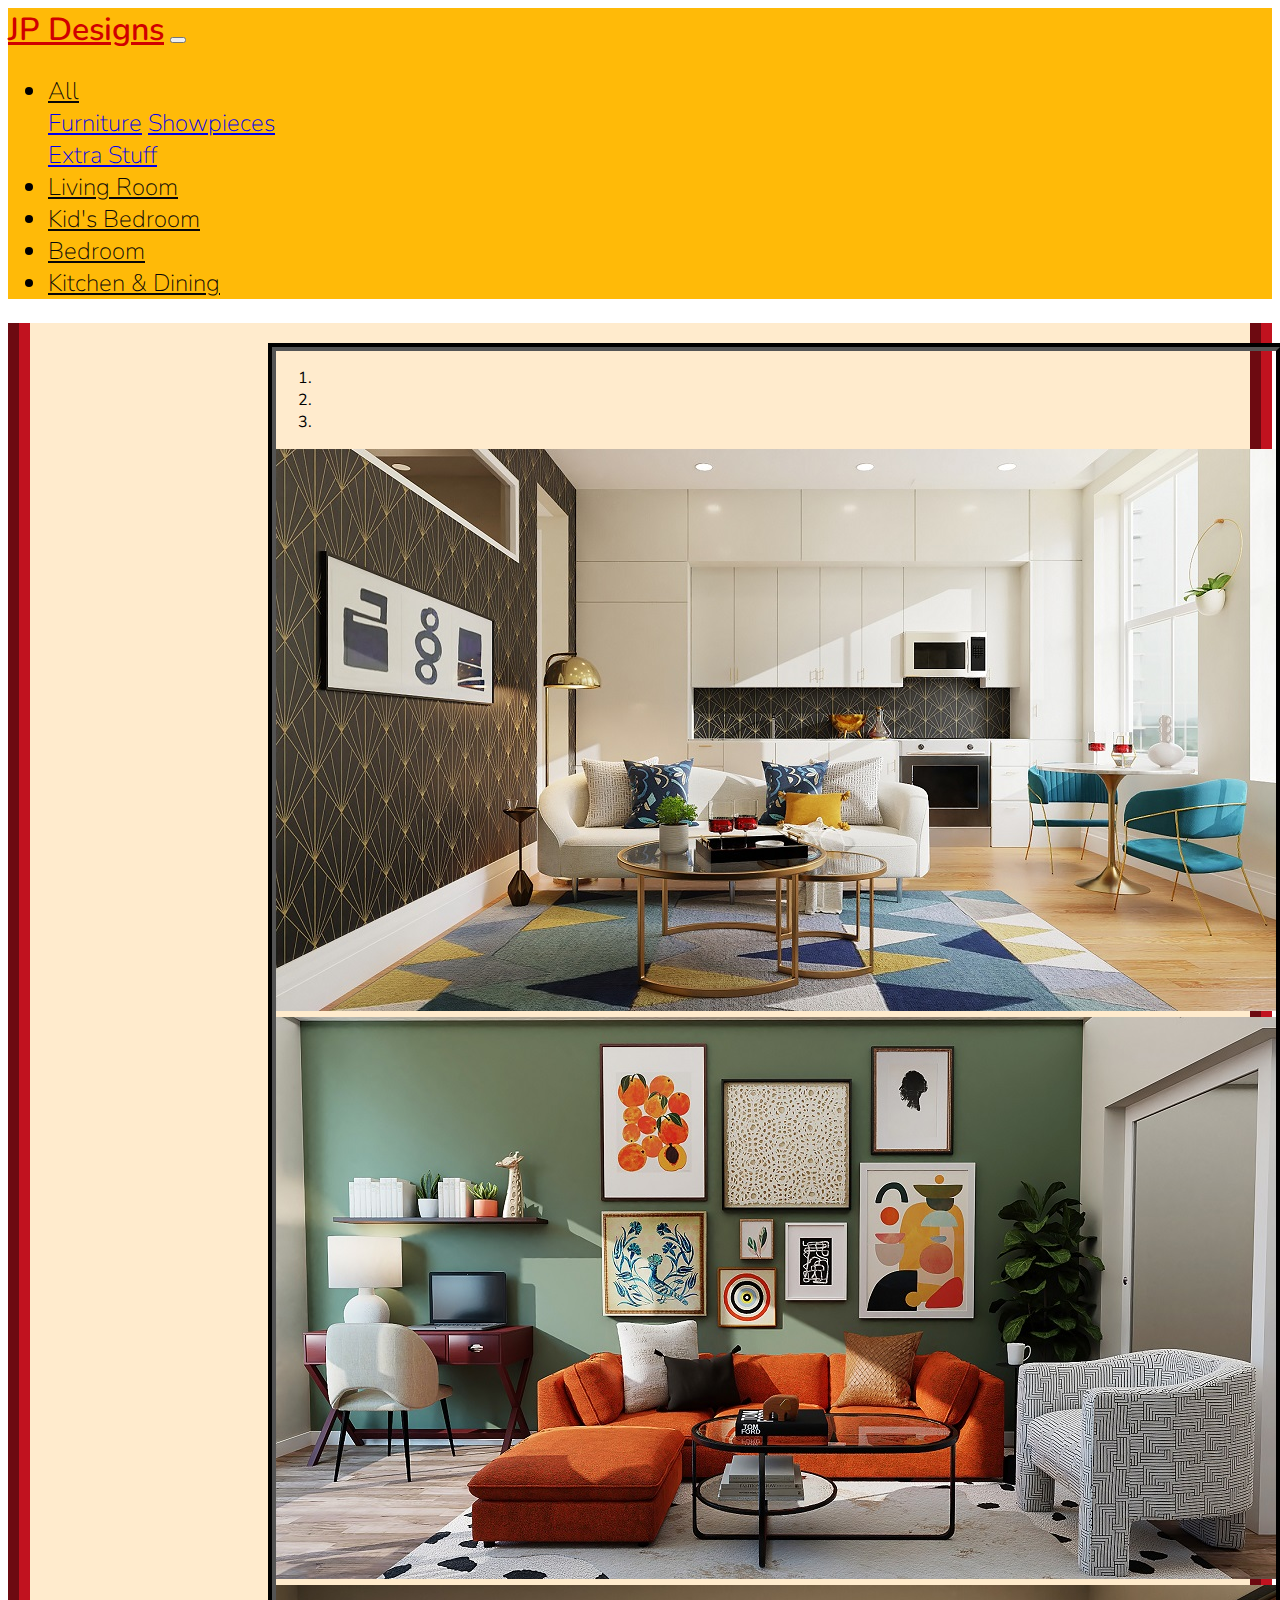
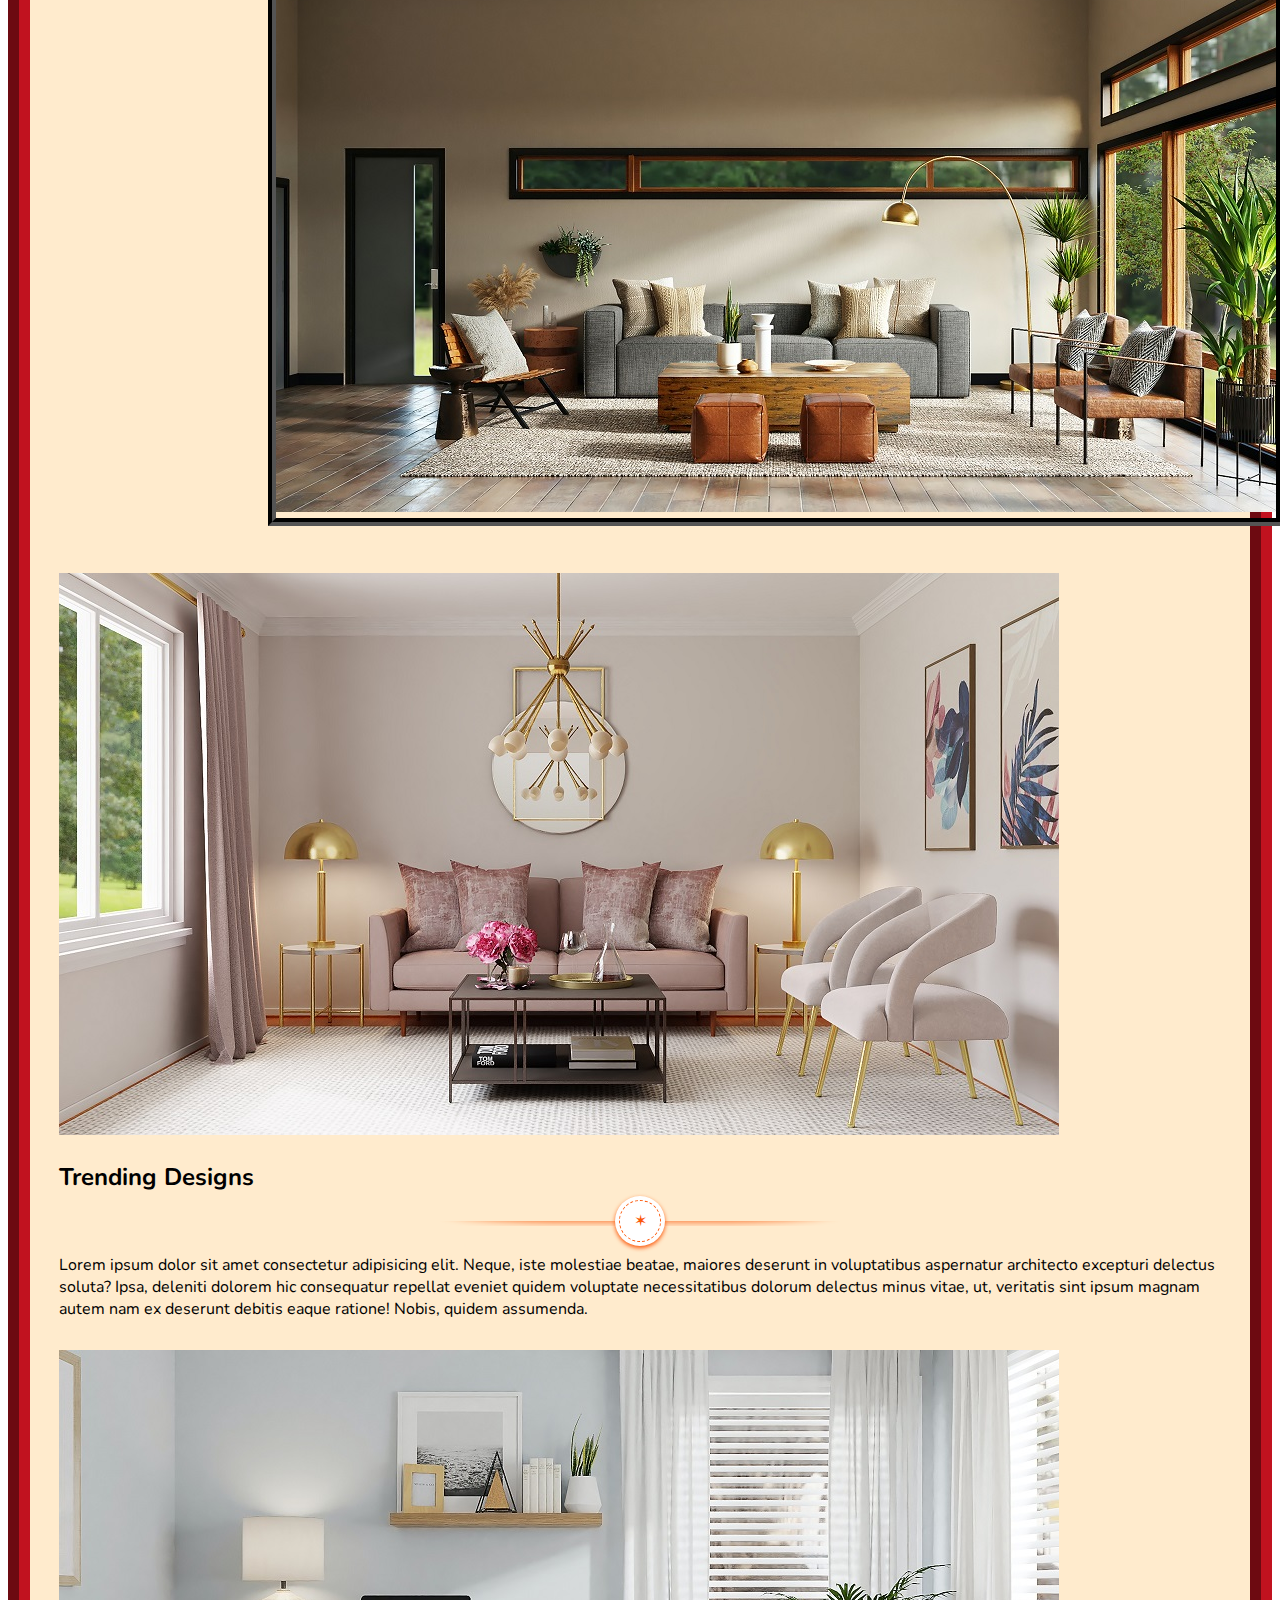
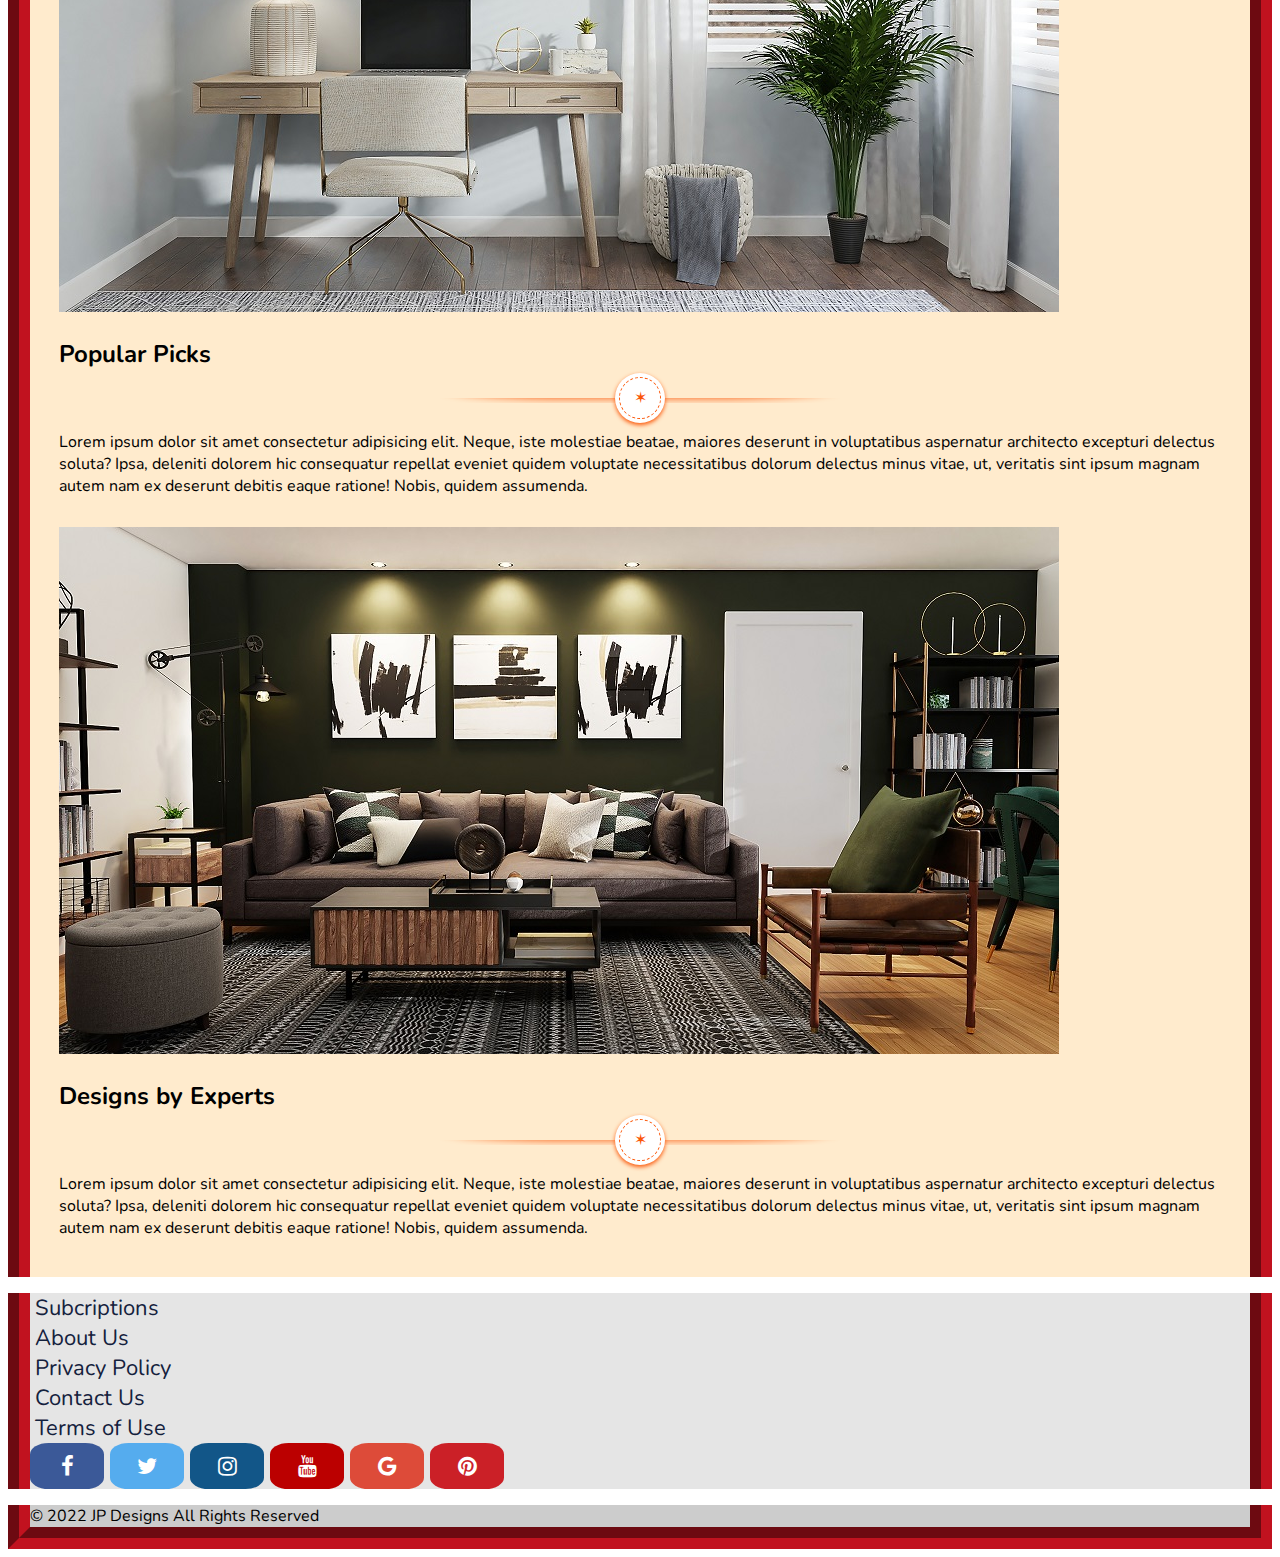
<file: index.html>
<!DOCTYPE html>
<html lang="en">
<head>
    <meta charset="UTF-8">
    <meta http-equiv="X-UA-Compatible" content="IE=edge">
    <meta name="viewport" content="width=device-width, initial-scale=1.0">
    <title>JP Design</title>
    <link rel="stylesheet" href="app.css">
    <link rel="stylesheet" href="https://stackpath.bootstrapcdn.com/bootstrap/4.1.3/css/bootstrap.min.css" integrity="sha384-MCw98/SFnGE8fJT3GXwEOngsV7Zt27NXFoaoApmYm81iuXoPkFOJwJ8ERdknLPMO"
    crossorigin="anonymous">
    <link href="https://fonts.googleapis.com/css?family=Nunito:200,300,400,700" rel="stylesheet">
    
    <link rel="stylesheet" href="https://cdnjs.cloudflare.com/ajax/libs/font-awesome/4.7.0/css/font-awesome.min.css">
    <script src="https://ajax.googleapis.com/ajax/libs/jquery/3.6.0/jquery.min.js"></script>
<body>

    <nav id="mainNavbar" class="navbar navbar-expand-lg navbar-dark">
        <a class="navbar-brand" href="#">JP Designs</a>
        <button class="navbar-toggler" type="button" data-toggle="collapse" data-target="#navbarSupportedContent" aria-controls="navbarSupportedContent" aria-expanded="false" aria-label="Toggle navigation">
          <span class="navbar-toggler-icon"></span>
        </button>
      
        <div class="collapse navbar-collapse" id="navbarSupportedContent">
          <ul class="navbar-nav mr-auto">
            <li class="nav-item dropdown">
              <a class="nav-link dropdown-toggle" href="#" id="navbarDropdown" role="button" data-toggle="dropdown" aria-haspopup="true" aria-expanded="false">
                All
              </a>
              <div class="dropdown-menu" aria-labelledby="navbarDropdown">
                <a class="dropdown-item" href="#">Furniture</a>
                <a class="dropdown-item" href="#">Showpieces</a>
                <div class="dropdown-divider"></div>
                <a class="dropdown-item" href="#">Extra Stuff</a>
              </div>
            </li>
            <li class="nav-item">
                <a class="nav-link" href="livingRoom.html">Living Room</a>
            </li>
            <li class="nav-item">
                <a class="nav-link" href="kidsBedroom.html">Kid's Bedroom</a>
            </li>
            <li class="nav-item">
                <a class="nav-link" href="bedroom.html">Bedroom</a>
            </li>
            <li class="nav-item">
                <a class="nav-link" href="kitchenAndDining.html">Kitchen & Dining</a>
            </li>
          </ul>
        </div>
      </nav>
      <div id="imgs">
      <div id="carouselExampleIndicators" class="carousel slide" data-ride="carousel">
        <ol class="carousel-indicators">
          <li data-target="#carouselExampleIndicators" data-slide-to="0" class="active"></li>
          <li data-target="#carouselExampleIndicators" data-slide-to="1"></li>
          <li data-target="#carouselExampleIndicators" data-slide-to="2"></li>
        </ol>
        <div class="carousel-inner">
          <div class="carousel-item active">
            <img src="imgs/img4.jpg" class="d-block w-100" alt="...">
          </div>
          <div class="carousel-item">
            <img src="imgs/img8.jpg" class="d-block w-100" alt="...">
          </div>
          <div class="carousel-item">
            <img src="imgs/img5.jpg" class="d-block w-100" alt="...">
          </div>
        </div>
        <a class="carousel-control-prev" href="#carouselExampleIndicators" role="button" data-slide="prev">
          <span class="carousel-control-prev-icon" aria-hidden="true"></span>
          <span class="sr-only">Previous</span>
        </a>
        <a class="carousel-control-next" href="#carouselExampleIndicators" role="button" data-slide="next">
          <span class="carousel-control-next-icon" aria-hidden="true"></span>
          <span class="sr-only">Next</span>
        </a>
      </div>
      </div> 
      <section class="container-fluid px-0">
        <div id="div1" class="row align-items-center content">
            <div class="col-md-6 order-2 order-md-1">
                <img src="imgs/img10.jpg" alt="" class="img-fluid">
            </div>
            <div class="col-md-6 text-center order-1 order-md-2">
                <div class="row justify-content-center">
                    <div class="col-10 col-lg-8 blurb mb-5 mb-md-0">
                        <h2>Trending Designs</h2>
                        <div class="astrodivider">
                          <div class="astrodividermask">
                        </div>
                        <span><i>&#10038;</i></span></div>
                        <p class="lead">Lorem ipsum dolor sit amet consectetur adipisicing elit. Neque, iste molestiae
                            beatae, maiores deserunt
                            in voluptatibus
                            aspernatur architecto excepturi delectus soluta? Ipsa, deleniti dolorem hic consequatur
                            repellat eveniet quidem
                            voluptate necessitatibus dolorum delectus minus vitae, ut, veritatis sint ipsum magnam
                            autem nam ex deserunt debitis
                            eaque ratione! Nobis, quidem assumenda.</p>
                    </div>
                </div>
            </div>
        </div>
        <div id="div2" class="row align-items-center content">
          <div class="col-md-6 order-2 order-md-1">
            <img src="imgs/img11.jpg" alt="" class="img-fluid">
          </div>
            <div class="col-md-6 text-center">
                <div class="row justify-content-center">
                    <div class="col-10 col-lg-8 blurb mb-5 mb-md-0">
                        <h2>Popular Picks</h2>
                        <div class="astrodivider">
                          <div class="astrodividermask">
                        </div>
                        <span><i>&#10038;</i></span></div>
                        <p class="lead">Lorem ipsum dolor sit amet consectetur adipisicing elit. Neque, iste molestiae
                            beatae, maiores deserunt
                            in voluptatibus
                            aspernatur architecto excepturi delectus soluta? Ipsa, deleniti dolorem hic consequatur
                            repellat eveniet quidem
                            voluptate necessitatibus dolorum delectus minus vitae, ut, veritatis sint ipsum magnam
                            autem nam ex deserunt debitis
                            eaque ratione! Nobis, quidem assumenda.</p>
                    </div>
                </div>
            </div>
        </div>
        <div id="div3" class="row align-items-center content">
            <div class="col-md-6 order-2 order-md-1">
                <img src="imgs/img7.jpg" alt="" class="img-fluid">
            </div>
            <div class="col-md-6 text-center order-1 order-md-2">
                <div class="row justify-content-center">
                    <div class="col-10 col-lg-8 blurb mb-5 mb-md-0">
                        <h2>Designs by Experts</h2>
                        <div class="astrodivider">
                          <div class="astrodividermask">
                        </div>
                        <span><i>&#10038;</i></span></div>
                        <p class="lead">Lorem ipsum dolor sit amet consectetur adipisicing elit. Neque, iste molestiae
                            beatae, maiores
                            deserunt
                            in voluptatibus
                            aspernatur architecto excepturi delectus soluta? Ipsa, deleniti dolorem hic consequatur
                            repellat eveniet
                            quidem
                            voluptate necessitatibus dolorum delectus minus vitae, ut, veritatis sint ipsum magnam
                            autem nam ex deserunt
                            debitis
                            eaque ratione! Nobis, quidem assumenda.</p>
                    </div>
                </div>
            </div>
        </div>
    </section>
    <aside>
      
    </aside>
    <div class="jumbotron jumbotron-fluid" id="jumbo">
      <div class="container">
        <p class="lead">
          <div class="container" id="bottom">
            <div class="row">
              <div class="col"><a class="links" href="#">Subcriptions</a></div>
              <div class="col"><a class="links" href="#">About Us</a></div>
              <div class="w-100"></div>
              <div class="col"><a class="links" href="#">Privacy Policy</a></div>
              <div class="col"><a class="links" href="#">Contact Us</a></div>
              <div class="w-100"></div>
              <div class="col"><a class="links" href="#">Terms of Use</a></div>
              <div class="col">
                <a href="#" class="fa fa-facebook"></a>
                <a href="#" class="fa fa-twitter"></a>
                <a href="#" class="fa fa-instagram"></a>  
                <a href="#" class="fa fa-youtube"></a>  
                <a href="#" class="fa fa-google"></a>
                <a href="#" class="fa fa-pinterest"></a> </div>
            </div>
          </div>
        </p>
      </div>
    </div>

    <footer class="bg-light text-center text-lg-start" id="foot">
      <div class="text-center p-3" style="background-color: rgba(0, 0, 0, 0.2);">
        &copy; 2022 JP Designs All Rights Reserved
      </div>
    </footer>
      <script src="https://code.jquery.com/jquery-3.3.1.slim.min.js" integrity="sha384-q8i/X+965DzO0rT7abK41JStQIAqVgRVzpbzo5smXKp4YfRvH+8abtTE1Pi6jizo"
        crossorigin="anonymous"></script>
      <script src="https://cdnjs.cloudflare.com/ajax/libs/popper.js/1.14.3/umd/popper.min.js" integrity="sha384-ZMP7rVo3mIykV+2+9J3UJ46jBk0WLaUAdn689aCwoqbBJiSnjAK/l8WvCWPIPm49"
        crossorigin="anonymous"></script>
      <script src="https://stackpath.bootstrapcdn.com/bootstrap/4.1.3/js/bootstrap.min.js" integrity="sha384-ChfqqxuZUCnJSK3+MXmPNIyE6ZbWh2IMqE241rYiqJxyMiZ6OW/JmZQ5stwEULTy"
        crossorigin="anonymous"></script>
</body>
</html>
</file>
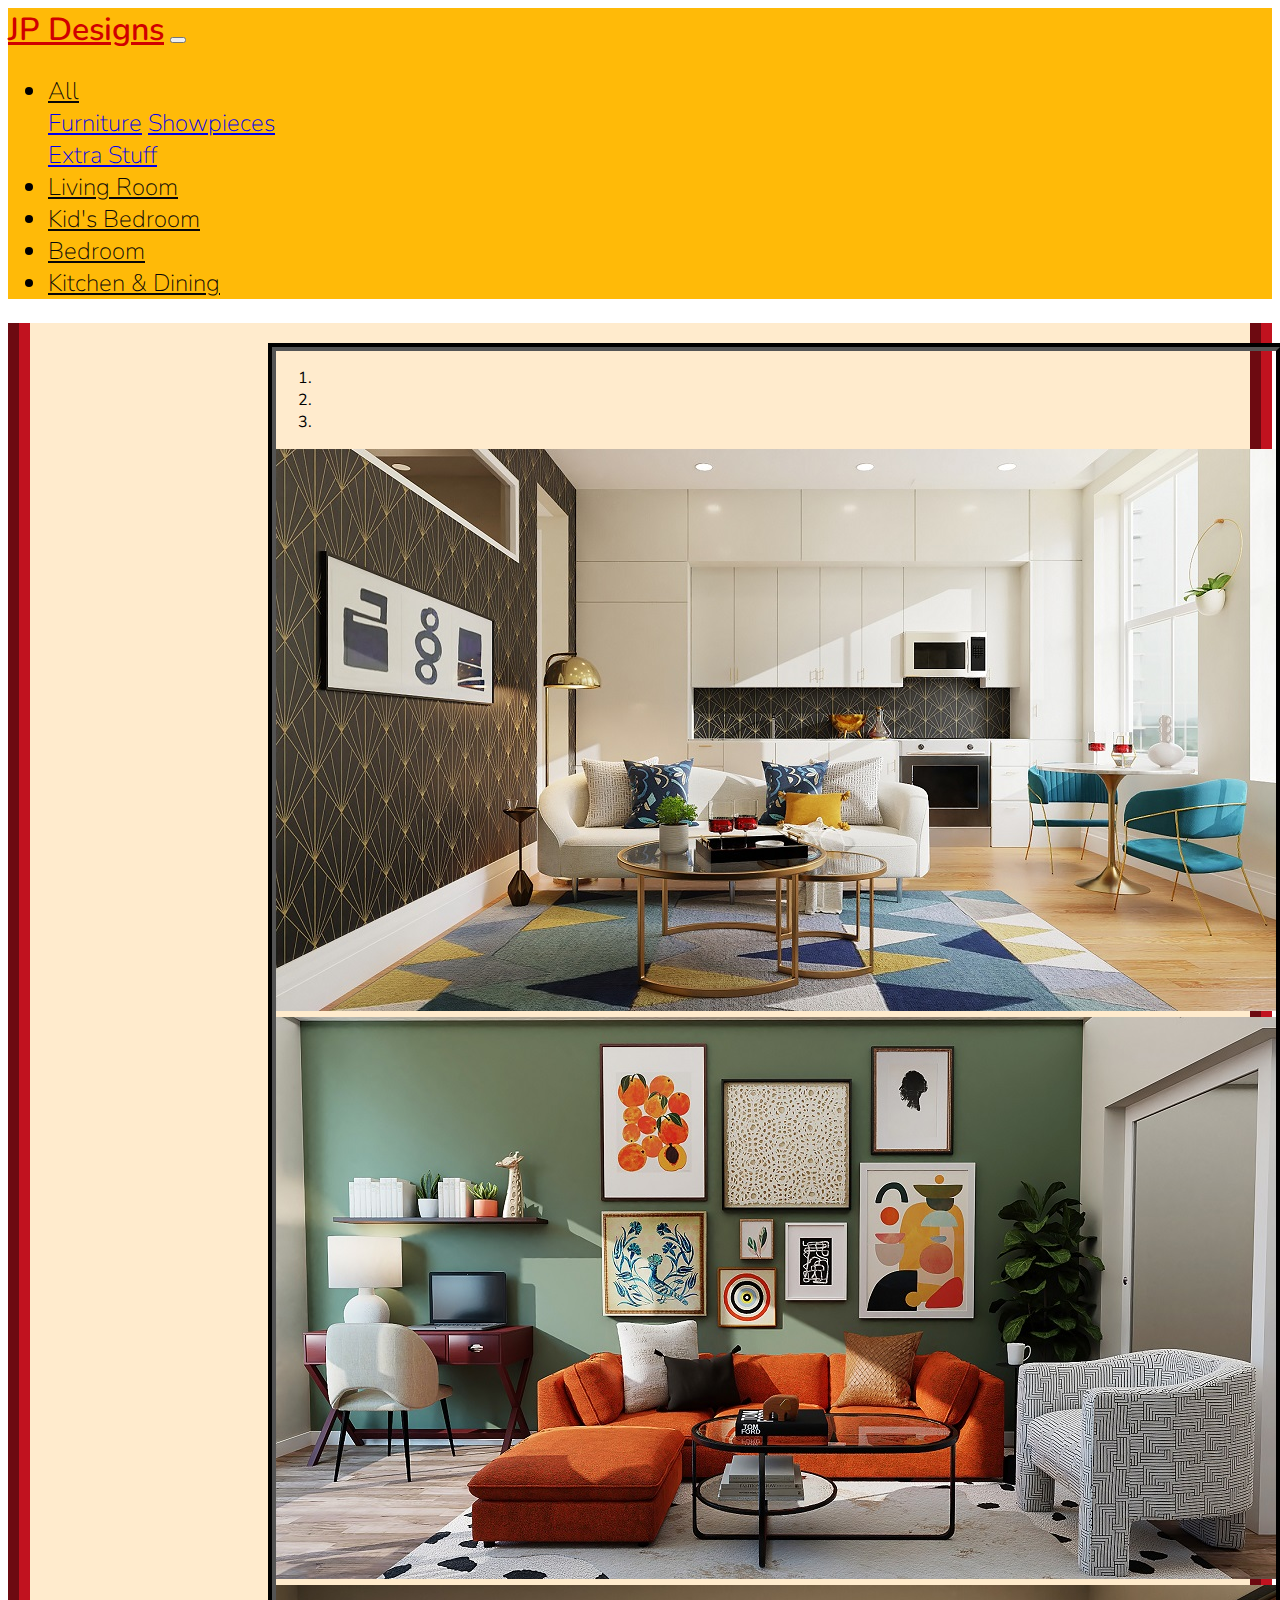
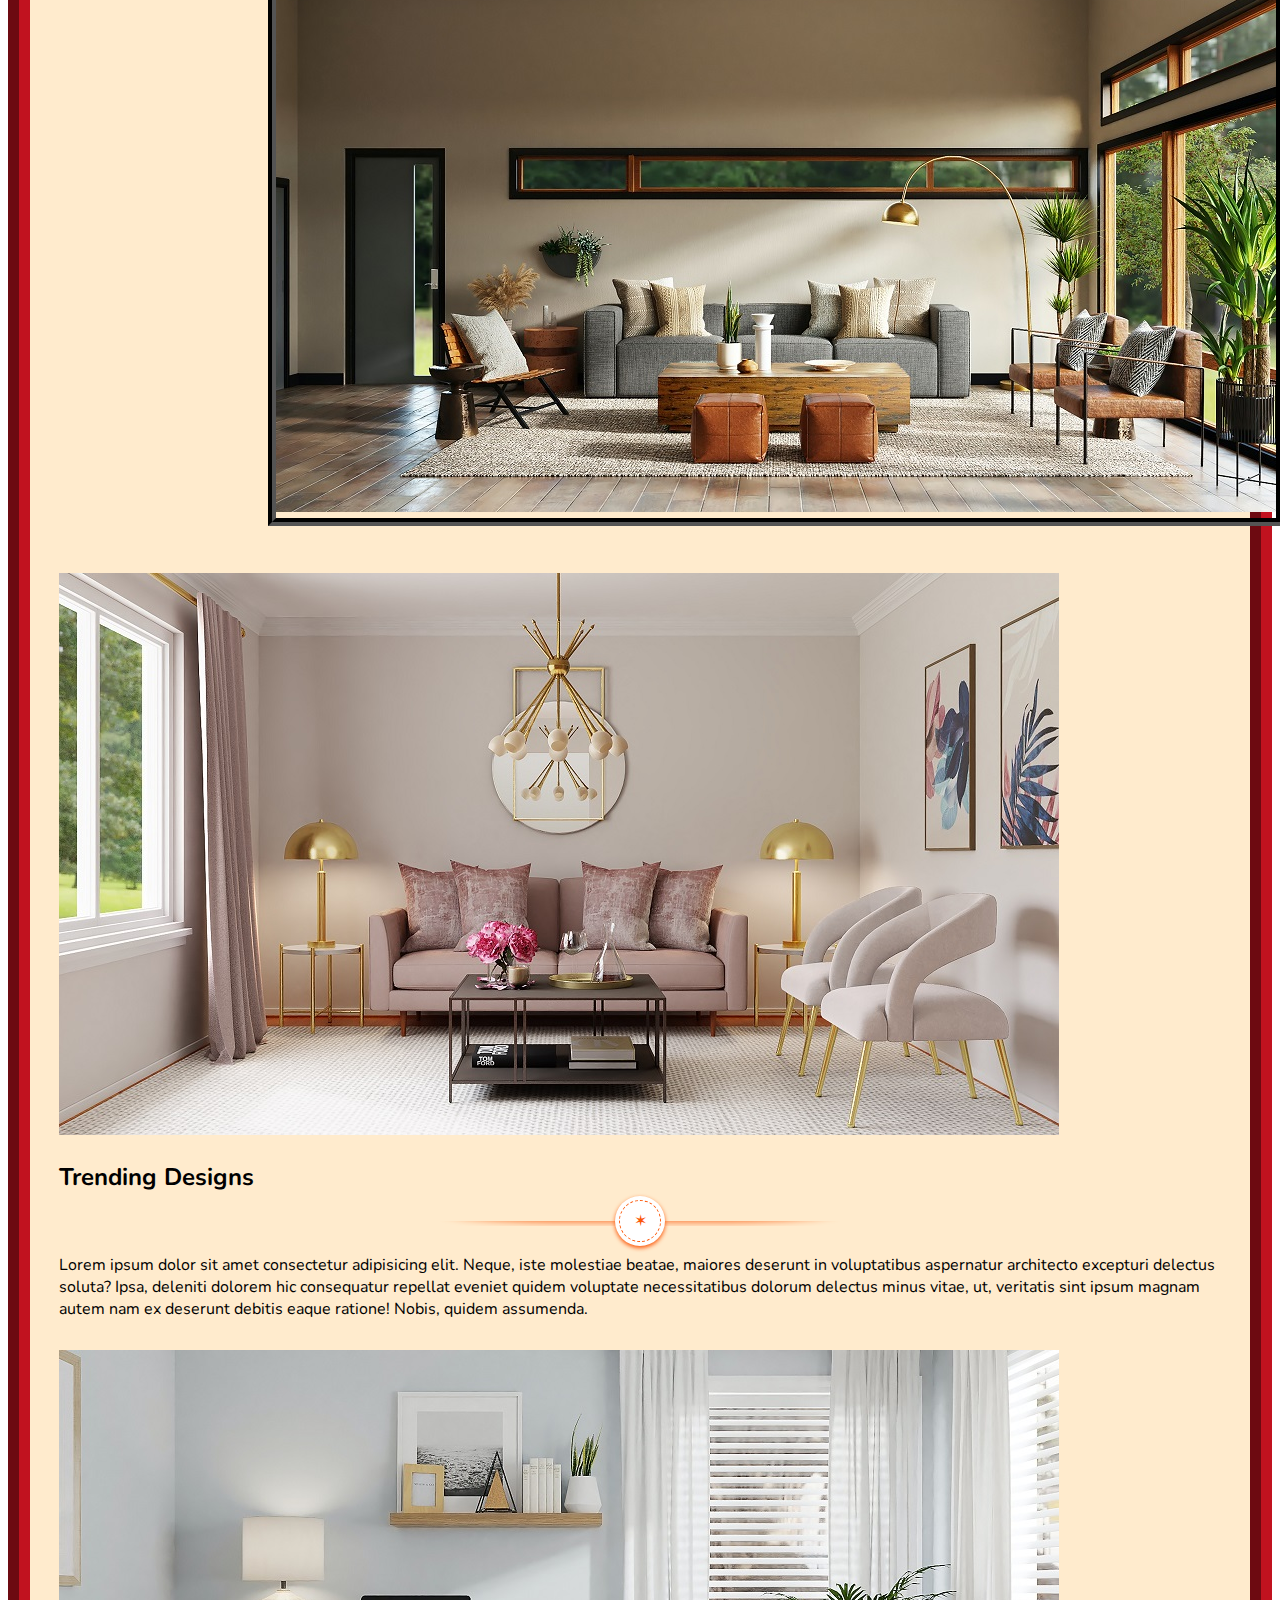
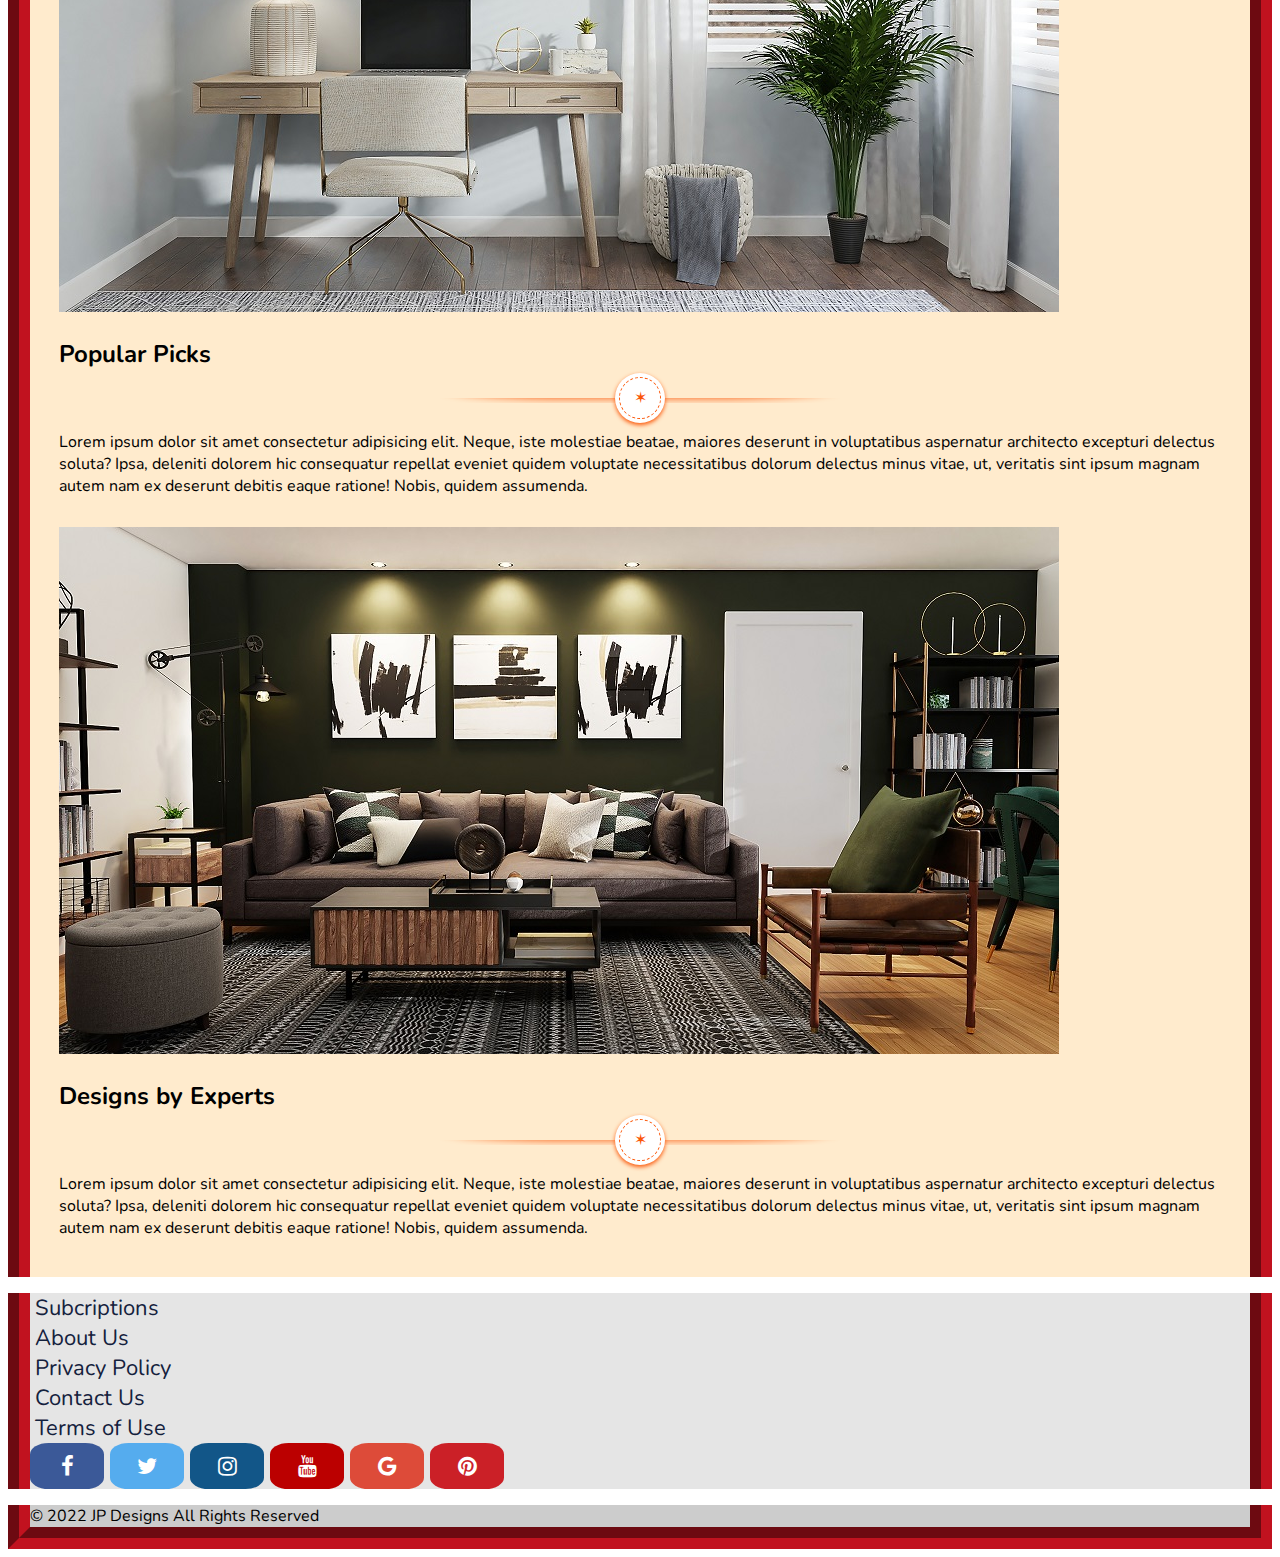
<file: Interior Design/index.html>
<!DOCTYPE html>
<html lang="en">
<head>
    <meta charset="UTF-8">
    <meta http-equiv="X-UA-Compatible" content="IE=edge">
    <meta name="viewport" content="width=device-width, initial-scale=1.0">
    <title>JP Design</title>
    <link rel="stylesheet" href="app.css">
    <link rel="stylesheet" href="https://stackpath.bootstrapcdn.com/bootstrap/4.1.3/css/bootstrap.min.css" integrity="sha384-MCw98/SFnGE8fJT3GXwEOngsV7Zt27NXFoaoApmYm81iuXoPkFOJwJ8ERdknLPMO"
    crossorigin="anonymous">
    <link href="https://fonts.googleapis.com/css?family=Nunito:200,300,400,700" rel="stylesheet">
    
    <link rel="stylesheet" href="https://cdnjs.cloudflare.com/ajax/libs/font-awesome/4.7.0/css/font-awesome.min.css">
    <script src="https://ajax.googleapis.com/ajax/libs/jquery/3.6.0/jquery.min.js"></script>
<body>

    <nav id="mainNavbar" class="navbar navbar-expand-lg navbar-dark">
        <a class="navbar-brand" href="#">JP Designs</a>
        <button class="navbar-toggler" type="button" data-toggle="collapse" data-target="#navbarSupportedContent" aria-controls="navbarSupportedContent" aria-expanded="false" aria-label="Toggle navigation">
          <span class="navbar-toggler-icon"></span>
        </button>
      
        <div class="collapse navbar-collapse" id="navbarSupportedContent">
          <ul class="navbar-nav mr-auto">
            <li class="nav-item dropdown">
              <a class="nav-link dropdown-toggle" href="#" id="navbarDropdown" role="button" data-toggle="dropdown" aria-haspopup="true" aria-expanded="false">
                All
              </a>
              <div class="dropdown-menu" aria-labelledby="navbarDropdown">
                <a class="dropdown-item" href="#">Furniture</a>
                <a class="dropdown-item" href="#">Showpieces</a>
                <div class="dropdown-divider"></div>
                <a class="dropdown-item" href="#">Extra Stuff</a>
              </div>
            </li>
            <li class="nav-item">
                <a class="nav-link" href="livingRoom.html">Living Room</a>
            </li>
            <li class="nav-item">
                <a class="nav-link" href="kidsBedroom.html">Kid's Bedroom</a>
            </li>
            <li class="nav-item">
                <a class="nav-link" href="bedroom.html">Bedroom</a>
            </li>
            <li class="nav-item">
                <a class="nav-link" href="kitchenAndDining.html">Kitchen & Dining</a>
            </li>
          </ul>
        </div>
      </nav>
      <div id="imgs">
      <div id="carouselExampleIndicators" class="carousel slide" data-ride="carousel">
        <ol class="carousel-indicators">
          <li data-target="#carouselExampleIndicators" data-slide-to="0" class="active"></li>
          <li data-target="#carouselExampleIndicators" data-slide-to="1"></li>
          <li data-target="#carouselExampleIndicators" data-slide-to="2"></li>
        </ol>
        <div class="carousel-inner">
          <div class="carousel-item active">
            <img src="imgs/img4.jpg" class="d-block w-100" alt="...">
          </div>
          <div class="carousel-item">
            <img src="imgs/img8.jpg" class="d-block w-100" alt="...">
          </div>
          <div class="carousel-item">
            <img src="imgs/img5.jpg" class="d-block w-100" alt="...">
          </div>
        </div>
        <a class="carousel-control-prev" href="#carouselExampleIndicators" role="button" data-slide="prev">
          <span class="carousel-control-prev-icon" aria-hidden="true"></span>
          <span class="sr-only">Previous</span>
        </a>
        <a class="carousel-control-next" href="#carouselExampleIndicators" role="button" data-slide="next">
          <span class="carousel-control-next-icon" aria-hidden="true"></span>
          <span class="sr-only">Next</span>
        </a>
      </div>
      </div> 
      <section class="container-fluid px-0">
        <div id="div1" class="row align-items-center content">
            <div class="col-md-6 order-2 order-md-1">
                <img src="imgs/img10.jpg" alt="" class="img-fluid">
            </div>
            <div class="col-md-6 text-center order-1 order-md-2">
                <div class="row justify-content-center">
                    <div class="col-10 col-lg-8 blurb mb-5 mb-md-0">
                        <h2>Trending Designs</h2>
                        <div class="astrodivider">
                          <div class="astrodividermask">
                        </div>
                        <span><i>&#10038;</i></span></div>
                        <p class="lead">Lorem ipsum dolor sit amet consectetur adipisicing elit. Neque, iste molestiae
                            beatae, maiores deserunt
                            in voluptatibus
                            aspernatur architecto excepturi delectus soluta? Ipsa, deleniti dolorem hic consequatur
                            repellat eveniet quidem
                            voluptate necessitatibus dolorum delectus minus vitae, ut, veritatis sint ipsum magnam
                            autem nam ex deserunt debitis
                            eaque ratione! Nobis, quidem assumenda.</p>
                    </div>
                </div>
            </div>
        </div>
        <div id="div2" class="row align-items-center content">
          <div class="col-md-6 order-2 order-md-1">
            <img src="imgs/img11.jpg" alt="" class="img-fluid">
          </div>
            <div class="col-md-6 text-center">
                <div class="row justify-content-center">
                    <div class="col-10 col-lg-8 blurb mb-5 mb-md-0">
                        <h2>Popular Picks</h2>
                        <div class="astrodivider">
                          <div class="astrodividermask">
                        </div>
                        <span><i>&#10038;</i></span></div>
                        <p class="lead">Lorem ipsum dolor sit amet consectetur adipisicing elit. Neque, iste molestiae
                            beatae, maiores deserunt
                            in voluptatibus
                            aspernatur architecto excepturi delectus soluta? Ipsa, deleniti dolorem hic consequatur
                            repellat eveniet quidem
                            voluptate necessitatibus dolorum delectus minus vitae, ut, veritatis sint ipsum magnam
                            autem nam ex deserunt debitis
                            eaque ratione! Nobis, quidem assumenda.</p>
                    </div>
                </div>
            </div>
        </div>
        <div id="div3" class="row align-items-center content">
            <div class="col-md-6 order-2 order-md-1">
                <img src="imgs/img7.jpg" alt="" class="img-fluid">
            </div>
            <div class="col-md-6 text-center order-1 order-md-2">
                <div class="row justify-content-center">
                    <div class="col-10 col-lg-8 blurb mb-5 mb-md-0">
                        <h2>Designs by Experts</h2>
                        <div class="astrodivider">
                          <div class="astrodividermask">
                        </div>
                        <span><i>&#10038;</i></span></div>
                        <p class="lead">Lorem ipsum dolor sit amet consectetur adipisicing elit. Neque, iste molestiae
                            beatae, maiores
                            deserunt
                            in voluptatibus
                            aspernatur architecto excepturi delectus soluta? Ipsa, deleniti dolorem hic consequatur
                            repellat eveniet
                            quidem
                            voluptate necessitatibus dolorum delectus minus vitae, ut, veritatis sint ipsum magnam
                            autem nam ex deserunt
                            debitis
                            eaque ratione! Nobis, quidem assumenda.</p>
                    </div>
                </div>
            </div>
        </div>
    </section>
    <aside>
      
    </aside>
    <div class="jumbotron jumbotron-fluid" id="jumbo">
      <div class="container">
        <p class="lead">
          <div class="container" id="bottom">
            <div class="row">
              <div class="col"><a class="links" href="#">Subcriptions</a></div>
              <div class="col"><a class="links" href="#">About Us</a></div>
              <div class="w-100"></div>
              <div class="col"><a class="links" href="#">Privacy Policy</a></div>
              <div class="col"><a class="links" href="#">Contact Us</a></div>
              <div class="w-100"></div>
              <div class="col"><a class="links" href="#">Terms of Use</a></div>
              <div class="col">
                <a href="#" class="fa fa-facebook"></a>
                <a href="#" class="fa fa-twitter"></a>
                <a href="#" class="fa fa-instagram"></a>  
                <a href="#" class="fa fa-youtube"></a>  
                <a href="#" class="fa fa-google"></a>
                <a href="#" class="fa fa-pinterest"></a> </div>
            </div>
          </div>
        </p>
      </div>
    </div>

    <footer class="bg-light text-center text-lg-start" id="foot">
      <div class="text-center p-3" style="background-color: rgba(0, 0, 0, 0.2);">
        &copy; 2022 JP Designs All Rights Reserved
      </div>
    </footer>
      <script src="https://code.jquery.com/jquery-3.3.1.slim.min.js" integrity="sha384-q8i/X+965DzO0rT7abK41JStQIAqVgRVzpbzo5smXKp4YfRvH+8abtTE1Pi6jizo"
        crossorigin="anonymous"></script>
      <script src="https://cdnjs.cloudflare.com/ajax/libs/popper.js/1.14.3/umd/popper.min.js" integrity="sha384-ZMP7rVo3mIykV+2+9J3UJ46jBk0WLaUAdn689aCwoqbBJiSnjAK/l8WvCWPIPm49"
        crossorigin="anonymous"></script>
      <script src="https://stackpath.bootstrapcdn.com/bootstrap/4.1.3/js/bootstrap.min.js" integrity="sha384-ChfqqxuZUCnJSK3+MXmPNIyE6ZbWh2IMqE241rYiqJxyMiZ6OW/JmZQ5stwEULTy"
        crossorigin="anonymous"></script>
</body>
</html>
</file>
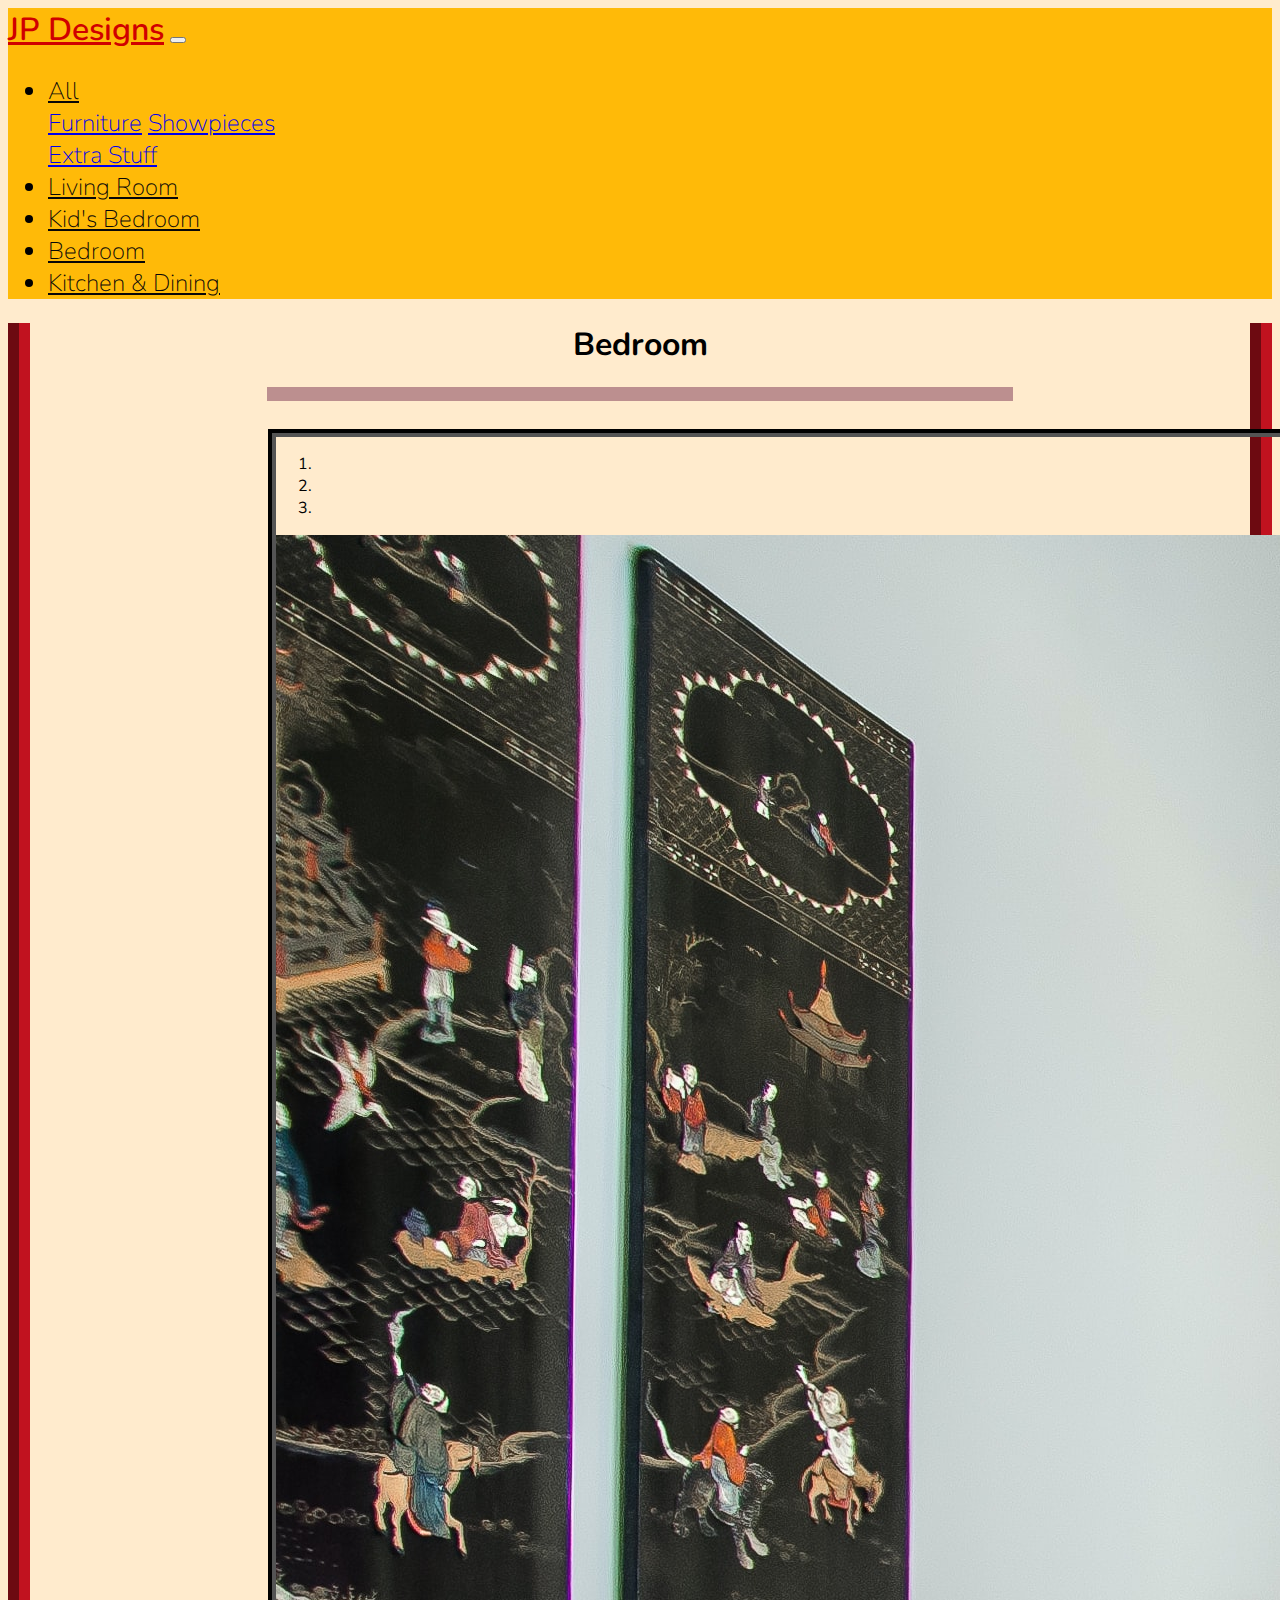
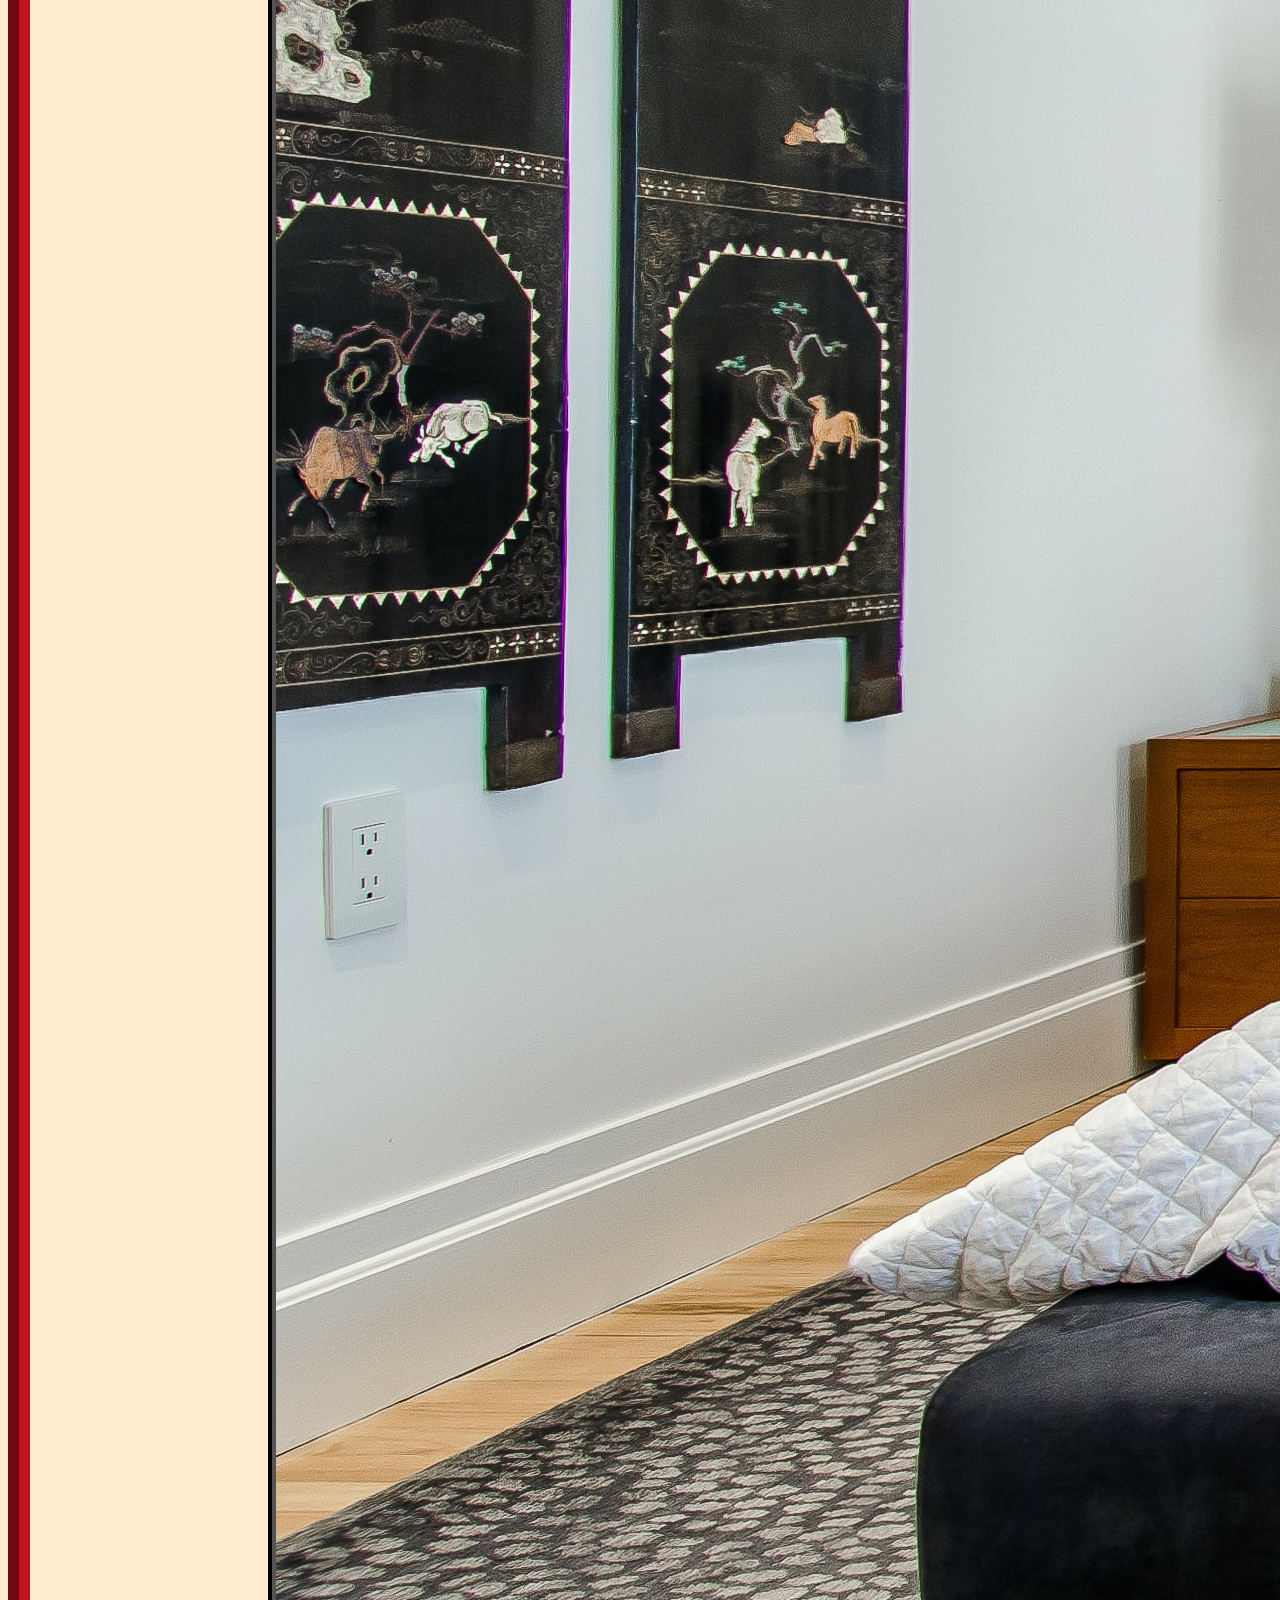
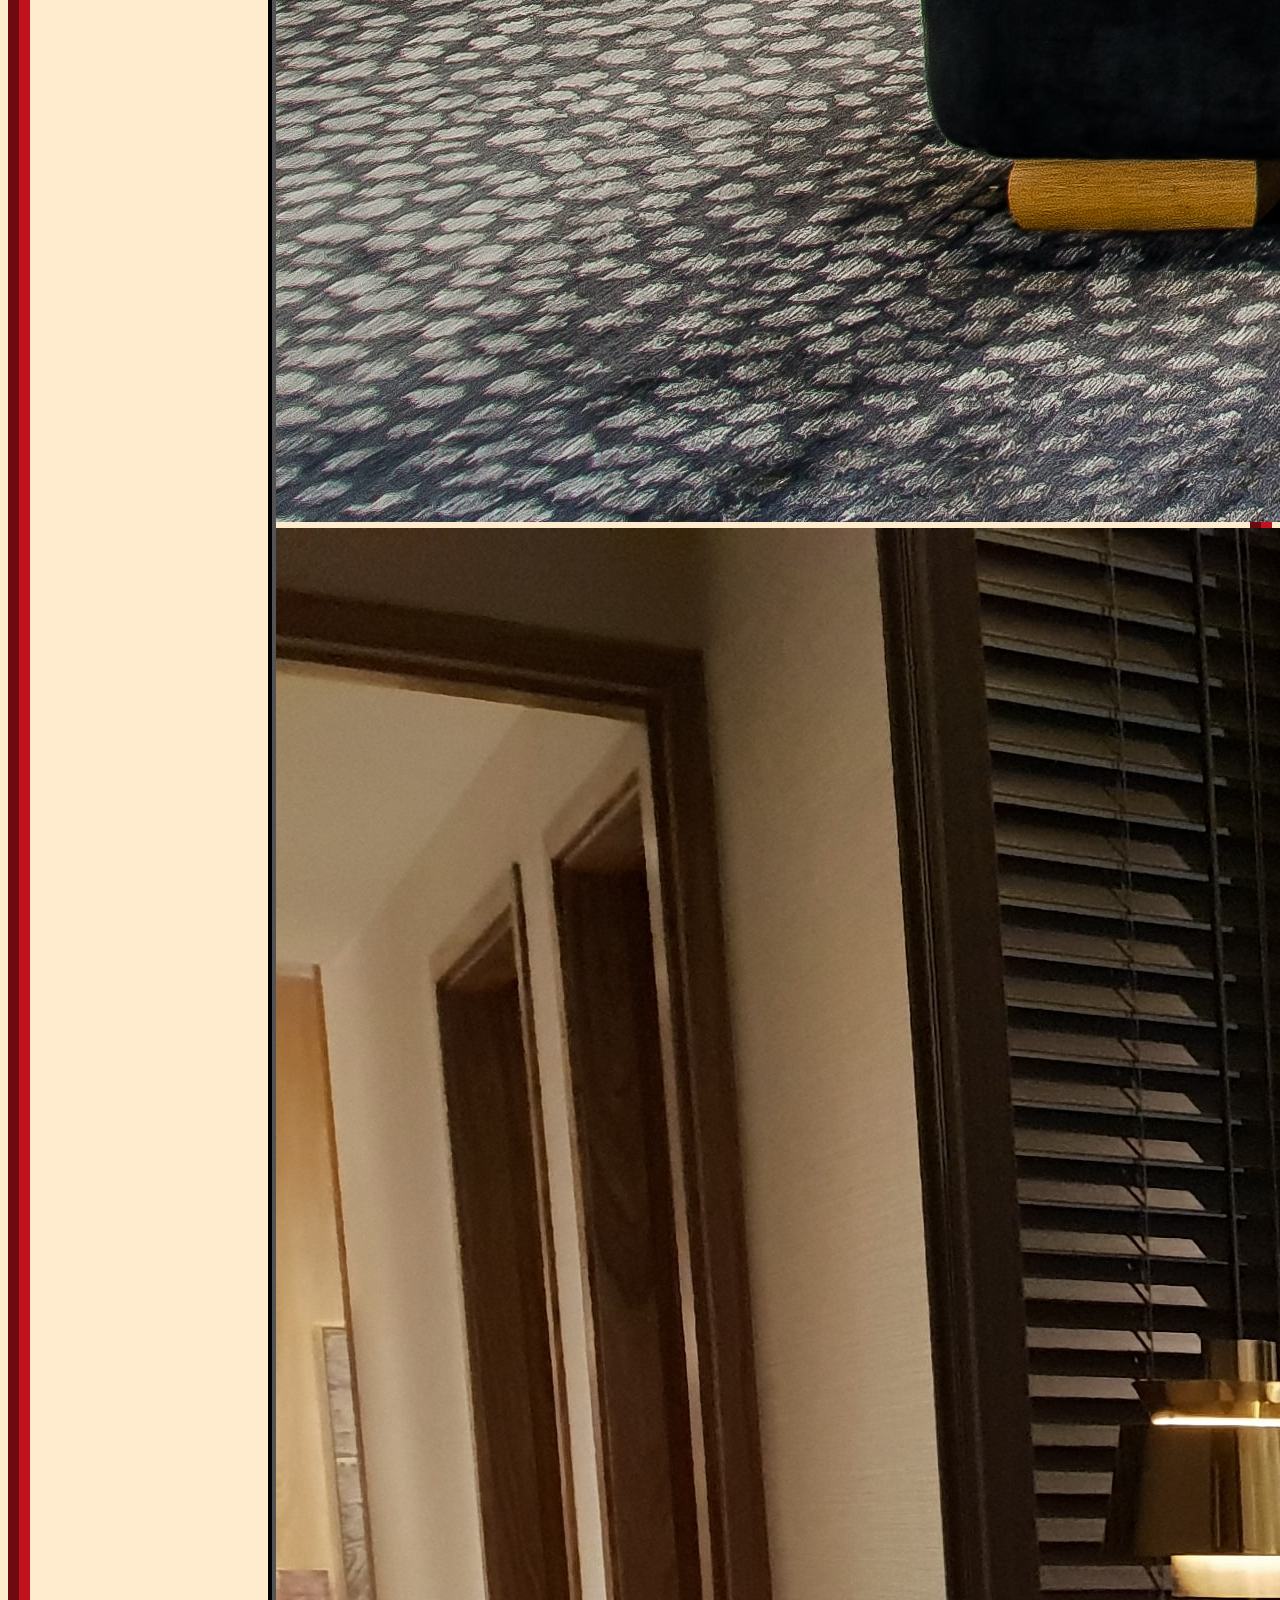
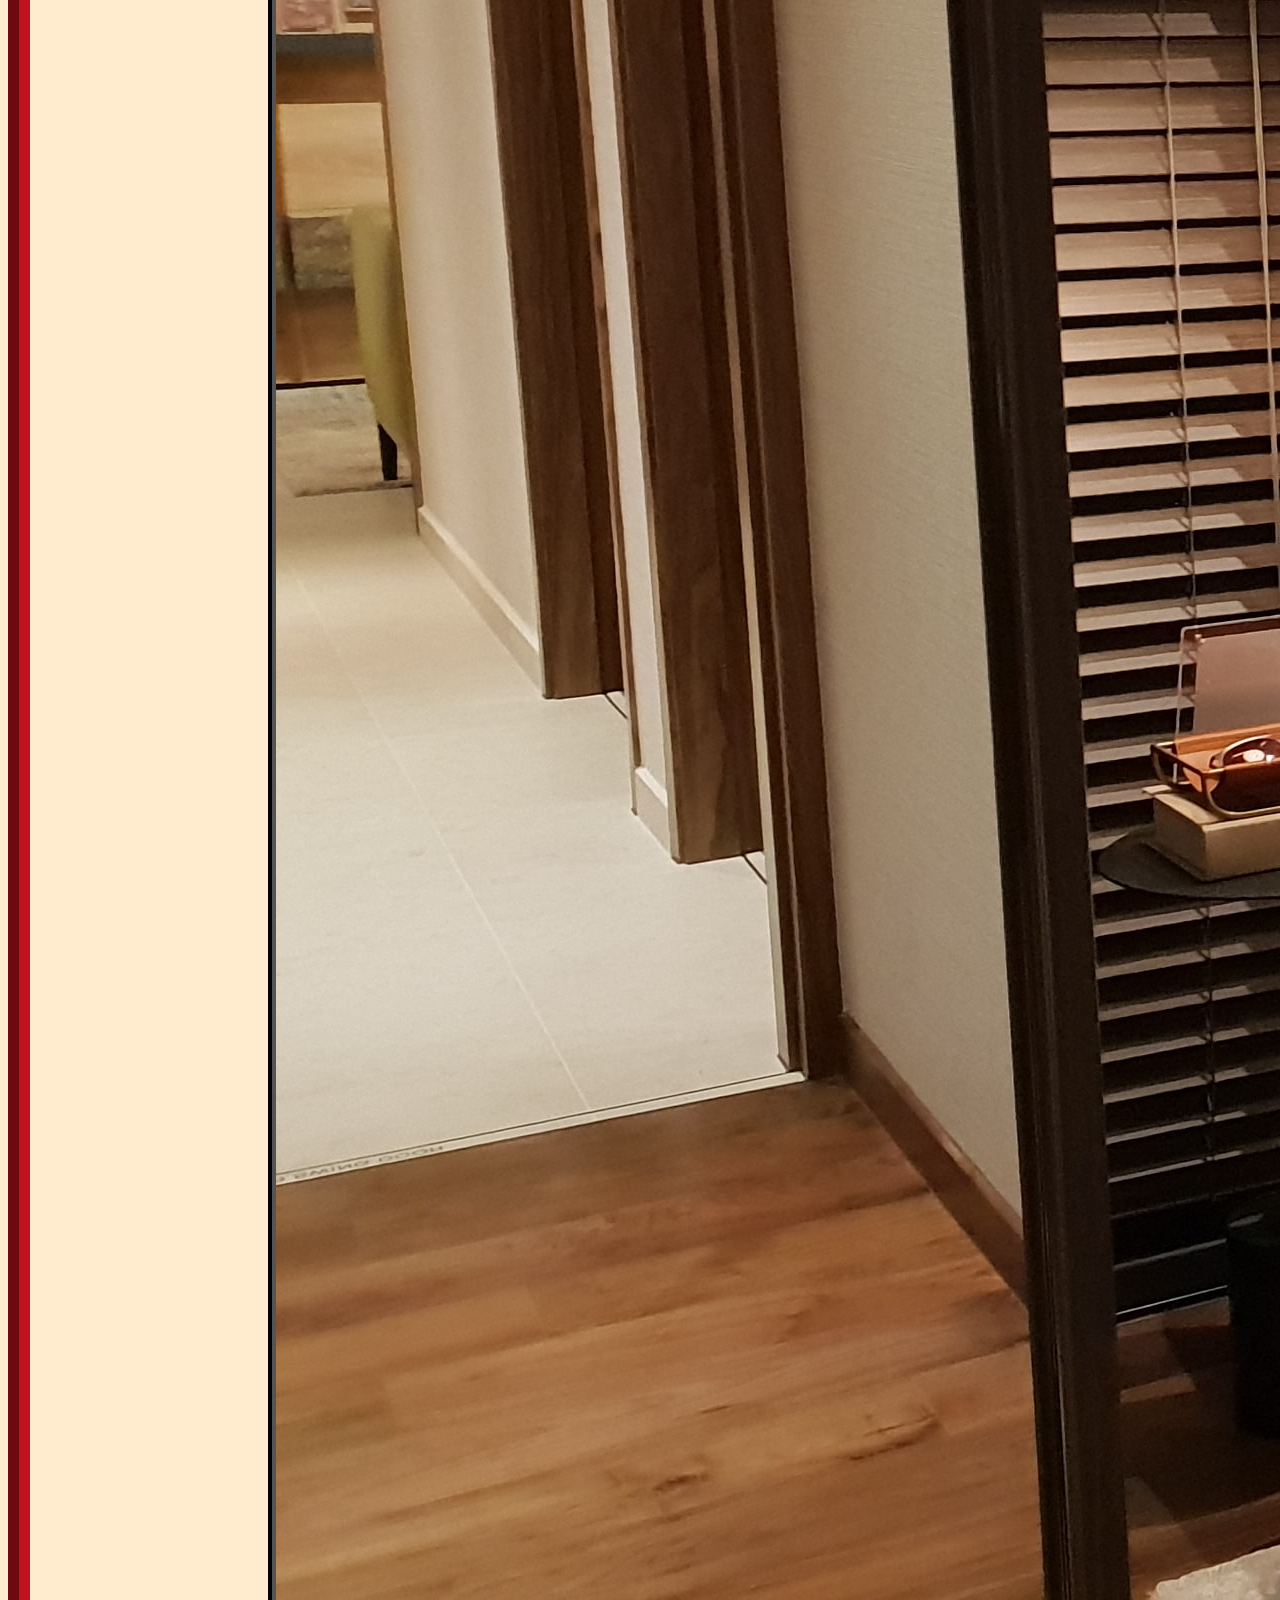
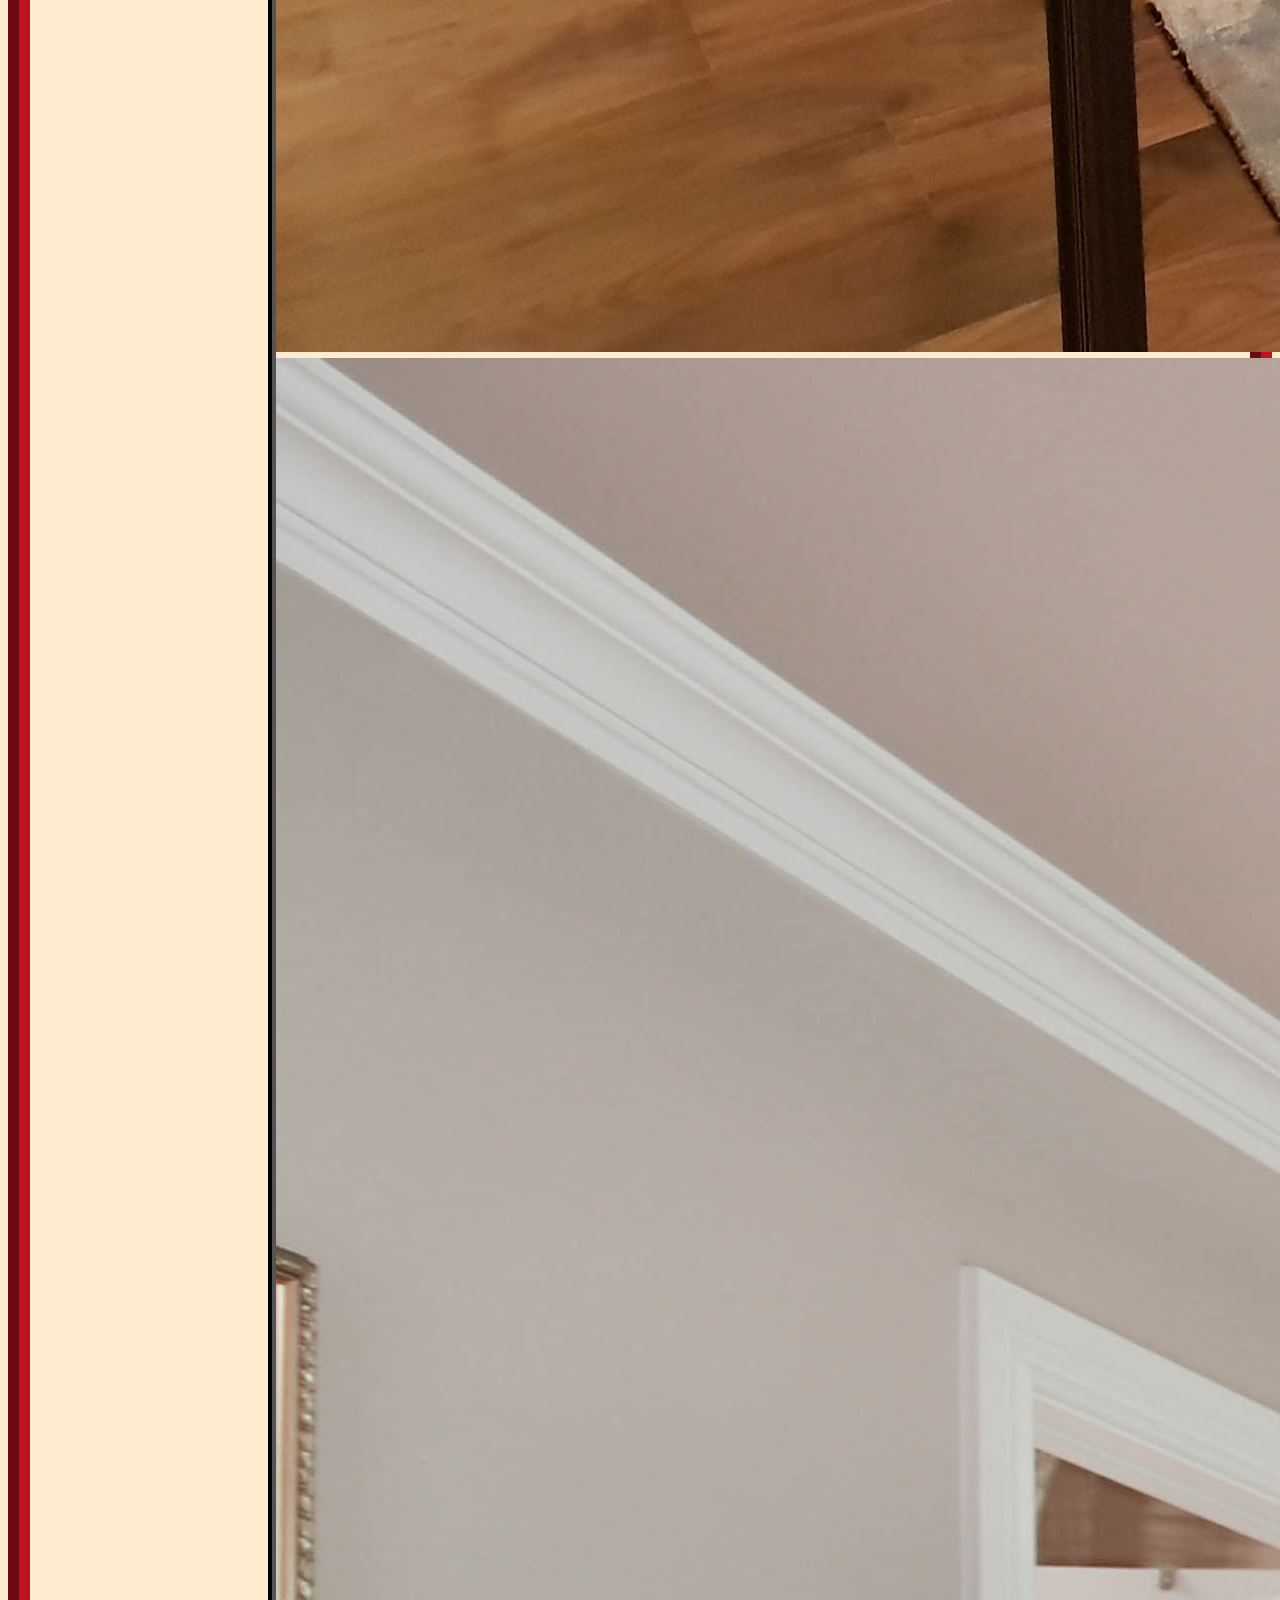
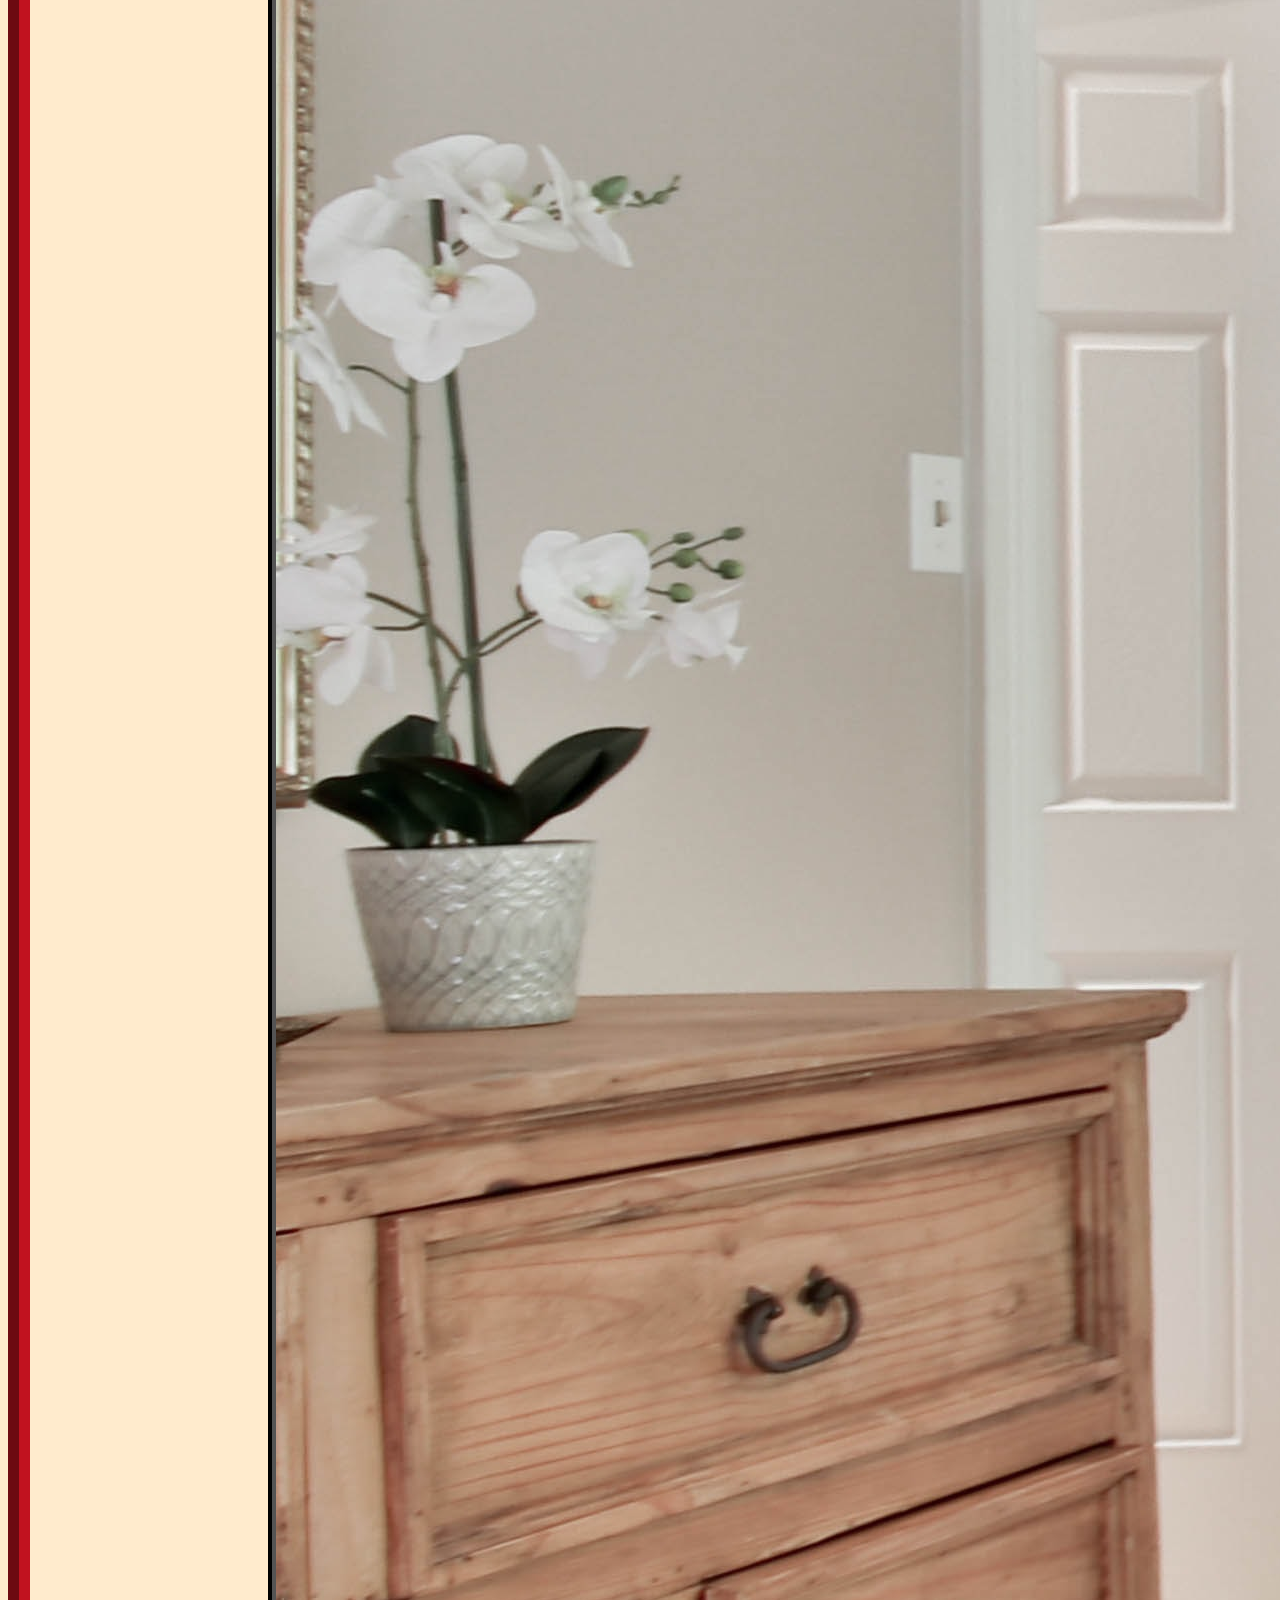
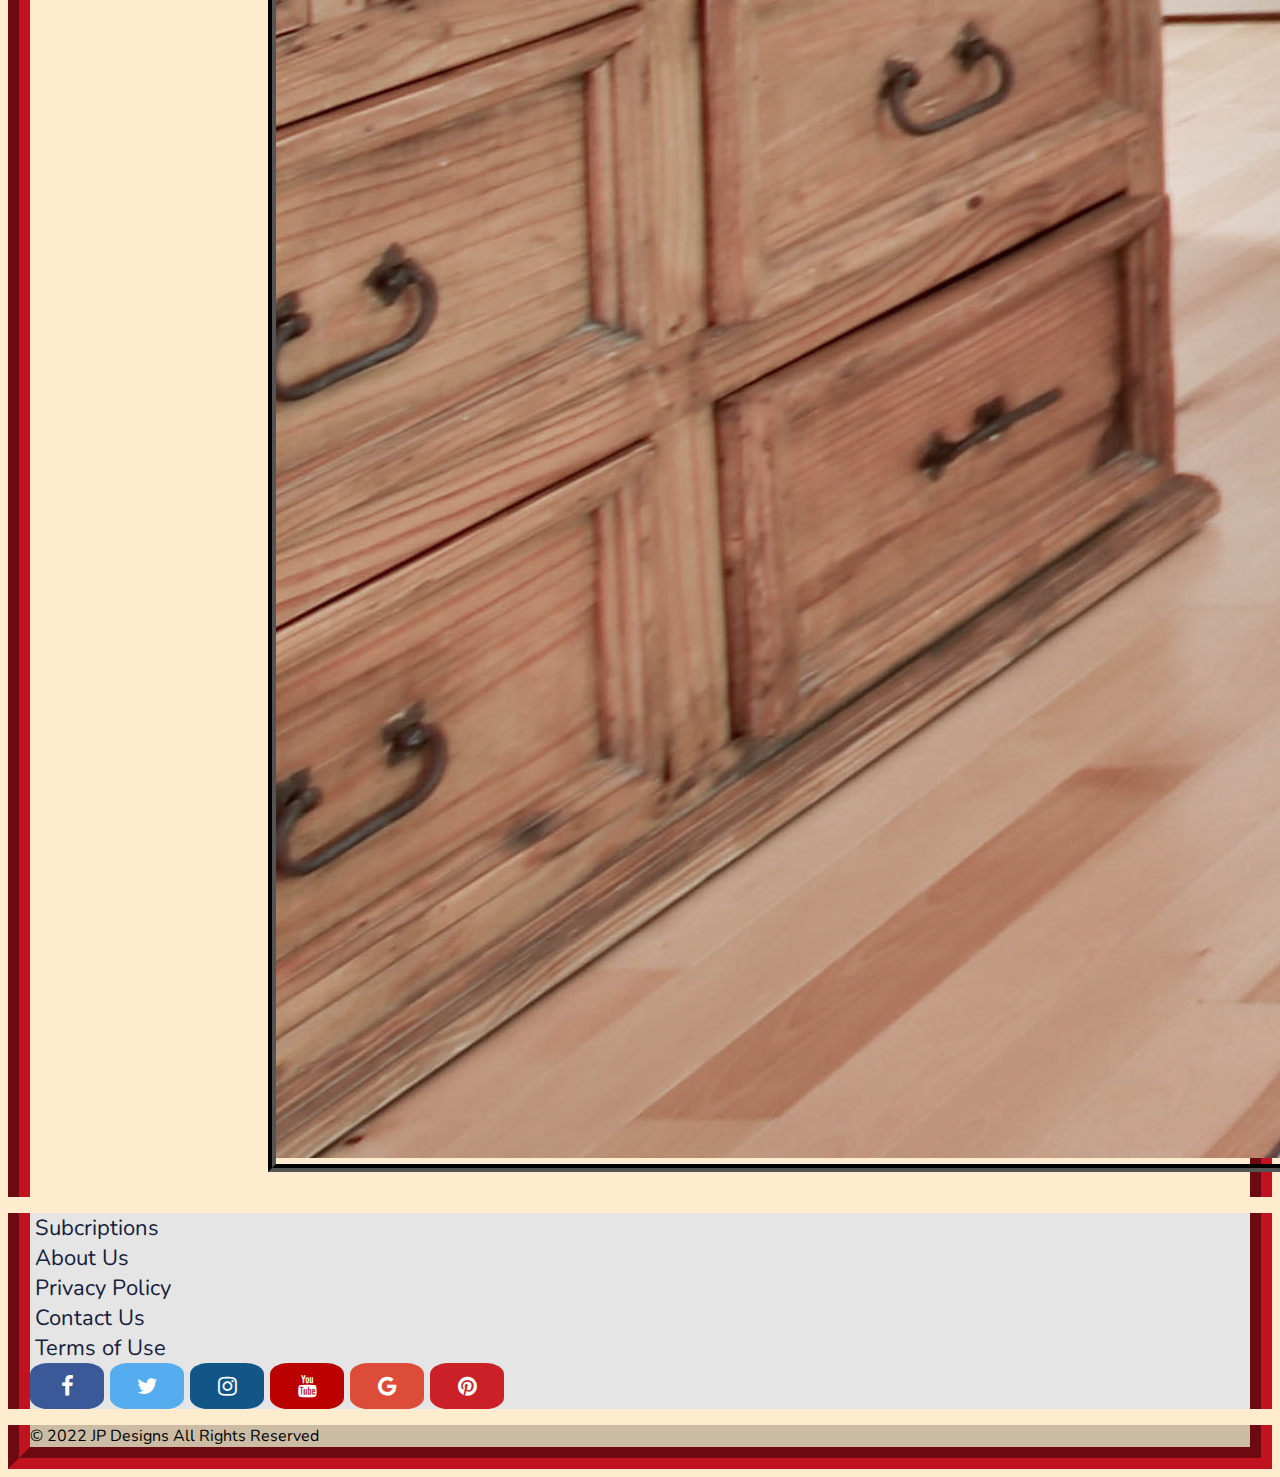
<file: bedroom.html>
<!DOCTYPE html>
<html lang="en">
<head>
    <title>Bedroom</title>
    <link rel="stylesheet" href="app.css">
    <link rel="stylesheet" href="https://stackpath.bootstrapcdn.com/bootstrap/4.1.3/css/bootstrap.min.css" integrity="sha384-MCw98/SFnGE8fJT3GXwEOngsV7Zt27NXFoaoApmYm81iuXoPkFOJwJ8ERdknLPMO"
    crossorigin="anonymous">
    <link href="https://fonts.googleapis.com/css?family=Nunito:200,300,400,700" rel="stylesheet">
    
    <link rel="stylesheet" href="https://cdnjs.cloudflare.com/ajax/libs/font-awesome/4.7.0/css/font-awesome.min.css">
    <style>
		body {
			background-color: blanchedalmond;
		}
        .mainbody {
			border-left: 22px groove #c1121f;
    		border-right: 22px groove #c1121f;
		}
        .fancyLine {
			border: 7px solid rosybrown;
			width: 60%;
			margin-left: auto;
			margin-right: auto;
		}
	</style>
</head>
<body>
    <nav id="mainNavbar" class="navbar navbar-expand-lg navbar-dark">
        <a class="navbar-brand" href="index.html">JP Designs</a>
        <button class="navbar-toggler" type="button" data-toggle="collapse" data-target="#navbarSupportedContent" aria-controls="navbarSupportedContent" aria-expanded="false" aria-label="Toggle navigation">
          <span class="navbar-toggler-icon"></span>
        </button>
      
        <div class="collapse navbar-collapse" id="navbarSupportedContent">
          <ul class="navbar-nav mr-auto">
            <li class="nav-item dropdown">
              <a class="nav-link dropdown-toggle" href="#" id="navbarDropdown" role="button" data-toggle="dropdown" aria-haspopup="true" aria-expanded="false">
                All
              </a>
              <div class="dropdown-menu" aria-labelledby="navbarDropdown">
                <a class="dropdown-item" href="#">Furniture</a>
                <a class="dropdown-item" href="#">Showpieces</a>
                <div class="dropdown-divider"></div>
                <a class="dropdown-item" href="#">Extra Stuff</a>
              </div>
            </li>
            <li class="nav-item">
                <a class="nav-link" href="livingRoom.html">Living Room</a>
            </li>
            <li class="nav-item">
                <a class="nav-link" href="kidsBedroom.html">Kid's Bedroom</a>
            </li>
            <li class="nav-item">
                <a class="nav-link" href="bedroom.html">Bedroom</a>
            </li>
            <li class="nav-item">
                <a class="nav-link" href="kitchenAndDining.html">Kitchen & Dining</a>
            </li>
          </ul>
        </div>
      </nav>

<div class="mainbody"> 
<h1  align="center" class="display-3">Bedroom</h1> 
<hr class="fancyLine">

<div id="imgs8">
    <div id="carouselExampleIndicators" class="carousel slide" data-ride="carousel">
      <ol class="carousel-indicators">
        <li data-target="#carouselExampleIndicators" data-slide-to="0" class="active"></li>
        <li data-target="#carouselExampleIndicators" data-slide-to="1"></li>
        <li data-target="#carouselExampleIndicators" data-slide-to="2"></li>
      </ol>
      <div class="carousel-inner">
        <div class="carousel-item active">
          <img src="br/br1.jpg" class="d-block w-100" alt="...">
        </div>
        <div class="carousel-item">
          <img src="br/br2.jpg" class="d-block w-100" alt="...">
        </div>
        <div class="carousel-item">
          <img src="br/br3.jpg" class="d-block w-100" alt="...">
        </div>
      </div>
      <a class="carousel-control-prev" href="#carouselExampleIndicators" role="button" data-slide="prev">
        <span class="carousel-control-prev-icon" aria-hidden="true"></span>
        <span class="sr-only">Previous</span>
      </a>
      <a class="carousel-control-next" href="#carouselExampleIndicators" role="button" data-slide="next">
        <span class="carousel-control-next-icon" aria-hidden="true"></span>
        <span class="sr-only">Next</span>
      </a>
    </div>
    </div> 

</div>
</aside>
<div class="jumbotron jumbotron-fluid" id="jumbo">
  <div class="container">
    <p class="lead">
      <div class="container" id="bottom">
        <div class="row">
          <div class="col"><a class="links" href="#">Subcriptions</a></div>
          <div class="col"><a class="links" href="#">About Us</a></div>
          <div class="w-100"></div>
          <div class="col"><a class="links" href="#">Privacy Policy</a></div>
          <div class="col"><a class="links" href="#">Contact Us</a></div>
          <div class="w-100"></div>
          <div class="col"><a class="links" href="#">Terms of Use</a></div>
          <div class="col">
            <a href="#" class="fa fa-facebook"></a>
            <a href="#" class="fa fa-twitter"></a>
            <a href="#" class="fa fa-instagram"></a>  
            <a href="#" class="fa fa-youtube"></a>  
            <a href="#" class="fa fa-google"></a>
            <a href="#" class="fa fa-pinterest"></a> </div>
        </div>
      </div>
    </p>
  </div>
</div>

<footer class="bg-light text-center text-lg-start" id="foot">
  <div class="text-center p-3" style="background-color: rgba(0, 0, 0, 0.2);">
    &copy; 2022 JP Designs All Rights Reserved
  </div>
</footer>
      <script src="https://code.jquery.com/jquery-3.3.1.slim.min.js" integrity="sha384-q8i/X+965DzO0rT7abK41JStQIAqVgRVzpbzo5smXKp4YfRvH+8abtTE1Pi6jizo"
        crossorigin="anonymous"></script>
      <script src="https://cdnjs.cloudflare.com/ajax/libs/popper.js/1.14.3/umd/popper.min.js" integrity="sha384-ZMP7rVo3mIykV+2+9J3UJ46jBk0WLaUAdn689aCwoqbBJiSnjAK/l8WvCWPIPm49"
        crossorigin="anonymous"></script>
      <script src="https://stackpath.bootstrapcdn.com/bootstrap/4.1.3/js/bootstrap.min.js" integrity="sha384-ChfqqxuZUCnJSK3+MXmPNIyE6ZbWh2IMqE241rYiqJxyMiZ6OW/JmZQ5stwEULTy"
        crossorigin="anonymous"></script>
</body>
</html>
</file>
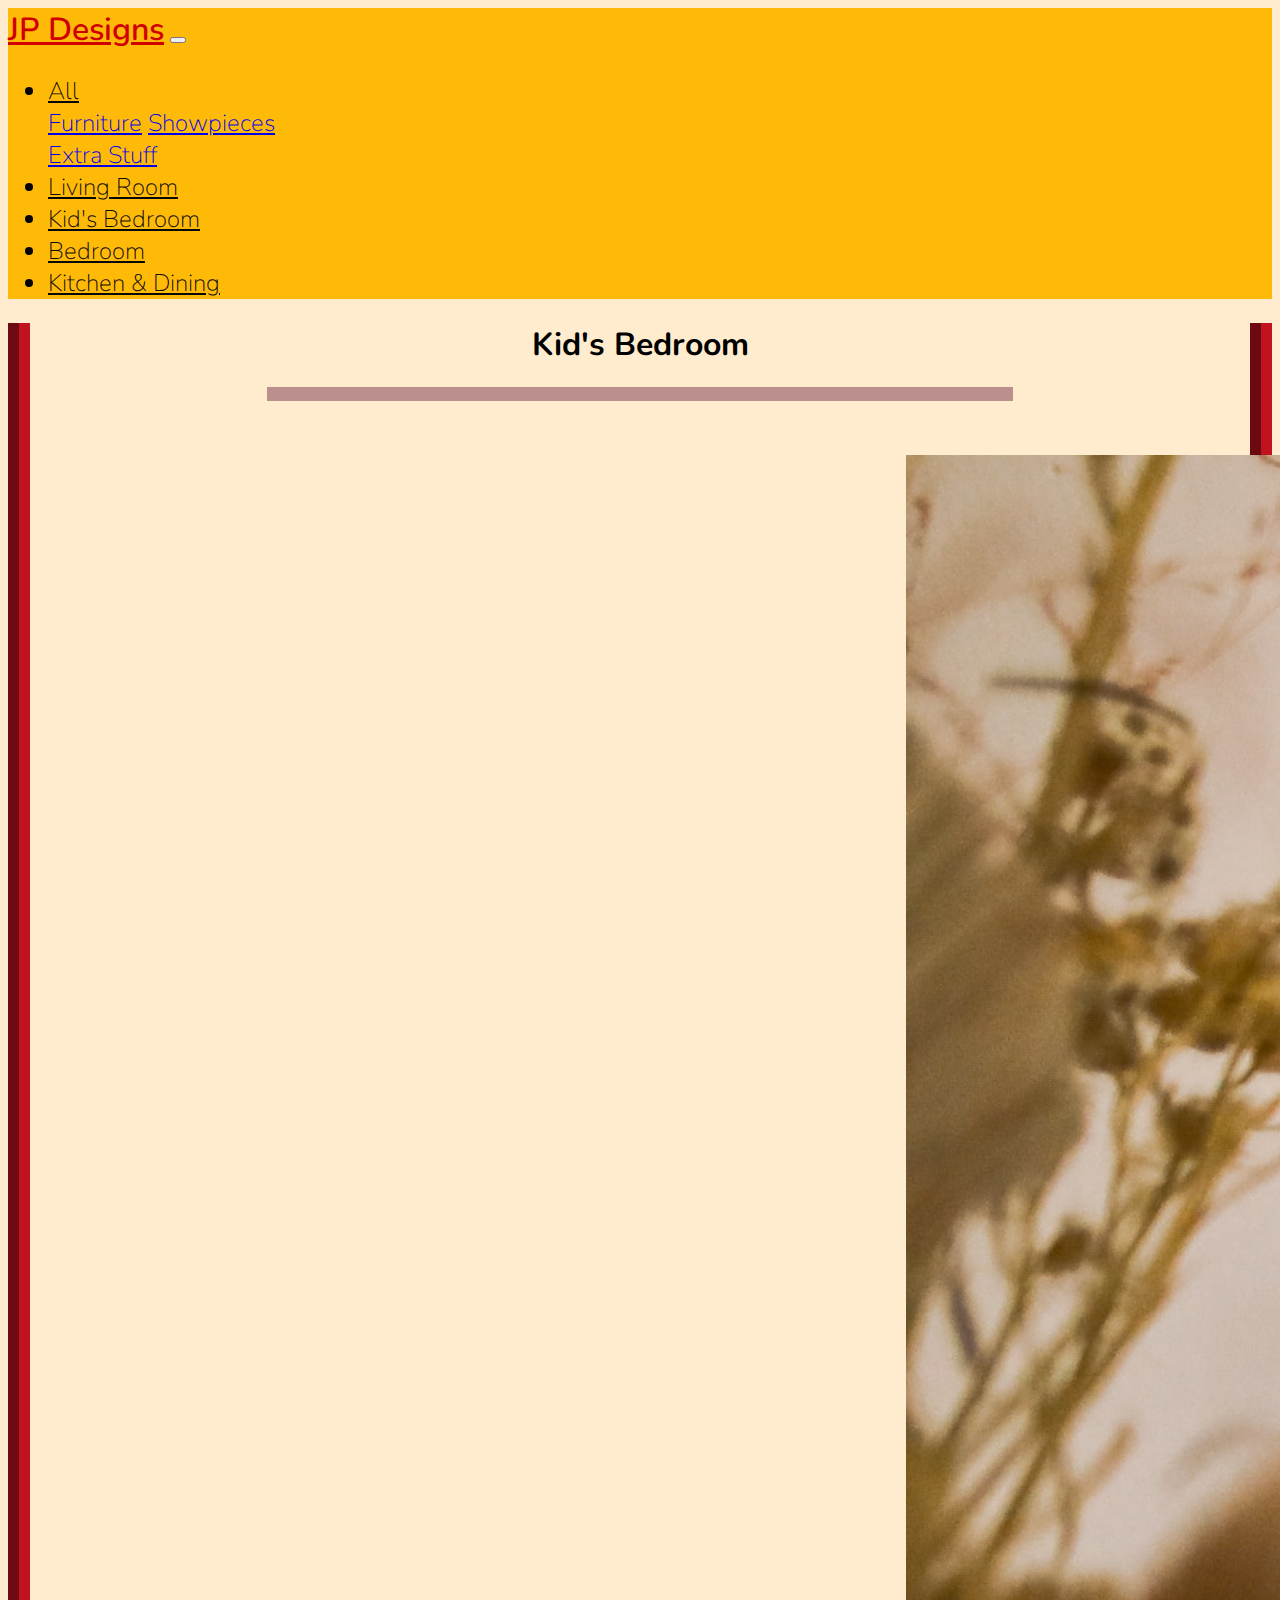
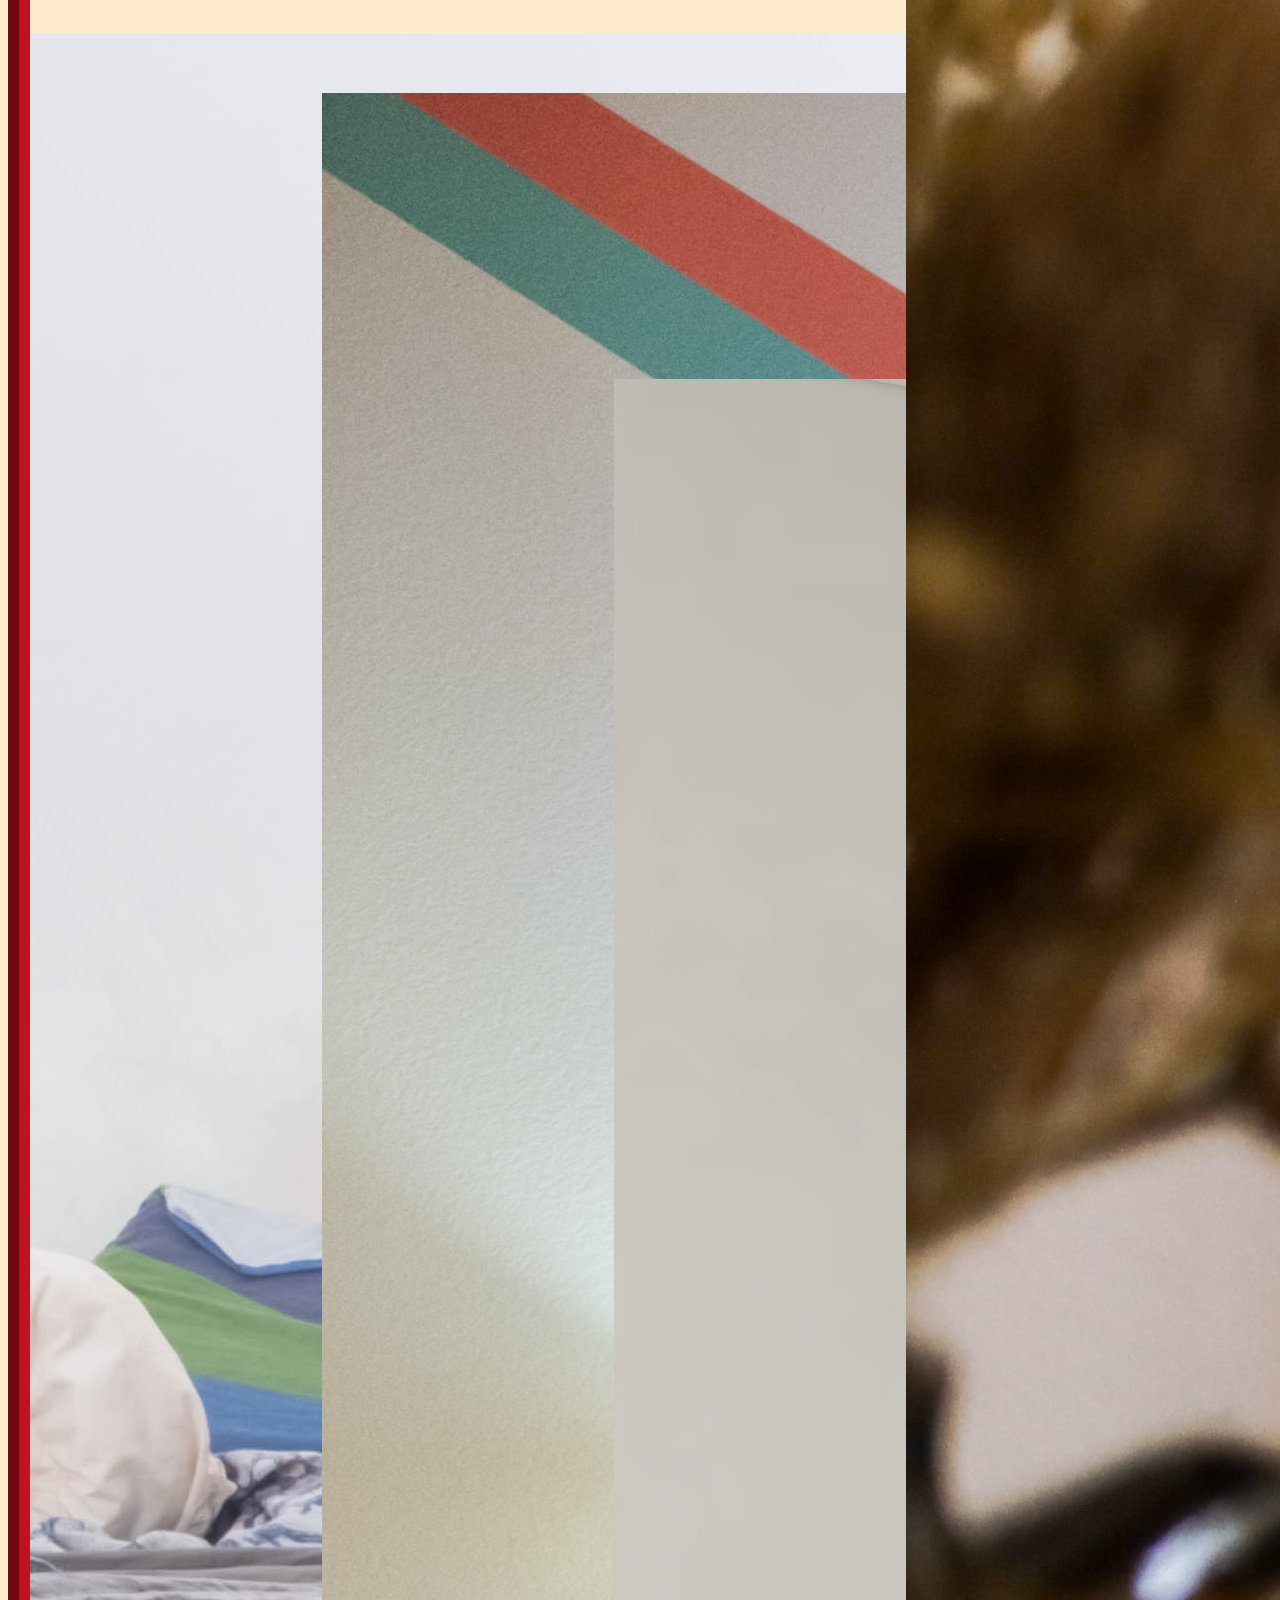
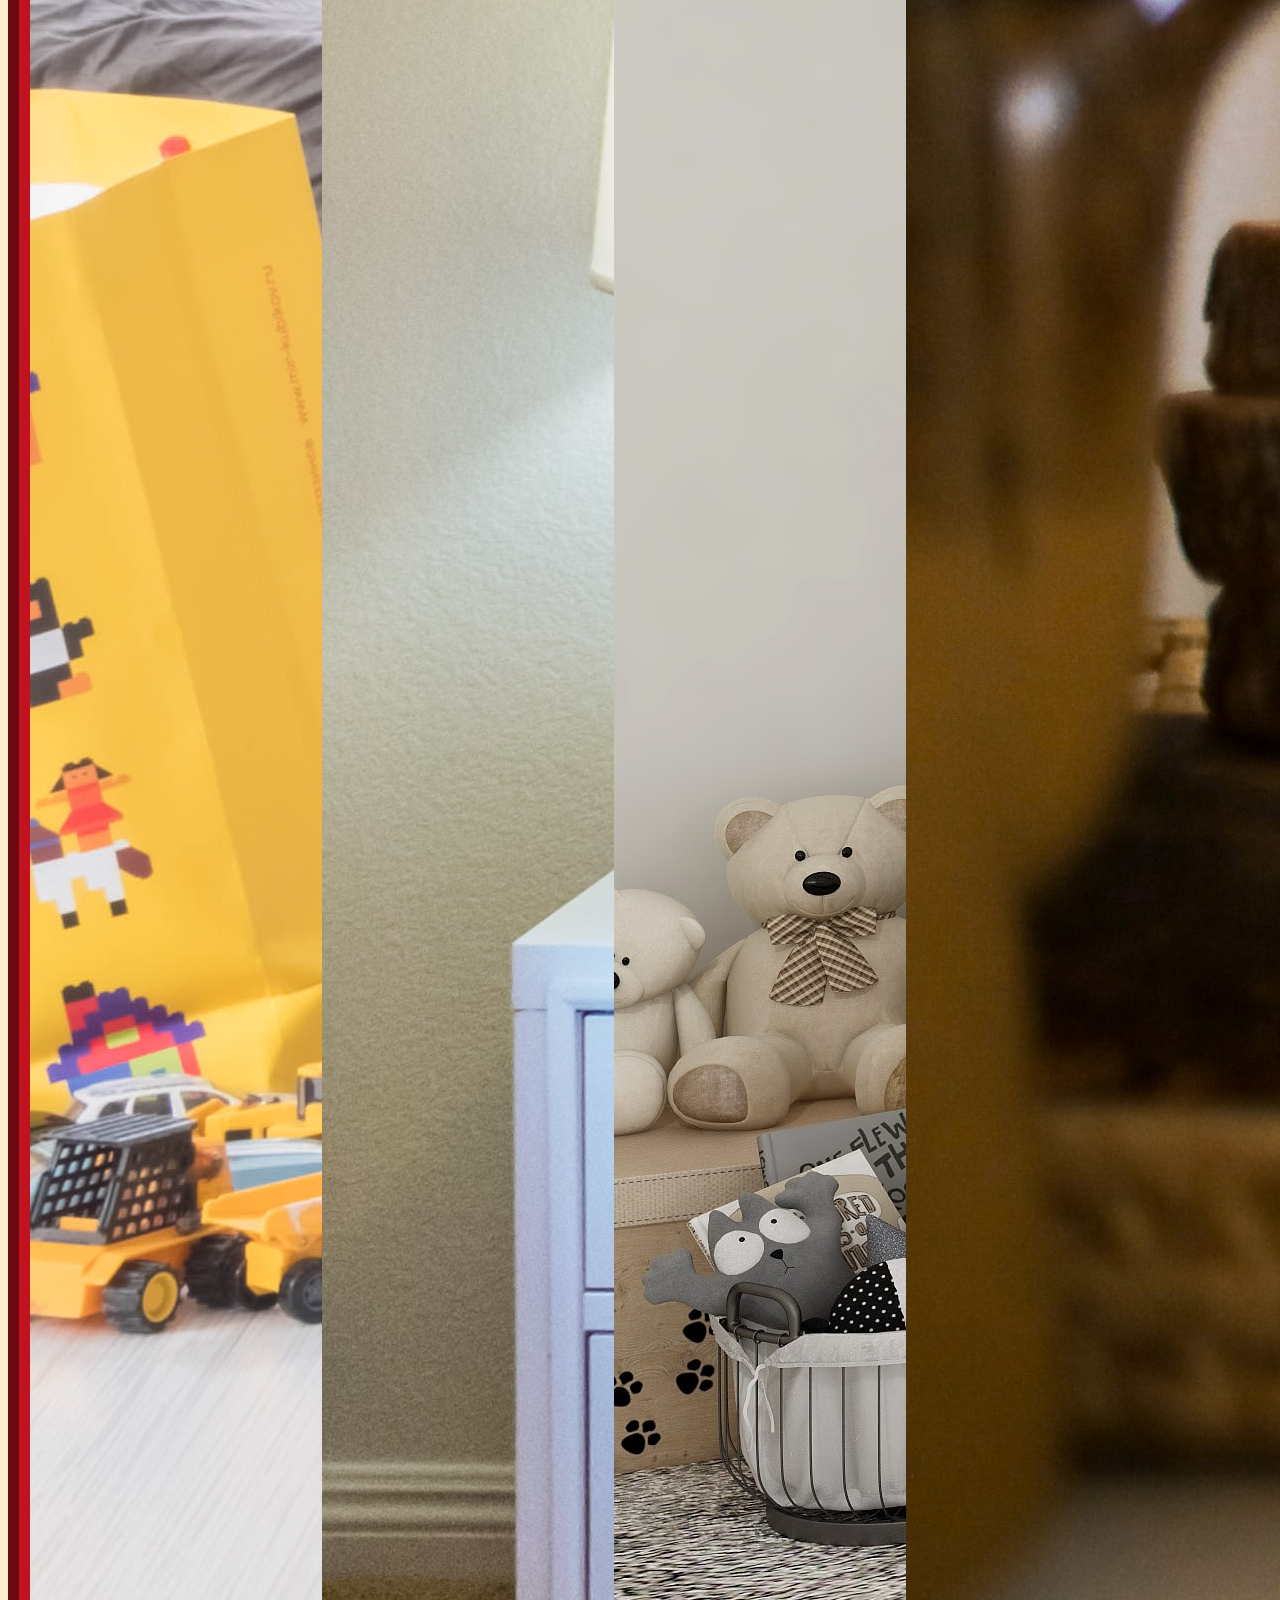
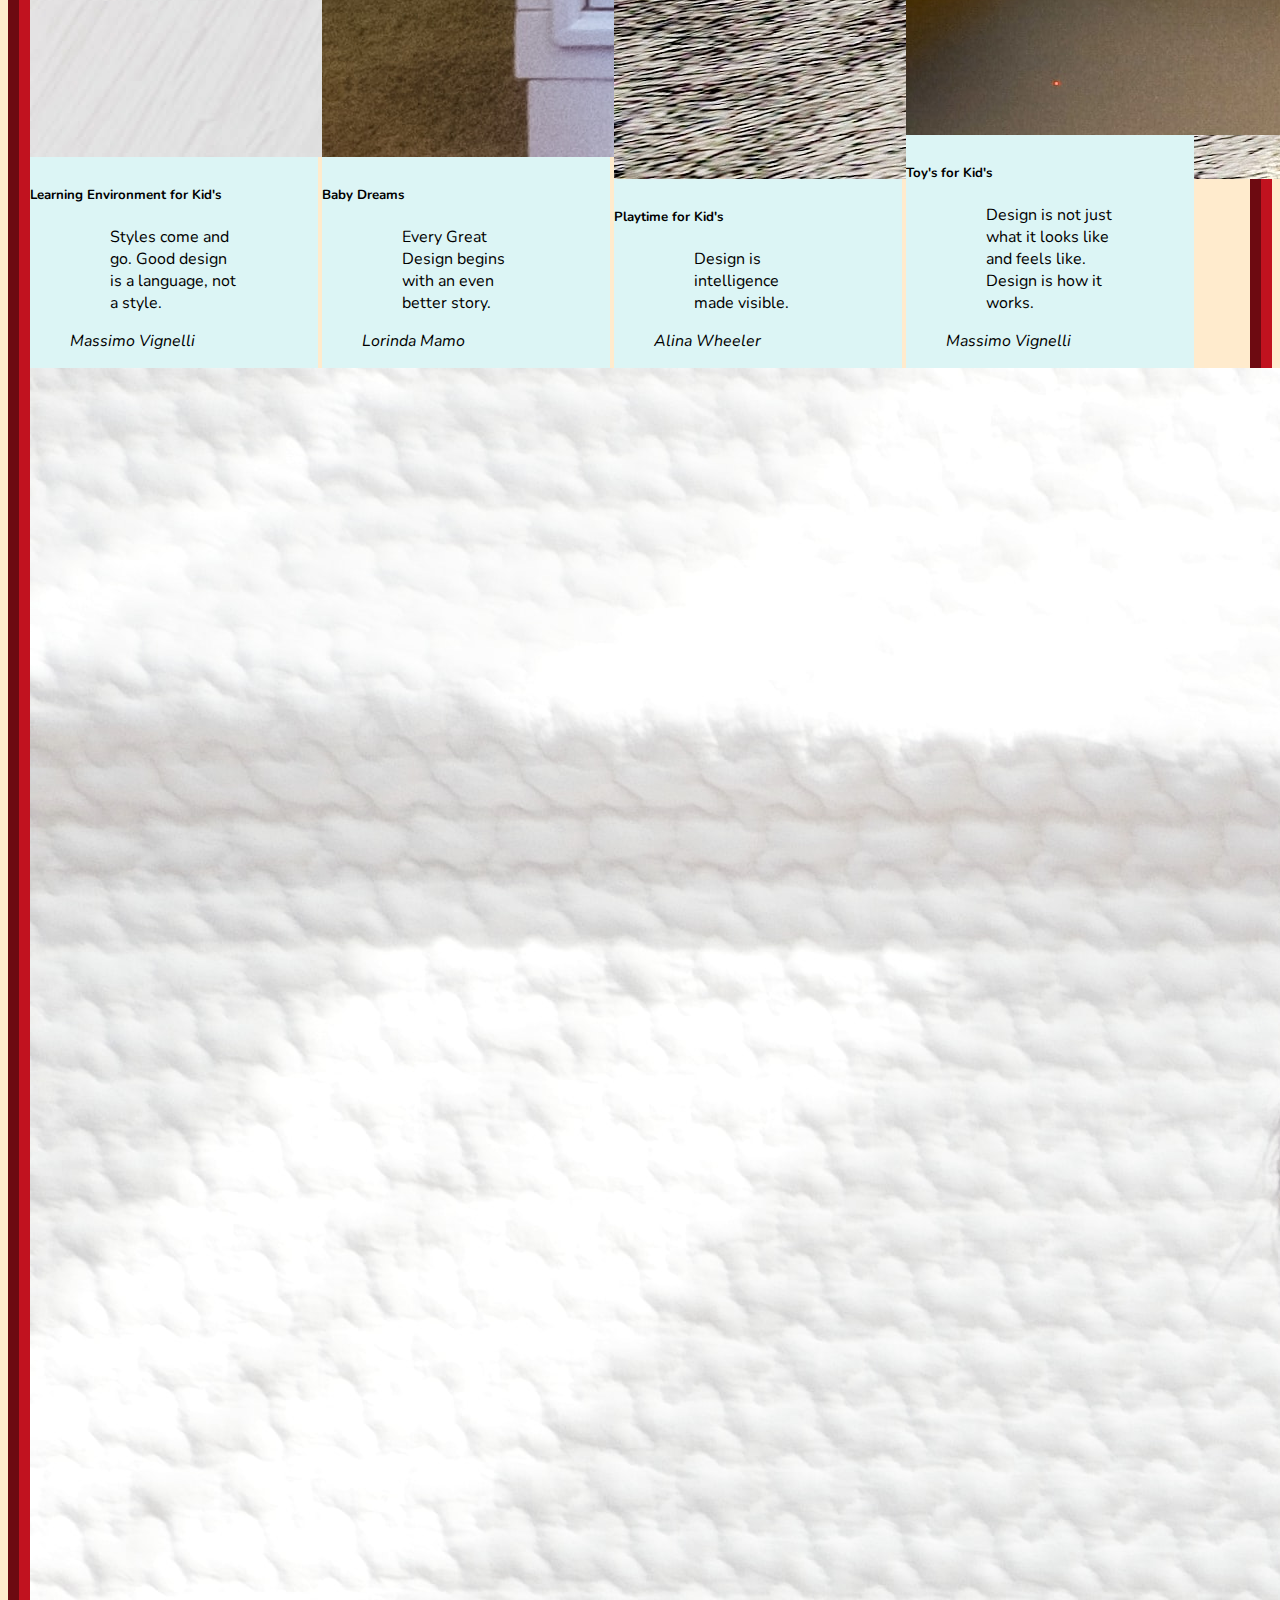
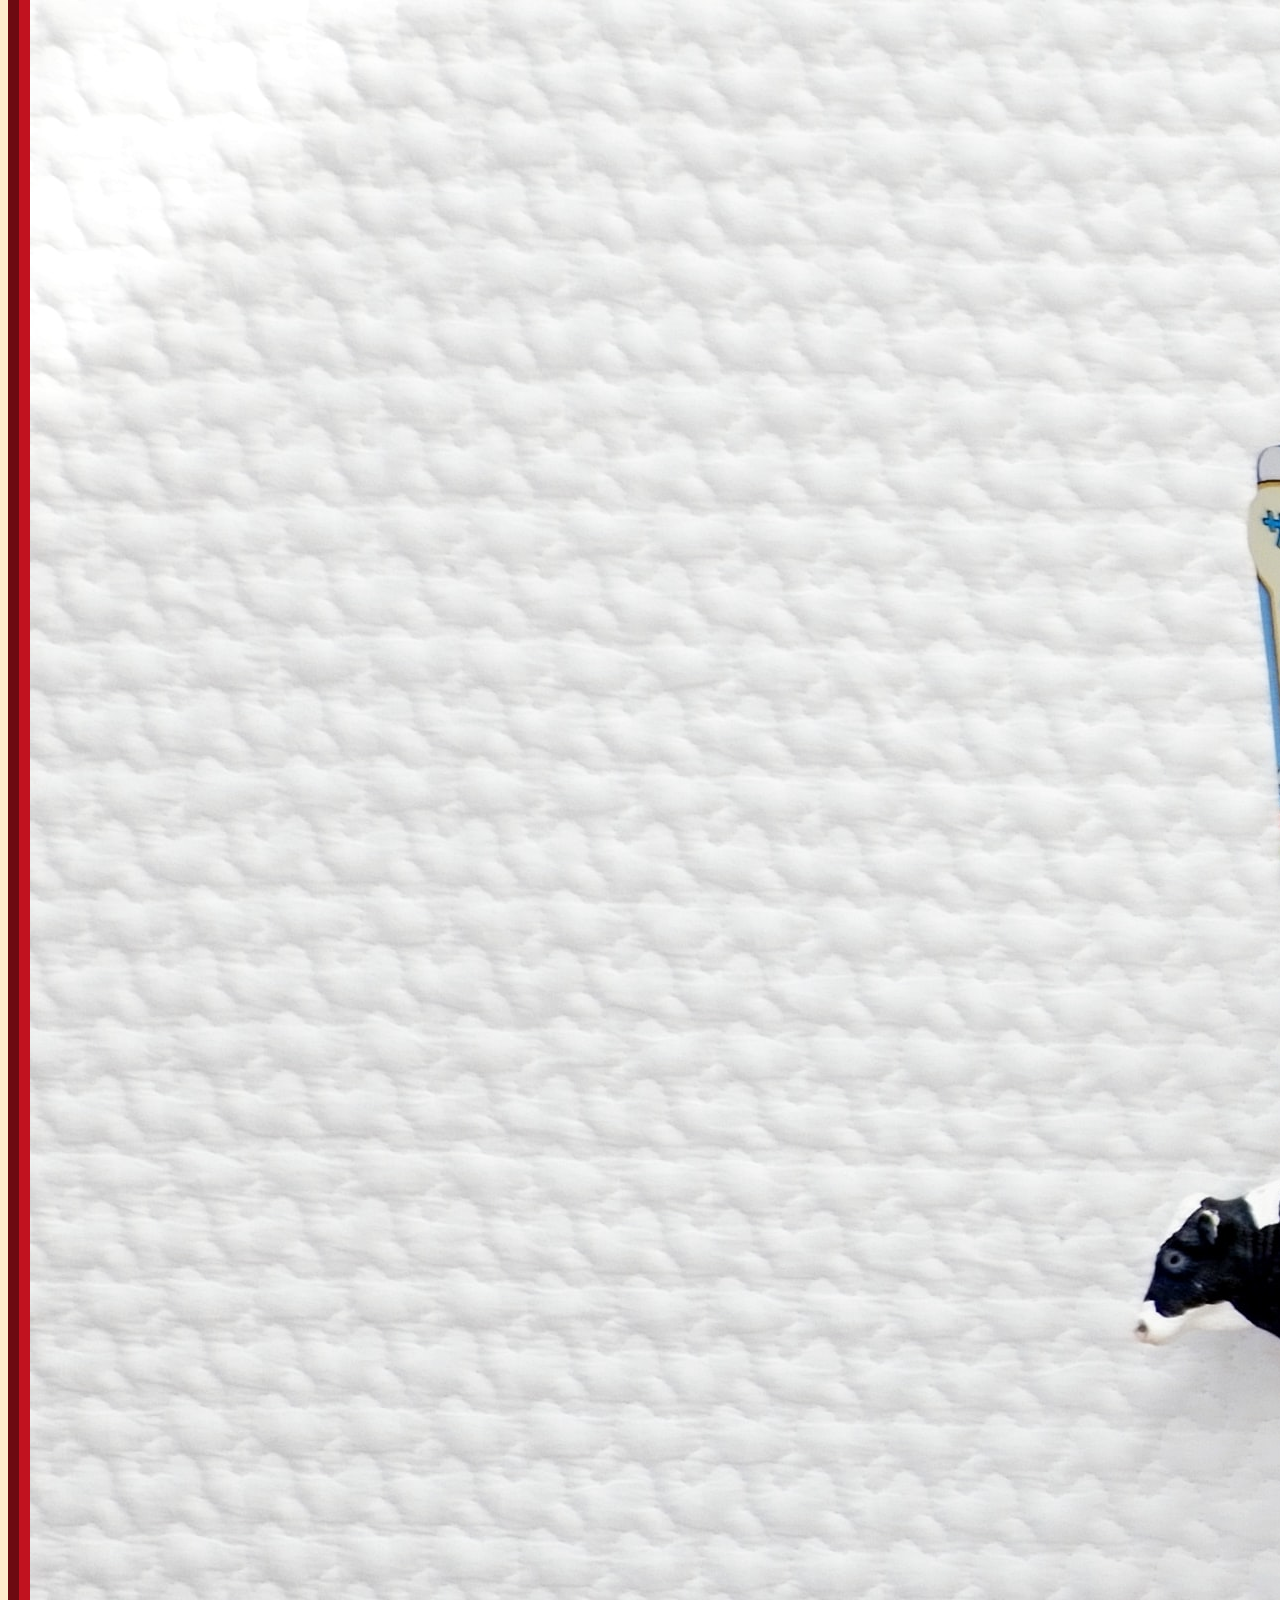
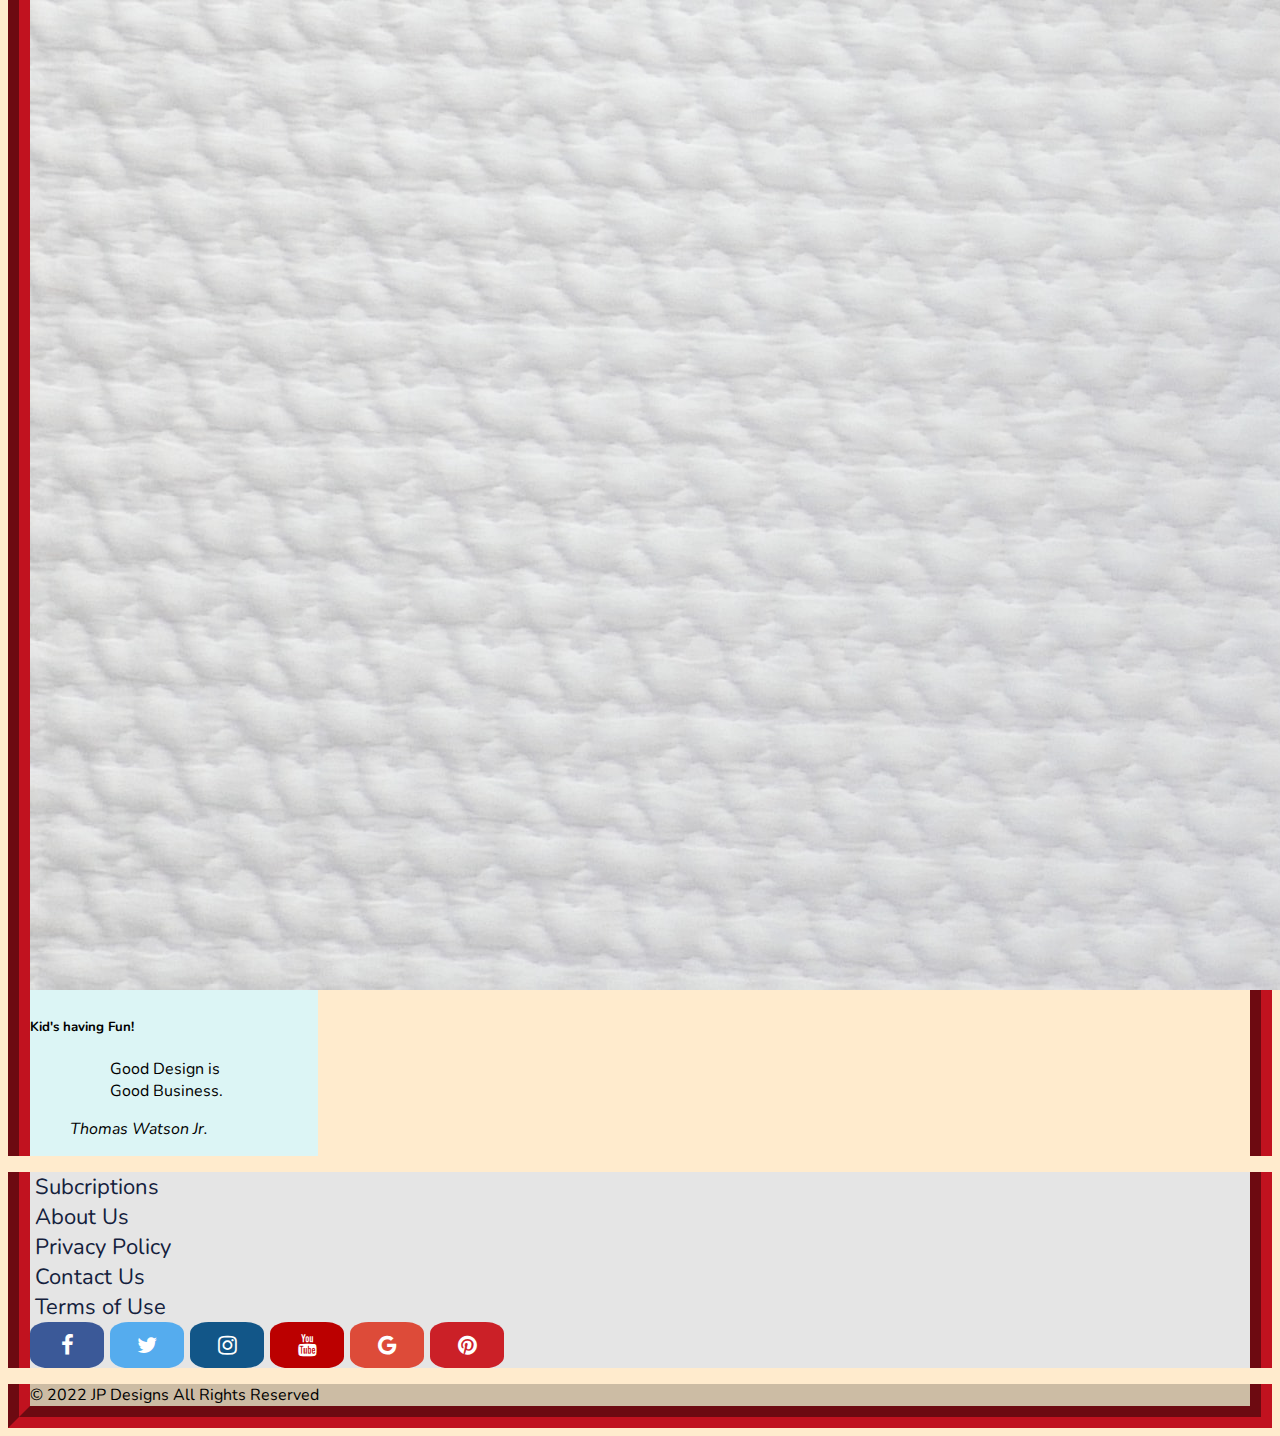
<file: kidsBedroom.html>
<!DOCTYPE html>
<html>
<head>
	<title>Kid's Bedroom</title>
	<link rel="stylesheet" href="app.css">
    <link rel="stylesheet" href="https://stackpath.bootstrapcdn.com/bootstrap/4.1.3/css/bootstrap.min.css" integrity="sha384-MCw98/SFnGE8fJT3GXwEOngsV7Zt27NXFoaoApmYm81iuXoPkFOJwJ8ERdknLPMO"
    crossorigin="anonymous">
    <link href="https://fonts.googleapis.com/css?family=Nunito:200,300,400,700" rel="stylesheet">
    
    <link rel="stylesheet" href="https://cdnjs.cloudflare.com/ajax/libs/font-awesome/4.7.0/css/font-awesome.min.css">
	<style>
		body {
			background-color: blanchedalmond;
		}
		.mainbody {
			border-left: 22px groove #c1121f;
    		border-right: 22px groove #c1121f;
		}
		.card {
			background-color:  #DCF5F5;
			display: inline-block;
		}
		.fancyLine {
			border: 7px solid rosybrown;
			width: 60%;
			margin-left: auto;
			margin-right: auto;
		}
	</style>
</head>
<body>
	<nav id="mainNavbar" class="navbar navbar-expand-lg navbar-dark">
        <a class="navbar-brand" href="index.html">JP Designs</a>
        <button class="navbar-toggler" type="button" data-toggle="collapse" data-target="#navbarSupportedContent" aria-controls="navbarSupportedContent" aria-expanded="false" aria-label="Toggle navigation">
          <span class="navbar-toggler-icon"></span>
        </button>
      
        <div class="collapse navbar-collapse" id="navbarSupportedContent">
          <ul class="navbar-nav mr-auto">
            <li class="nav-item dropdown">
              <a class="nav-link dropdown-toggle" href="#" id="navbarDropdown" role="button" data-toggle="dropdown" aria-haspopup="true" aria-expanded="false">
                All
              </a>
              <div class="dropdown-menu" aria-labelledby="navbarDropdown">
                <a class="dropdown-item" href="#">Furniture</a>
                <a class="dropdown-item" href="#">Showpieces</a>
                <div class="dropdown-divider"></div>
                <a class="dropdown-item" href="#">Extra Stuff</a>
              </div>
            </li>
            <li class="nav-item">
                <a class="nav-link" href="livingRoom.html">Living Room</a>
            </li>
            <li class="nav-item">
                <a class="nav-link" href="kidsBedroom.html">Kid's Bedroom</a>
            </li>
            <li class="nav-item">
                <a class="nav-link" href="bedroom.html">Bedroom</a>
            </li>
            <li class="nav-item">
                <a class="nav-link" href="kitchenAndDining.html">Kitchen & Dining</a>
            </li>
          </ul>
        </div>
      </nav>

<div class="mainbody">
<h1 align="center" class="display-3">Kid's Bedroom</h1>
<hr class="fancyLine">
<p> <br> </p>

		<div class="card" style="width: 18rem;">
			<img src="kids/kid1.jpg" class="card-img-top" alt="Kid's Bedroom 1">
			<div class="card-body">
			  <h5 class="card-title">Learning Environment for Kid's</h5>
			  <figure class="text-center">
				<blockquote class="blockquote">
				  <p>Styles come and go. Good design is a language, not a style.</p>
				</blockquote>
				<figcaption class="blockquote-footer">
				  <cite title="Source Title">Massimo Vignelli</cite>
				</figcaption>
			  </figure>
			</div>
		  </div>
		  <div class="card" style="width: 18rem;">
			<img src="kids/kid2.jpg" class="card-img-top" alt="Kid's Bedroom 1">
			<div class="card-body">
			  <h5 class="card-title">Baby Dreams</h5>
			  <figure class="text-center">
				<blockquote class="blockquote">
				  <p>Every Great Design begins with an even better story.</p>
				</blockquote>
				<figcaption class="blockquote-footer">
				  <cite title="Source Title">Lorinda Mamo</cite>
				</figcaption>
			  </figure>
			</div>
		  </div>
		  <div class="card" style="width: 18rem;">
			<img src="kids/kid3.jpg" class="card-img-top" alt="Kid's Bedroom 1">
			<div class="card-body">
			  <h5 class="card-title">Playtime for Kid's</h5>
			  <figure class="text-center">
				<blockquote class="blockquote">
				  <p>Design is intelligence made visible.</p>
				</blockquote>
				<figcaption class="blockquote-footer">
				  <cite title="Source Title">Alina Wheeler</cite>
				</figcaption>
			  </figure>
			</div>
		  </div>
		  <div class="card" style="width: 18rem;">
			<img src="kids/kid4.jpg" class="card-img-top" alt="Kid's Bedroom 1">
			<div class="card-body">
			  <h5 class="card-title">Toy's for Kid's</h5>
			  <figure class="text-center">
				<blockquote class="blockquote">
				  <p>Design is not just what it looks like and feels like. Design is how it works.</p>
				</blockquote>
				<figcaption class="blockquote-footer">
				  <cite title="Source Title">Massimo Vignelli</cite>
				</figcaption>
			  </figure>
			</div>
		  </div>
		  <div class="card" style="width: 18rem;">
			<img src="kids/kid5.jpg" class="card-img-top" alt="Kid's Bedroom 1">
			<div class="card-body">
			  <h5 class="card-title">Kid's having Fun!</h5>
			  <figure class="text-center">
				<blockquote class="blockquote">
				  <p>Good Design is Good Business.</p>
				</blockquote>
				<figcaption class="blockquote-footer">
				  <cite title="Source Title">Thomas Watson Jr.</cite>
				</figcaption>
			  </figure>
			</div>
		  </div>


</div>

</aside>
<div class="jumbotron jumbotron-fluid" id="jumbo">
  <div class="container">
	<p class="lead">
	  <div class="container" id="bottom">
		<div class="row">
		  <div class="col"><a class="links" href="#">Subcriptions</a></div>
		  <div class="col"><a class="links" href="#">About Us</a></div>
		  <div class="w-100"></div>
		  <div class="col"><a class="links" href="#">Privacy Policy</a></div>
		  <div class="col"><a class="links" href="#">Contact Us</a></div>
		  <div class="w-100"></div>
		  <div class="col"><a class="links" href="#">Terms of Use</a></div>
		  <div class="col">
			<a href="#" class="fa fa-facebook"></a>
			<a href="#" class="fa fa-twitter"></a>
			<a href="#" class="fa fa-instagram"></a>  
			<a href="#" class="fa fa-youtube"></a>  
			<a href="#" class="fa fa-google"></a>
			<a href="#" class="fa fa-pinterest"></a> </div>
		</div>
	  </div>
	</p>
  </div>
</div>

<footer class="bg-light text-center text-lg-start" id="foot">
  <div class="text-center p-3" style="background-color: rgba(0, 0, 0, 0.2);">
	&copy; 2022 JP Designs All Rights Reserved
  </div>
</footer>
	  <script src="https://code.jquery.com/jquery-3.3.1.slim.min.js" integrity="sha384-q8i/X+965DzO0rT7abK41JStQIAqVgRVzpbzo5smXKp4YfRvH+8abtTE1Pi6jizo"
        crossorigin="anonymous"></script>
      <script src="https://cdnjs.cloudflare.com/ajax/libs/popper.js/1.14.3/umd/popper.min.js" integrity="sha384-ZMP7rVo3mIykV+2+9J3UJ46jBk0WLaUAdn689aCwoqbBJiSnjAK/l8WvCWPIPm49"
        crossorigin="anonymous"></script>
      <script src="https://stackpath.bootstrapcdn.com/bootstrap/4.1.3/js/bootstrap.min.js" integrity="sha384-ChfqqxuZUCnJSK3+MXmPNIyE6ZbWh2IMqE241rYiqJxyMiZ6OW/JmZQ5stwEULTy"
        crossorigin="anonymous"></script>
</body>
</html>
</file>
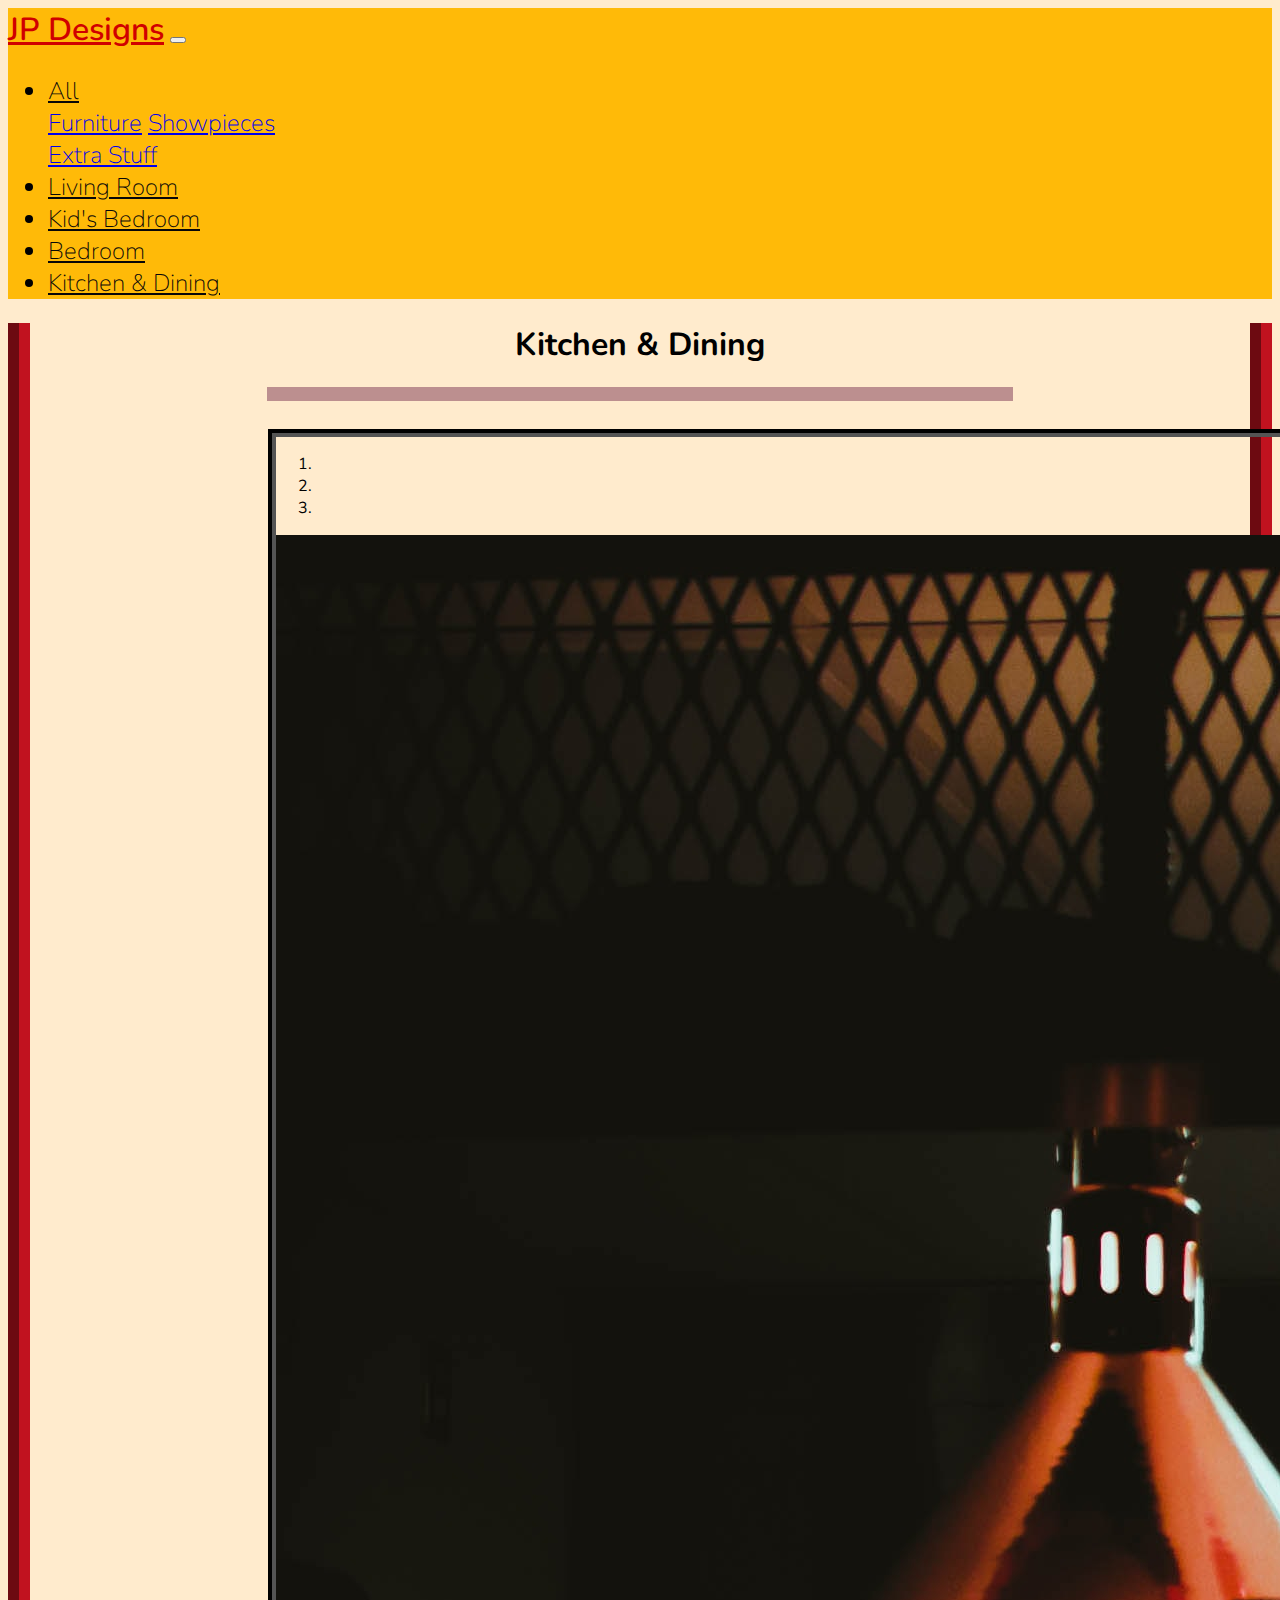
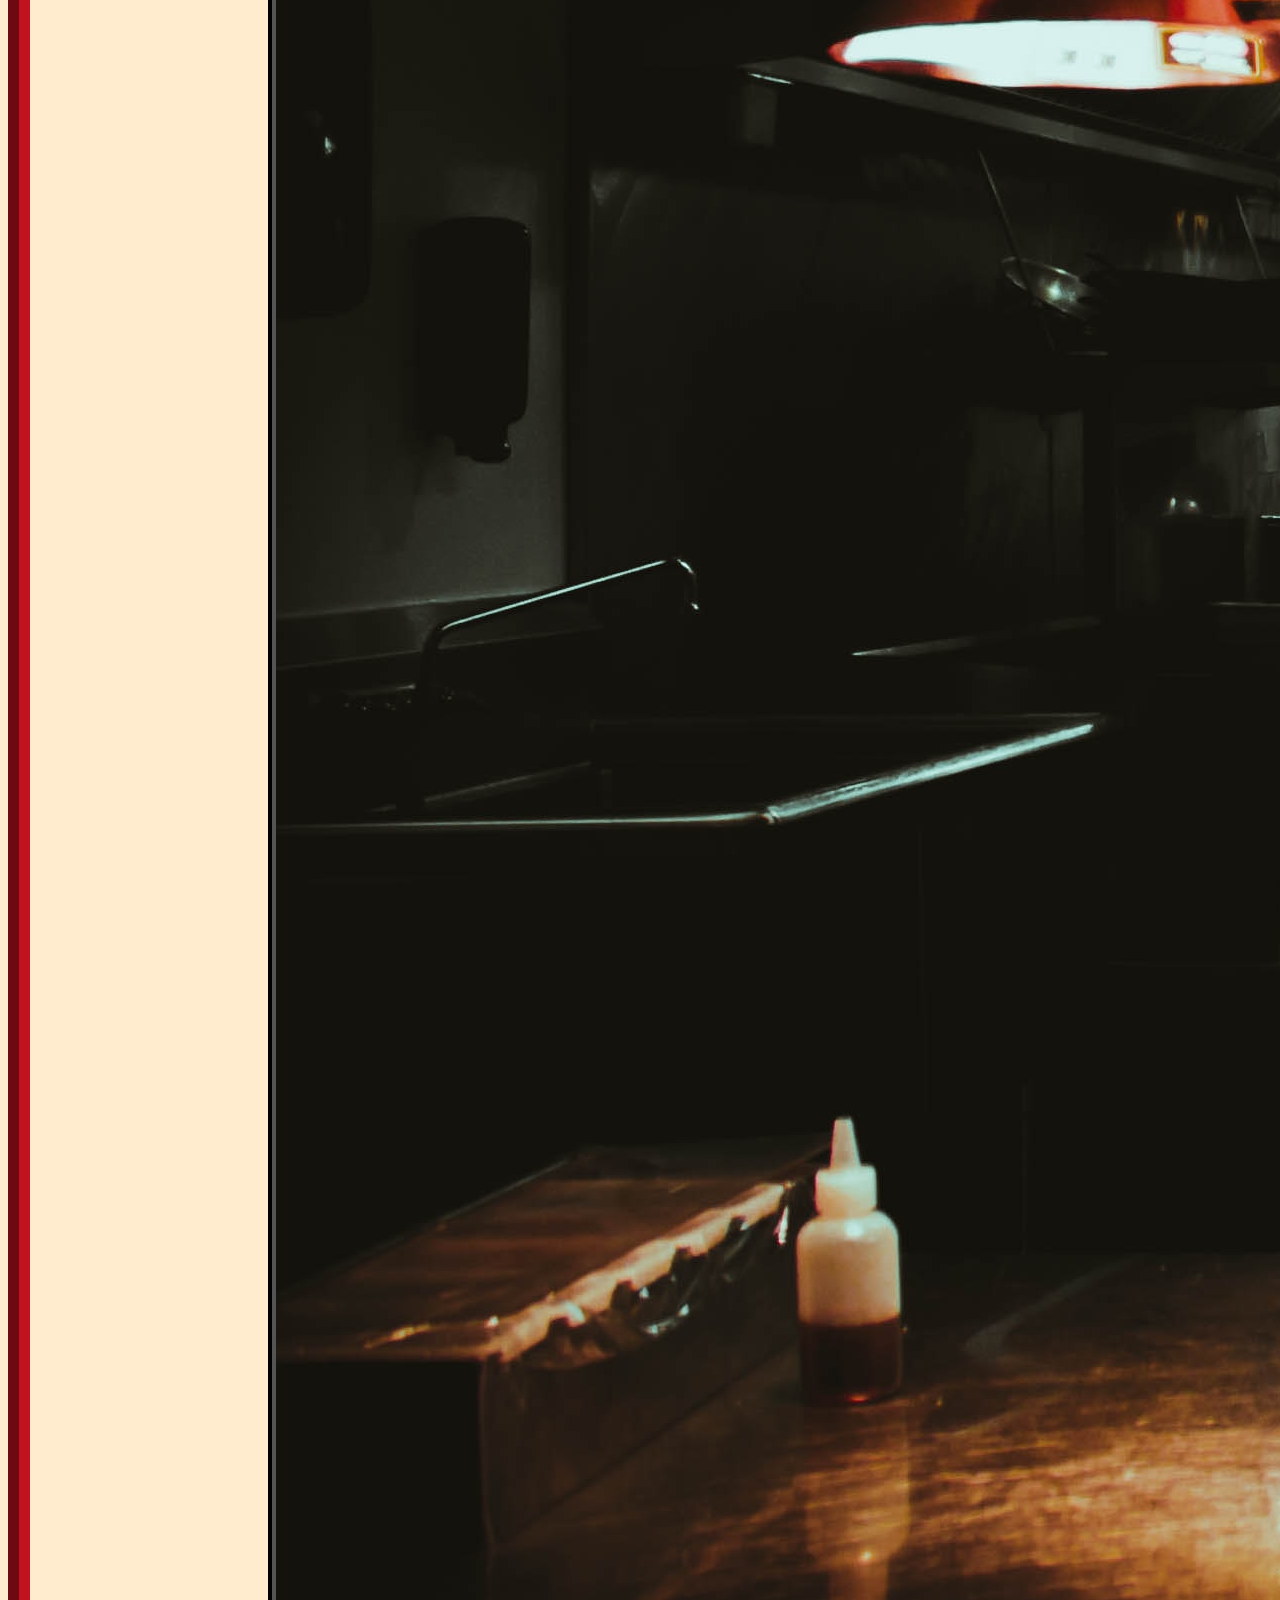
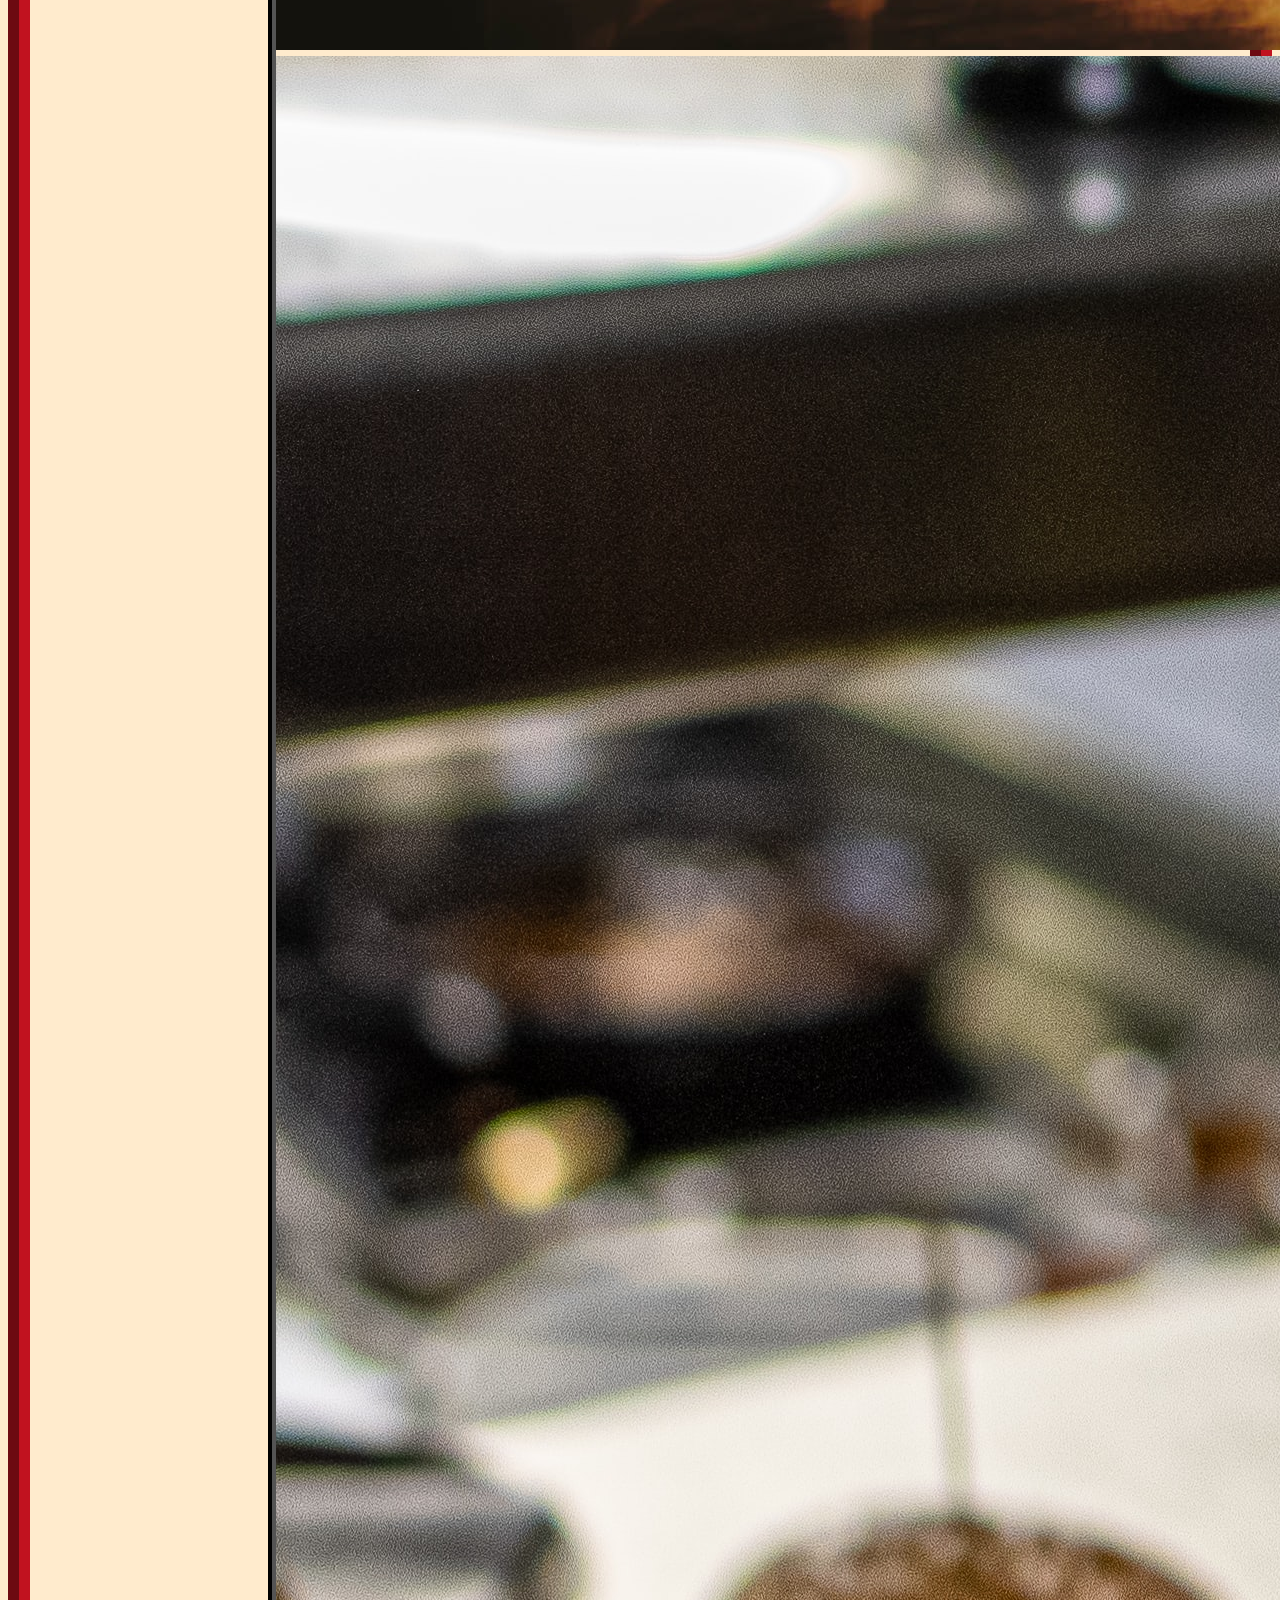
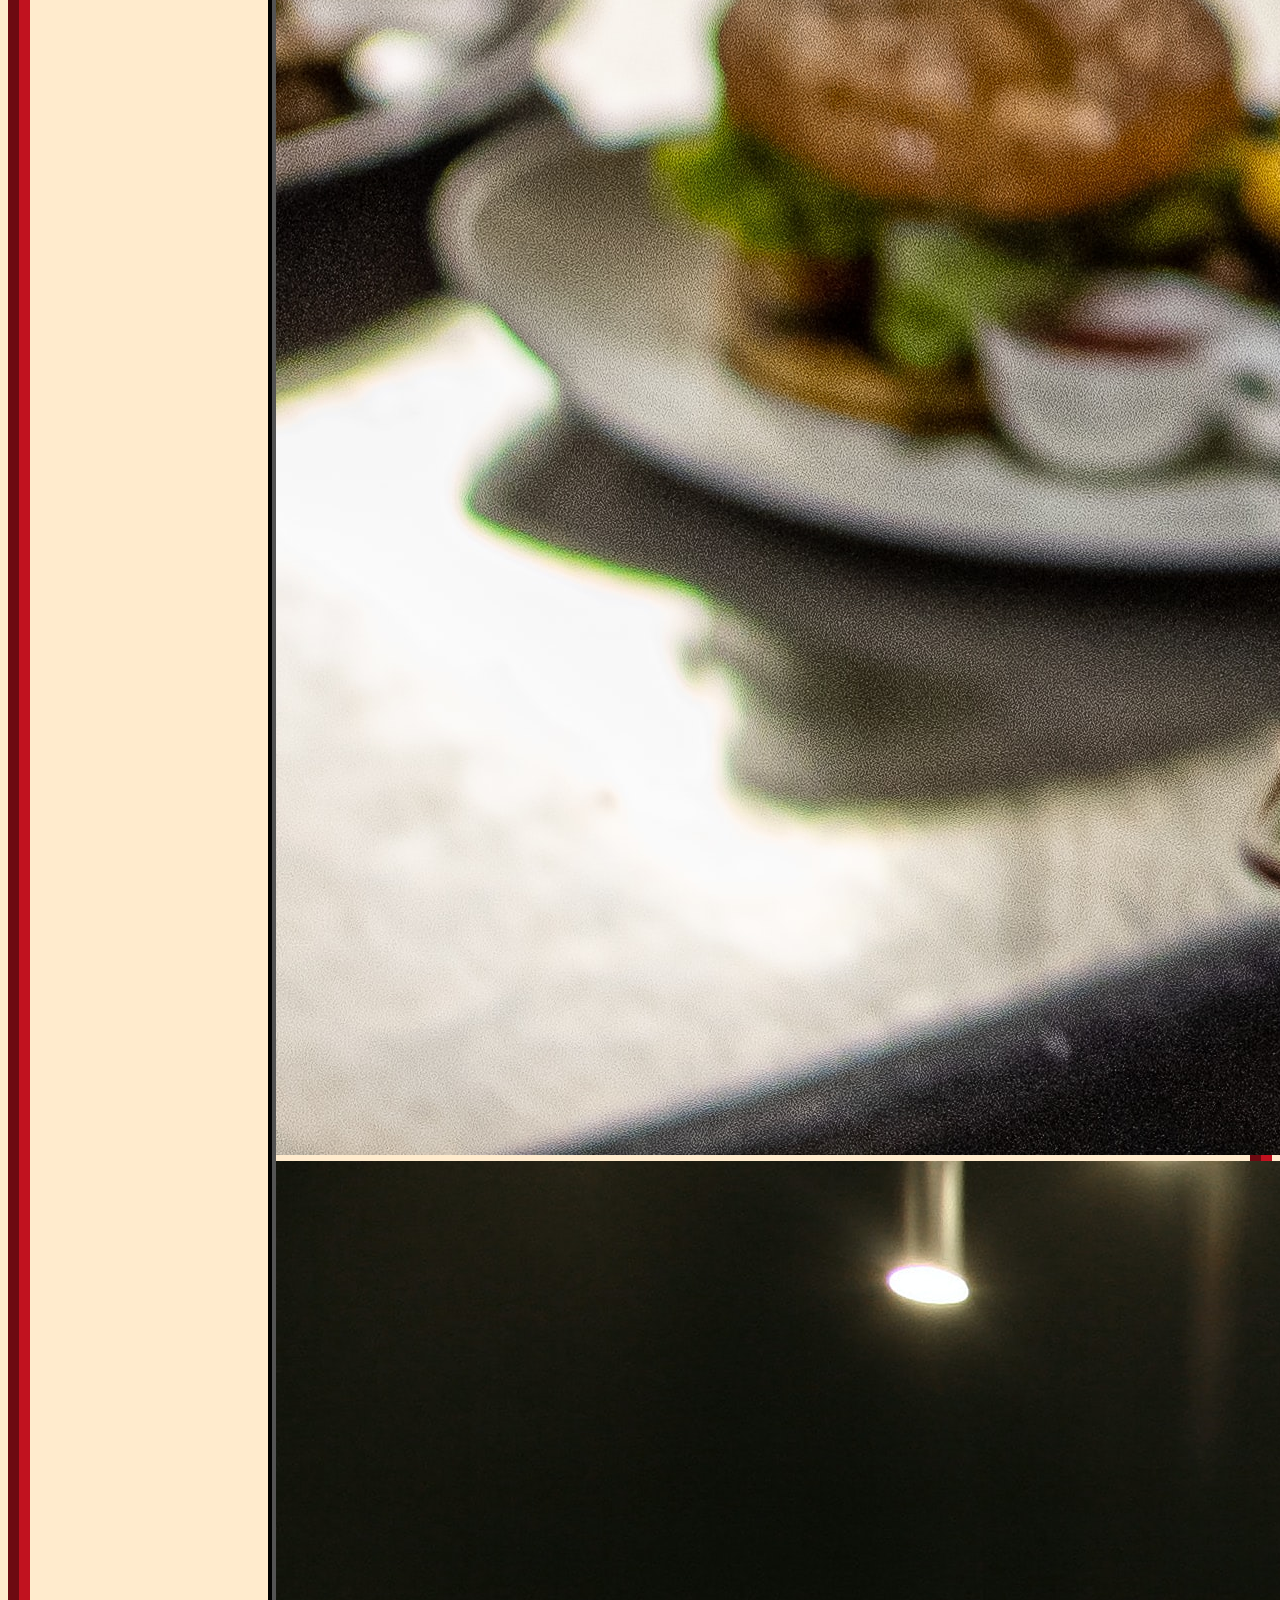
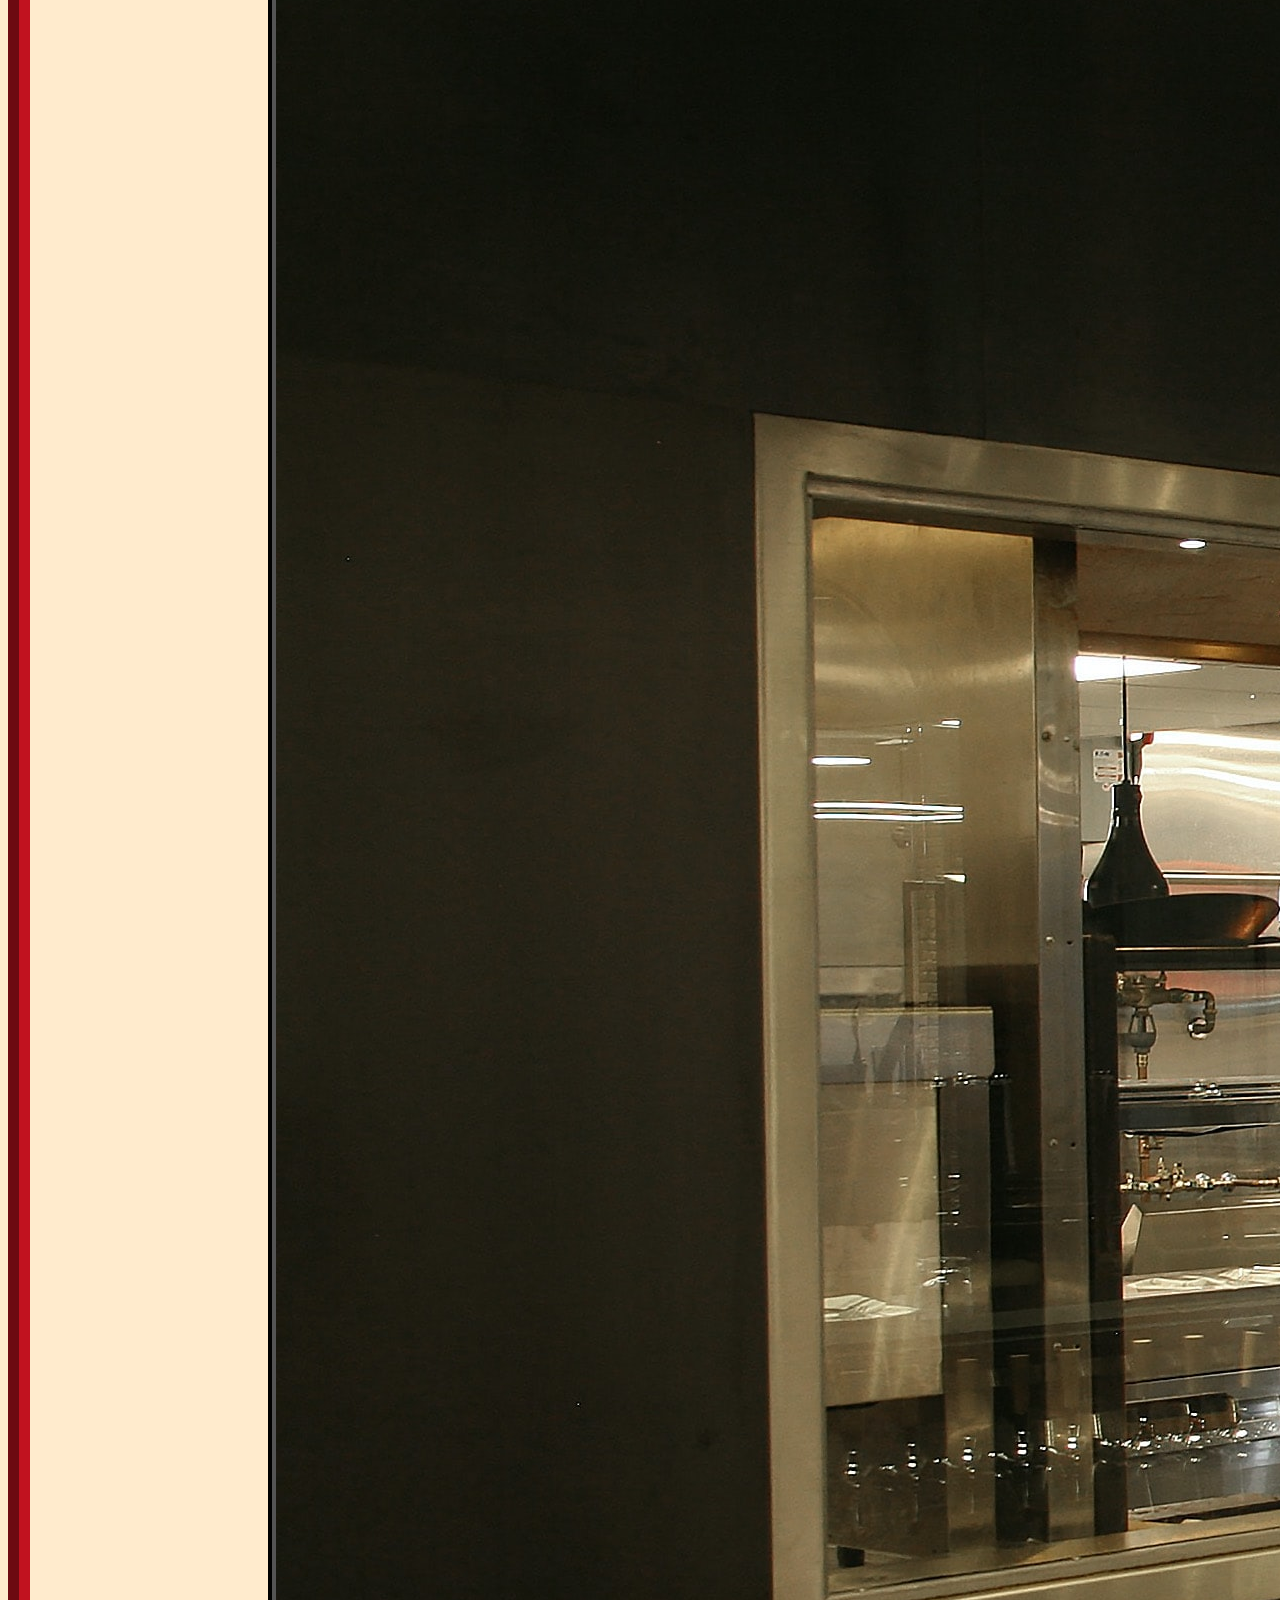
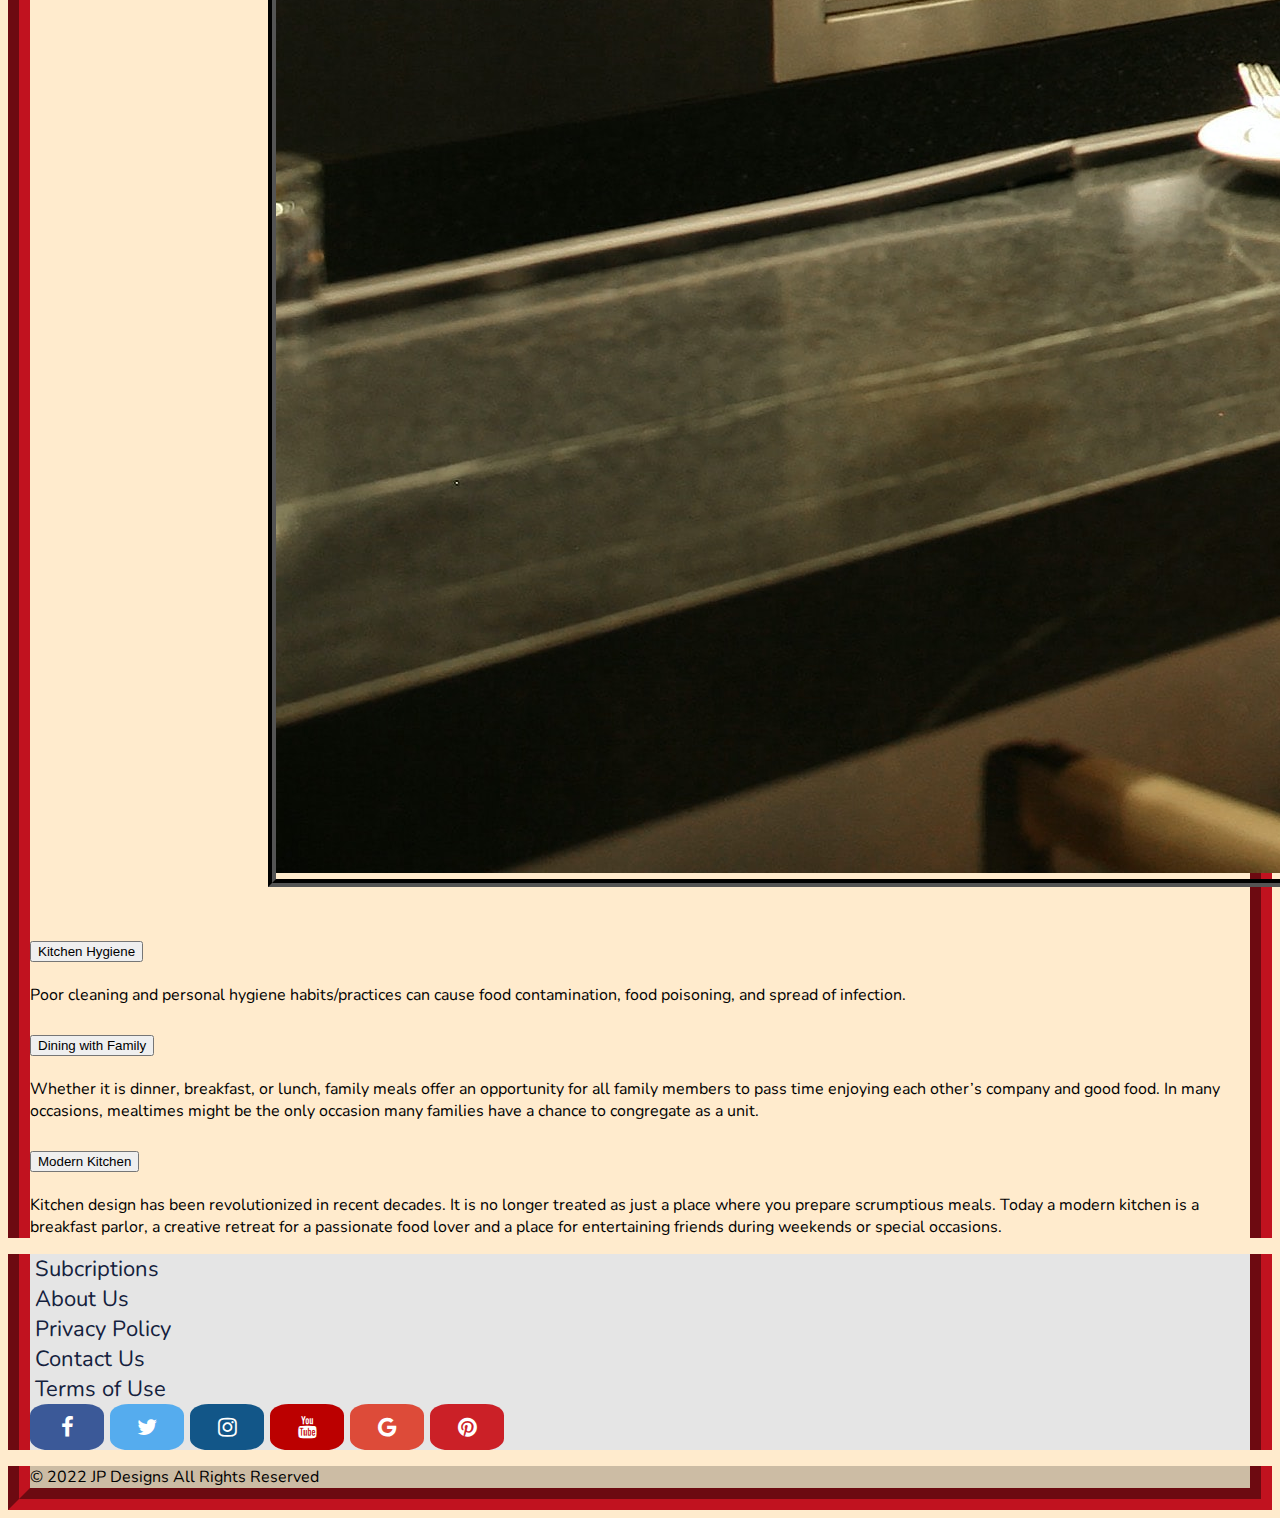
<file: kitchenAndDining.html>
<!DOCTYPE html>
<html>
<head>
	<title>Kitchen & Dining</title>
	<link rel="stylesheet" href="app.css">
    <link rel="stylesheet" href="https://stackpath.bootstrapcdn.com/bootstrap/4.1.3/css/bootstrap.min.css" integrity="sha384-MCw98/SFnGE8fJT3GXwEOngsV7Zt27NXFoaoApmYm81iuXoPkFOJwJ8ERdknLPMO"
    crossorigin="anonymous">
    <link href="https://fonts.googleapis.com/css?family=Nunito:200,300,400,700" rel="stylesheet">
	<!-- CSS only -->
	<link href="https://cdn.jsdelivr.net/npm/bootstrap@5.2.0-beta1/dist/css/bootstrap.min.css" rel="stylesheet" integrity="sha384-0evHe/X+R7YkIZDRvuzKMRqM+OrBnVFBL6DOitfPri4tjfHxaWutUpFmBp4vmVor" crossorigin="anonymous">
    
    <link rel="stylesheet" href="https://cdnjs.cloudflare.com/ajax/libs/font-awesome/4.7.0/css/font-awesome.min.css">
	<style>
		body {
			background-color: blanchedalmond;
		}
		.mainbody {
			border-left: 22px groove #c1121f;
    		border-right: 22px groove #c1121f;
		}
		.fancyLine {
			border: 7px solid rosybrown;
			width: 60%;
			margin-left: auto;
			margin-right: auto;
		}
	</style>
</head>
<body>
	<nav id="mainNavbar" class="navbar navbar-expand-lg navbar-dark">
        <a class="navbar-brand" href="index.html">JP Designs</a>
        <button class="navbar-toggler" type="button" data-toggle="collapse" data-target="#navbarSupportedContent" aria-controls="navbarSupportedContent" aria-expanded="false" aria-label="Toggle navigation">
          <span class="navbar-toggler-icon"></span>
        </button>
      
        <div class="collapse navbar-collapse" id="navbarSupportedContent">
          <ul class="navbar-nav mr-auto">
            <li class="nav-item dropdown">
              <a class="nav-link dropdown-toggle" href="#" id="navbarDropdown" role="button" data-toggle="dropdown" aria-haspopup="true" aria-expanded="false">
                All
              </a>
              <div class="dropdown-menu" aria-labelledby="navbarDropdown">
                <a class="dropdown-item" href="#">Furniture</a>
                <a class="dropdown-item" href="#">Showpieces</a>
                <div class="dropdown-divider"></div>
                <a class="dropdown-item" href="#">Extra Stuff</a>
              </div>
            </li>
            <li class="nav-item">
                <a class="nav-link" href="livingRoom.html">Living Room</a>
            </li>
            <li class="nav-item">
                <a class="nav-link" href="kidsBedroom.html">Kid's Bedroom</a>
            </li>
            <li class="nav-item">
                <a class="nav-link" href="bedroom.html">Bedroom</a>
            </li>
            <li class="nav-item">
                <a class="nav-link" href="kitchenAndDining.html">Kitchen & Dining</a>
            </li>
          </ul>
        </div>
      </nav>

<div class="mainbody">
<h1 align="center" class="display-3">Kitchen & Dining</h1>
<hr class="fancyLine">

<div id="imgs1">
	<div id="carouselExampleIndicators" class="carousel slide" data-ride="carousel">
	  <ol class="carousel-indicators">
		<li data-target="#carouselExampleIndicators" data-slide-to="0" class="active"></li>
		<li data-target="#carouselExampleIndicators" data-slide-to="1"></li>
		<li data-target="#carouselExampleIndicators" data-slide-to="2"></li>
	  </ol>
	  <div class="carousel-inner">
		<div class="carousel-item active">
		  <img src="kd/kd1.jpg" class="d-block w-100" alt="...">
		</div>
		<div class="carousel-item">
		  <img src="kd/kd2.jpg" class="d-block w-100" alt="...">
		</div>
		<div class="carousel-item">
		  <img src="kd/kd3.jpg" class="d-block w-100" alt="...">
		</div>
	  </div>
	  <a class="carousel-control-prev" href="#carouselExampleIndicators" role="button" data-slide="prev">
		<span class="carousel-control-prev-icon" aria-hidden="true"></span>
		<span class="sr-only">Previous</span>
	  </a>
	  <a class="carousel-control-next" href="#carouselExampleIndicators" role="button" data-slide="next">
		<span class="carousel-control-next-icon" aria-hidden="true"></span>
		<span class="sr-only">Next</span>
	  </a>
	</div>
	</div> 

	<div class="accordion" id="accordionExample">
		<div class="accordion-item">
		  <h2 class="accordion-header" id="headingOne">
			<button class="accordion-button" type="button" data-bs-toggle="collapse" data-bs-target="#collapseOne" aria-expanded="true" aria-controls="collapseOne">
			  Kitchen Hygiene
			</button>
		  </h2>
		  <div id="collapseOne" class="accordion-collapse collapse show" aria-labelledby="headingOne" data-bs-parent="#accordionExample">
			<div class="accordion-body">
				Poor cleaning and personal hygiene habits/practices can cause food contamination, food poisoning, and spread of infection.
			</div>
		  </div>
		</div>
		<div class="accordion-item">
		  <h2 class="accordion-header" id="headingTwo">
			<button class="accordion-button collapsed" type="button" data-bs-toggle="collapse" data-bs-target="#collapseTwo" aria-expanded="false" aria-controls="collapseTwo">
			  Dining with Family
			</button>
		  </h2>
		  <div id="collapseTwo" class="accordion-collapse collapse" aria-labelledby="headingTwo" data-bs-parent="#accordionExample">
			<div class="accordion-body">
				Whether it is dinner, breakfast, or lunch, family meals offer an opportunity for all family members to pass time enjoying each other’s company and good food. In many occasions, mealtimes might be the only occasion many families have a chance to congregate as a unit.
			</div>
		  </div>
		</div>
		<div class="accordion-item">
		  <h2 class="accordion-header" id="headingThree">
			<button class="accordion-button collapsed" type="button" data-bs-toggle="collapse" data-bs-target="#collapseThree" aria-expanded="false" aria-controls="collapseThree">
			  Modern Kitchen
			</button>
		  </h2>
		  <div id="collapseThree" class="accordion-collapse collapse" aria-labelledby="headingThree" data-bs-parent="#accordionExample">
			<div class="accordion-body">
				Kitchen design has been revolutionized in recent decades. It is no longer treated as just a place where you prepare scrumptious meals. Today a modern kitchen is a breakfast parlor, a creative retreat for a passionate food lover and a place for entertaining friends during weekends or special occasions.
			</div>
		  </div>
		</div>
	  </div>

</div>

</aside>
<div class="jumbotron jumbotron-fluid" id="jumbo">
  <div class="container">
	<p class="lead">
	  <div class="container" id="bottom">
		<div class="row">
		  <div class="col"><a class="links" href="#">Subcriptions</a></div>
		  <div class="col"><a class="links" href="#">About Us</a></div>
		  <div class="w-100"></div>
		  <div class="col"><a class="links" href="#">Privacy Policy</a></div>
		  <div class="col"><a class="links" href="#">Contact Us</a></div>
		  <div class="w-100"></div>
		  <div class="col"><a class="links" href="#">Terms of Use</a></div>
		  <div class="col">
			<a href="#" class="fa fa-facebook"></a>
			<a href="#" class="fa fa-twitter"></a>
			<a href="#" class="fa fa-instagram"></a>  
			<a href="#" class="fa fa-youtube"></a>  
			<a href="#" class="fa fa-google"></a>
			<a href="#" class="fa fa-pinterest"></a> </div>
		</div>
	  </div>
	</p>
  </div>
</div>

<footer class="bg-light text-center text-lg-start" id="foot">
  <div class="text-center p-3" style="background-color: rgba(0, 0, 0, 0.2);">
	&copy; 2022 JP Designs All Rights Reserved
  </div>
</footer>
	  <script src="https://code.jquery.com/jquery-3.3.1.slim.min.js" integrity="sha384-q8i/X+965DzO0rT7abK41JStQIAqVgRVzpbzo5smXKp4YfRvH+8abtTE1Pi6jizo"
        crossorigin="anonymous"></script>
      <script src="https://cdnjs.cloudflare.com/ajax/libs/popper.js/1.14.3/umd/popper.min.js" integrity="sha384-ZMP7rVo3mIykV+2+9J3UJ46jBk0WLaUAdn689aCwoqbBJiSnjAK/l8WvCWPIPm49"
        crossorigin="anonymous"></script>
      <script src="https://stackpath.bootstrapcdn.com/bootstrap/4.1.3/js/bootstrap.min.js" integrity="sha384-ChfqqxuZUCnJSK3+MXmPNIyE6ZbWh2IMqE241rYiqJxyMiZ6OW/JmZQ5stwEULTy"
        crossorigin="anonymous"></script>

	  <!-- JavaScript Bundle with Popper -->
	  <script src="https://cdn.jsdelivr.net/npm/bootstrap@5.2.0-beta1/dist/js/bootstrap.bundle.min.js" integrity="sha384-pprn3073KE6tl6bjs2QrFaJGz5/SUsLqktiwsUTF55Jfv3qYSDhgCecCxMW52nD2" crossorigin="anonymous"></script>

</body>
</html>
</file>
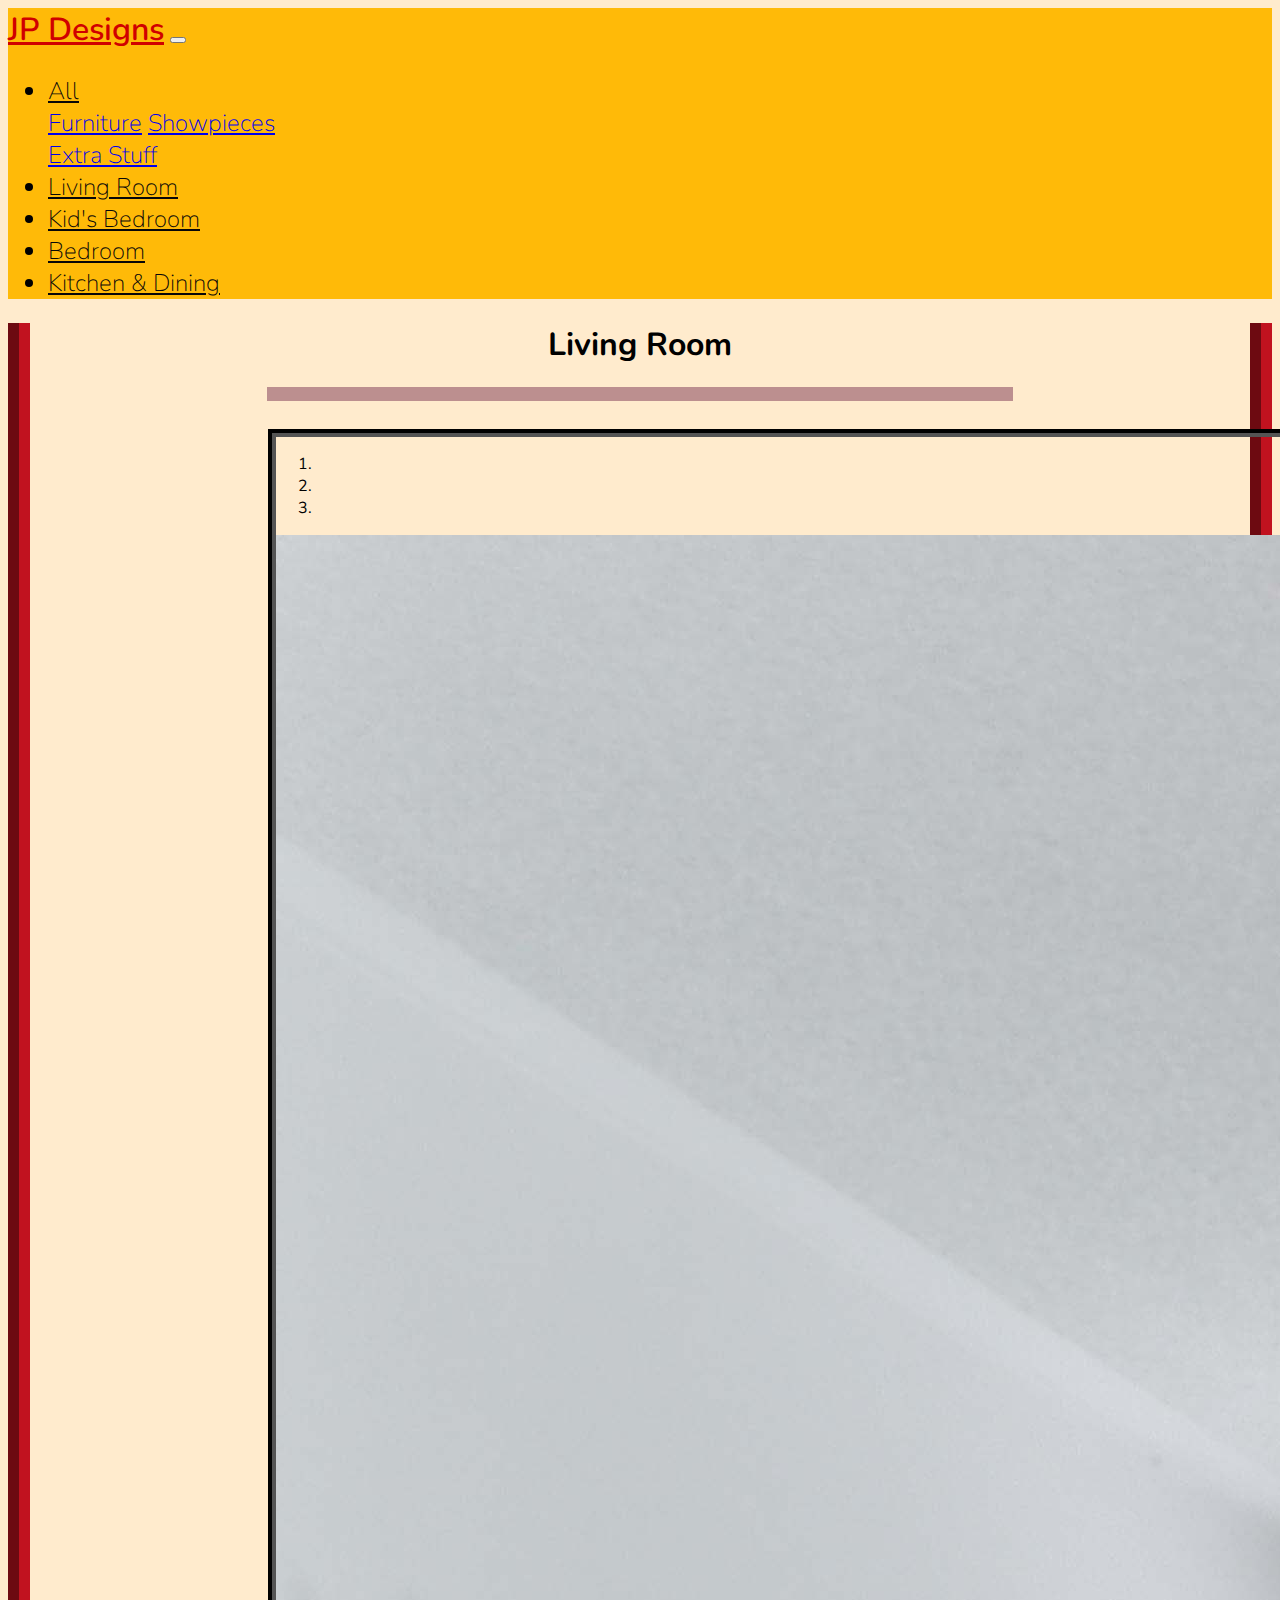
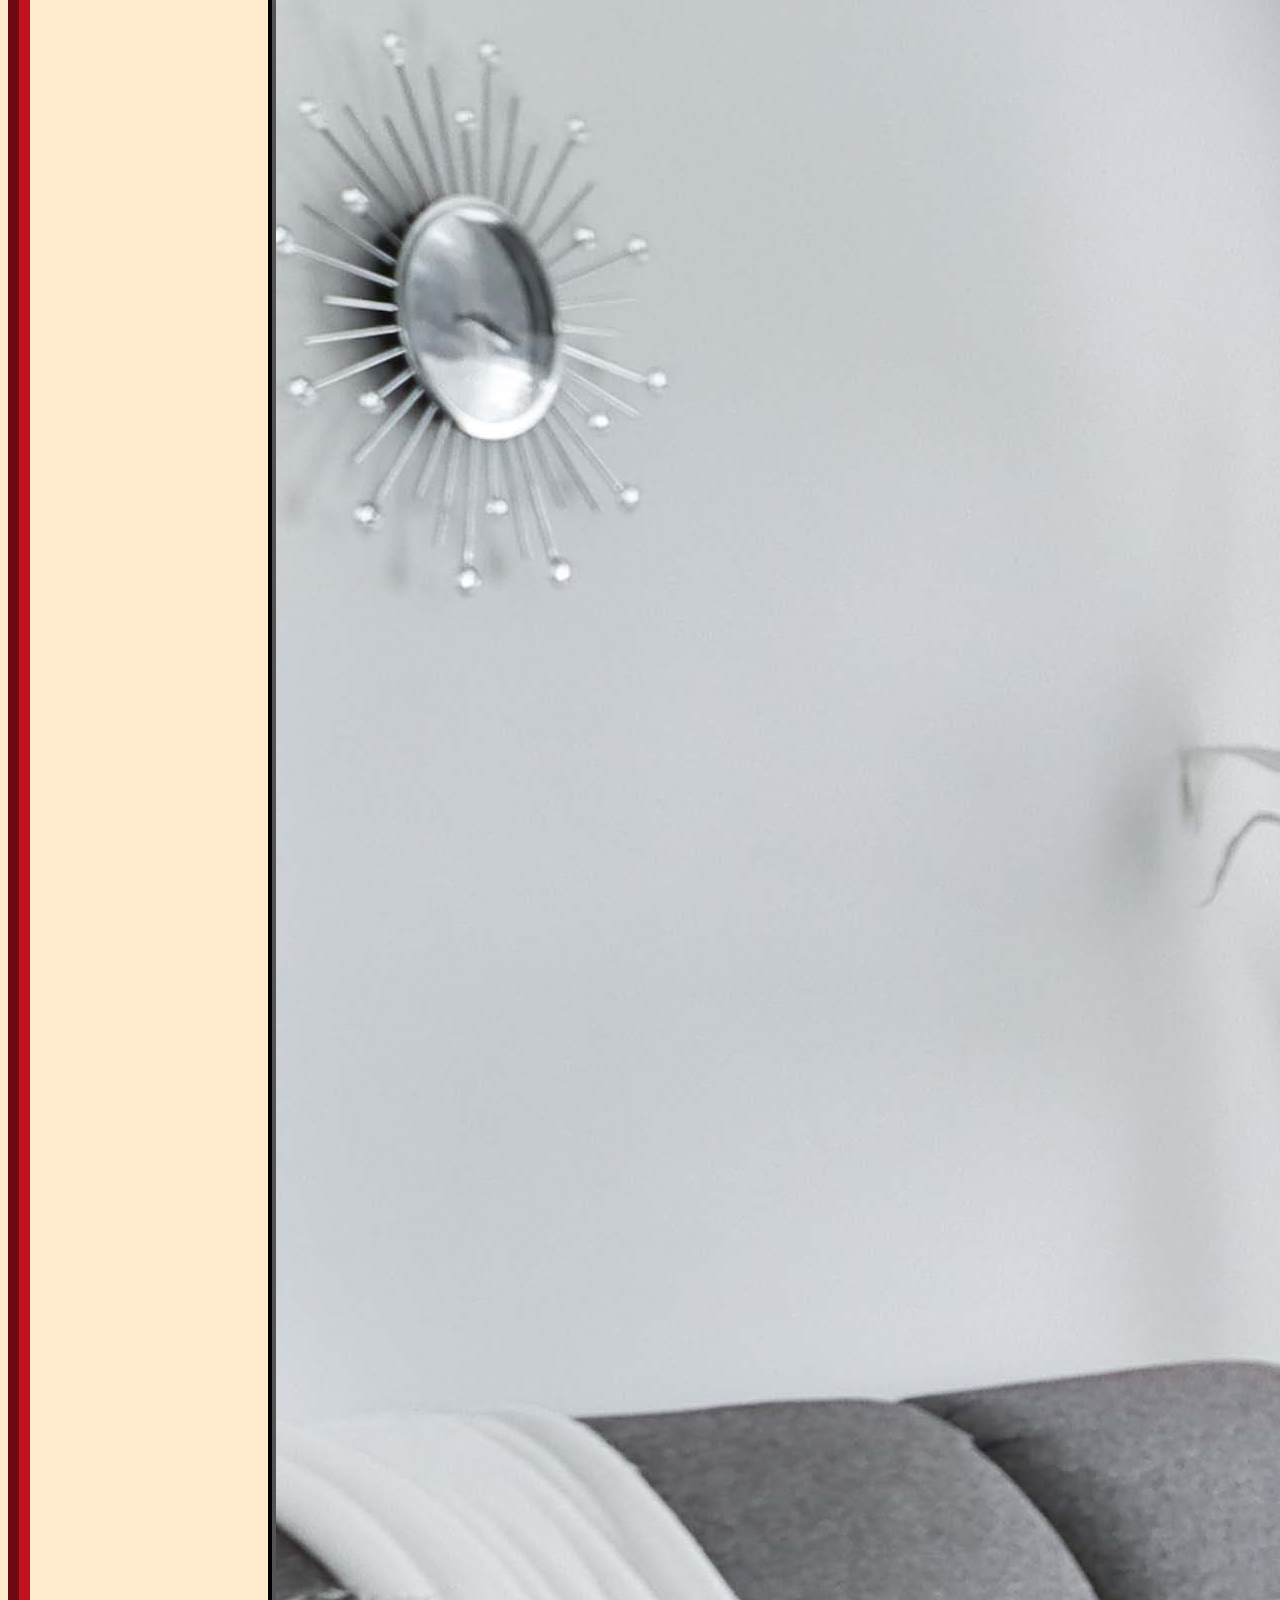
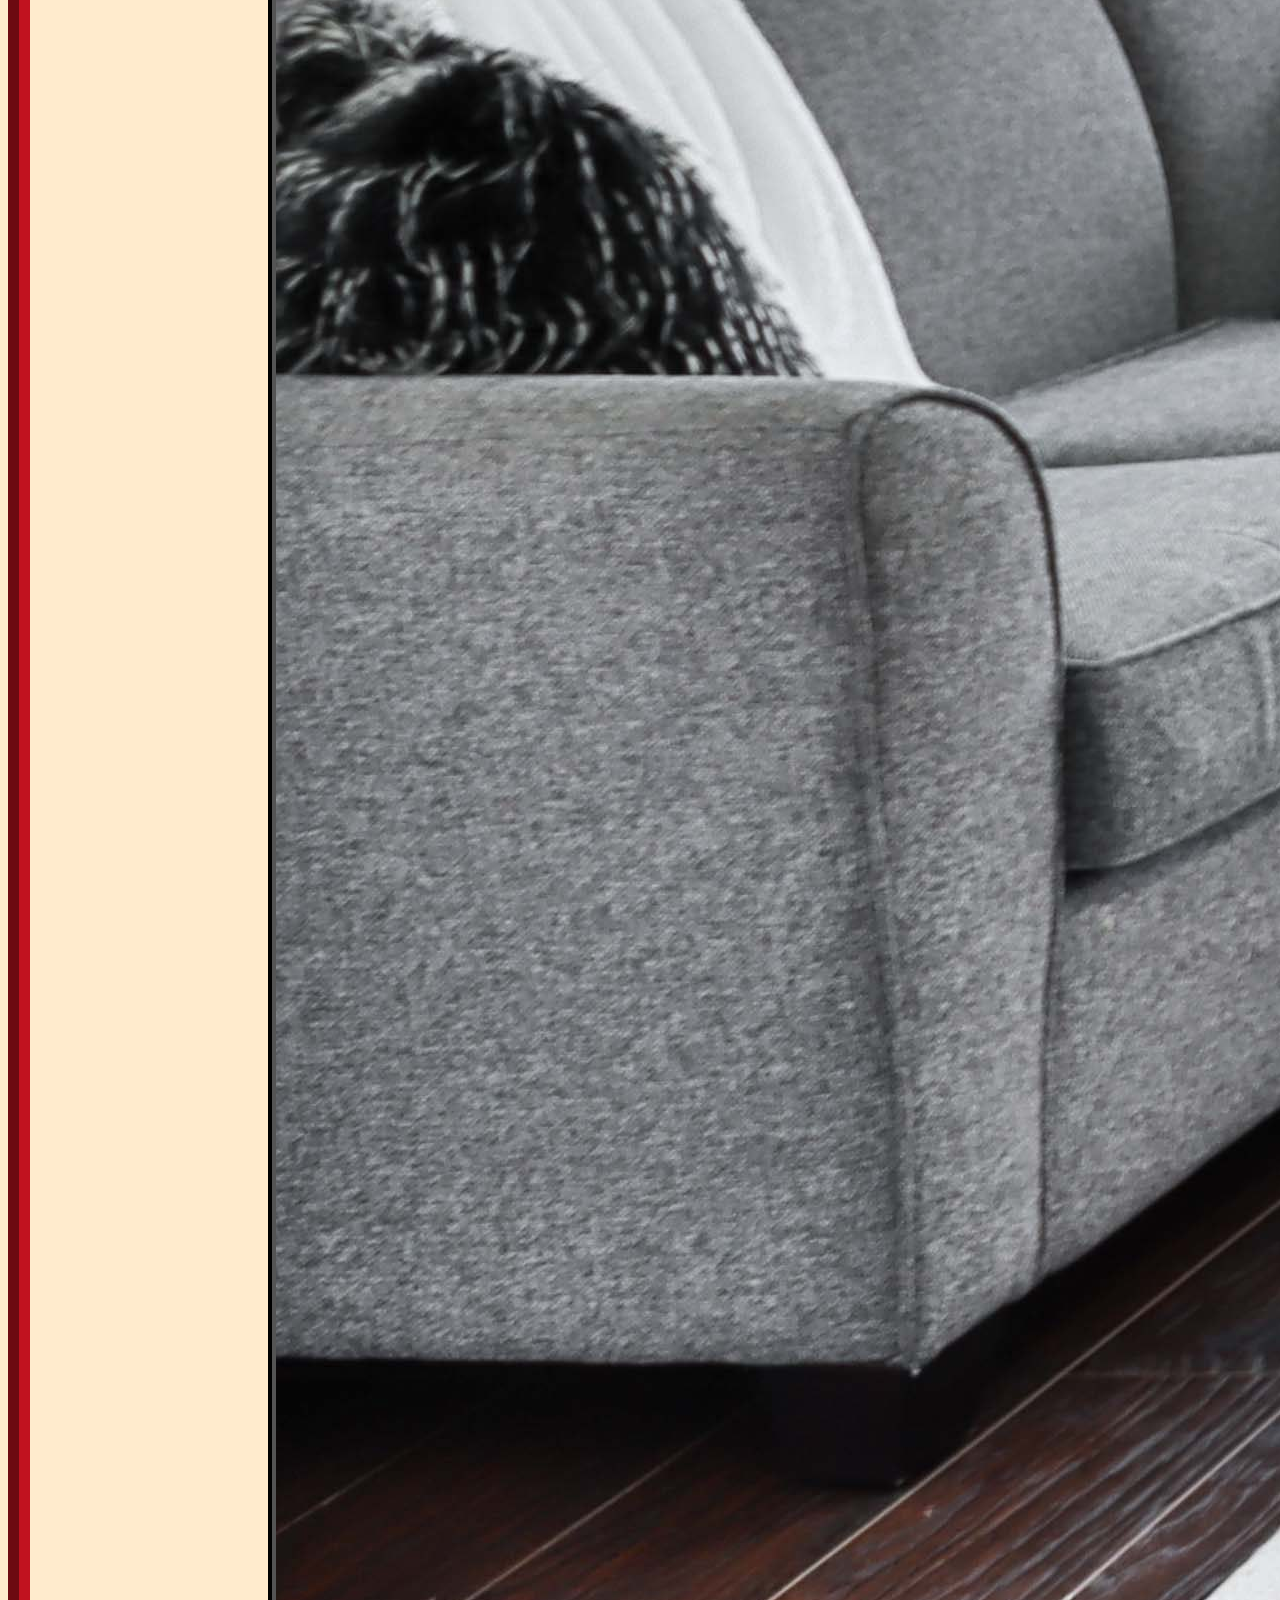
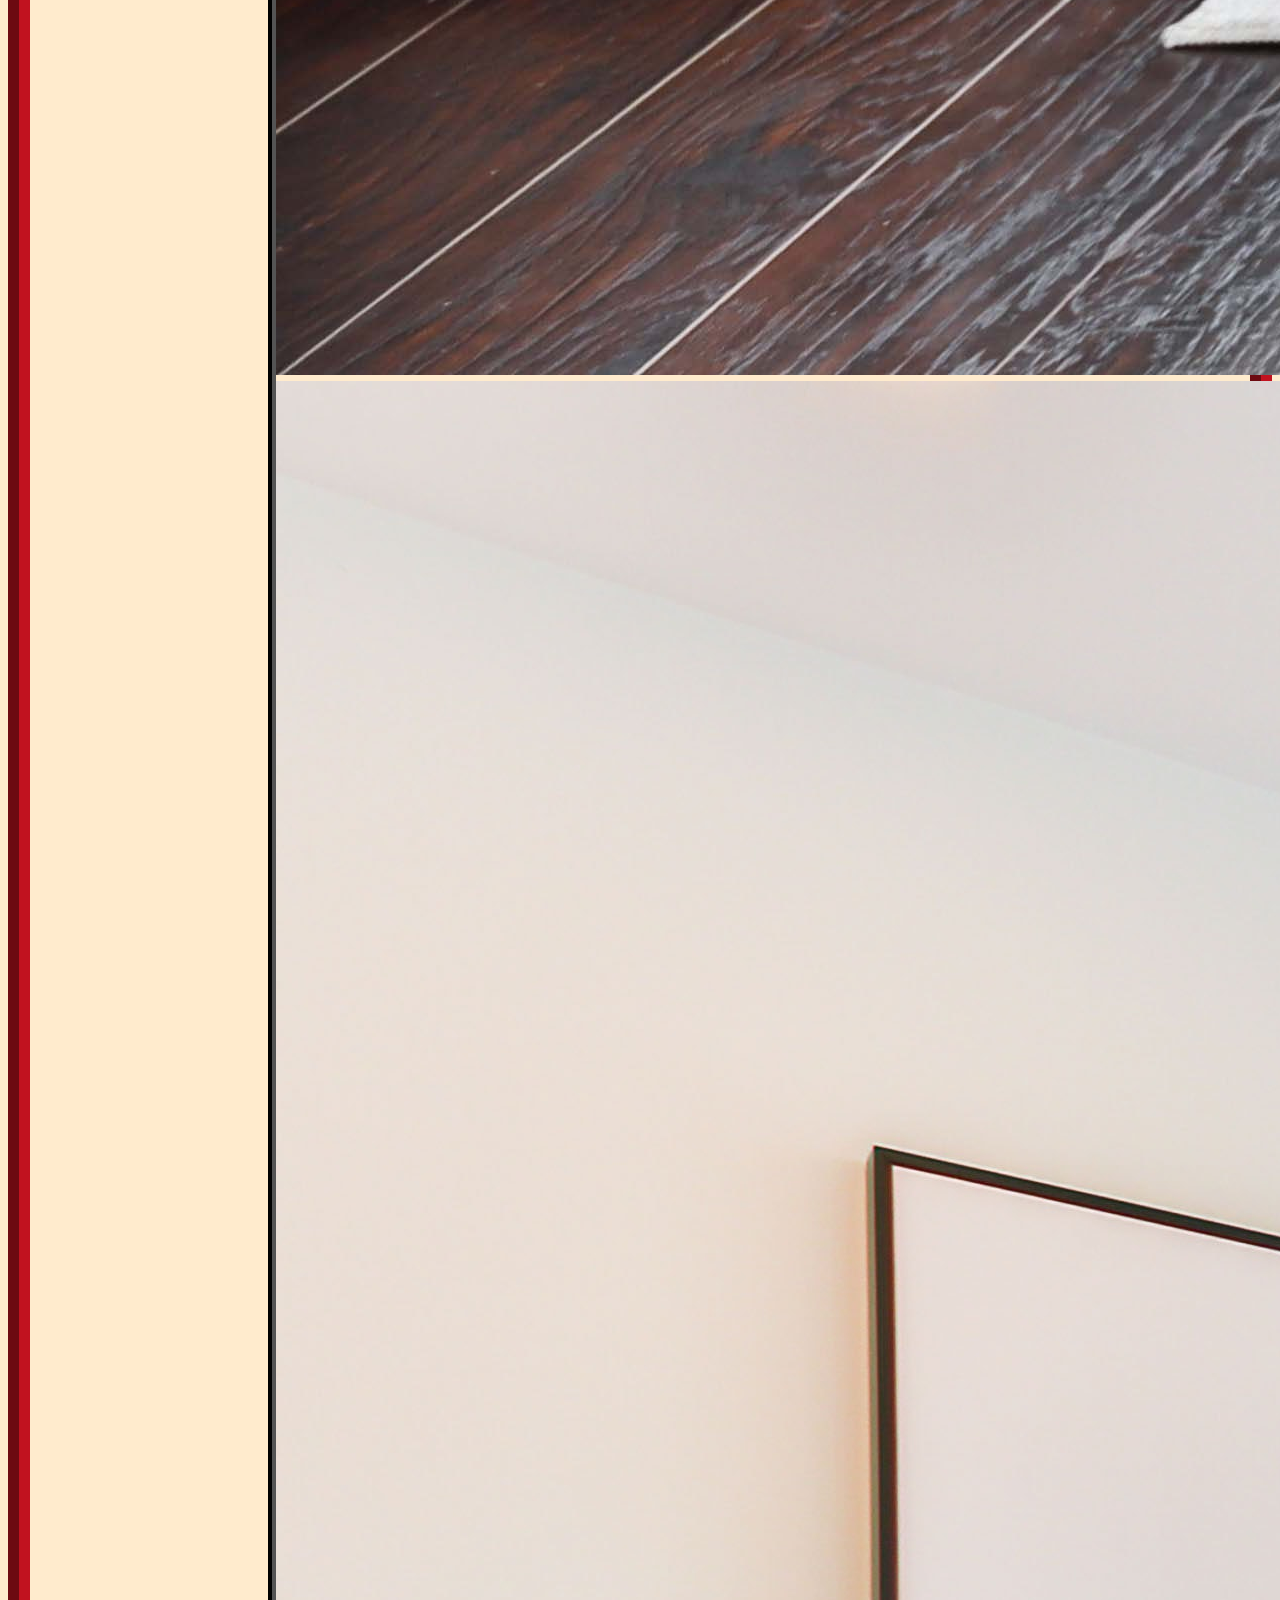
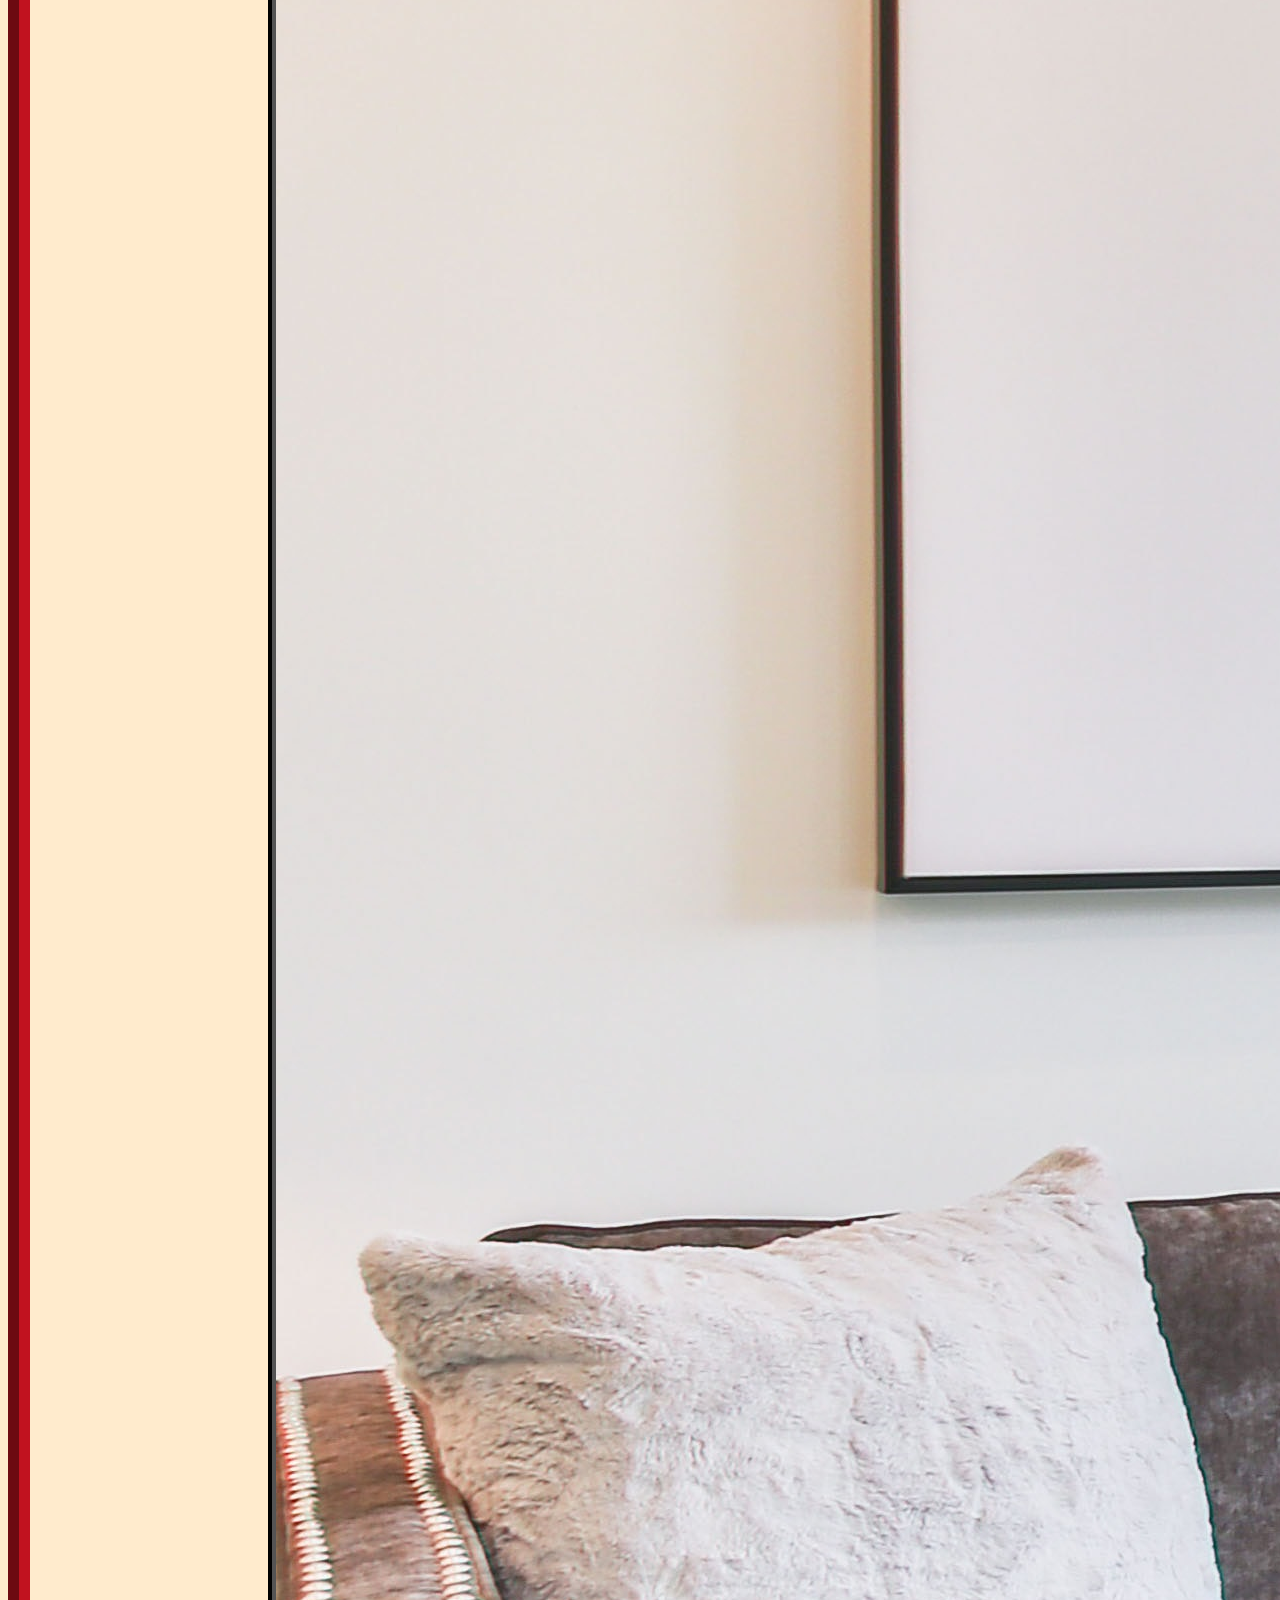
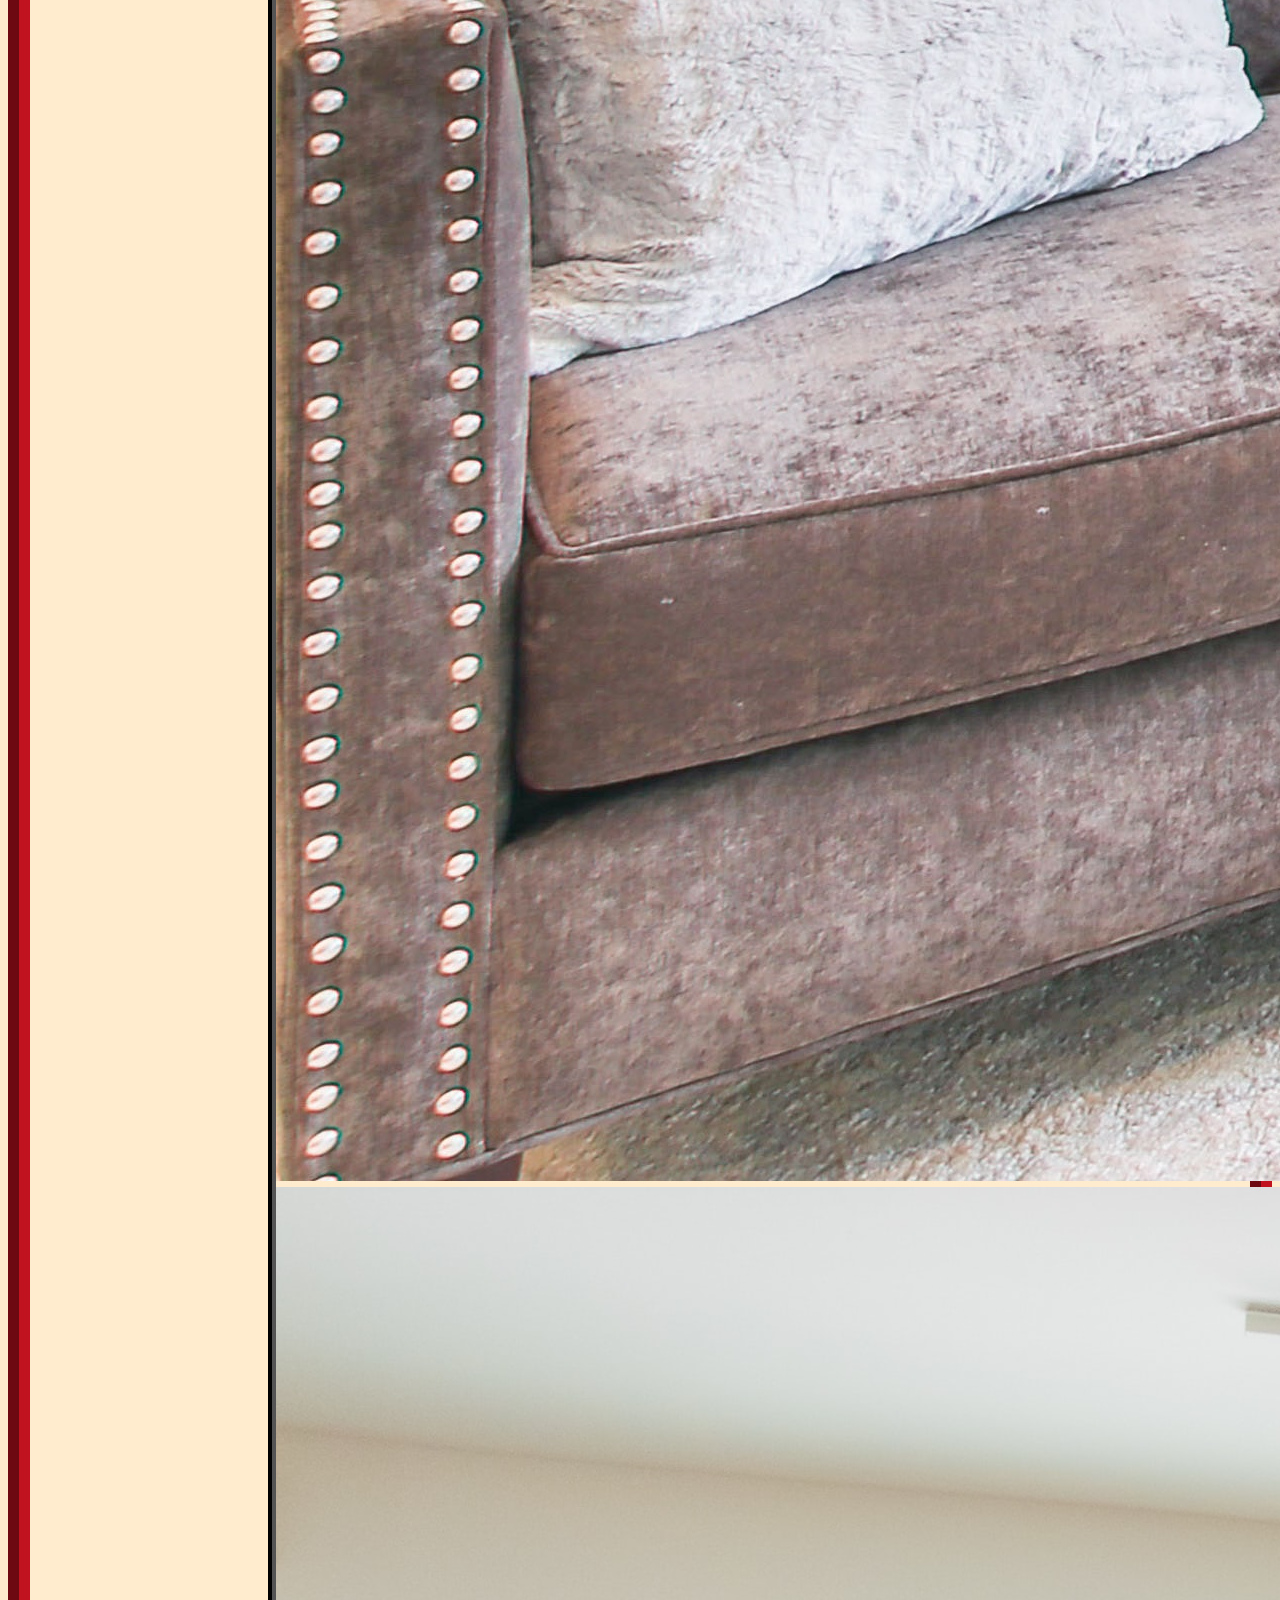
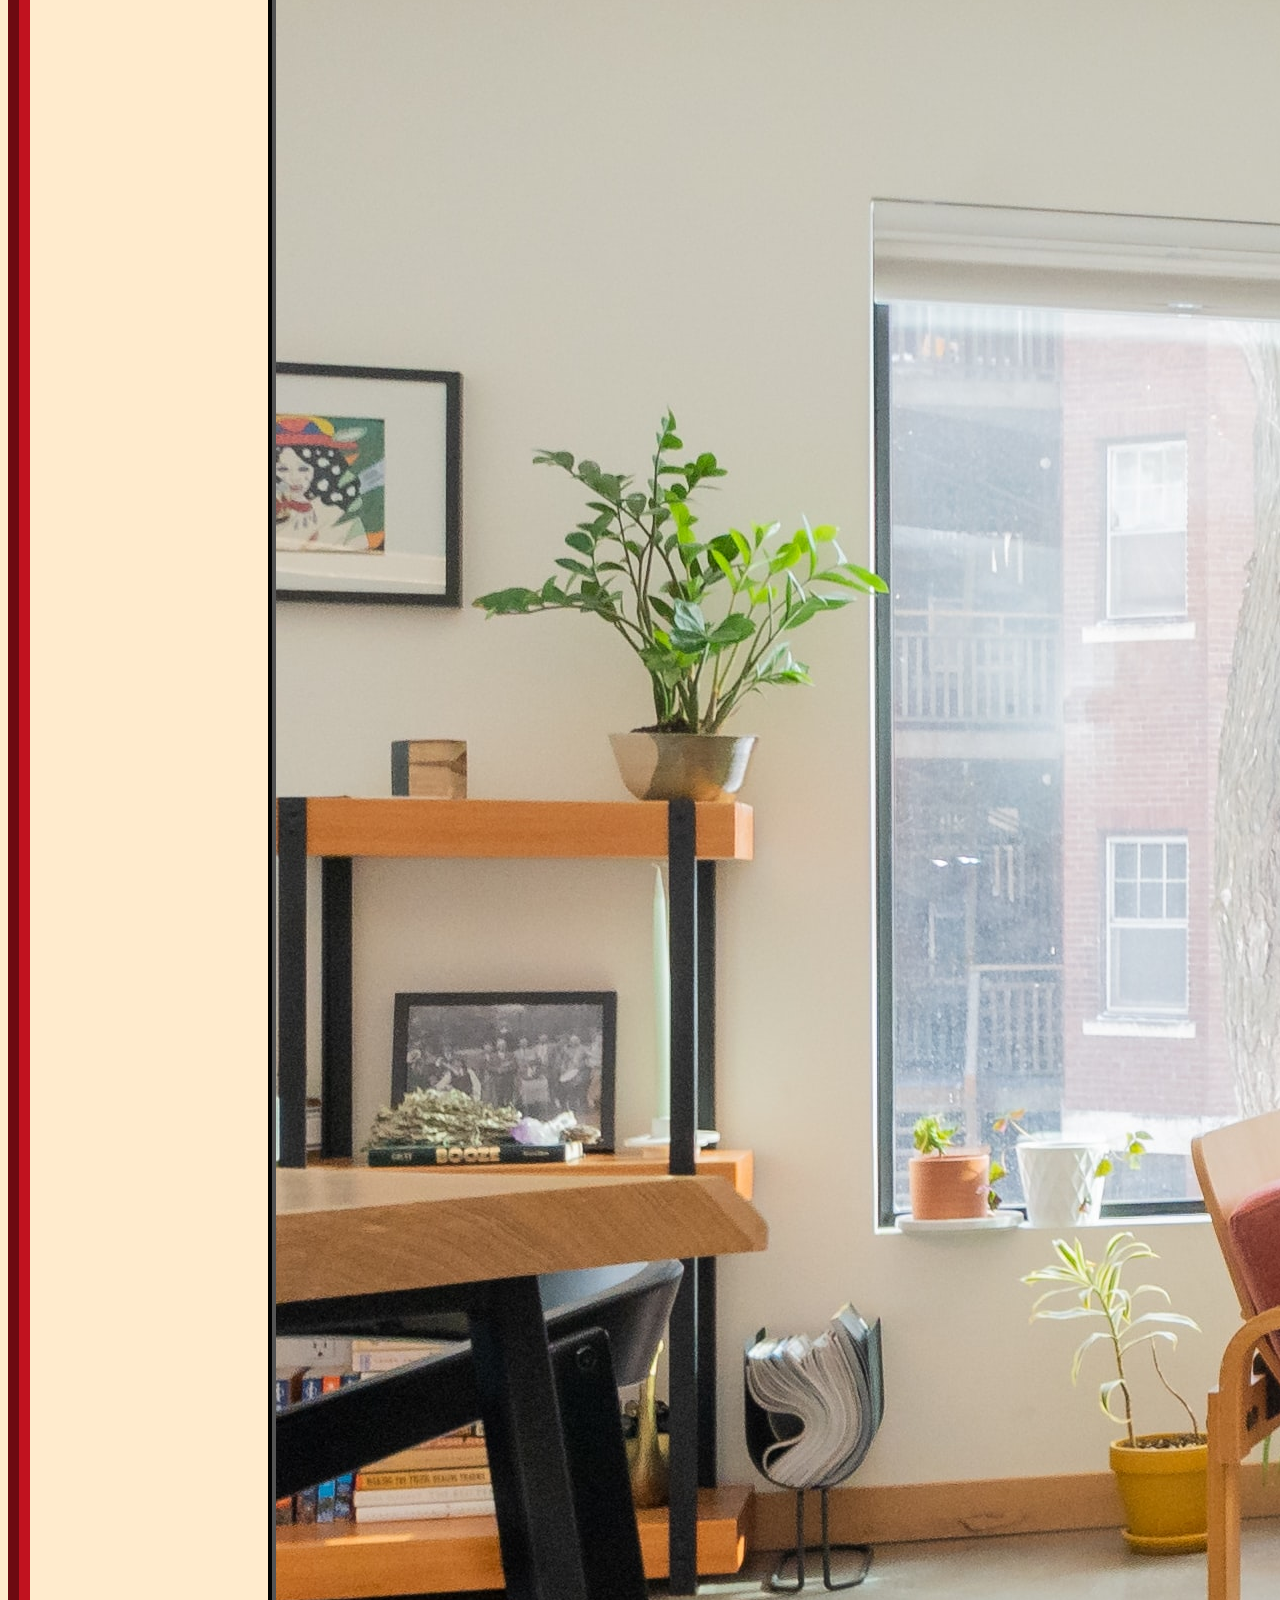
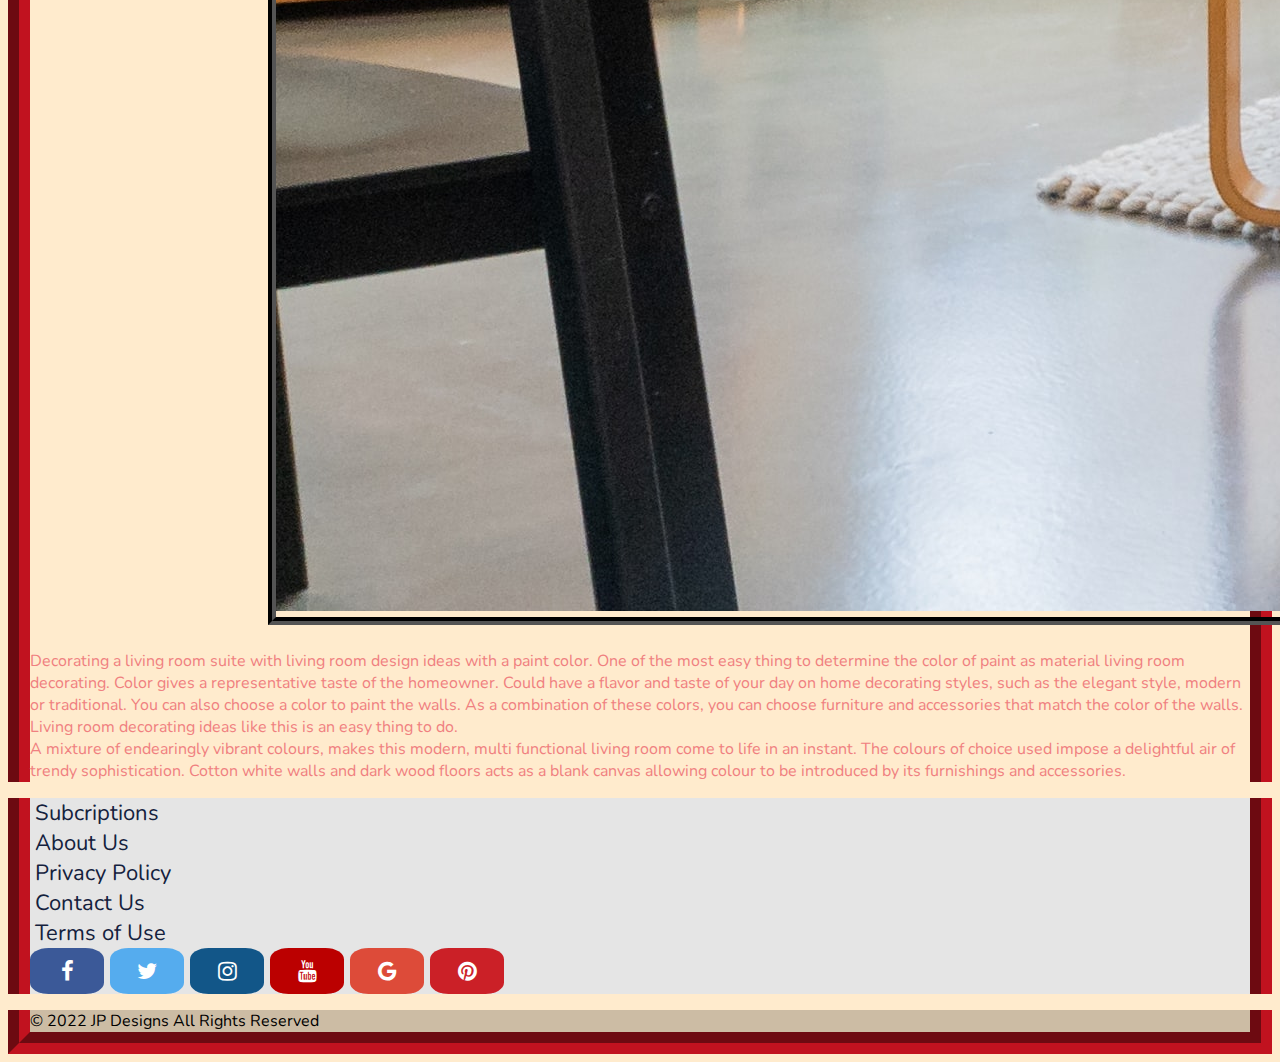
<file: livingRoom.html>
<!DOCTYPE html>
<html>
<head>
	<title>Living Room</title>
	<link rel="stylesheet" href="app.css">
    <link rel="stylesheet" href="https://stackpath.bootstrapcdn.com/bootstrap/4.1.3/css/bootstrap.min.css" integrity="sha384-MCw98/SFnGE8fJT3GXwEOngsV7Zt27NXFoaoApmYm81iuXoPkFOJwJ8ERdknLPMO"
    crossorigin="anonymous">
    <link href="https://fonts.googleapis.com/css?family=Nunito:200,300,400,700" rel="stylesheet">
    
    <link rel="stylesheet" href="https://cdnjs.cloudflare.com/ajax/libs/font-awesome/4.7.0/css/font-awesome.min.css">
	<style>
		body {
			background-color: blanchedalmond;
		}
		.mainbody {
			border-left: 22px groove #c1121f;
    		border-right: 22px groove #c1121f;
		}
		.fancyLine {
			border: 7px solid rosybrown;
			width: 60%;
			margin-left: auto;
			margin-right: auto;
		}
		#content {
			color: lightcoral;
		}
	</style>
</head>
<body>
	<nav id="mainNavbar" class="navbar navbar-expand-lg navbar-dark">
        <a class="navbar-brand" href="index.html">JP Designs</a>
        <button class="navbar-toggler" type="button" data-toggle="collapse" data-target="#navbarSupportedContent" aria-controls="navbarSupportedContent" aria-expanded="false" aria-label="Toggle navigation">
          <span class="navbar-toggler-icon"></span>
        </button>
      
        <div class="collapse navbar-collapse" id="navbarSupportedContent">
          <ul class="navbar-nav mr-auto">
            <li class="nav-item dropdown">
              <a class="nav-link dropdown-toggle" href="#" id="navbarDropdown" role="button" data-toggle="dropdown" aria-haspopup="true" aria-expanded="false">
                All
              </a>
              <div class="dropdown-menu" aria-labelledby="navbarDropdown">
                <a class="dropdown-item" href="#">Furniture</a>
                <a class="dropdown-item" href="#">Showpieces</a>
                <div class="dropdown-divider"></div>
                <a class="dropdown-item" href="#">Extra Stuff</a>
              </div>
            </li>
            <li class="nav-item">
                <a class="nav-link" href="livingRoom.html">Living Room</a>
            </li>
            <li class="nav-item">
                <a class="nav-link" href="kidsBedroom.html">Kid's Bedroom</a>
            </li>
            <li class="nav-item">
                <a class="nav-link" href="bedroom.html">Bedroom</a>
            </li>
            <li class="nav-item">
                <a class="nav-link" href="kitchenAndDining.html">Kitchen & Dining</a>
            </li>
          </ul>
        </div>
      </nav>

<div class="mainbody">
<h1 align="center" class="display-3">Living Room</h1>
<hr class="fancyLine">

<div id="imgs4">
	<div id="carouselExampleIndicators" class="carousel slide" data-ride="carousel">
	  <ol class="carousel-indicators">
		<li data-target="#carouselExampleIndicators" data-slide-to="0" class="active"></li>
		<li data-target="#carouselExampleIndicators" data-slide-to="1"></li>
		<li data-target="#carouselExampleIndicators" data-slide-to="2"></li>
	  </ol>
	  <div class="carousel-inner">
		<div class="carousel-item active">
		  <img src="lr/lr1.jpg" class="d-block w-100" alt="...">
		</div>
		<div class="carousel-item">
		  <img src="lr/lr2.jpg" class="d-block w-100" alt="...">
		</div>
		<div class="carousel-item">
		  <img src="lr/lr3.jpg" class="d-block w-100" alt="...">
		</div>
	  </div>
	  <a class="carousel-control-prev" href="#carouselExampleIndicators" role="button" data-slide="prev">
		<span class="carousel-control-prev-icon" aria-hidden="true"></span>
		<span class="sr-only">Previous</span>
	  </a>
	  <a class="carousel-control-next" href="#carouselExampleIndicators" role="button" data-slide="next">
		<span class="carousel-control-next-icon" aria-hidden="true"></span>
		<span class="sr-only">Next</span>
	  </a>
	</div>
	</div> 

<div class="container-fluid" id="content">
	Decorating a living room suite with living room design ideas with a paint color. One of the most easy thing to determine the color of paint as material living room decorating. Color gives a representative taste of the homeowner. Could have a flavor and taste of your day on home decorating styles, such as the elegant style, modern or traditional. You can also choose a color to paint the walls. As a combination of these colors, you can choose furniture and accessories that match the color of the walls. Living room decorating ideas like this is an easy thing to do.
	<br>A mixture of endearingly vibrant colours, makes this modern, multi functional living room come to life in an instant. The colours of choice used impose a delightful air of trendy sophistication. Cotton white walls and dark wood floors acts as a blank canvas allowing colour to be introduced by its furnishings and accessories. 
</div>

</div>

</aside>
<div class="jumbotron jumbotron-fluid" id="jumbo">
  <div class="container">
	<p class="lead">
	  <div class="container" id="bottom">
		<div class="row">
		  <div class="col"><a class="links" href="#">Subcriptions</a></div>
		  <div class="col"><a class="links" href="#">About Us</a></div>
		  <div class="w-100"></div>
		  <div class="col"><a class="links" href="#">Privacy Policy</a></div>
		  <div class="col"><a class="links" href="#">Contact Us</a></div>
		  <div class="w-100"></div>
		  <div class="col"><a class="links" href="#">Terms of Use</a></div>
		  <div class="col">
			<a href="#" class="fa fa-facebook"></a>
			<a href="#" class="fa fa-twitter"></a>
			<a href="#" class="fa fa-instagram"></a>  
			<a href="#" class="fa fa-youtube"></a>  
			<a href="#" class="fa fa-google"></a>
			<a href="#" class="fa fa-pinterest"></a> </div>
		</div>
	  </div>
	</p>
  </div>
</div>

<footer class="bg-light text-center text-lg-start" id="foot">
  <div class="text-center p-3" style="background-color: rgba(0, 0, 0, 0.2);">
	&copy; 2022 JP Designs All Rights Reserved
  </div>
</footer>
	  <script src="https://code.jquery.com/jquery-3.3.1.slim.min.js" integrity="sha384-q8i/X+965DzO0rT7abK41JStQIAqVgRVzpbzo5smXKp4YfRvH+8abtTE1Pi6jizo"
        crossorigin="anonymous"></script>
      <script src="https://cdnjs.cloudflare.com/ajax/libs/popper.js/1.14.3/umd/popper.min.js" integrity="sha384-ZMP7rVo3mIykV+2+9J3UJ46jBk0WLaUAdn689aCwoqbBJiSnjAK/l8WvCWPIPm49"
        crossorigin="anonymous"></script>
      <script src="https://stackpath.bootstrapcdn.com/bootstrap/4.1.3/js/bootstrap.min.js" integrity="sha384-ChfqqxuZUCnJSK3+MXmPNIyE6ZbWh2IMqE241rYiqJxyMiZ6OW/JmZQ5stwEULTy"
        crossorigin="anonymous"></script>
</body>
</html>
</file>
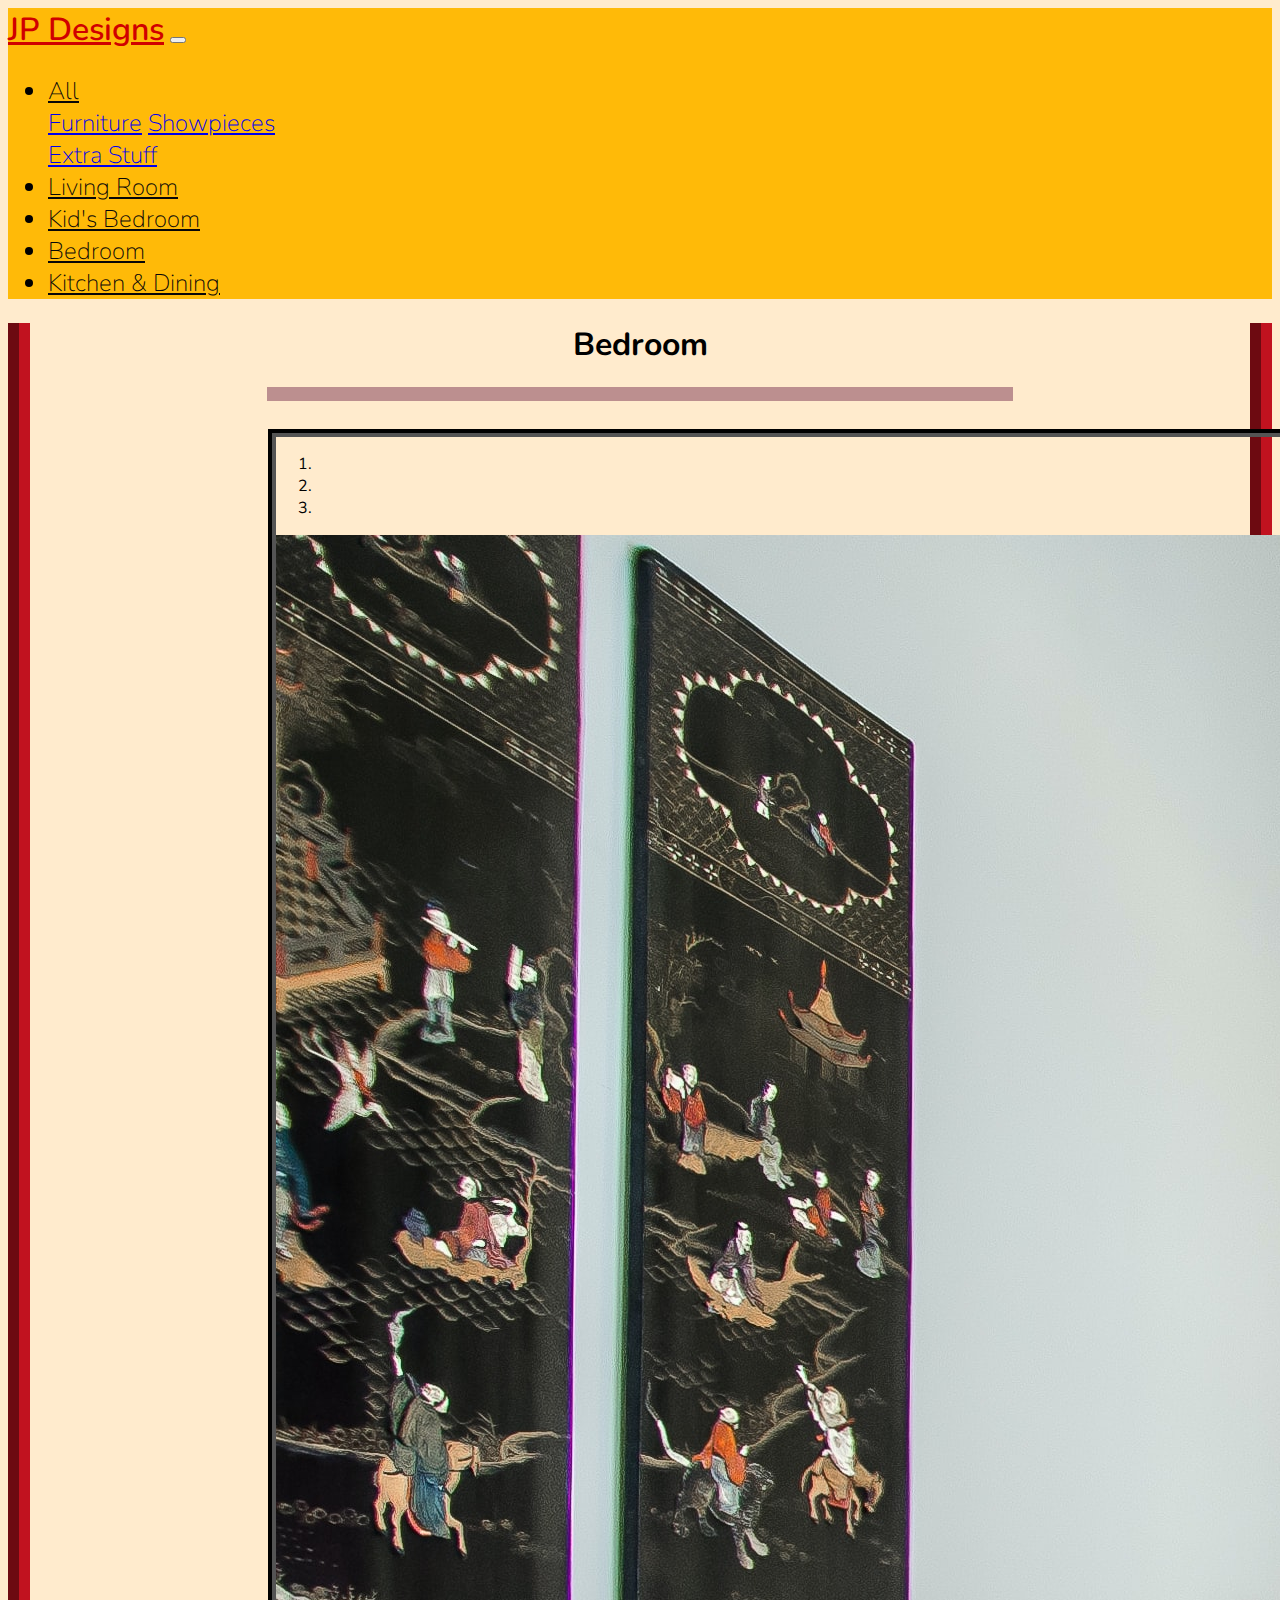
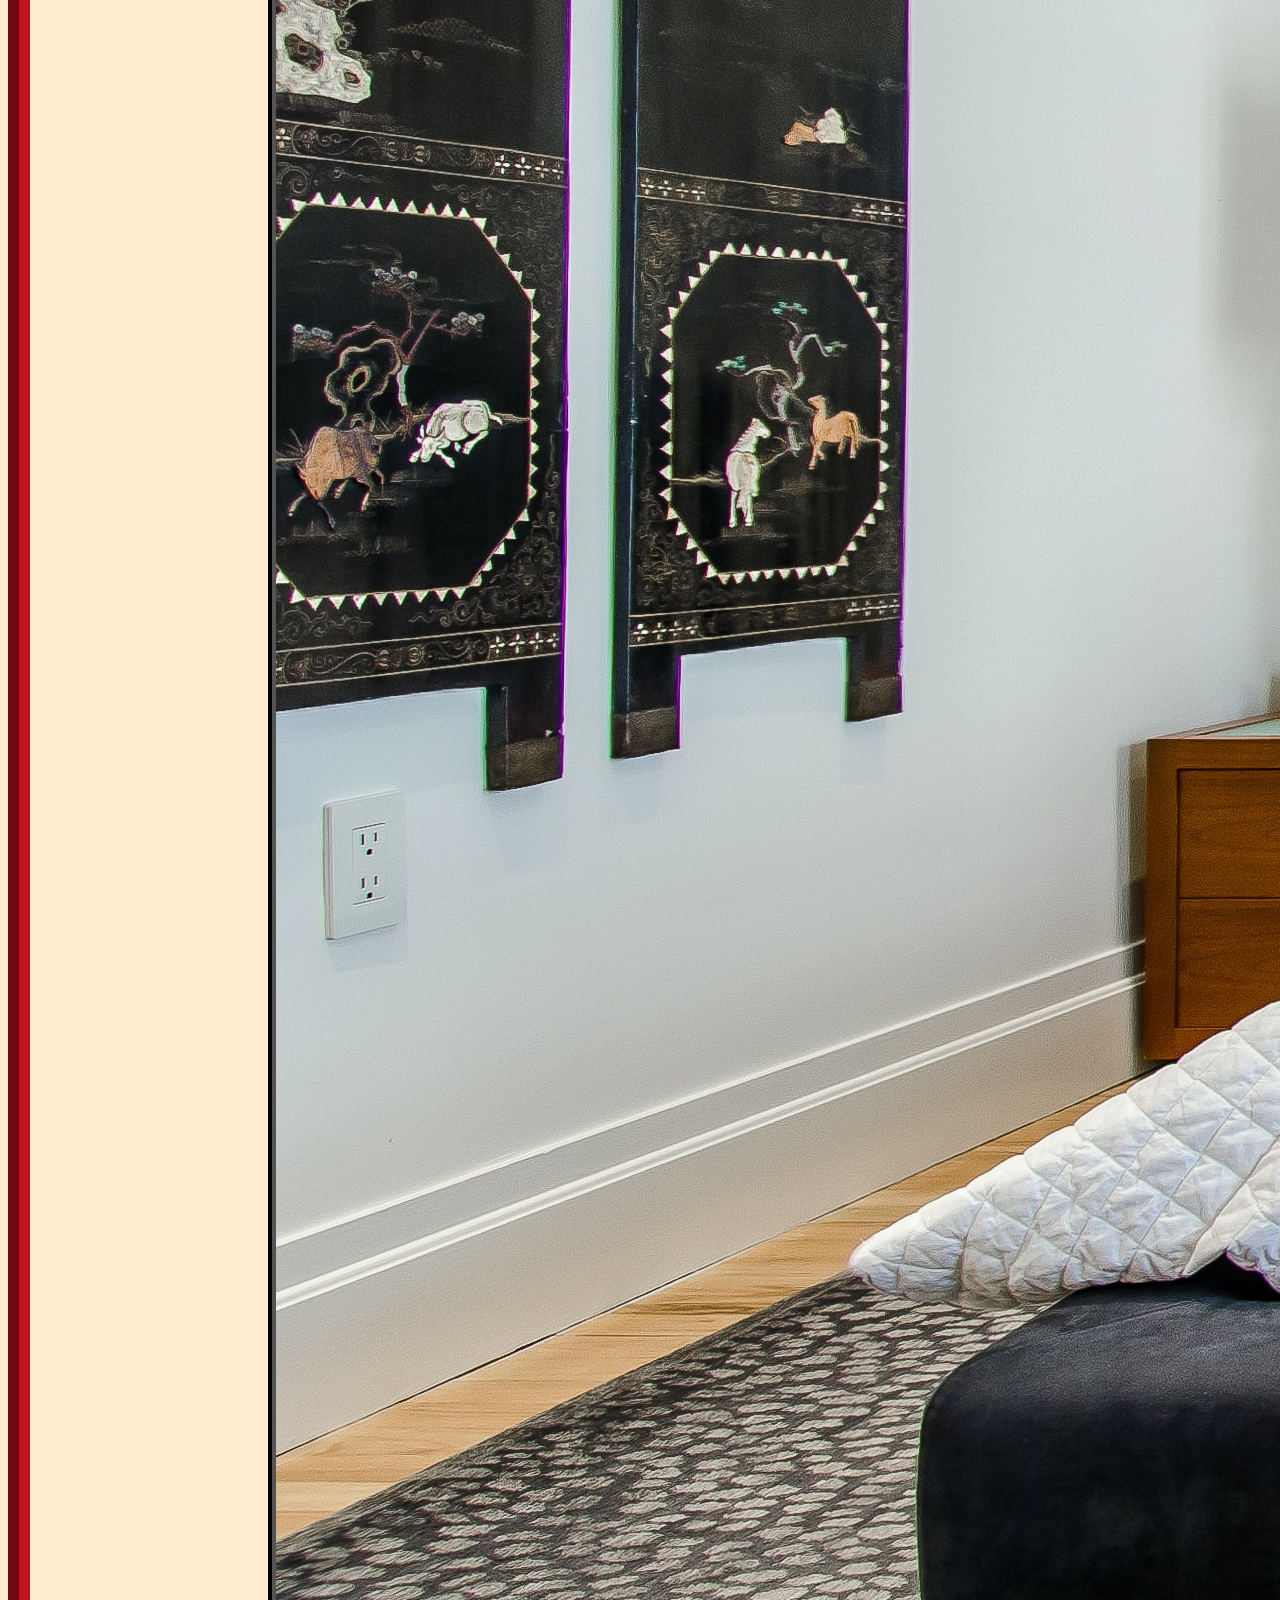
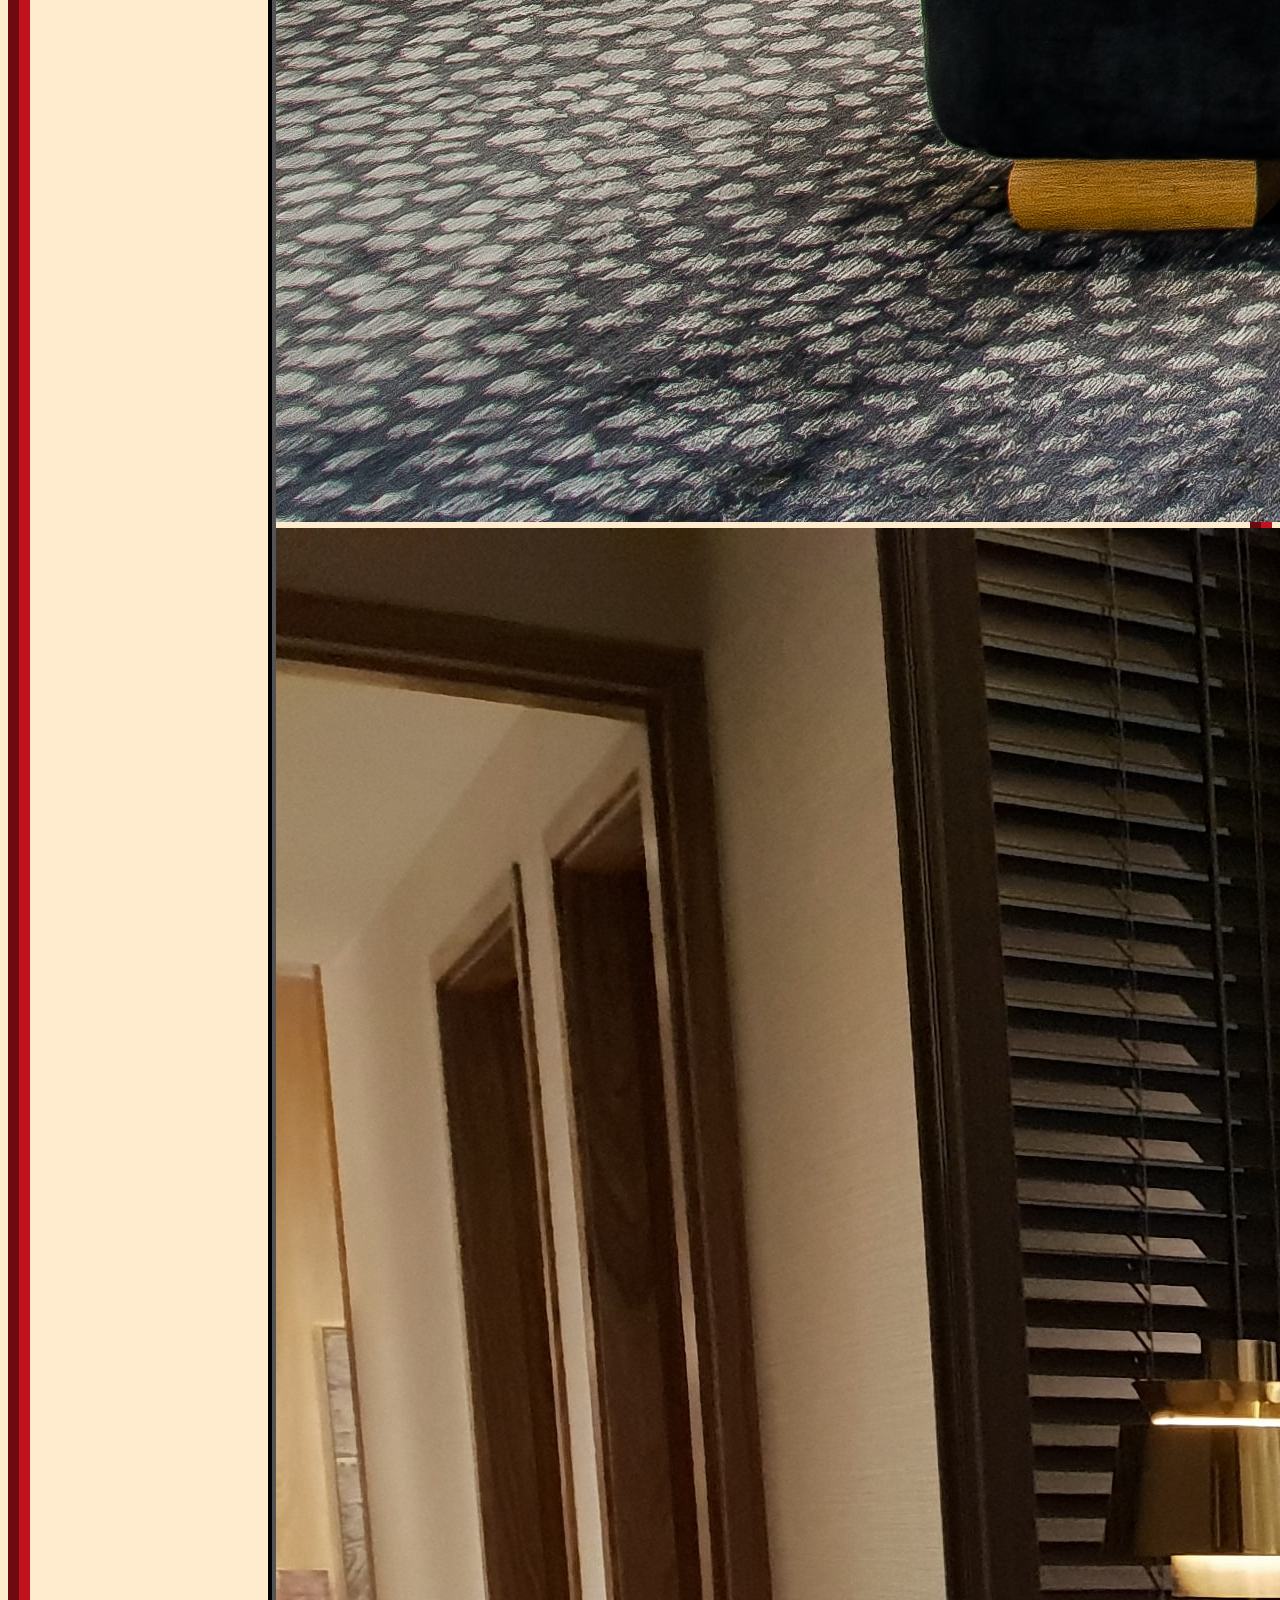
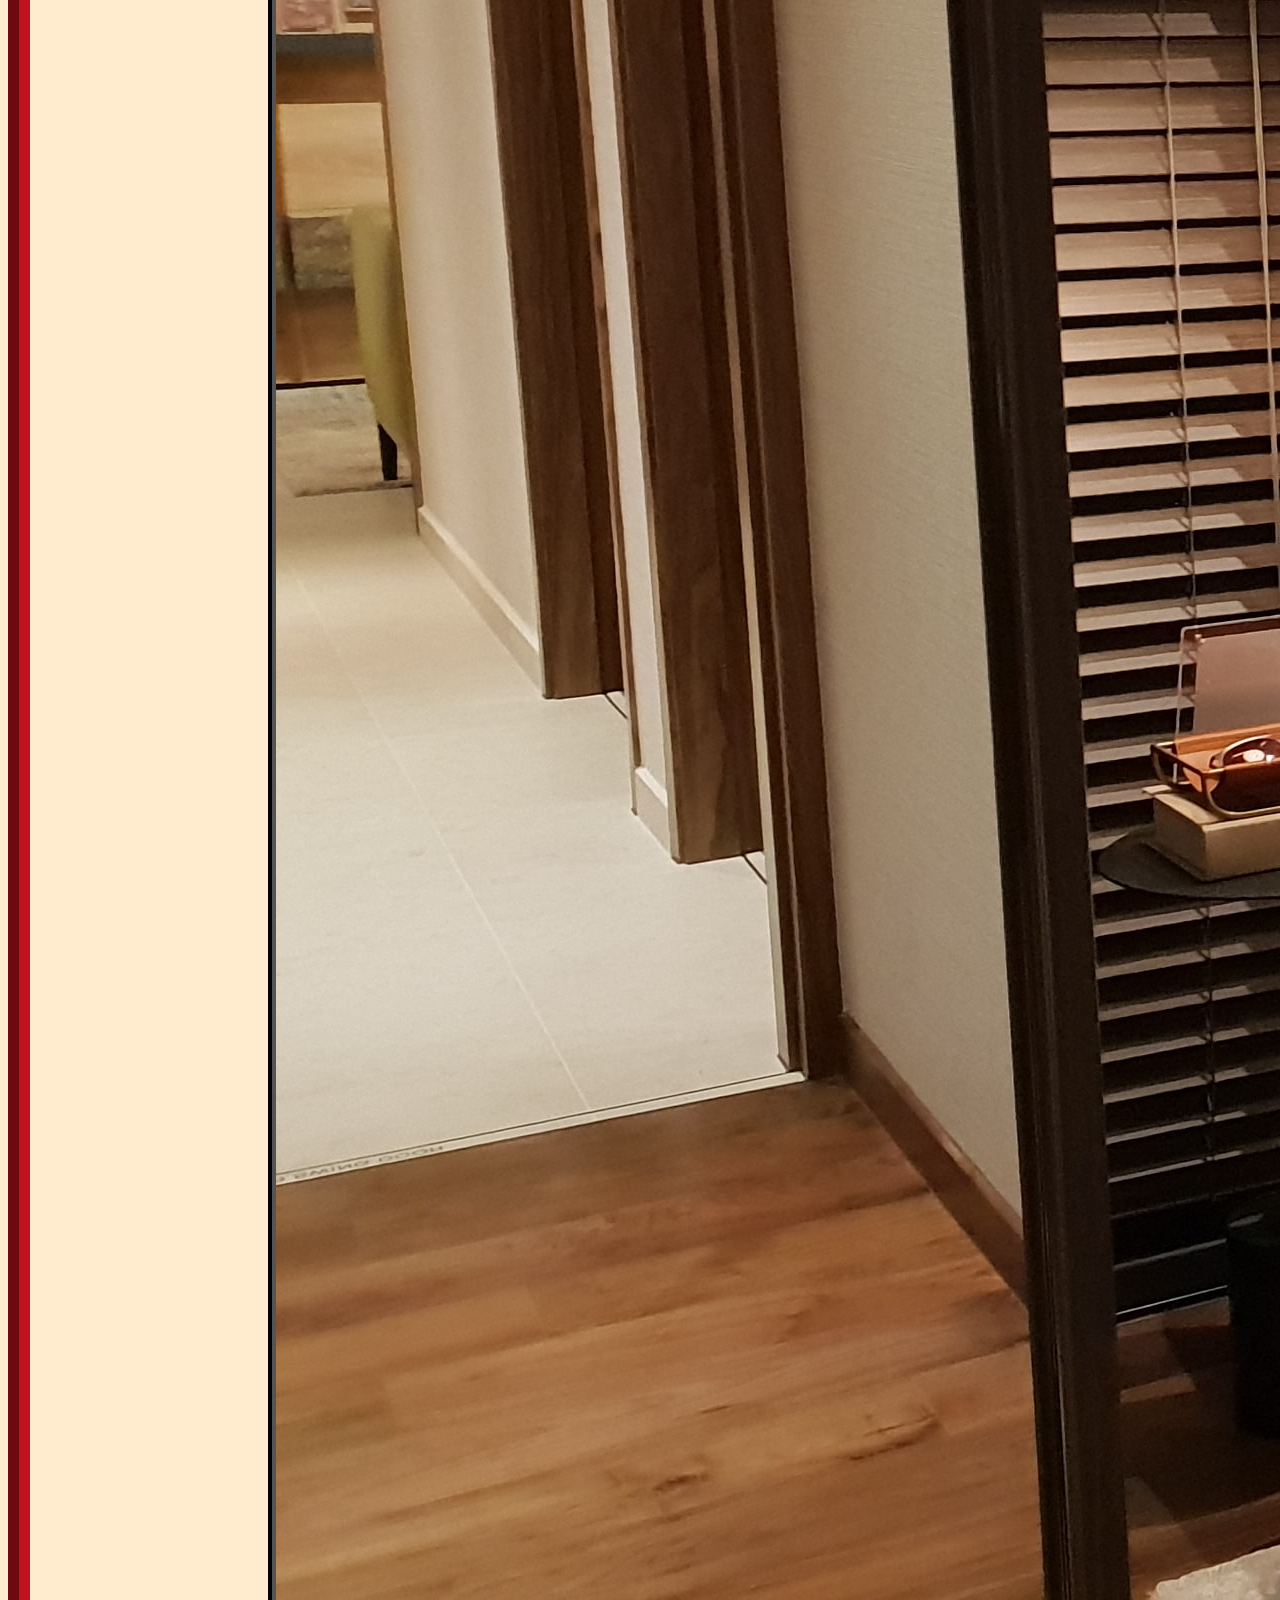
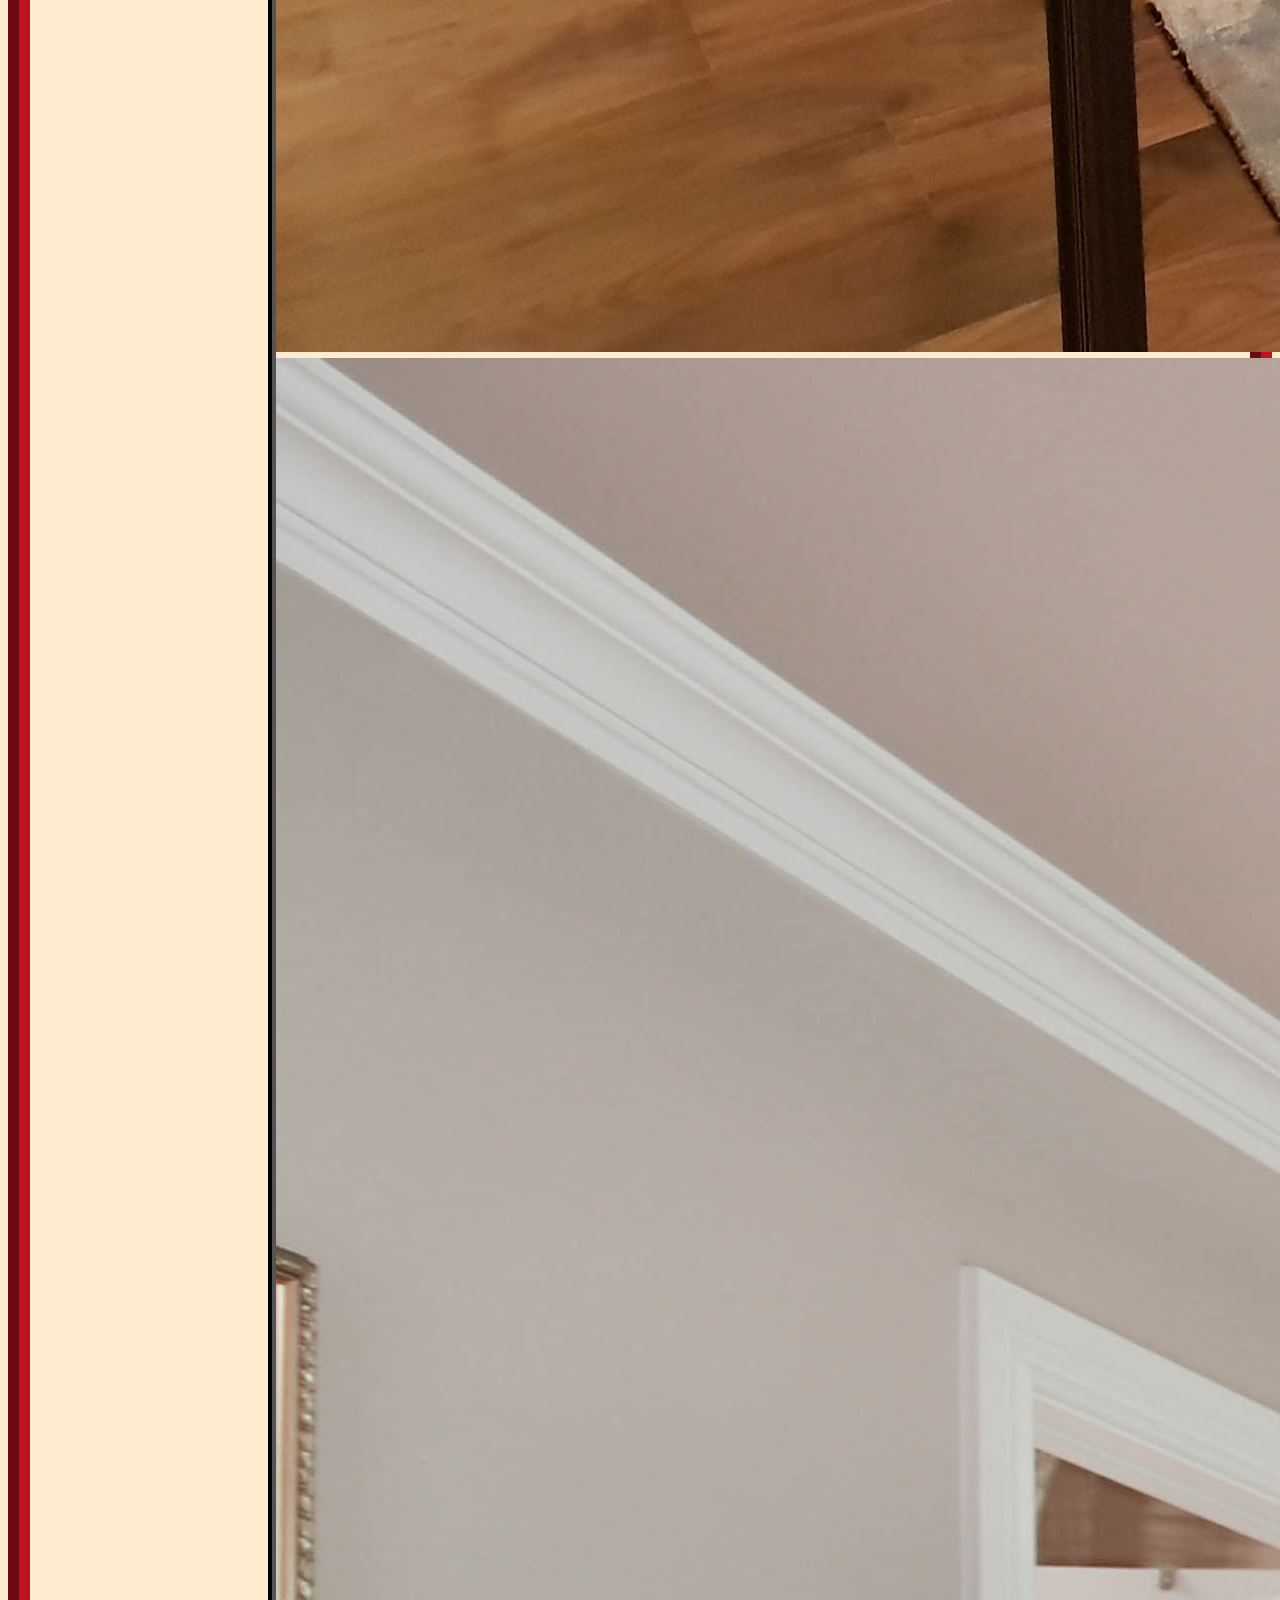
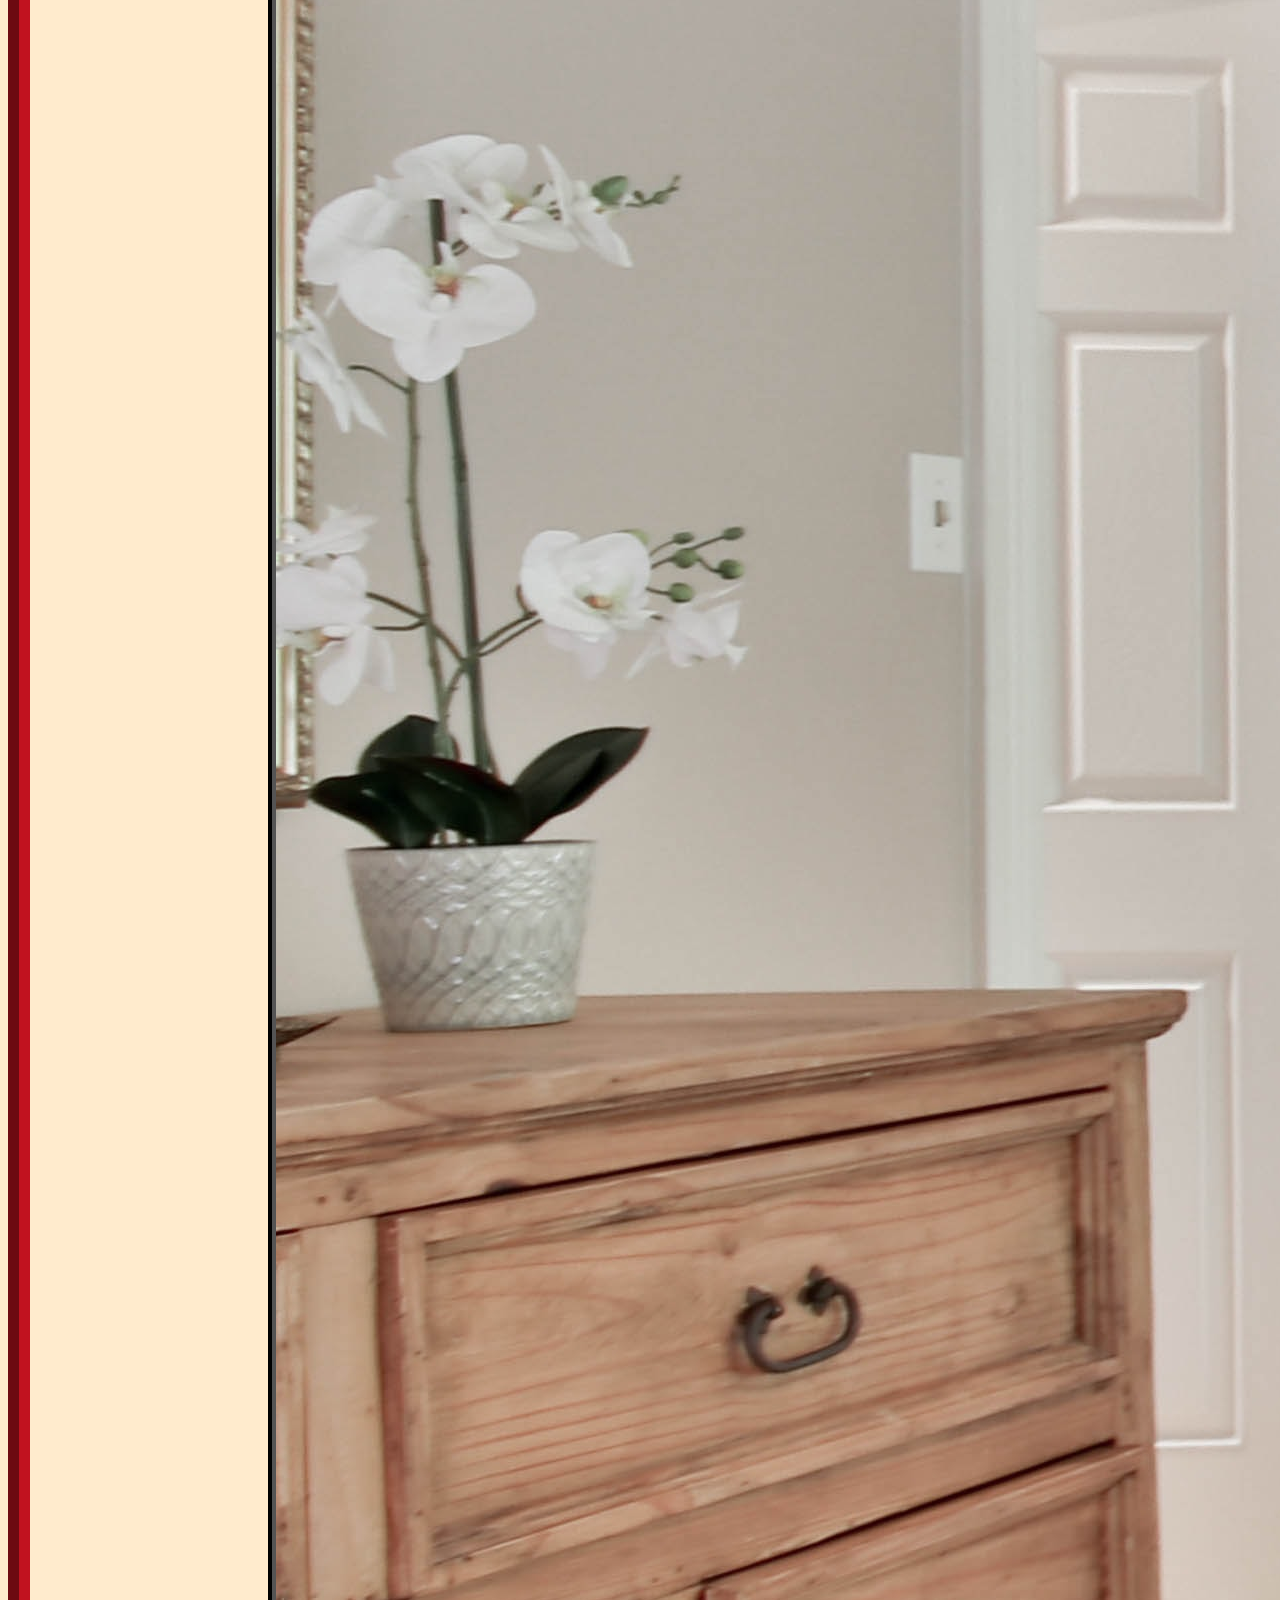
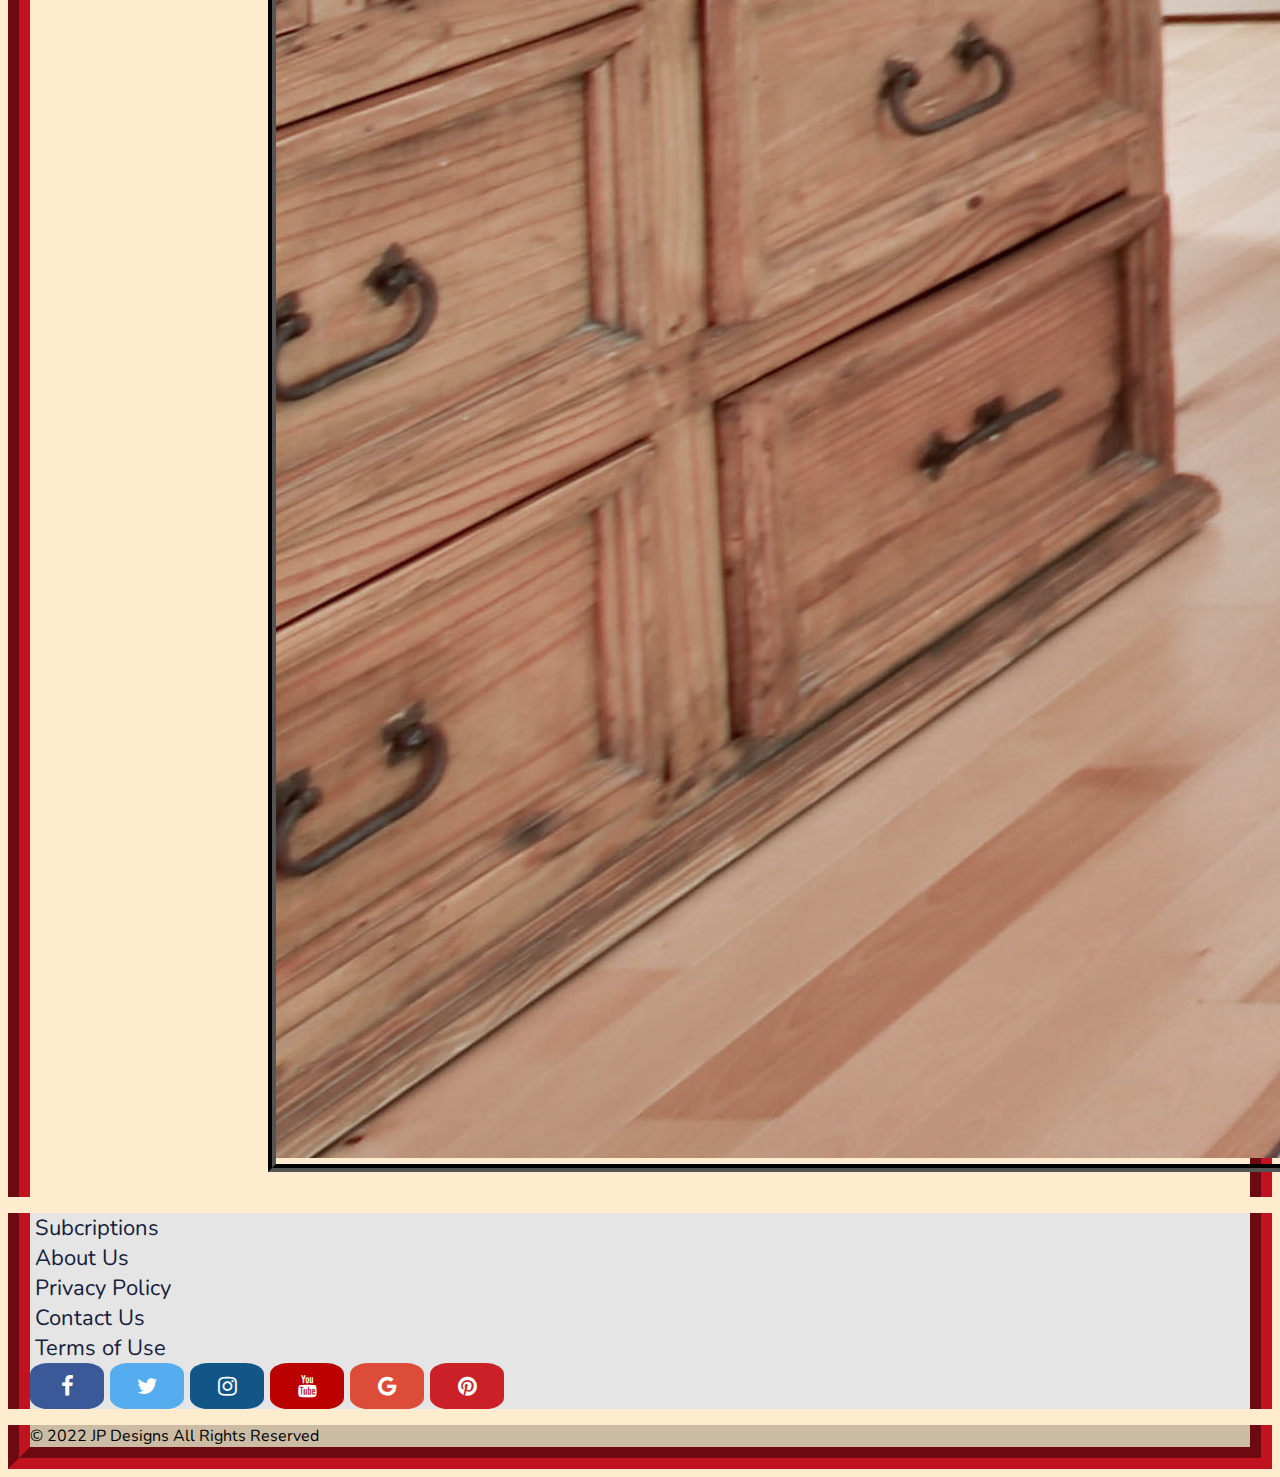
<file: Interior Design/bedroom.html>
<!DOCTYPE html>
<html lang="en">
<head>
    <title>Bedroom</title>
    <link rel="stylesheet" href="app.css">
    <link rel="stylesheet" href="https://stackpath.bootstrapcdn.com/bootstrap/4.1.3/css/bootstrap.min.css" integrity="sha384-MCw98/SFnGE8fJT3GXwEOngsV7Zt27NXFoaoApmYm81iuXoPkFOJwJ8ERdknLPMO"
    crossorigin="anonymous">
    <link href="https://fonts.googleapis.com/css?family=Nunito:200,300,400,700" rel="stylesheet">
    
    <link rel="stylesheet" href="https://cdnjs.cloudflare.com/ajax/libs/font-awesome/4.7.0/css/font-awesome.min.css">
    <style>
		body {
			background-color: blanchedalmond;
		}
        .mainbody {
			border-left: 22px groove #c1121f;
    		border-right: 22px groove #c1121f;
		}
        .fancyLine {
			border: 7px solid rosybrown;
			width: 60%;
			margin-left: auto;
			margin-right: auto;
		}
	</style>
</head>
<body>
    <nav id="mainNavbar" class="navbar navbar-expand-lg navbar-dark">
        <a class="navbar-brand" href="index.html">JP Designs</a>
        <button class="navbar-toggler" type="button" data-toggle="collapse" data-target="#navbarSupportedContent" aria-controls="navbarSupportedContent" aria-expanded="false" aria-label="Toggle navigation">
          <span class="navbar-toggler-icon"></span>
        </button>
      
        <div class="collapse navbar-collapse" id="navbarSupportedContent">
          <ul class="navbar-nav mr-auto">
            <li class="nav-item dropdown">
              <a class="nav-link dropdown-toggle" href="#" id="navbarDropdown" role="button" data-toggle="dropdown" aria-haspopup="true" aria-expanded="false">
                All
              </a>
              <div class="dropdown-menu" aria-labelledby="navbarDropdown">
                <a class="dropdown-item" href="#">Furniture</a>
                <a class="dropdown-item" href="#">Showpieces</a>
                <div class="dropdown-divider"></div>
                <a class="dropdown-item" href="#">Extra Stuff</a>
              </div>
            </li>
            <li class="nav-item">
                <a class="nav-link" href="livingRoom.html">Living Room</a>
            </li>
            <li class="nav-item">
                <a class="nav-link" href="kidsBedroom.html">Kid's Bedroom</a>
            </li>
            <li class="nav-item">
                <a class="nav-link" href="bedroom.html">Bedroom</a>
            </li>
            <li class="nav-item">
                <a class="nav-link" href="kitchenAndDining.html">Kitchen & Dining</a>
            </li>
          </ul>
        </div>
      </nav>

<div class="mainbody"> 
<h1  align="center" class="display-3">Bedroom</h1> 
<hr class="fancyLine">

<div id="imgs8">
    <div id="carouselExampleIndicators" class="carousel slide" data-ride="carousel">
      <ol class="carousel-indicators">
        <li data-target="#carouselExampleIndicators" data-slide-to="0" class="active"></li>
        <li data-target="#carouselExampleIndicators" data-slide-to="1"></li>
        <li data-target="#carouselExampleIndicators" data-slide-to="2"></li>
      </ol>
      <div class="carousel-inner">
        <div class="carousel-item active">
          <img src="br/br1.jpg" class="d-block w-100" alt="...">
        </div>
        <div class="carousel-item">
          <img src="br/br2.jpg" class="d-block w-100" alt="...">
        </div>
        <div class="carousel-item">
          <img src="br/br3.jpg" class="d-block w-100" alt="...">
        </div>
      </div>
      <a class="carousel-control-prev" href="#carouselExampleIndicators" role="button" data-slide="prev">
        <span class="carousel-control-prev-icon" aria-hidden="true"></span>
        <span class="sr-only">Previous</span>
      </a>
      <a class="carousel-control-next" href="#carouselExampleIndicators" role="button" data-slide="next">
        <span class="carousel-control-next-icon" aria-hidden="true"></span>
        <span class="sr-only">Next</span>
      </a>
    </div>
    </div> 

</div>
</aside>
<div class="jumbotron jumbotron-fluid" id="jumbo">
  <div class="container">
    <p class="lead">
      <div class="container" id="bottom">
        <div class="row">
          <div class="col"><a class="links" href="#">Subcriptions</a></div>
          <div class="col"><a class="links" href="#">About Us</a></div>
          <div class="w-100"></div>
          <div class="col"><a class="links" href="#">Privacy Policy</a></div>
          <div class="col"><a class="links" href="#">Contact Us</a></div>
          <div class="w-100"></div>
          <div class="col"><a class="links" href="#">Terms of Use</a></div>
          <div class="col">
            <a href="#" class="fa fa-facebook"></a>
            <a href="#" class="fa fa-twitter"></a>
            <a href="#" class="fa fa-instagram"></a>  
            <a href="#" class="fa fa-youtube"></a>  
            <a href="#" class="fa fa-google"></a>
            <a href="#" class="fa fa-pinterest"></a> </div>
        </div>
      </div>
    </p>
  </div>
</div>

<footer class="bg-light text-center text-lg-start" id="foot">
  <div class="text-center p-3" style="background-color: rgba(0, 0, 0, 0.2);">
    &copy; 2022 JP Designs All Rights Reserved
  </div>
</footer>
      <script src="https://code.jquery.com/jquery-3.3.1.slim.min.js" integrity="sha384-q8i/X+965DzO0rT7abK41JStQIAqVgRVzpbzo5smXKp4YfRvH+8abtTE1Pi6jizo"
        crossorigin="anonymous"></script>
      <script src="https://cdnjs.cloudflare.com/ajax/libs/popper.js/1.14.3/umd/popper.min.js" integrity="sha384-ZMP7rVo3mIykV+2+9J3UJ46jBk0WLaUAdn689aCwoqbBJiSnjAK/l8WvCWPIPm49"
        crossorigin="anonymous"></script>
      <script src="https://stackpath.bootstrapcdn.com/bootstrap/4.1.3/js/bootstrap.min.js" integrity="sha384-ChfqqxuZUCnJSK3+MXmPNIyE6ZbWh2IMqE241rYiqJxyMiZ6OW/JmZQ5stwEULTy"
        crossorigin="anonymous"></script>
</body>
</html>
</file>
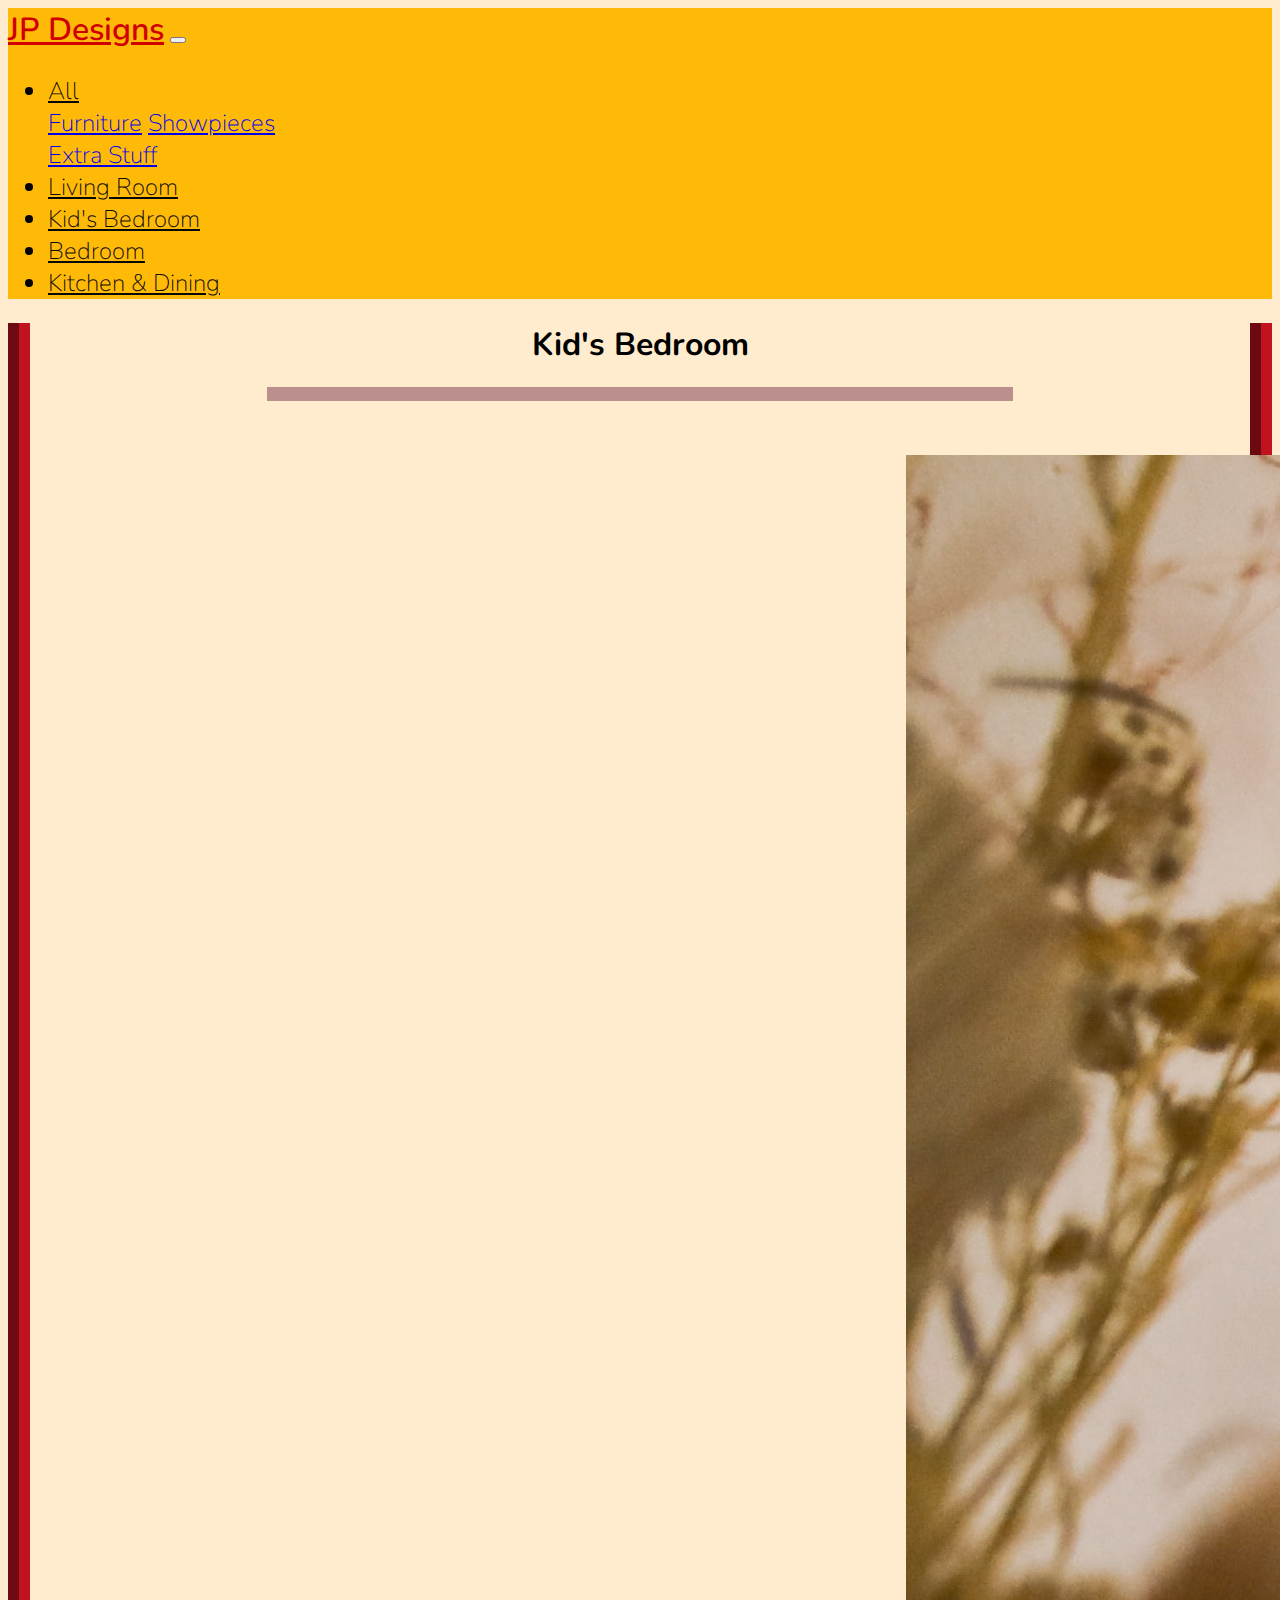
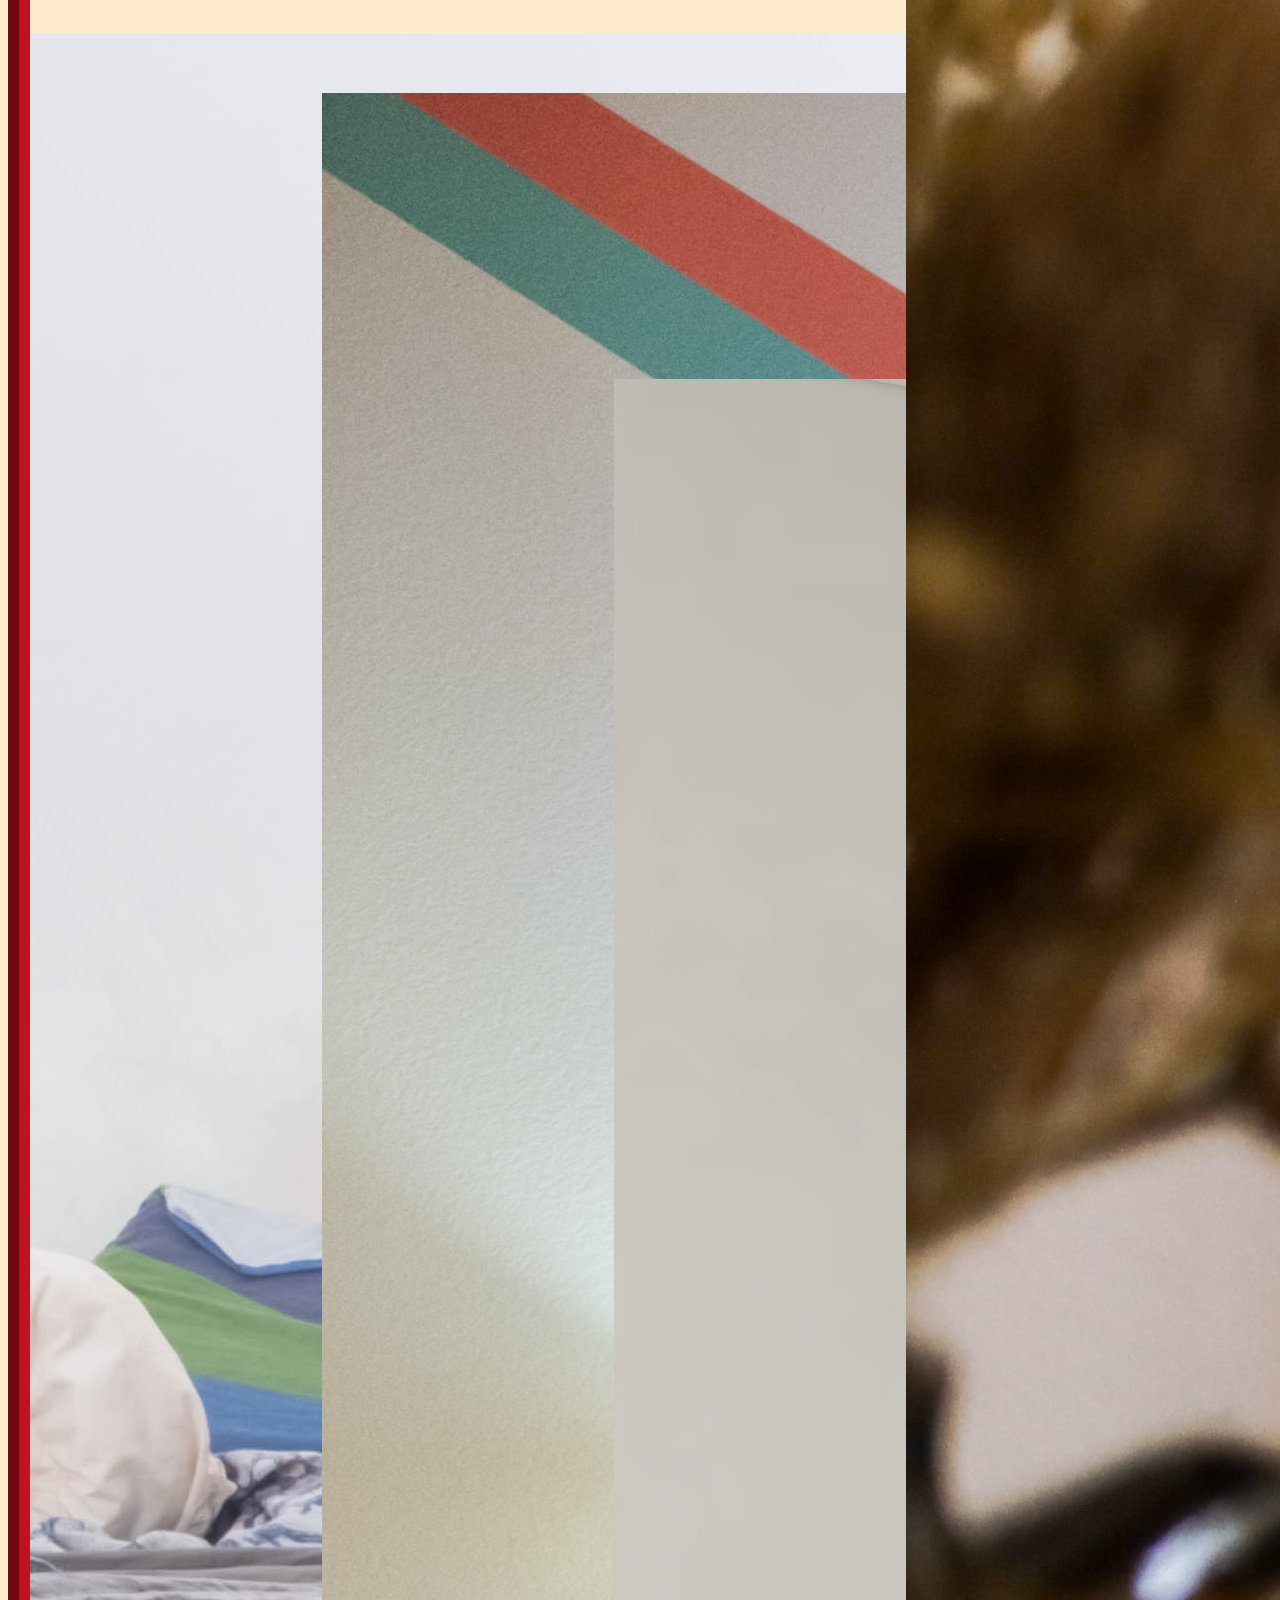
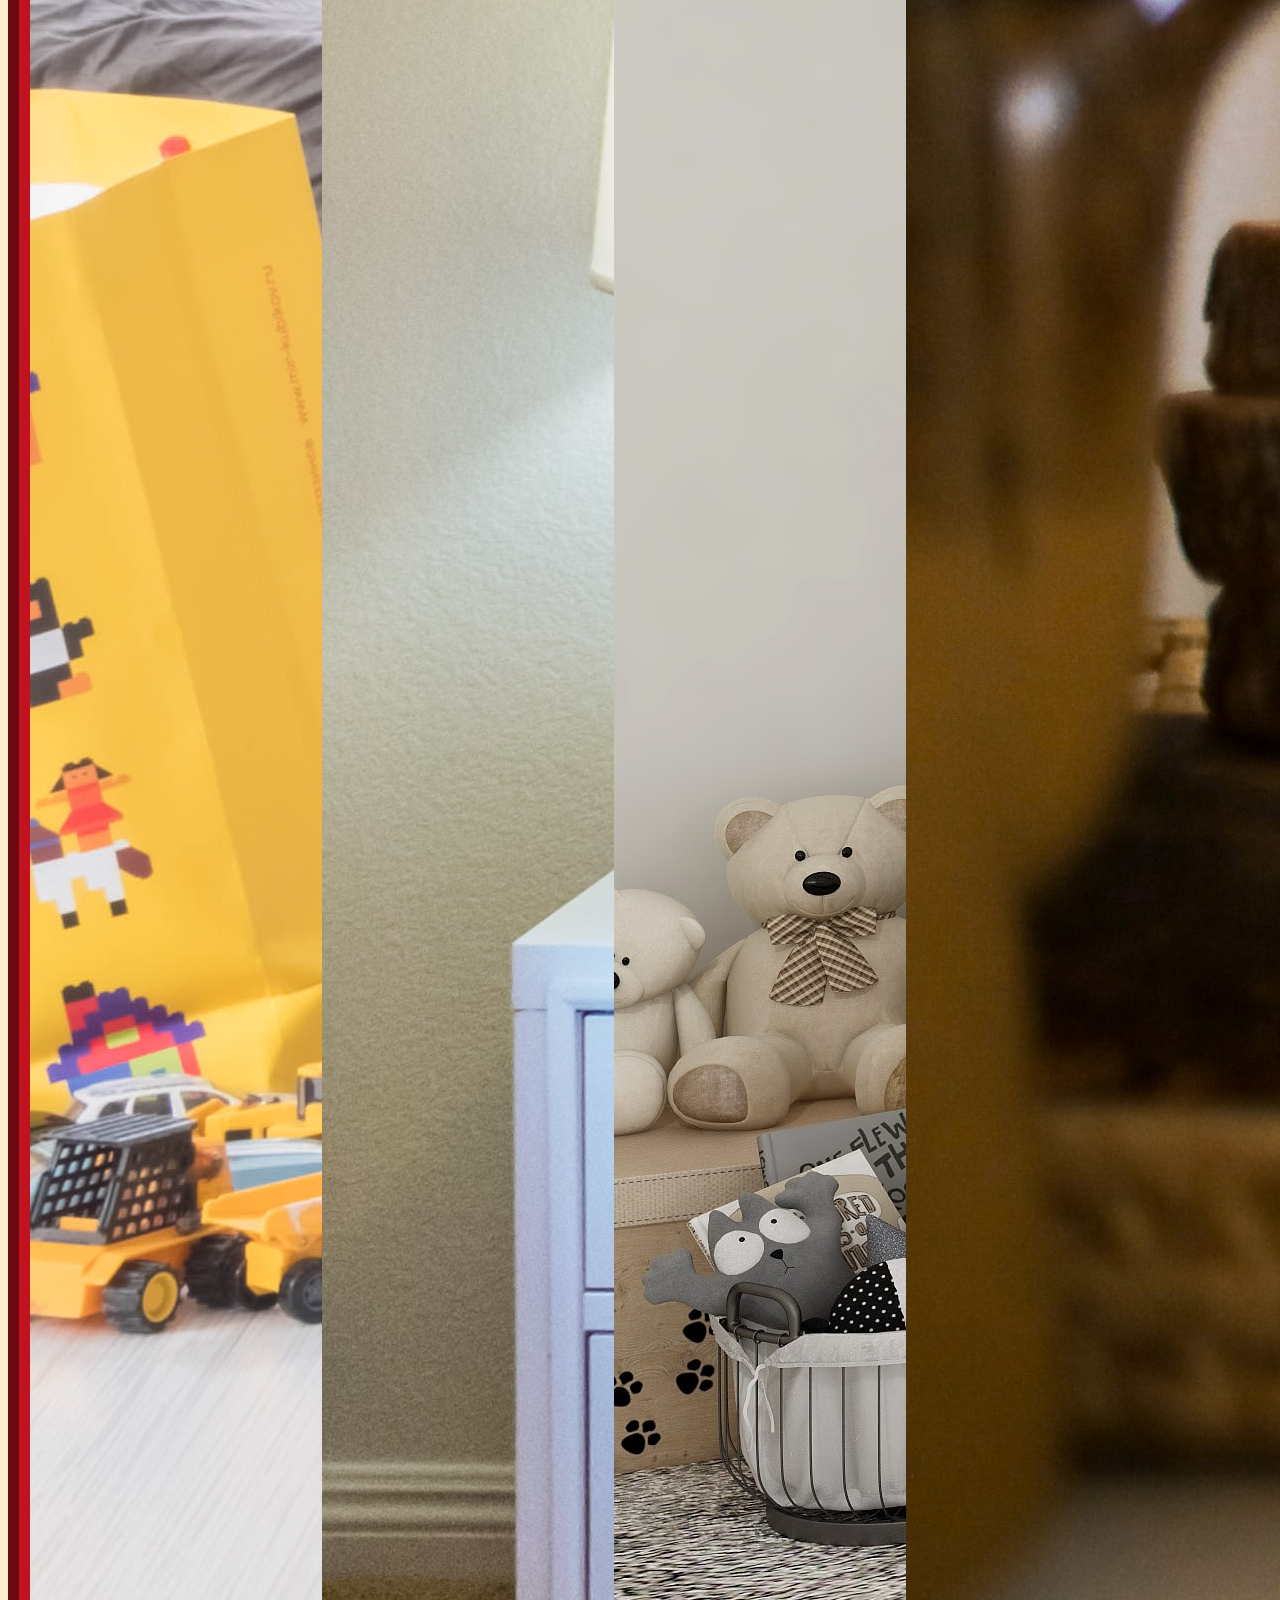
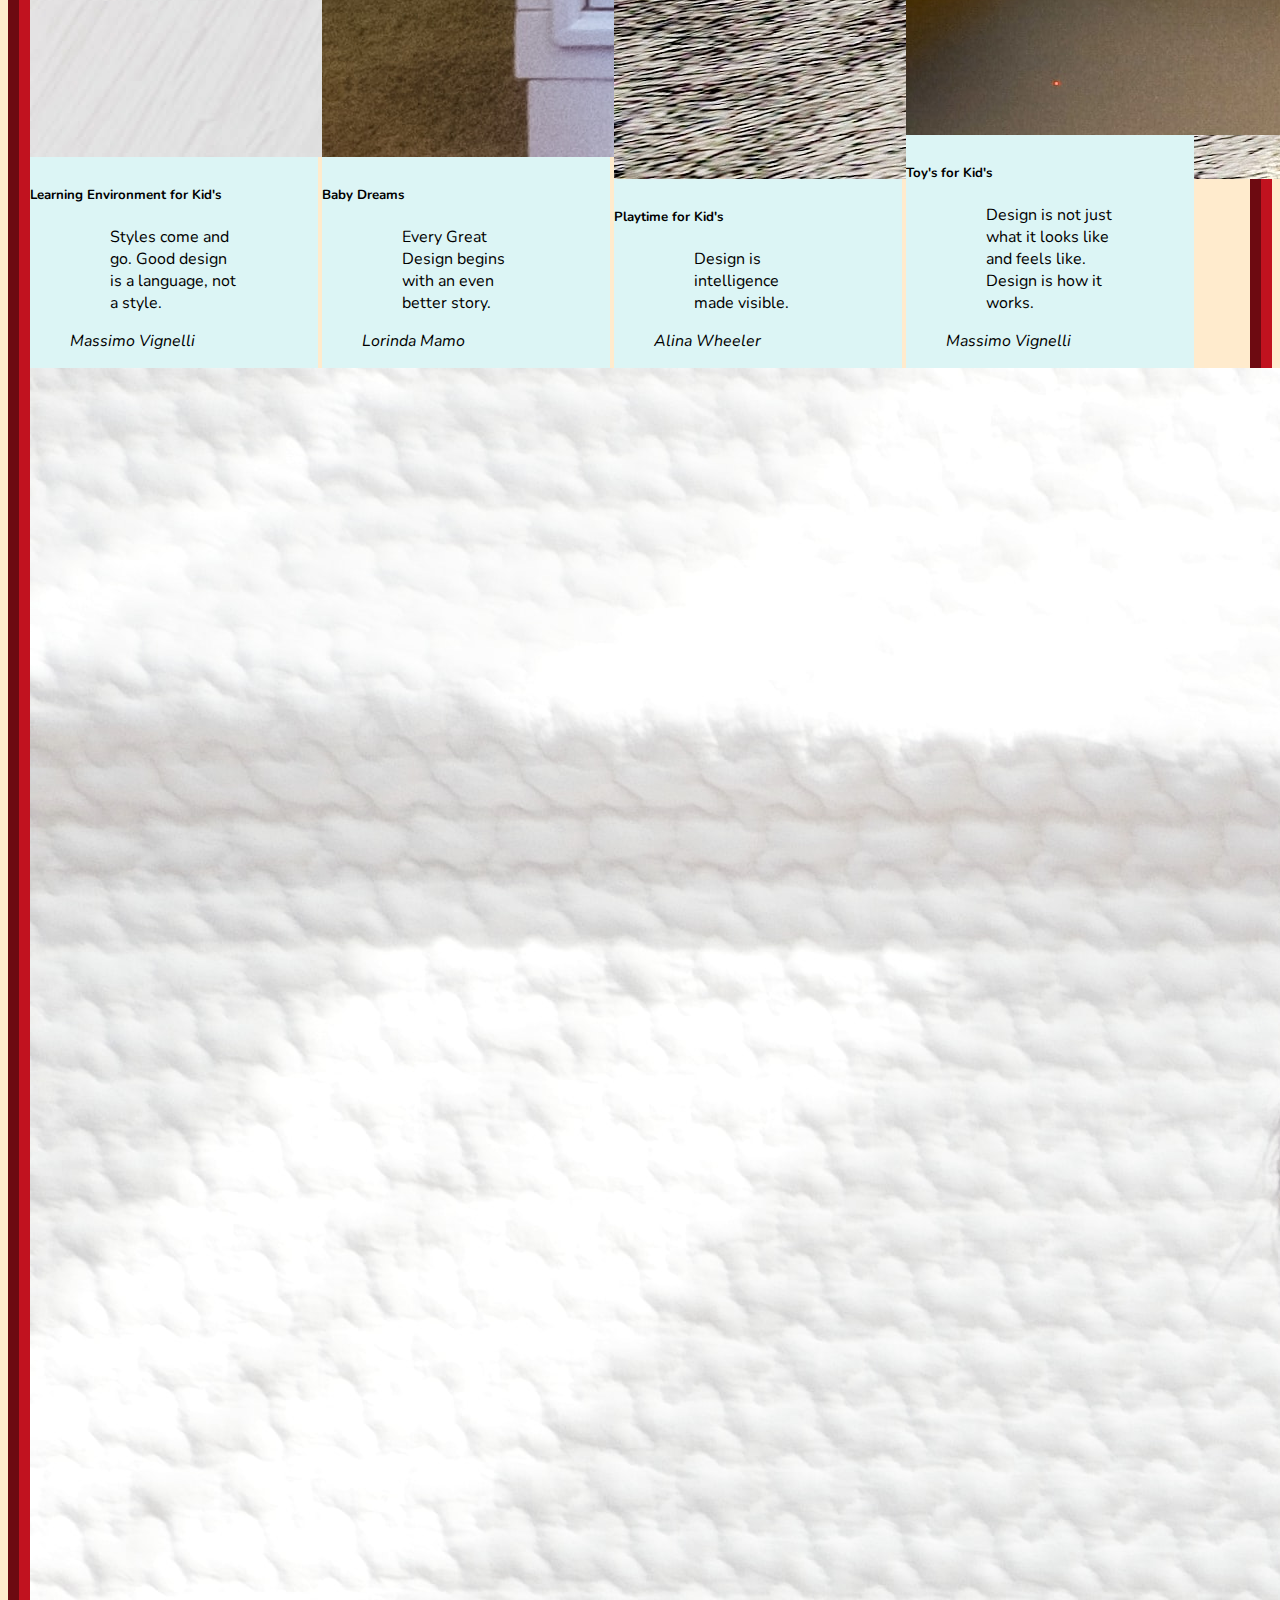
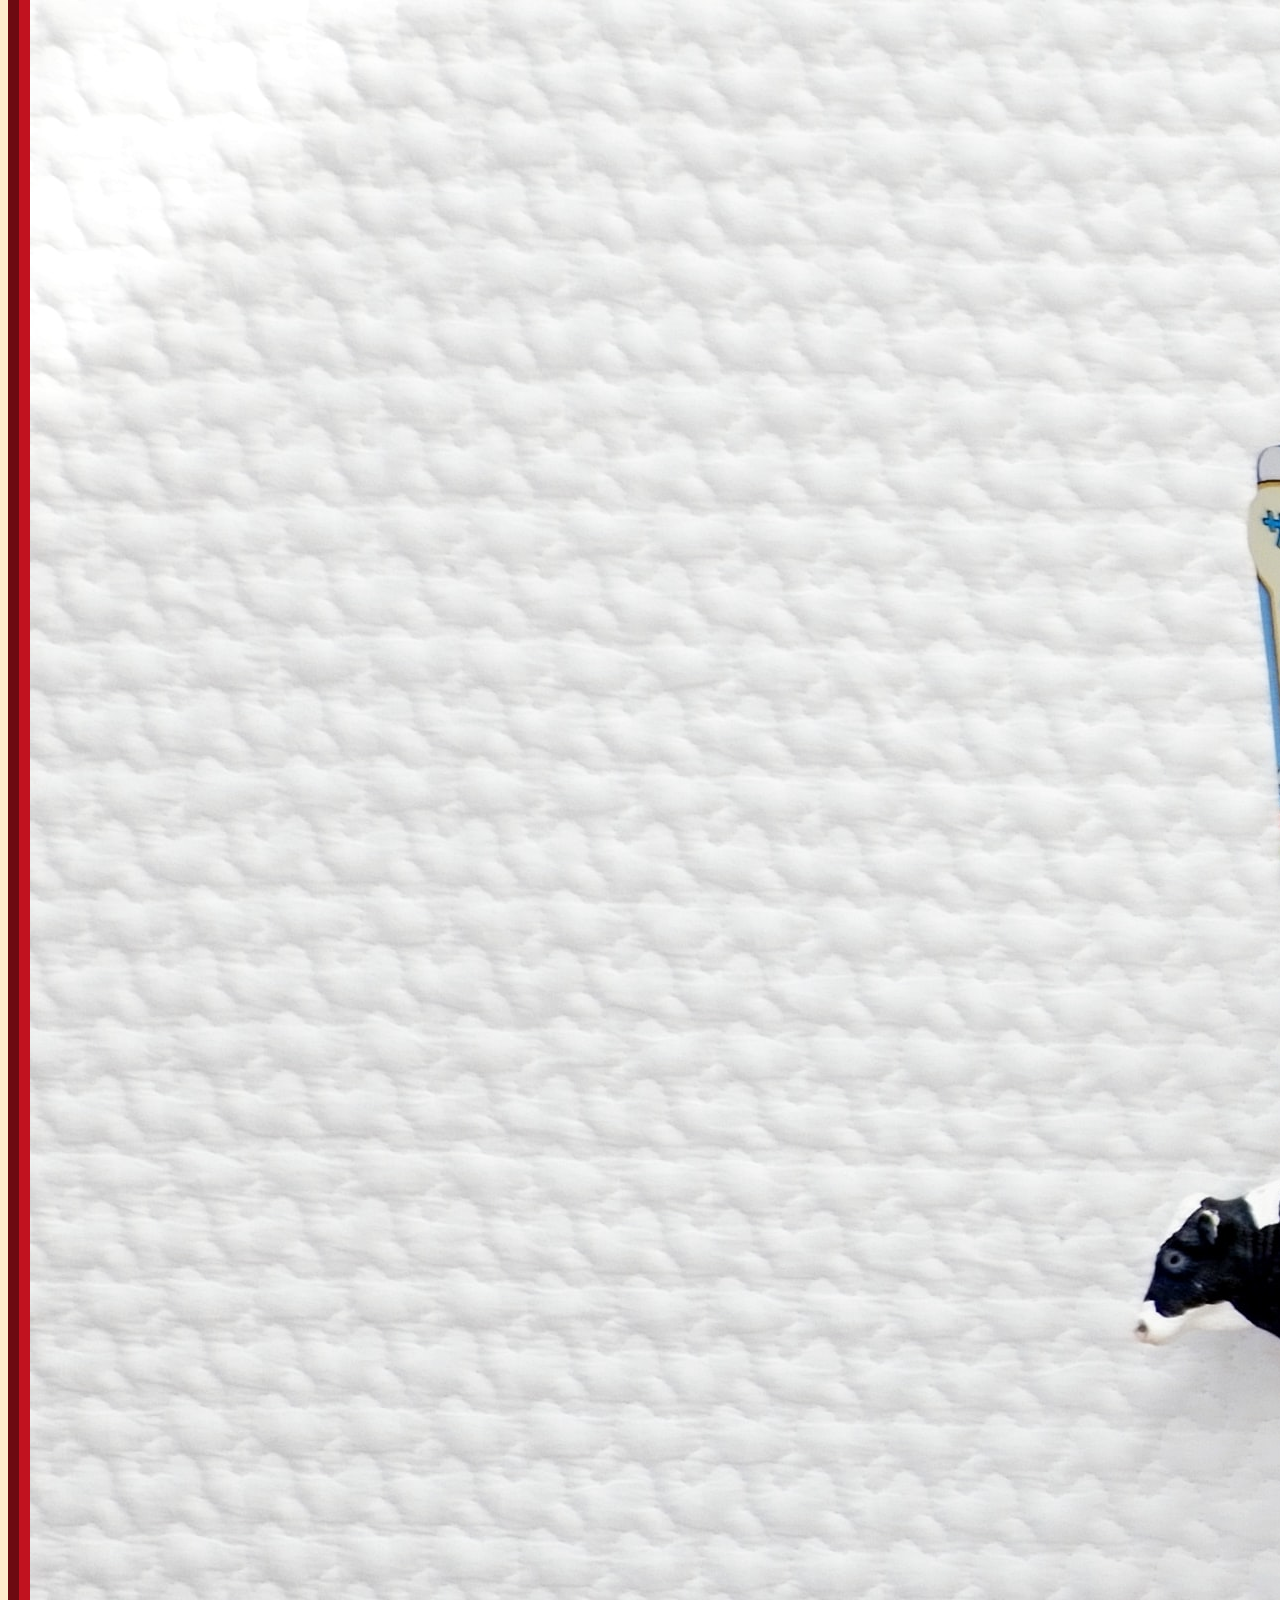
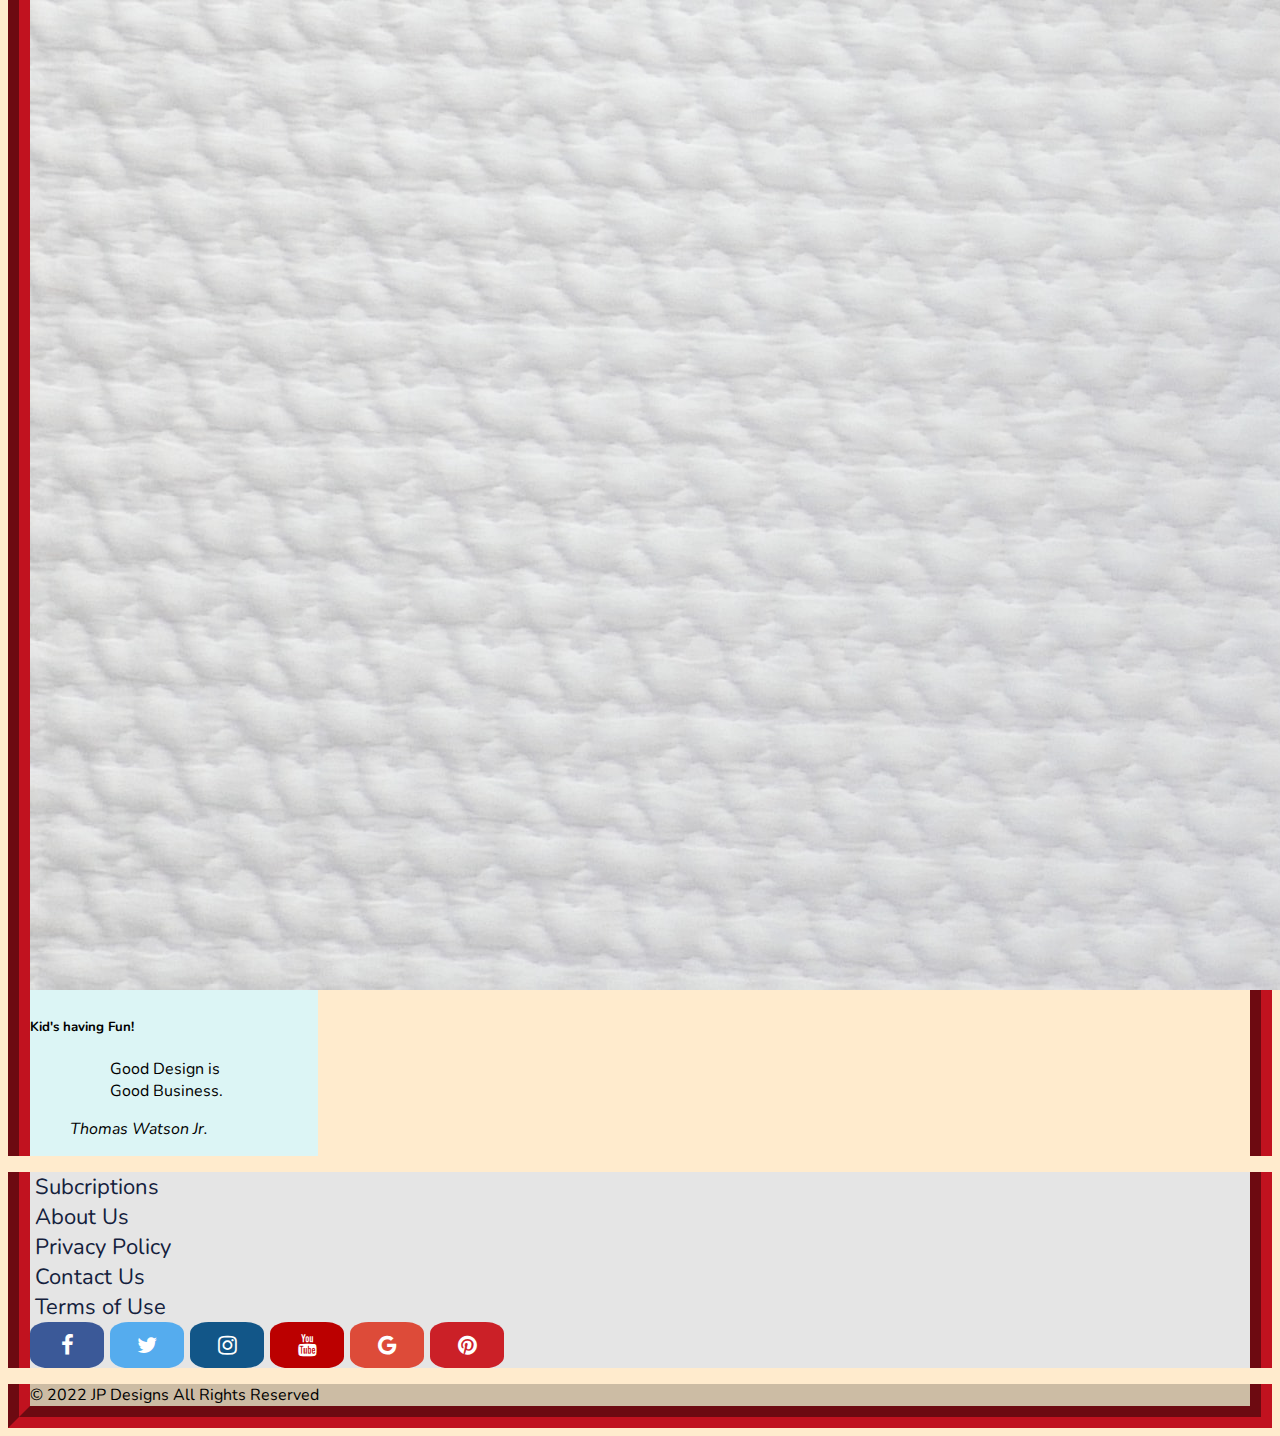
<file: Interior Design/kidsBedroom.html>
<!DOCTYPE html>
<html>
<head>
	<title>Kid's Bedroom</title>
	<link rel="stylesheet" href="app.css">
    <link rel="stylesheet" href="https://stackpath.bootstrapcdn.com/bootstrap/4.1.3/css/bootstrap.min.css" integrity="sha384-MCw98/SFnGE8fJT3GXwEOngsV7Zt27NXFoaoApmYm81iuXoPkFOJwJ8ERdknLPMO"
    crossorigin="anonymous">
    <link href="https://fonts.googleapis.com/css?family=Nunito:200,300,400,700" rel="stylesheet">
    
    <link rel="stylesheet" href="https://cdnjs.cloudflare.com/ajax/libs/font-awesome/4.7.0/css/font-awesome.min.css">
	<style>
		body {
			background-color: blanchedalmond;
		}
		.mainbody {
			border-left: 22px groove #c1121f;
    		border-right: 22px groove #c1121f;
		}
		.card {
			background-color:  #DCF5F5;
			display: inline-block;
		}
		.fancyLine {
			border: 7px solid rosybrown;
			width: 60%;
			margin-left: auto;
			margin-right: auto;
		}
	</style>
</head>
<body>
	<nav id="mainNavbar" class="navbar navbar-expand-lg navbar-dark">
        <a class="navbar-brand" href="index.html">JP Designs</a>
        <button class="navbar-toggler" type="button" data-toggle="collapse" data-target="#navbarSupportedContent" aria-controls="navbarSupportedContent" aria-expanded="false" aria-label="Toggle navigation">
          <span class="navbar-toggler-icon"></span>
        </button>
      
        <div class="collapse navbar-collapse" id="navbarSupportedContent">
          <ul class="navbar-nav mr-auto">
            <li class="nav-item dropdown">
              <a class="nav-link dropdown-toggle" href="#" id="navbarDropdown" role="button" data-toggle="dropdown" aria-haspopup="true" aria-expanded="false">
                All
              </a>
              <div class="dropdown-menu" aria-labelledby="navbarDropdown">
                <a class="dropdown-item" href="#">Furniture</a>
                <a class="dropdown-item" href="#">Showpieces</a>
                <div class="dropdown-divider"></div>
                <a class="dropdown-item" href="#">Extra Stuff</a>
              </div>
            </li>
            <li class="nav-item">
                <a class="nav-link" href="livingRoom.html">Living Room</a>
            </li>
            <li class="nav-item">
                <a class="nav-link" href="kidsBedroom.html">Kid's Bedroom</a>
            </li>
            <li class="nav-item">
                <a class="nav-link" href="bedroom.html">Bedroom</a>
            </li>
            <li class="nav-item">
                <a class="nav-link" href="kitchenAndDining.html">Kitchen & Dining</a>
            </li>
          </ul>
        </div>
      </nav>

<div class="mainbody">
<h1 align="center" class="display-3">Kid's Bedroom</h1>
<hr class="fancyLine">
<p> <br> </p>

		<div class="card" style="width: 18rem;">
			<img src="kids/kid1.jpg" class="card-img-top" alt="Kid's Bedroom 1">
			<div class="card-body">
			  <h5 class="card-title">Learning Environment for Kid's</h5>
			  <figure class="text-center">
				<blockquote class="blockquote">
				  <p>Styles come and go. Good design is a language, not a style.</p>
				</blockquote>
				<figcaption class="blockquote-footer">
				  <cite title="Source Title">Massimo Vignelli</cite>
				</figcaption>
			  </figure>
			</div>
		  </div>
		  <div class="card" style="width: 18rem;">
			<img src="kids/kid2.jpg" class="card-img-top" alt="Kid's Bedroom 1">
			<div class="card-body">
			  <h5 class="card-title">Baby Dreams</h5>
			  <figure class="text-center">
				<blockquote class="blockquote">
				  <p>Every Great Design begins with an even better story.</p>
				</blockquote>
				<figcaption class="blockquote-footer">
				  <cite title="Source Title">Lorinda Mamo</cite>
				</figcaption>
			  </figure>
			</div>
		  </div>
		  <div class="card" style="width: 18rem;">
			<img src="kids/kid3.jpg" class="card-img-top" alt="Kid's Bedroom 1">
			<div class="card-body">
			  <h5 class="card-title">Playtime for Kid's</h5>
			  <figure class="text-center">
				<blockquote class="blockquote">
				  <p>Design is intelligence made visible.</p>
				</blockquote>
				<figcaption class="blockquote-footer">
				  <cite title="Source Title">Alina Wheeler</cite>
				</figcaption>
			  </figure>
			</div>
		  </div>
		  <div class="card" style="width: 18rem;">
			<img src="kids/kid4.jpg" class="card-img-top" alt="Kid's Bedroom 1">
			<div class="card-body">
			  <h5 class="card-title">Toy's for Kid's</h5>
			  <figure class="text-center">
				<blockquote class="blockquote">
				  <p>Design is not just what it looks like and feels like. Design is how it works.</p>
				</blockquote>
				<figcaption class="blockquote-footer">
				  <cite title="Source Title">Massimo Vignelli</cite>
				</figcaption>
			  </figure>
			</div>
		  </div>
		  <div class="card" style="width: 18rem;">
			<img src="kids/kid5.jpg" class="card-img-top" alt="Kid's Bedroom 1">
			<div class="card-body">
			  <h5 class="card-title">Kid's having Fun!</h5>
			  <figure class="text-center">
				<blockquote class="blockquote">
				  <p>Good Design is Good Business.</p>
				</blockquote>
				<figcaption class="blockquote-footer">
				  <cite title="Source Title">Thomas Watson Jr.</cite>
				</figcaption>
			  </figure>
			</div>
		  </div>


</div>

</aside>
<div class="jumbotron jumbotron-fluid" id="jumbo">
  <div class="container">
	<p class="lead">
	  <div class="container" id="bottom">
		<div class="row">
		  <div class="col"><a class="links" href="#">Subcriptions</a></div>
		  <div class="col"><a class="links" href="#">About Us</a></div>
		  <div class="w-100"></div>
		  <div class="col"><a class="links" href="#">Privacy Policy</a></div>
		  <div class="col"><a class="links" href="#">Contact Us</a></div>
		  <div class="w-100"></div>
		  <div class="col"><a class="links" href="#">Terms of Use</a></div>
		  <div class="col">
			<a href="#" class="fa fa-facebook"></a>
			<a href="#" class="fa fa-twitter"></a>
			<a href="#" class="fa fa-instagram"></a>  
			<a href="#" class="fa fa-youtube"></a>  
			<a href="#" class="fa fa-google"></a>
			<a href="#" class="fa fa-pinterest"></a> </div>
		</div>
	  </div>
	</p>
  </div>
</div>

<footer class="bg-light text-center text-lg-start" id="foot">
  <div class="text-center p-3" style="background-color: rgba(0, 0, 0, 0.2);">
	&copy; 2022 JP Designs All Rights Reserved
  </div>
</footer>
	  <script src="https://code.jquery.com/jquery-3.3.1.slim.min.js" integrity="sha384-q8i/X+965DzO0rT7abK41JStQIAqVgRVzpbzo5smXKp4YfRvH+8abtTE1Pi6jizo"
        crossorigin="anonymous"></script>
      <script src="https://cdnjs.cloudflare.com/ajax/libs/popper.js/1.14.3/umd/popper.min.js" integrity="sha384-ZMP7rVo3mIykV+2+9J3UJ46jBk0WLaUAdn689aCwoqbBJiSnjAK/l8WvCWPIPm49"
        crossorigin="anonymous"></script>
      <script src="https://stackpath.bootstrapcdn.com/bootstrap/4.1.3/js/bootstrap.min.js" integrity="sha384-ChfqqxuZUCnJSK3+MXmPNIyE6ZbWh2IMqE241rYiqJxyMiZ6OW/JmZQ5stwEULTy"
        crossorigin="anonymous"></script>
</body>
</html>
</file>
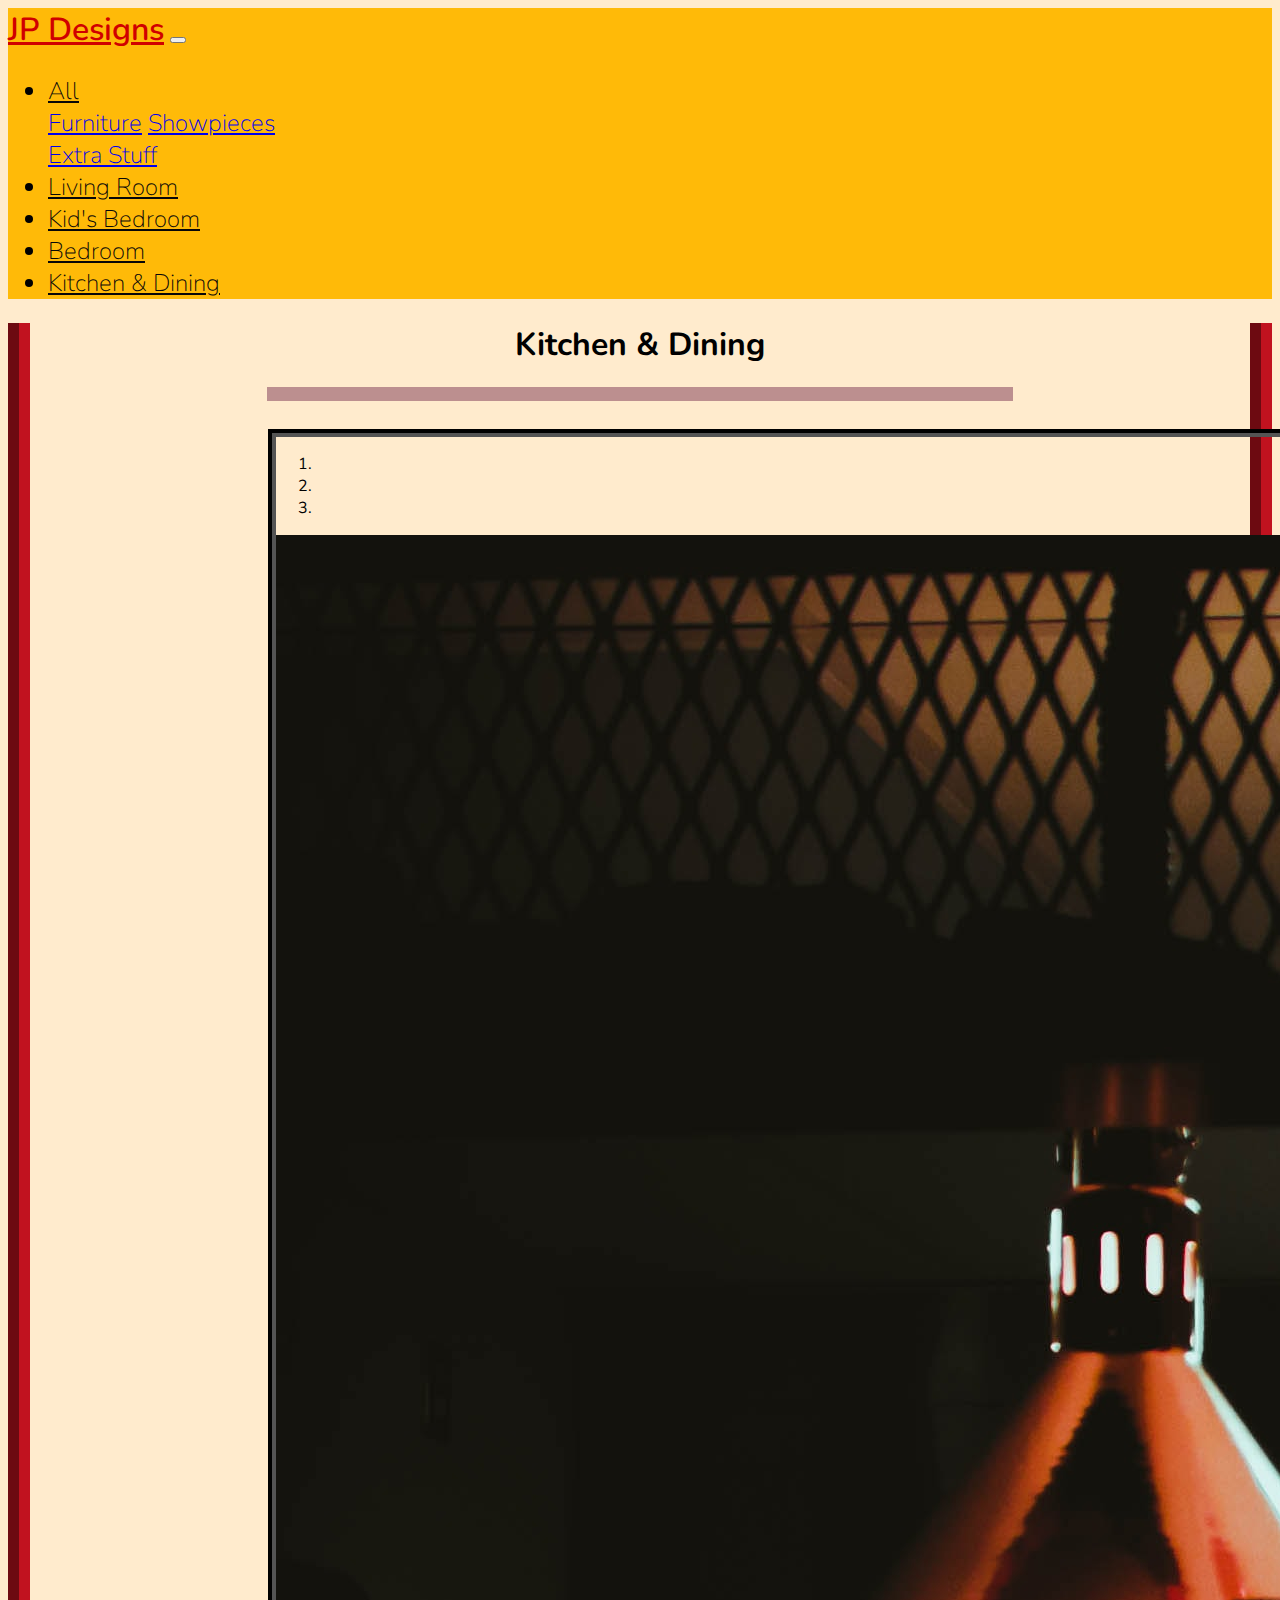
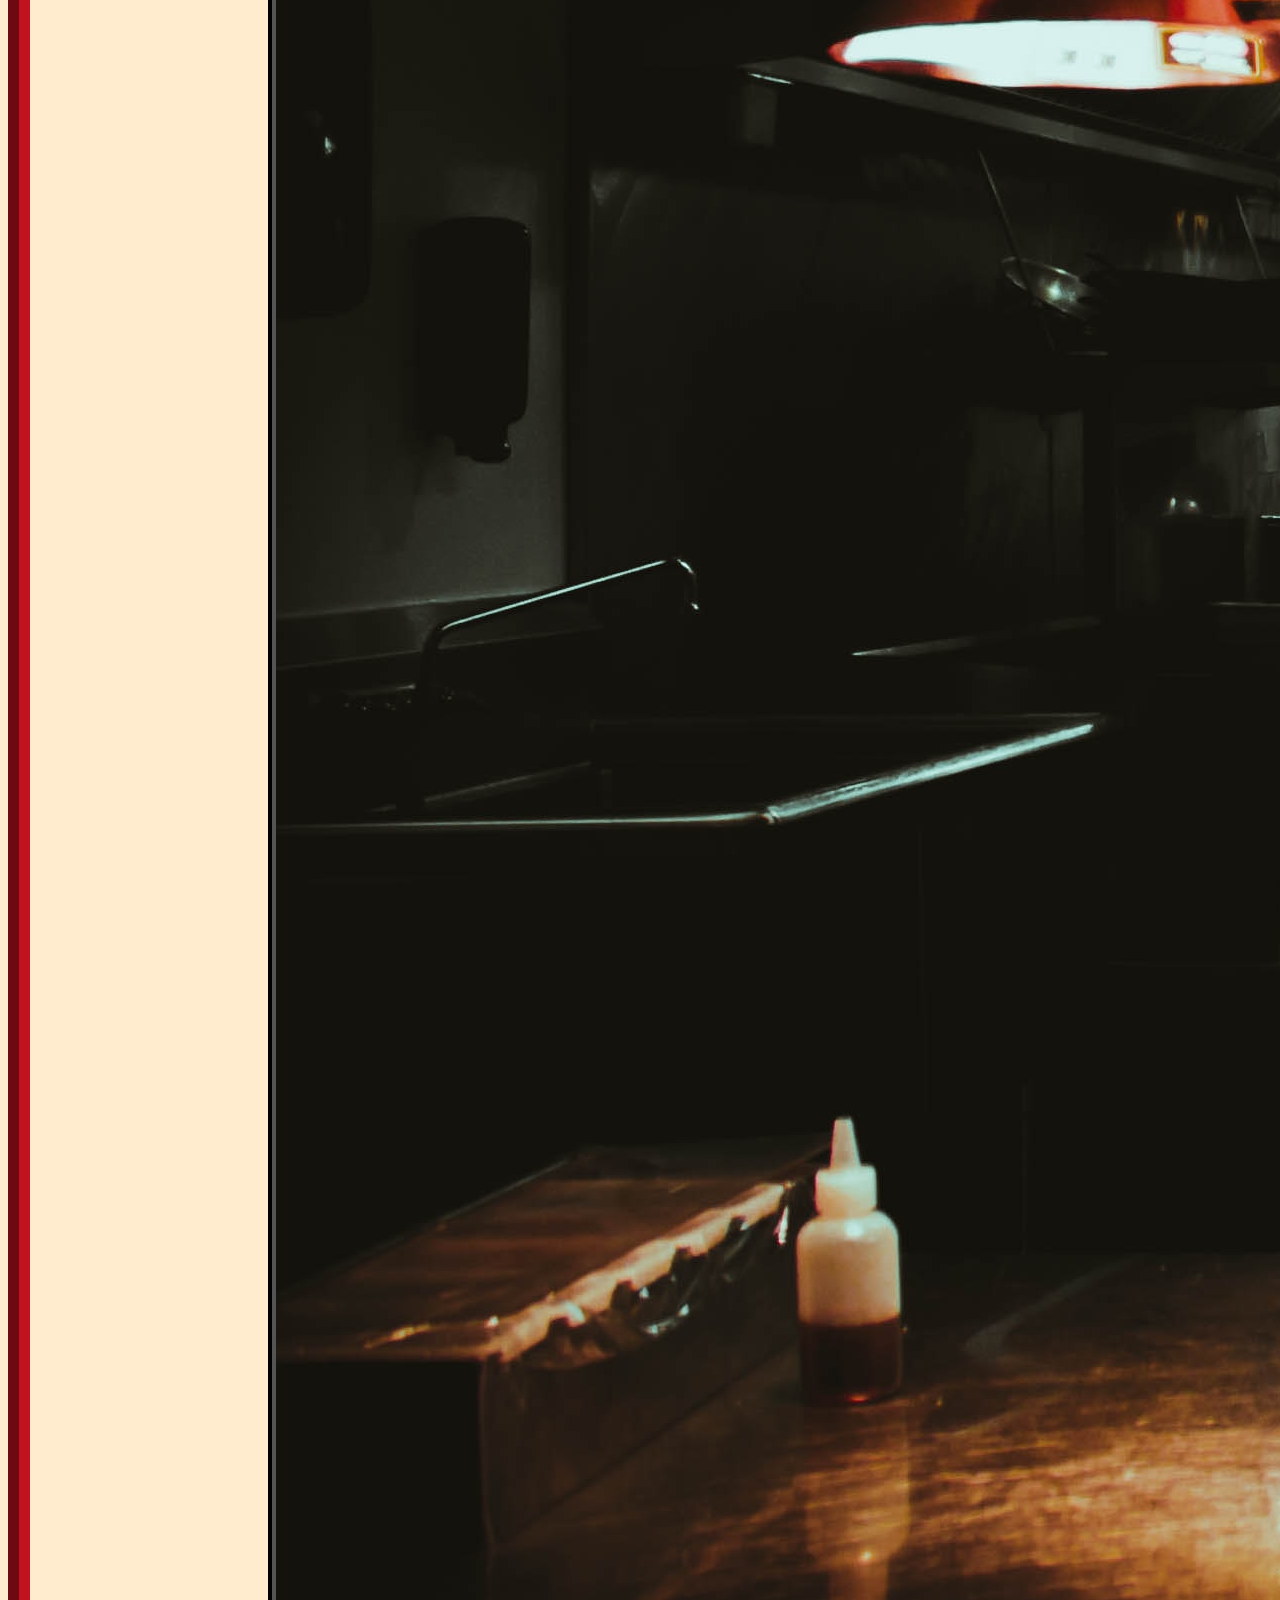
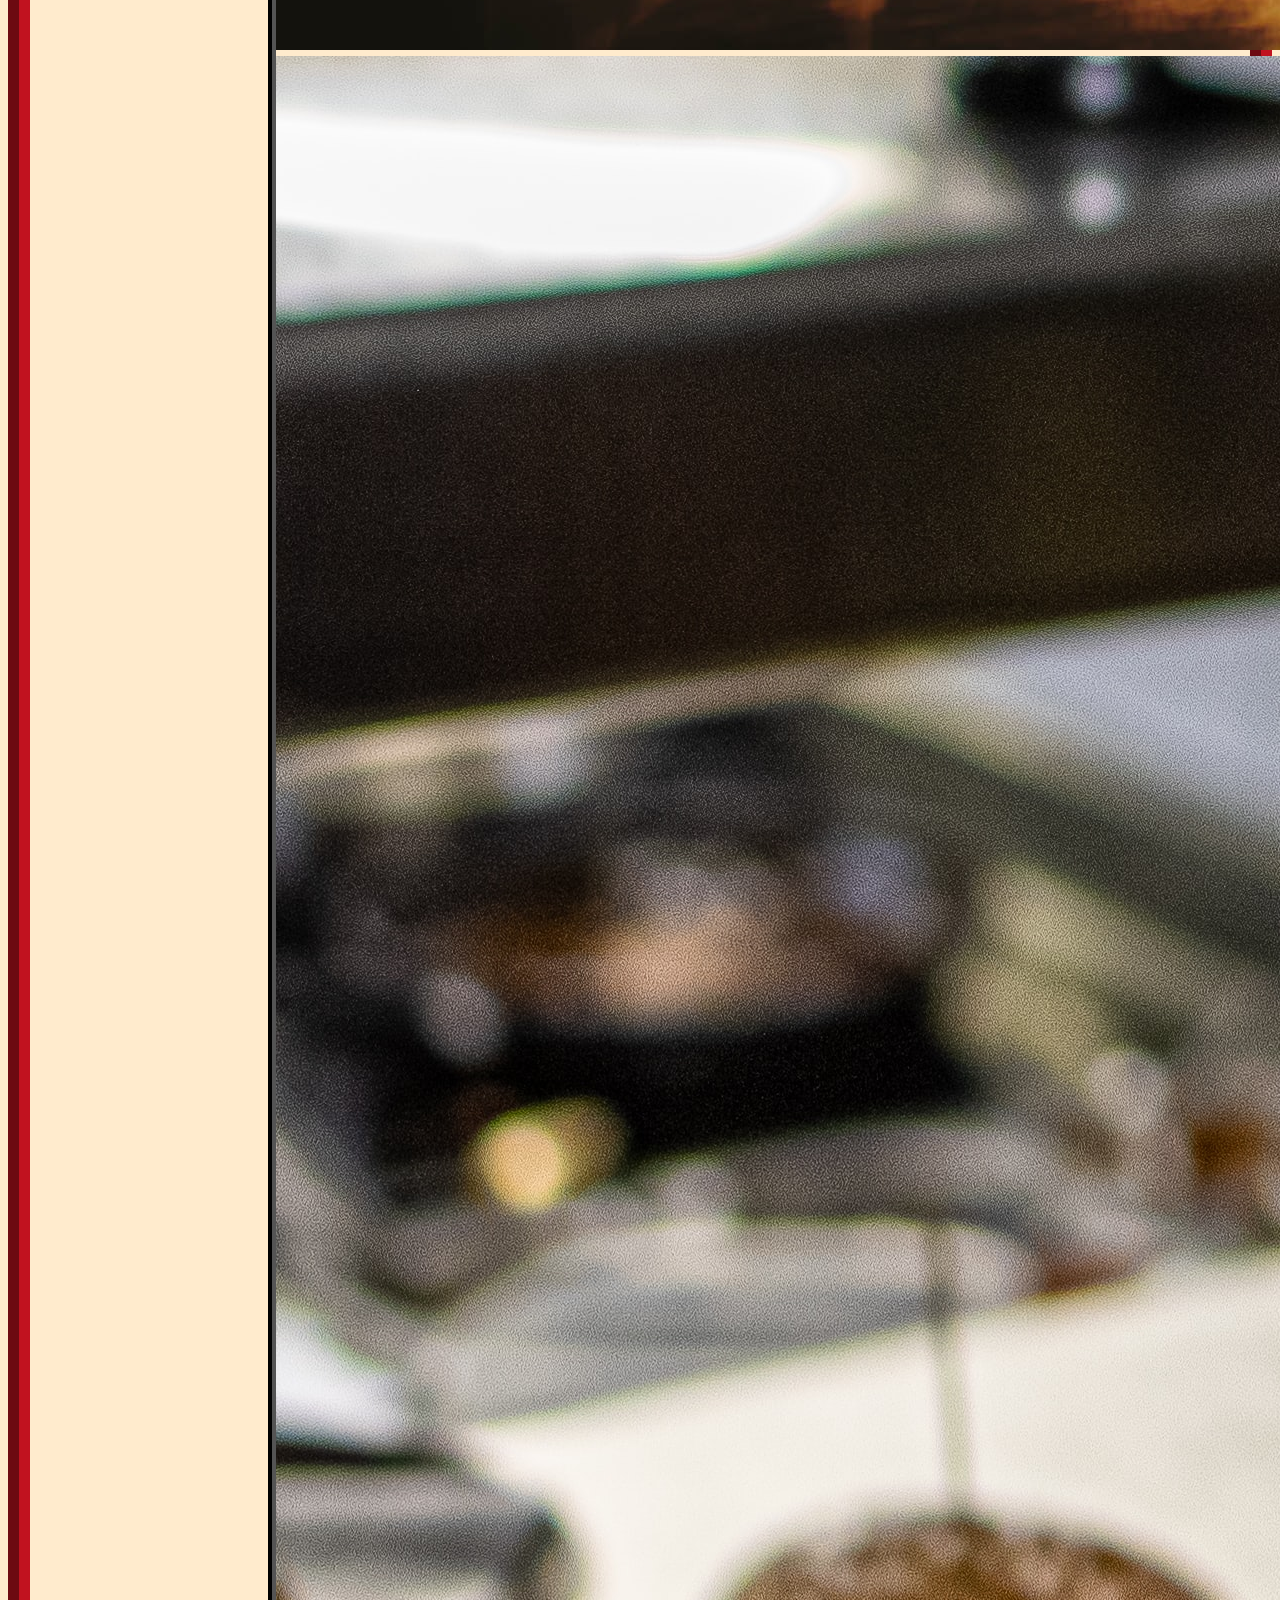
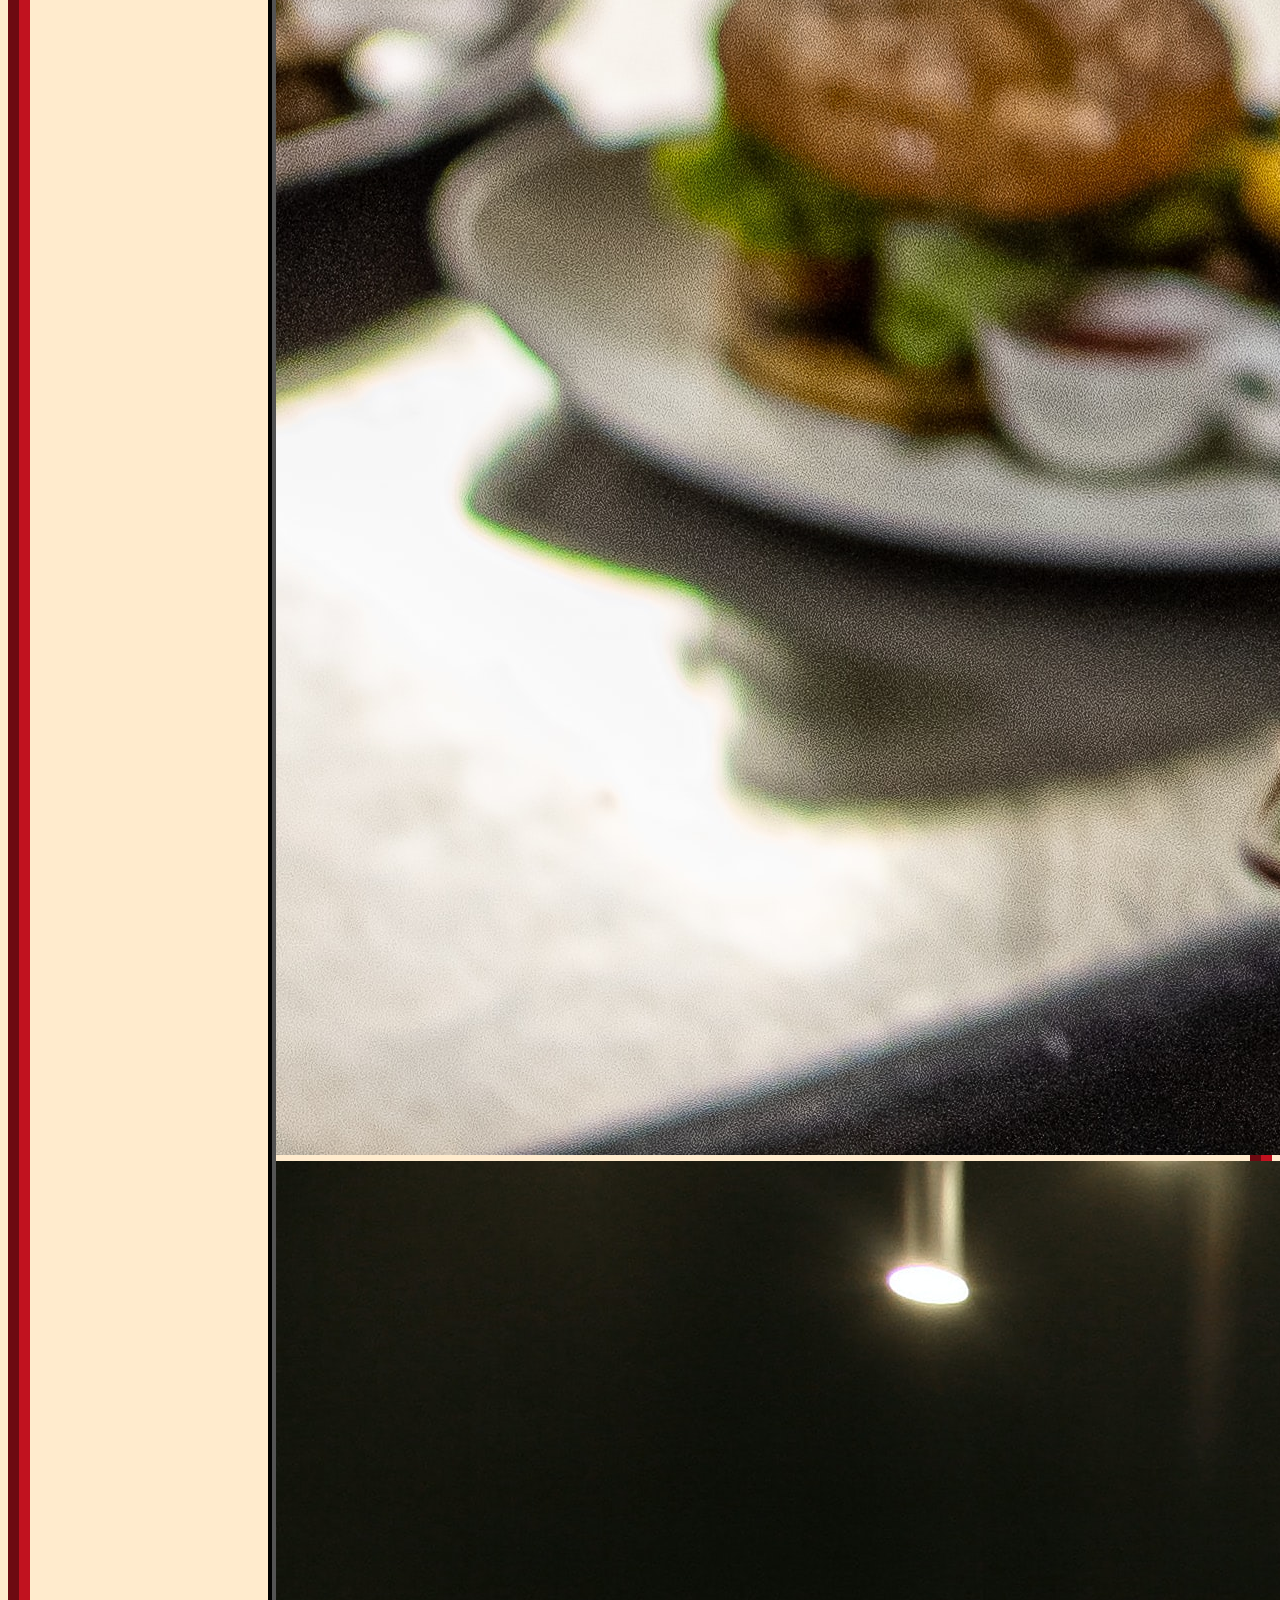
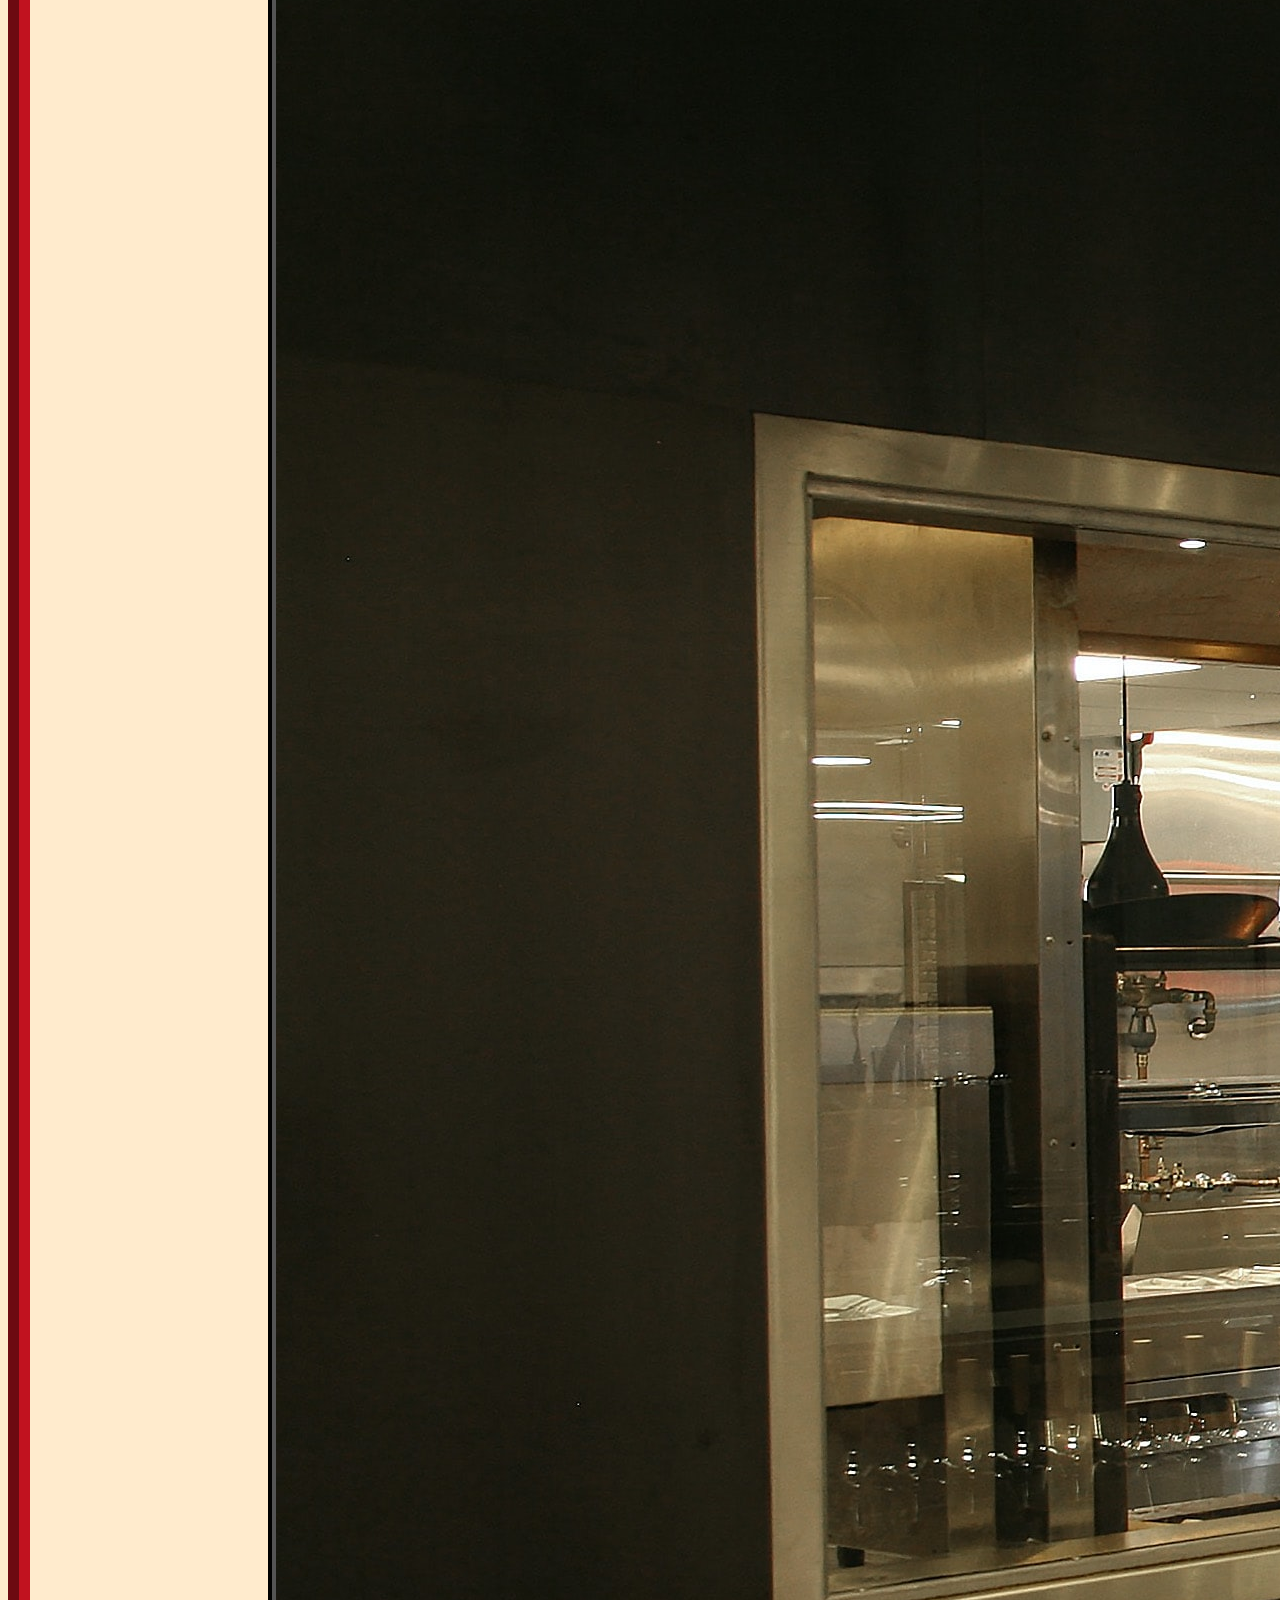
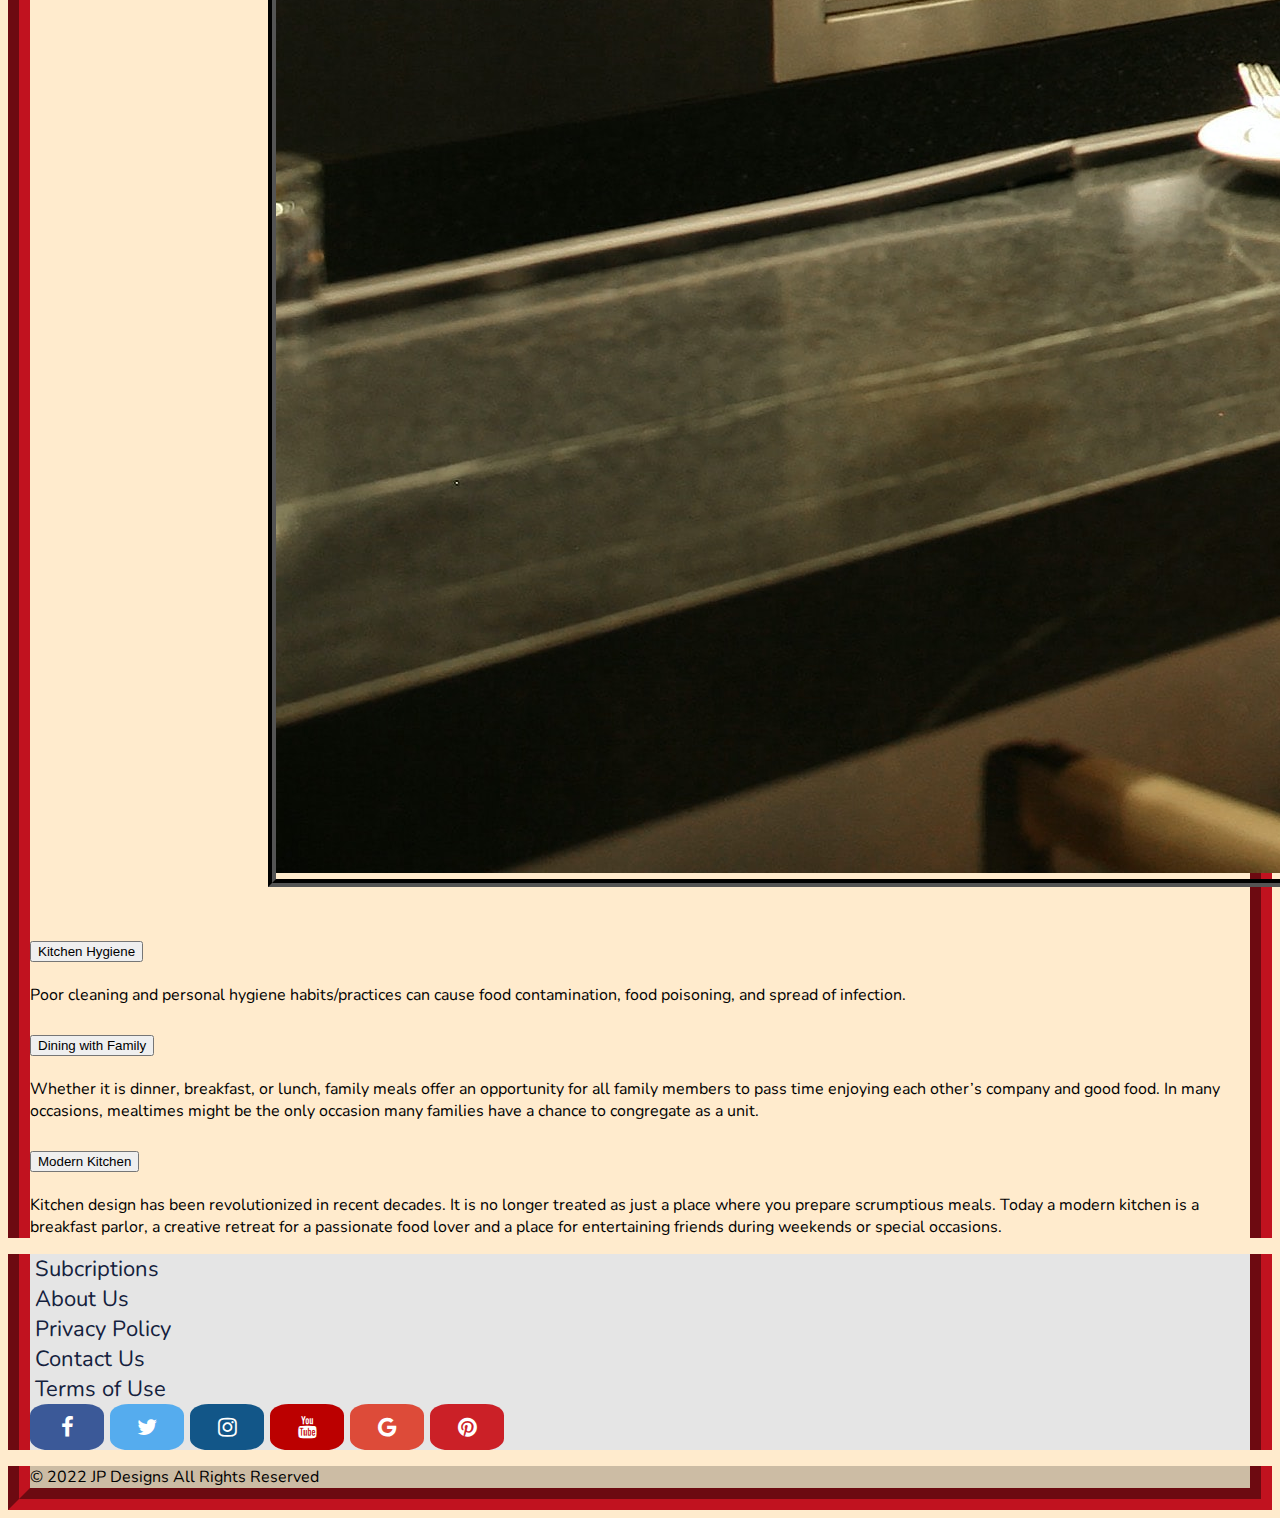
<file: Interior Design/kitchenAndDining.html>
<!DOCTYPE html>
<html>
<head>
	<title>Kitchen & Dining</title>
	<link rel="stylesheet" href="app.css">
    <link rel="stylesheet" href="https://stackpath.bootstrapcdn.com/bootstrap/4.1.3/css/bootstrap.min.css" integrity="sha384-MCw98/SFnGE8fJT3GXwEOngsV7Zt27NXFoaoApmYm81iuXoPkFOJwJ8ERdknLPMO"
    crossorigin="anonymous">
    <link href="https://fonts.googleapis.com/css?family=Nunito:200,300,400,700" rel="stylesheet">
	<!-- CSS only -->
	<link href="https://cdn.jsdelivr.net/npm/bootstrap@5.2.0-beta1/dist/css/bootstrap.min.css" rel="stylesheet" integrity="sha384-0evHe/X+R7YkIZDRvuzKMRqM+OrBnVFBL6DOitfPri4tjfHxaWutUpFmBp4vmVor" crossorigin="anonymous">
    
    <link rel="stylesheet" href="https://cdnjs.cloudflare.com/ajax/libs/font-awesome/4.7.0/css/font-awesome.min.css">
	<style>
		body {
			background-color: blanchedalmond;
		}
		.mainbody {
			border-left: 22px groove #c1121f;
    		border-right: 22px groove #c1121f;
		}
		.fancyLine {
			border: 7px solid rosybrown;
			width: 60%;
			margin-left: auto;
			margin-right: auto;
		}
	</style>
</head>
<body>
	<nav id="mainNavbar" class="navbar navbar-expand-lg navbar-dark">
        <a class="navbar-brand" href="index.html">JP Designs</a>
        <button class="navbar-toggler" type="button" data-toggle="collapse" data-target="#navbarSupportedContent" aria-controls="navbarSupportedContent" aria-expanded="false" aria-label="Toggle navigation">
          <span class="navbar-toggler-icon"></span>
        </button>
      
        <div class="collapse navbar-collapse" id="navbarSupportedContent">
          <ul class="navbar-nav mr-auto">
            <li class="nav-item dropdown">
              <a class="nav-link dropdown-toggle" href="#" id="navbarDropdown" role="button" data-toggle="dropdown" aria-haspopup="true" aria-expanded="false">
                All
              </a>
              <div class="dropdown-menu" aria-labelledby="navbarDropdown">
                <a class="dropdown-item" href="#">Furniture</a>
                <a class="dropdown-item" href="#">Showpieces</a>
                <div class="dropdown-divider"></div>
                <a class="dropdown-item" href="#">Extra Stuff</a>
              </div>
            </li>
            <li class="nav-item">
                <a class="nav-link" href="livingRoom.html">Living Room</a>
            </li>
            <li class="nav-item">
                <a class="nav-link" href="kidsBedroom.html">Kid's Bedroom</a>
            </li>
            <li class="nav-item">
                <a class="nav-link" href="bedroom.html">Bedroom</a>
            </li>
            <li class="nav-item">
                <a class="nav-link" href="kitchenAndDining.html">Kitchen & Dining</a>
            </li>
          </ul>
        </div>
      </nav>

<div class="mainbody">
<h1 align="center" class="display-3">Kitchen & Dining</h1>
<hr class="fancyLine">

<div id="imgs1">
	<div id="carouselExampleIndicators" class="carousel slide" data-ride="carousel">
	  <ol class="carousel-indicators">
		<li data-target="#carouselExampleIndicators" data-slide-to="0" class="active"></li>
		<li data-target="#carouselExampleIndicators" data-slide-to="1"></li>
		<li data-target="#carouselExampleIndicators" data-slide-to="2"></li>
	  </ol>
	  <div class="carousel-inner">
		<div class="carousel-item active">
		  <img src="kd/kd1.jpg" class="d-block w-100" alt="...">
		</div>
		<div class="carousel-item">
		  <img src="kd/kd2.jpg" class="d-block w-100" alt="...">
		</div>
		<div class="carousel-item">
		  <img src="kd/kd3.jpg" class="d-block w-100" alt="...">
		</div>
	  </div>
	  <a class="carousel-control-prev" href="#carouselExampleIndicators" role="button" data-slide="prev">
		<span class="carousel-control-prev-icon" aria-hidden="true"></span>
		<span class="sr-only">Previous</span>
	  </a>
	  <a class="carousel-control-next" href="#carouselExampleIndicators" role="button" data-slide="next">
		<span class="carousel-control-next-icon" aria-hidden="true"></span>
		<span class="sr-only">Next</span>
	  </a>
	</div>
	</div> 

	<div class="accordion" id="accordionExample">
		<div class="accordion-item">
		  <h2 class="accordion-header" id="headingOne">
			<button class="accordion-button" type="button" data-bs-toggle="collapse" data-bs-target="#collapseOne" aria-expanded="true" aria-controls="collapseOne">
			  Kitchen Hygiene
			</button>
		  </h2>
		  <div id="collapseOne" class="accordion-collapse collapse show" aria-labelledby="headingOne" data-bs-parent="#accordionExample">
			<div class="accordion-body">
				Poor cleaning and personal hygiene habits/practices can cause food contamination, food poisoning, and spread of infection.
			</div>
		  </div>
		</div>
		<div class="accordion-item">
		  <h2 class="accordion-header" id="headingTwo">
			<button class="accordion-button collapsed" type="button" data-bs-toggle="collapse" data-bs-target="#collapseTwo" aria-expanded="false" aria-controls="collapseTwo">
			  Dining with Family
			</button>
		  </h2>
		  <div id="collapseTwo" class="accordion-collapse collapse" aria-labelledby="headingTwo" data-bs-parent="#accordionExample">
			<div class="accordion-body">
				Whether it is dinner, breakfast, or lunch, family meals offer an opportunity for all family members to pass time enjoying each other’s company and good food. In many occasions, mealtimes might be the only occasion many families have a chance to congregate as a unit.
			</div>
		  </div>
		</div>
		<div class="accordion-item">
		  <h2 class="accordion-header" id="headingThree">
			<button class="accordion-button collapsed" type="button" data-bs-toggle="collapse" data-bs-target="#collapseThree" aria-expanded="false" aria-controls="collapseThree">
			  Modern Kitchen
			</button>
		  </h2>
		  <div id="collapseThree" class="accordion-collapse collapse" aria-labelledby="headingThree" data-bs-parent="#accordionExample">
			<div class="accordion-body">
				Kitchen design has been revolutionized in recent decades. It is no longer treated as just a place where you prepare scrumptious meals. Today a modern kitchen is a breakfast parlor, a creative retreat for a passionate food lover and a place for entertaining friends during weekends or special occasions.
			</div>
		  </div>
		</div>
	  </div>

</div>

</aside>
<div class="jumbotron jumbotron-fluid" id="jumbo">
  <div class="container">
	<p class="lead">
	  <div class="container" id="bottom">
		<div class="row">
		  <div class="col"><a class="links" href="#">Subcriptions</a></div>
		  <div class="col"><a class="links" href="#">About Us</a></div>
		  <div class="w-100"></div>
		  <div class="col"><a class="links" href="#">Privacy Policy</a></div>
		  <div class="col"><a class="links" href="#">Contact Us</a></div>
		  <div class="w-100"></div>
		  <div class="col"><a class="links" href="#">Terms of Use</a></div>
		  <div class="col">
			<a href="#" class="fa fa-facebook"></a>
			<a href="#" class="fa fa-twitter"></a>
			<a href="#" class="fa fa-instagram"></a>  
			<a href="#" class="fa fa-youtube"></a>  
			<a href="#" class="fa fa-google"></a>
			<a href="#" class="fa fa-pinterest"></a> </div>
		</div>
	  </div>
	</p>
  </div>
</div>

<footer class="bg-light text-center text-lg-start" id="foot">
  <div class="text-center p-3" style="background-color: rgba(0, 0, 0, 0.2);">
	&copy; 2022 JP Designs All Rights Reserved
  </div>
</footer>
	  <script src="https://code.jquery.com/jquery-3.3.1.slim.min.js" integrity="sha384-q8i/X+965DzO0rT7abK41JStQIAqVgRVzpbzo5smXKp4YfRvH+8abtTE1Pi6jizo"
        crossorigin="anonymous"></script>
      <script src="https://cdnjs.cloudflare.com/ajax/libs/popper.js/1.14.3/umd/popper.min.js" integrity="sha384-ZMP7rVo3mIykV+2+9J3UJ46jBk0WLaUAdn689aCwoqbBJiSnjAK/l8WvCWPIPm49"
        crossorigin="anonymous"></script>
      <script src="https://stackpath.bootstrapcdn.com/bootstrap/4.1.3/js/bootstrap.min.js" integrity="sha384-ChfqqxuZUCnJSK3+MXmPNIyE6ZbWh2IMqE241rYiqJxyMiZ6OW/JmZQ5stwEULTy"
        crossorigin="anonymous"></script>

	  <!-- JavaScript Bundle with Popper -->
	  <script src="https://cdn.jsdelivr.net/npm/bootstrap@5.2.0-beta1/dist/js/bootstrap.bundle.min.js" integrity="sha384-pprn3073KE6tl6bjs2QrFaJGz5/SUsLqktiwsUTF55Jfv3qYSDhgCecCxMW52nD2" crossorigin="anonymous"></script>

</body>
</html>
</file>
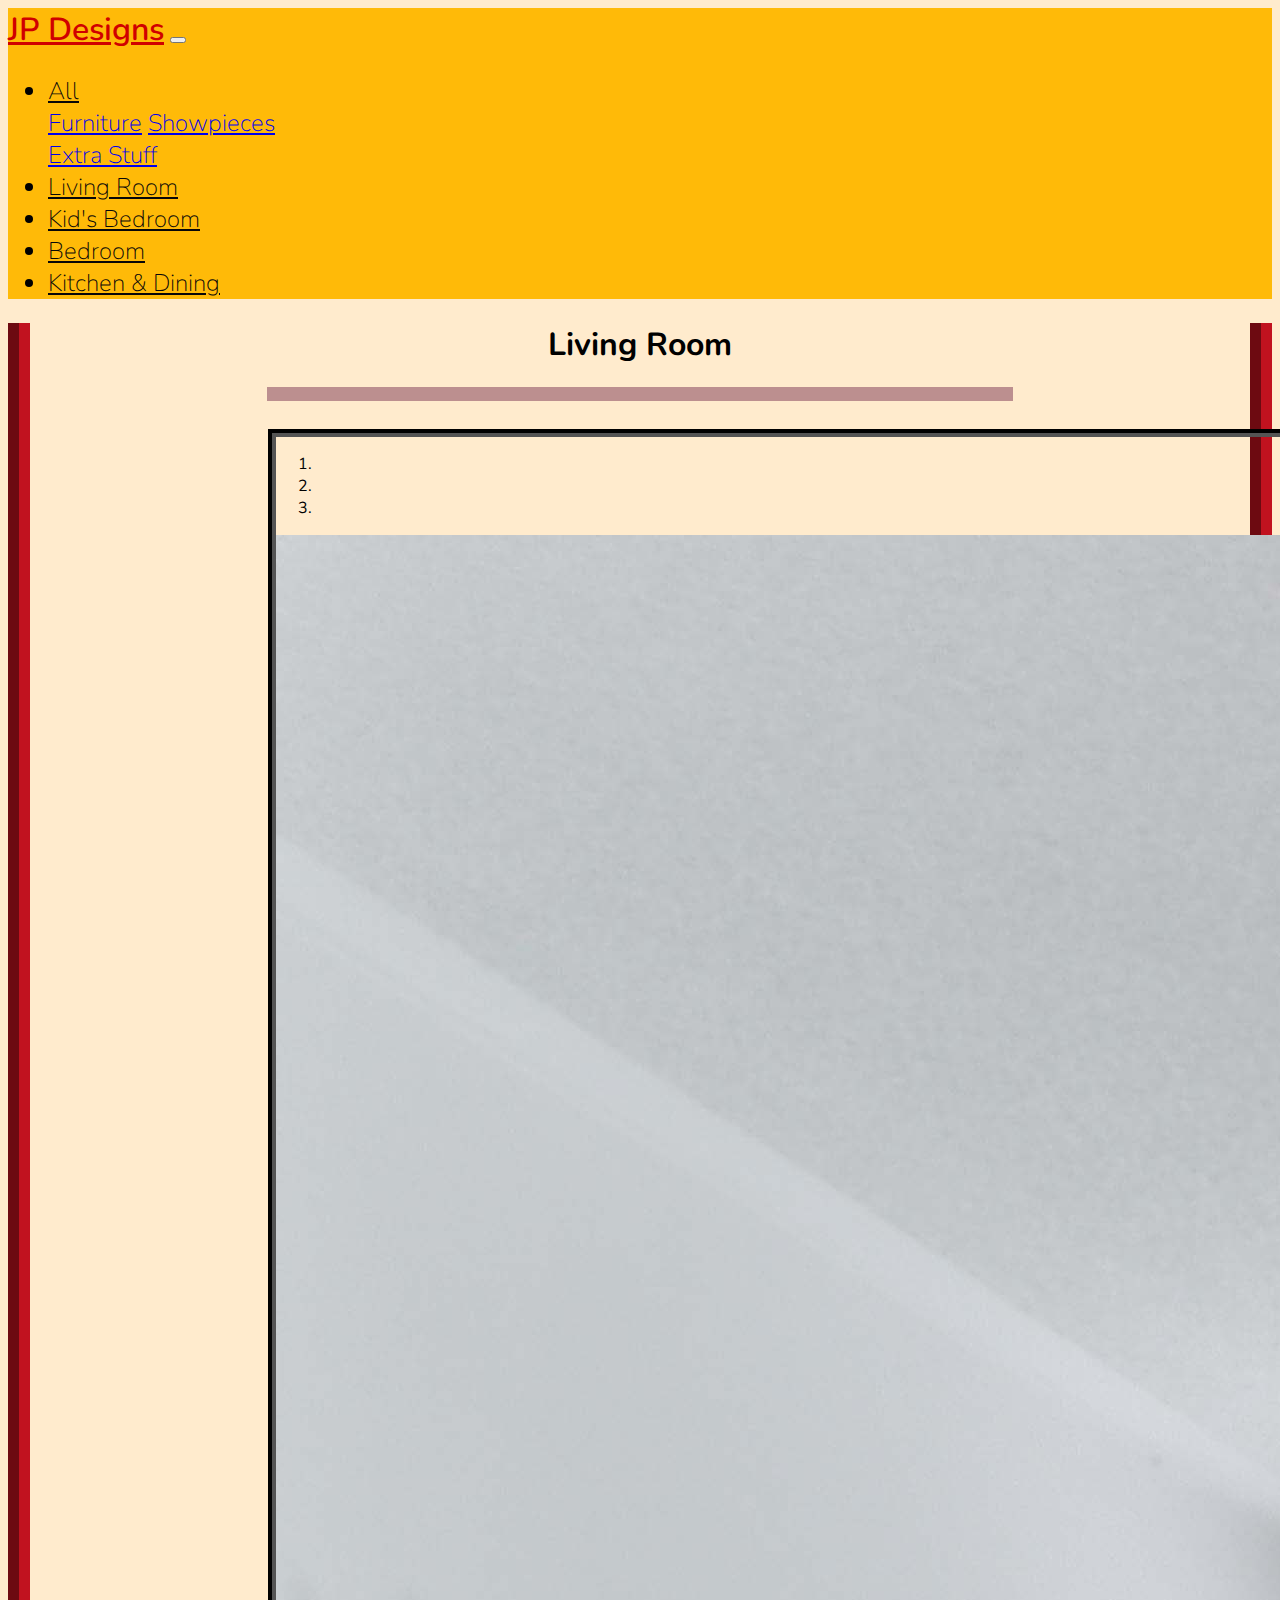
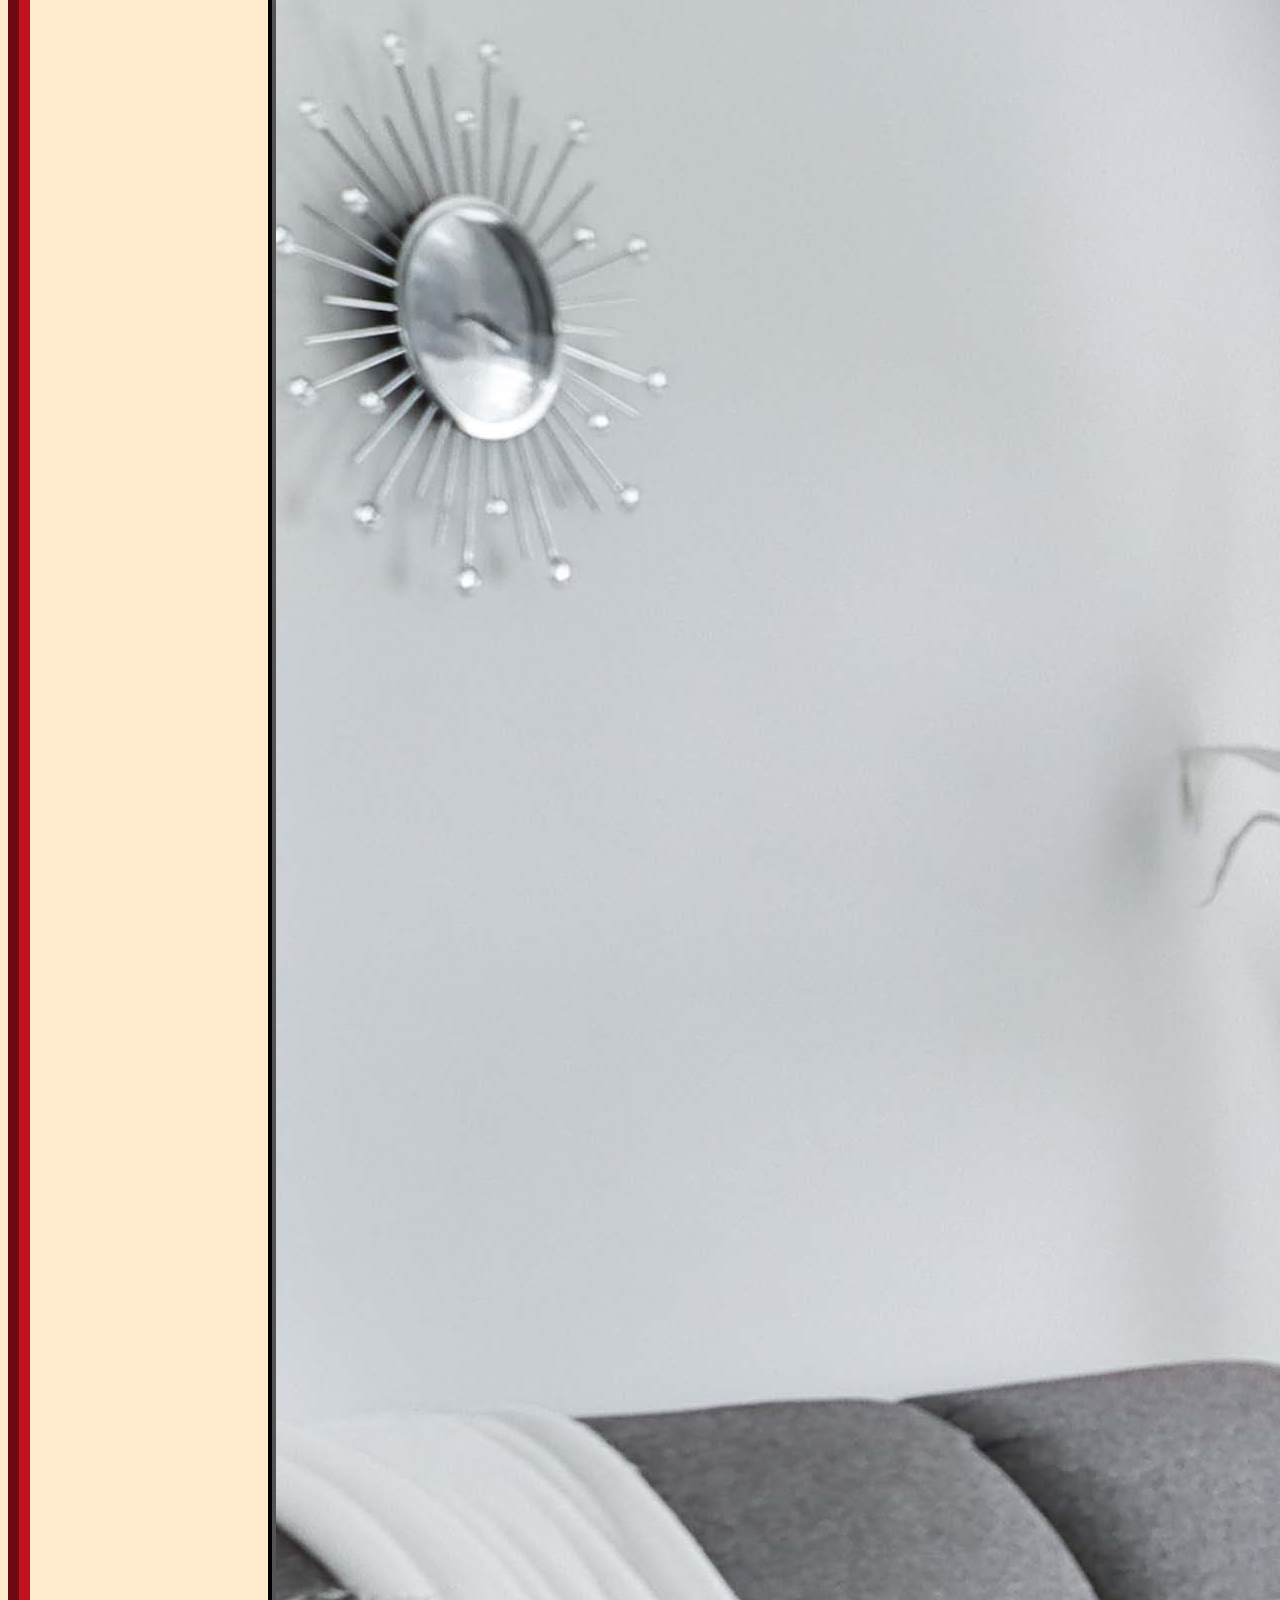
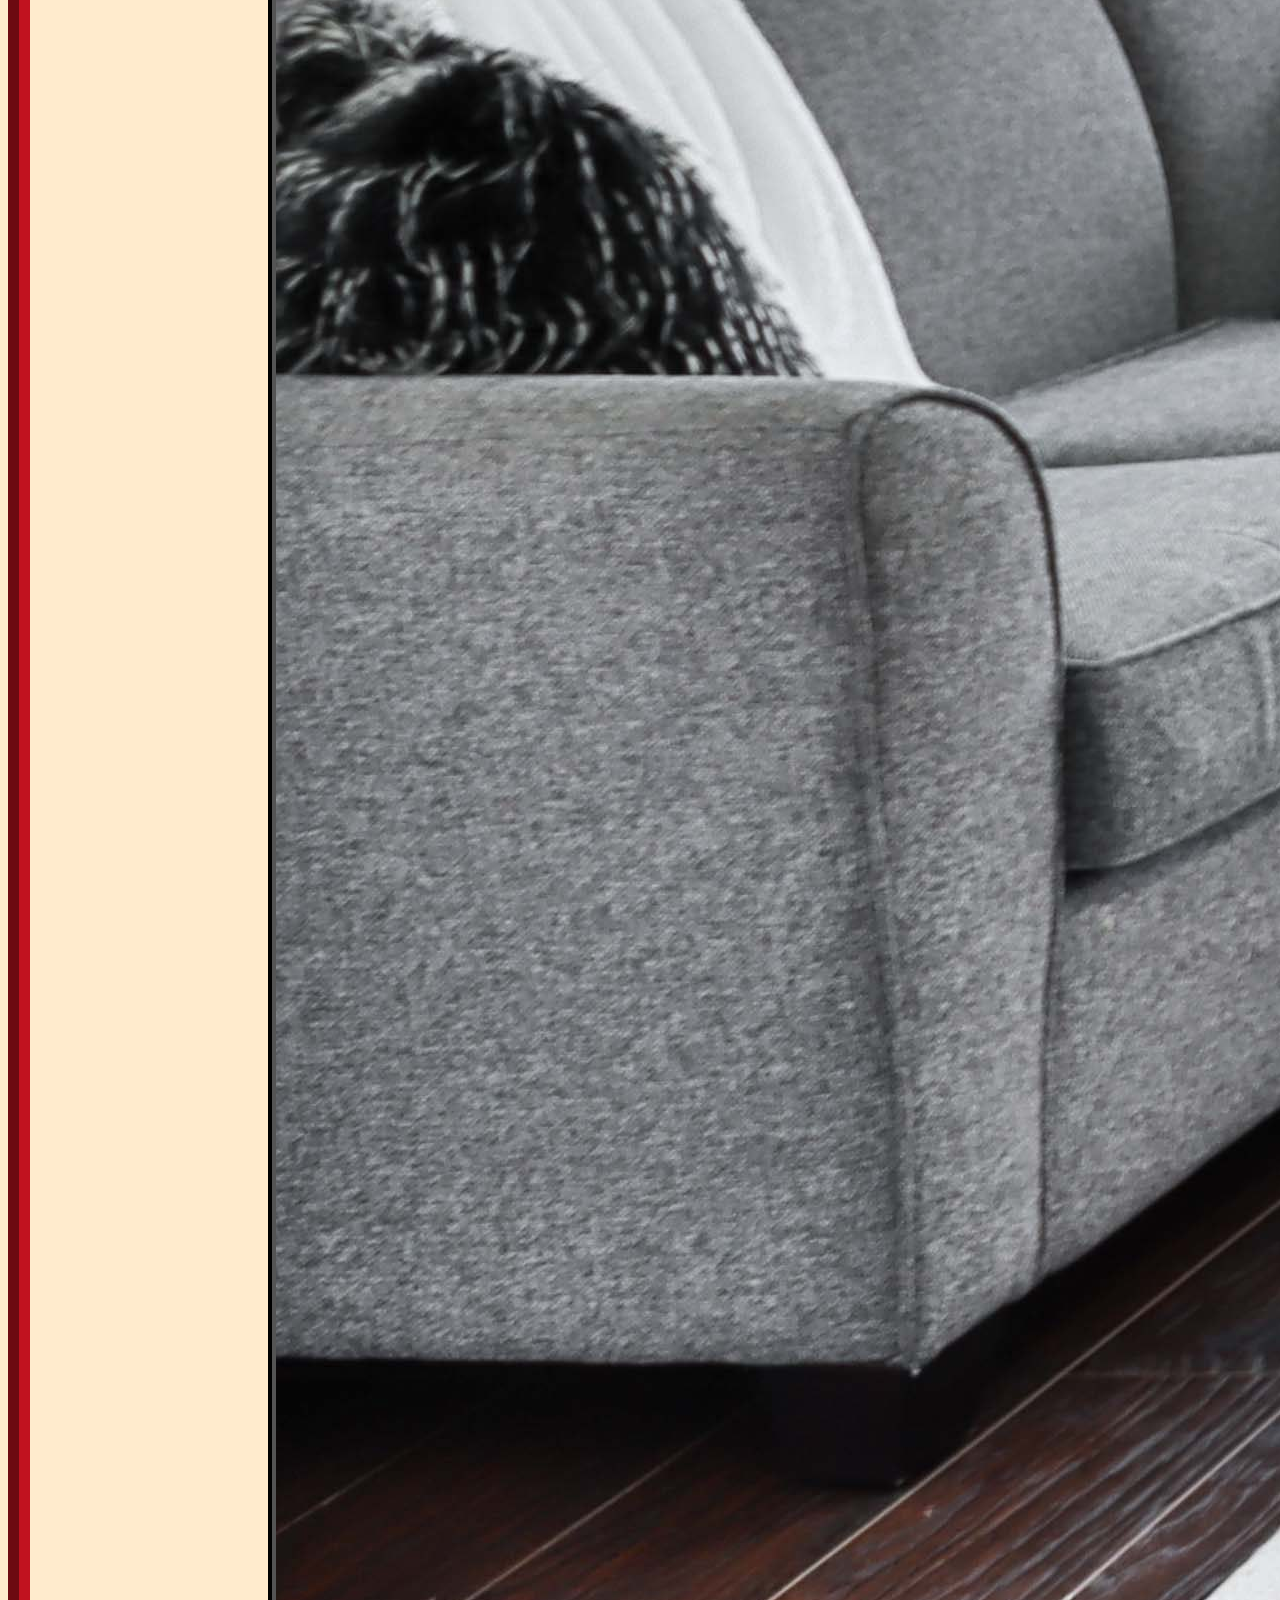
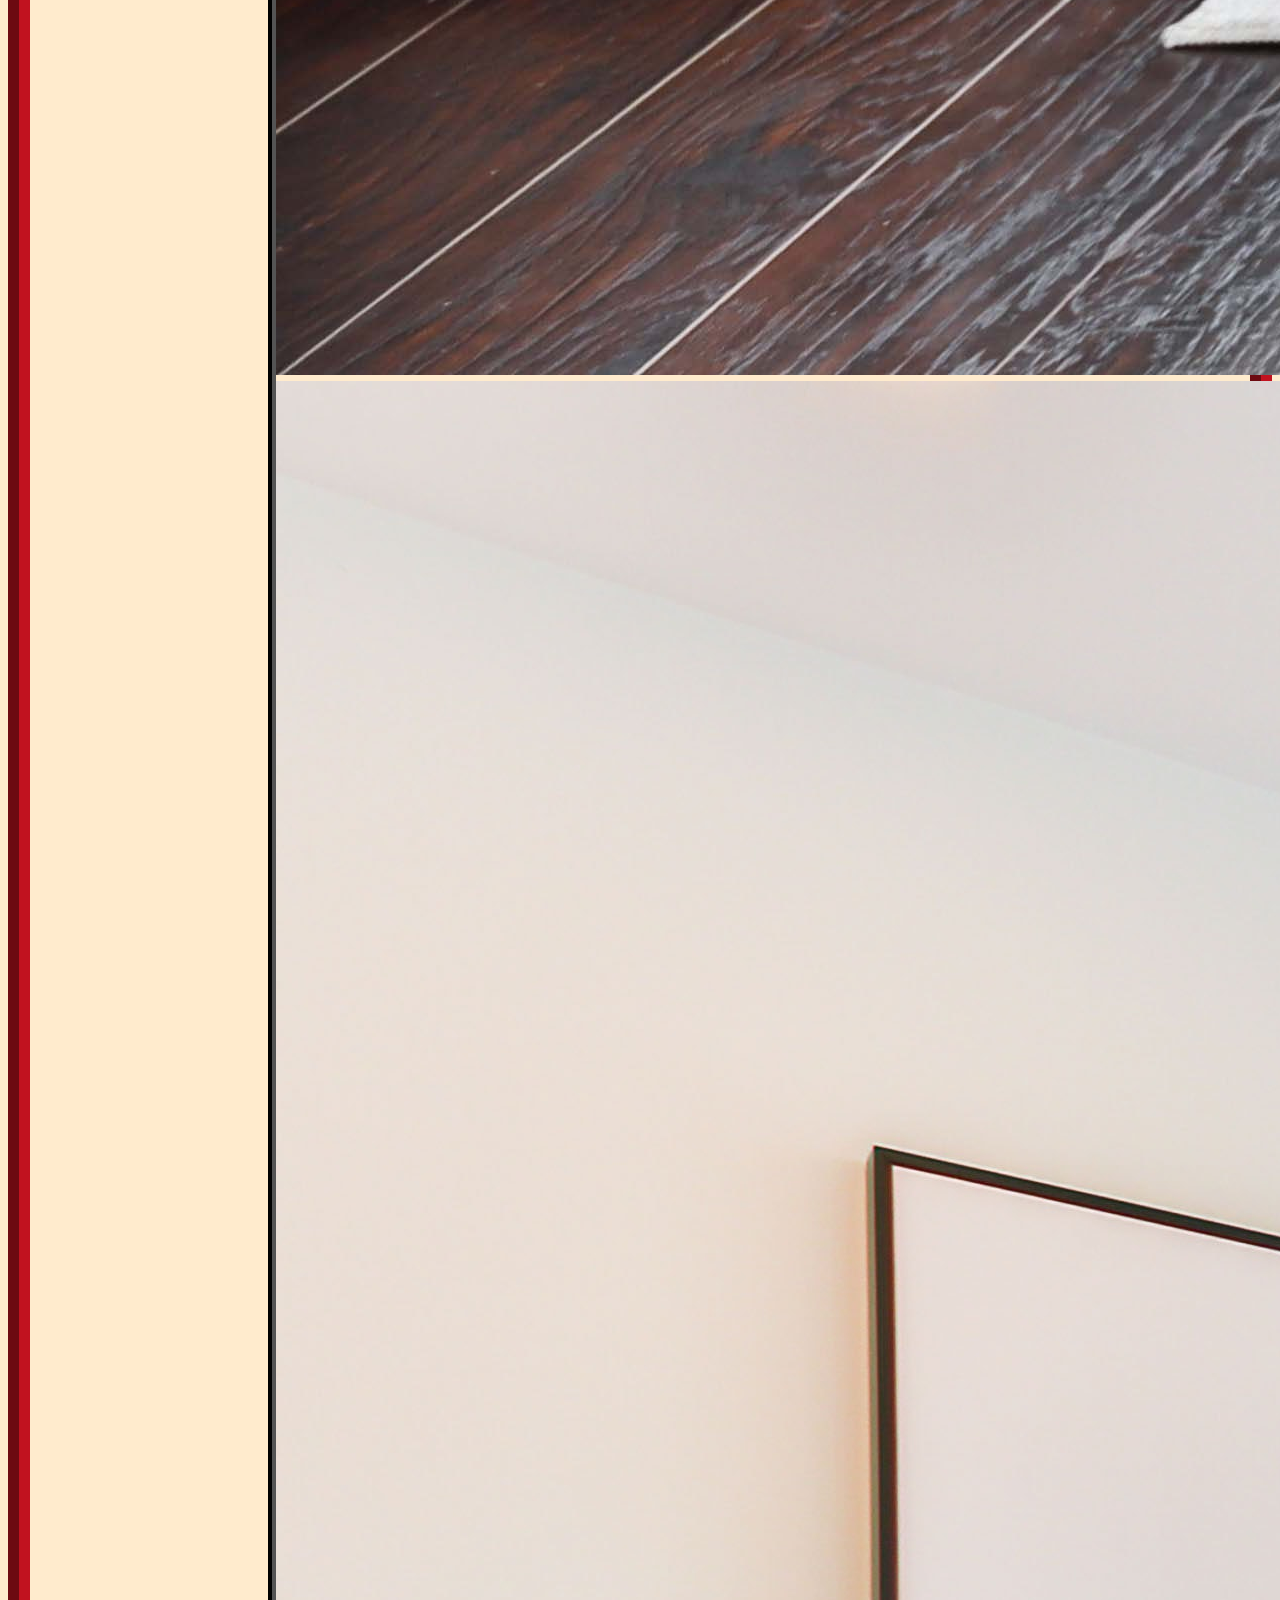
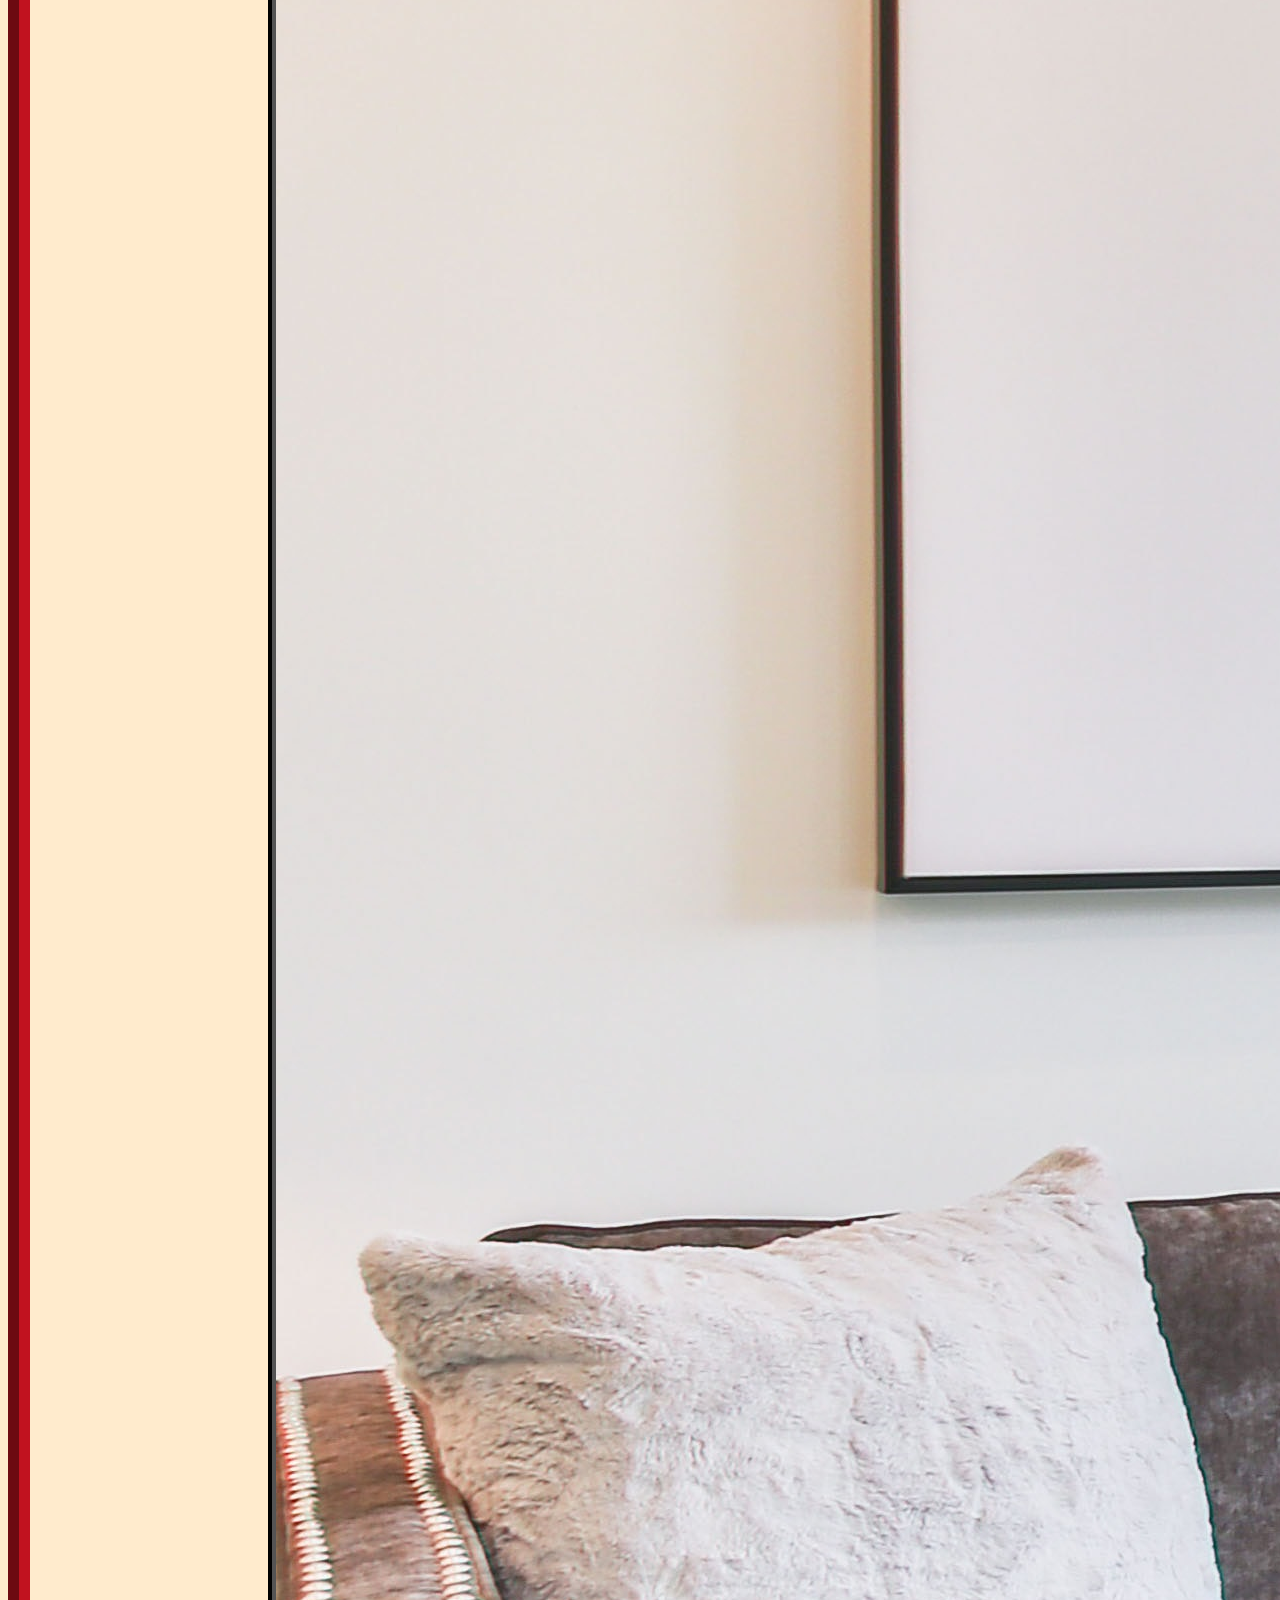
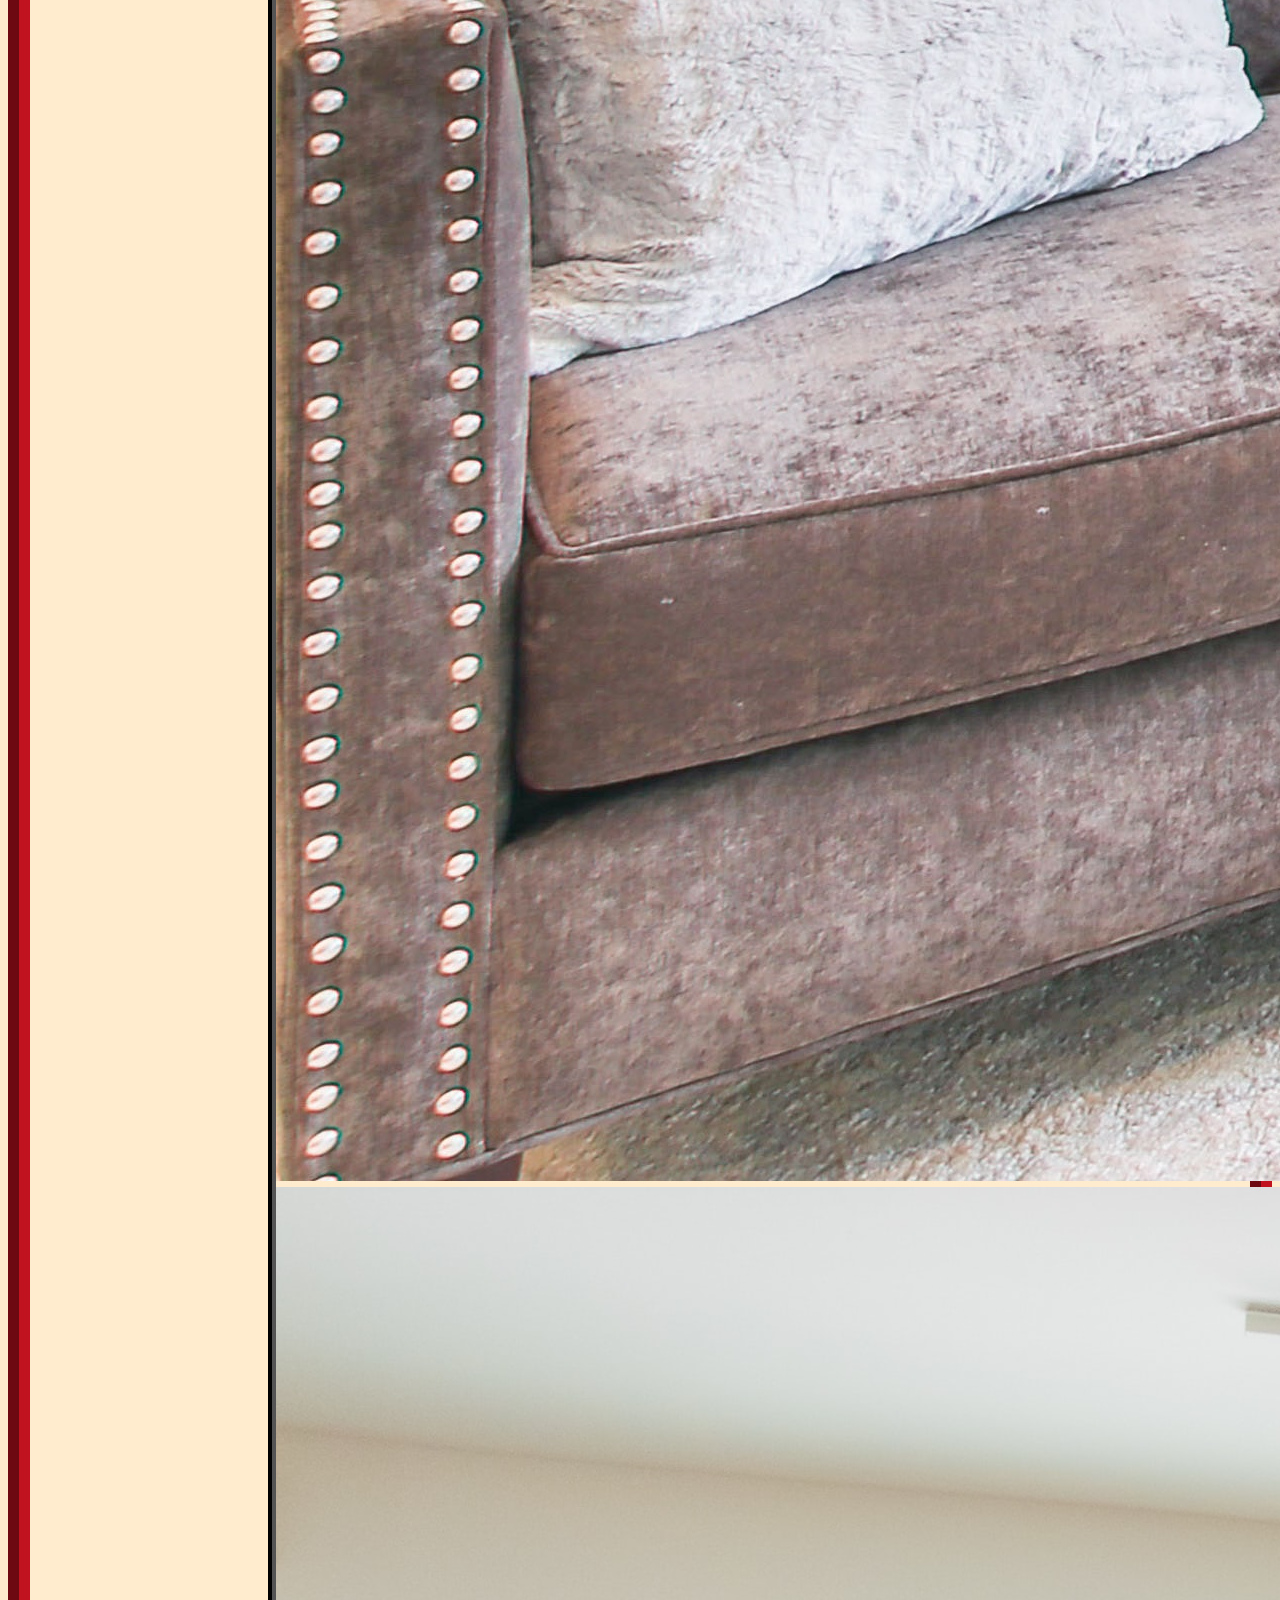
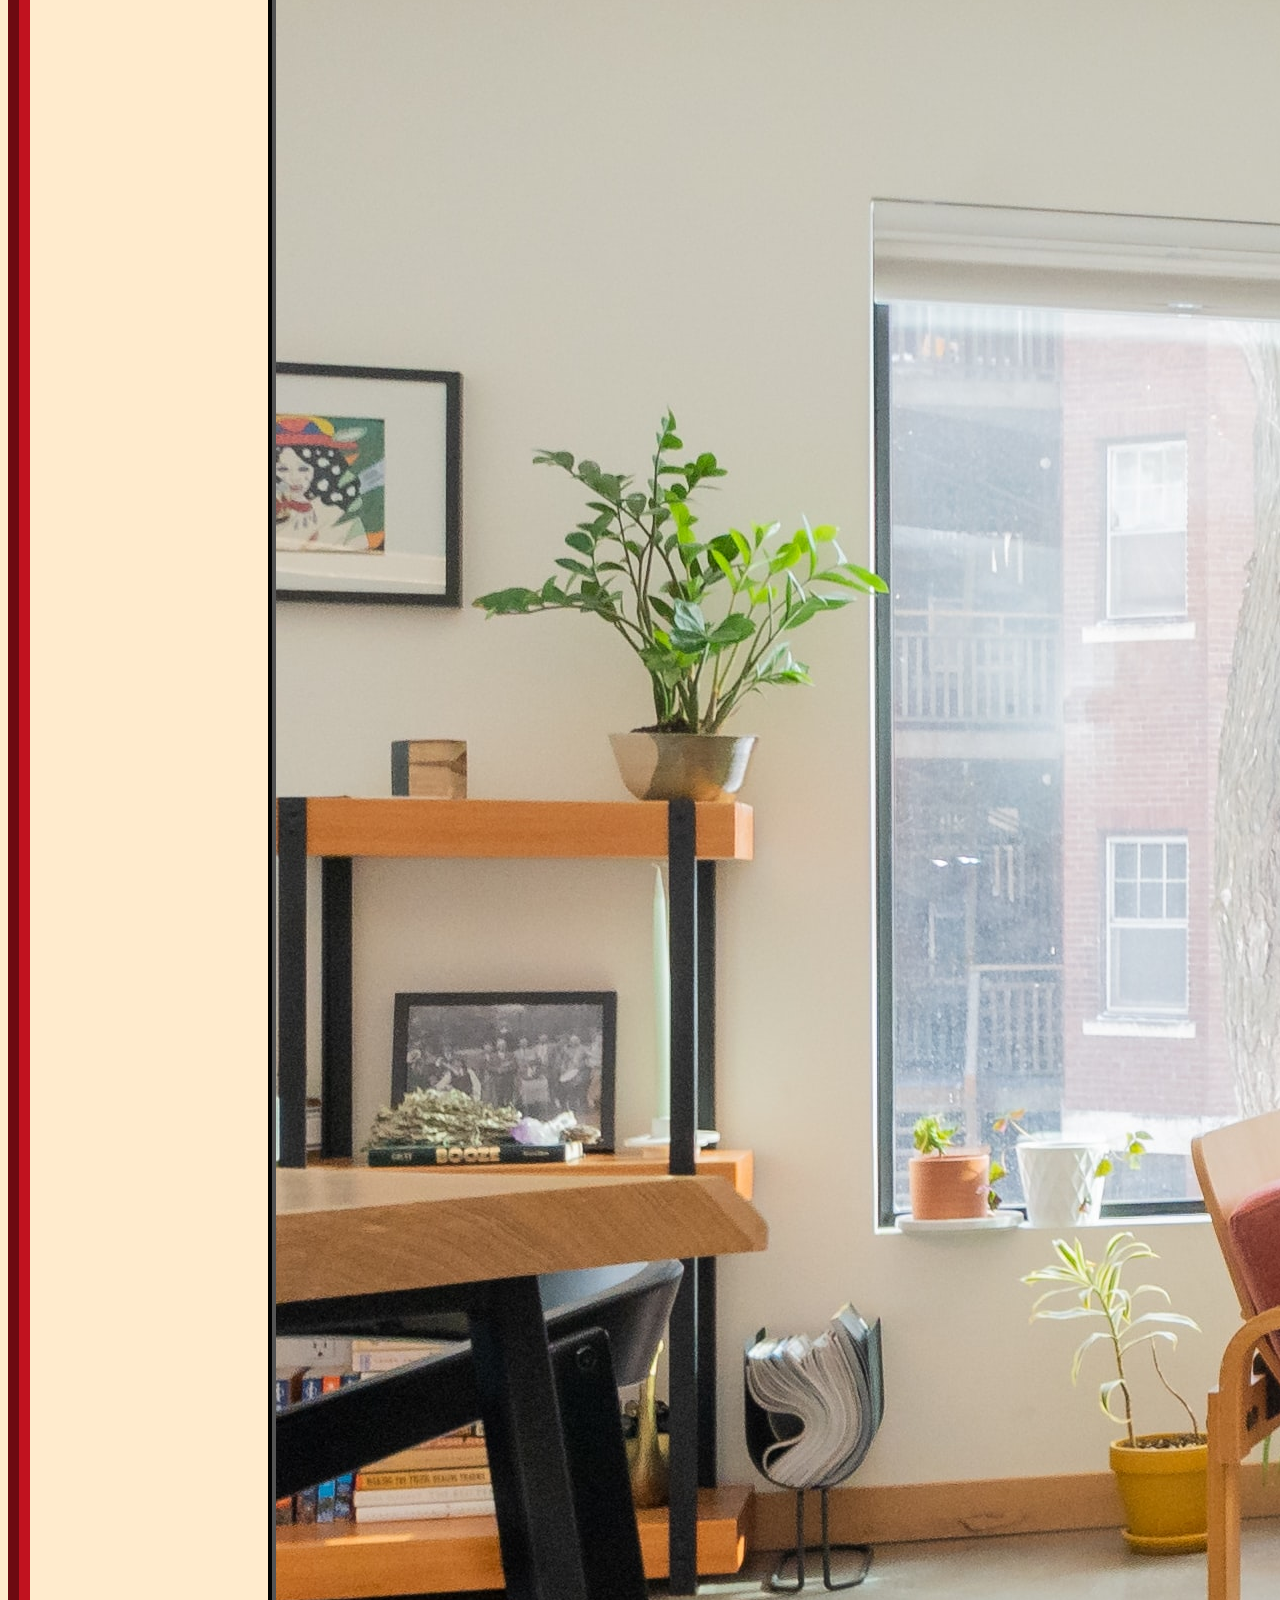
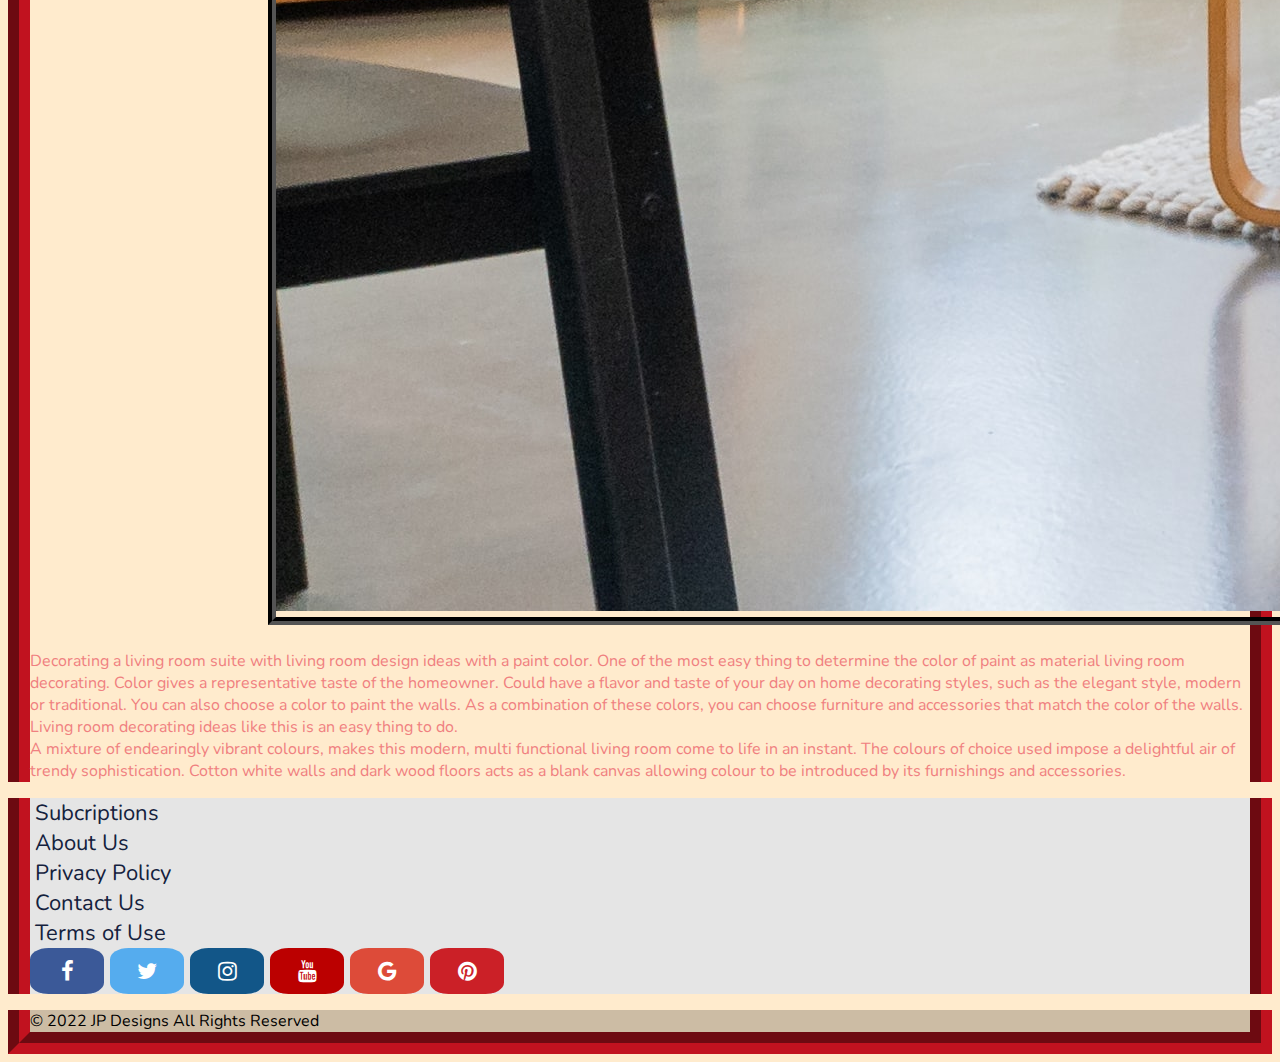
<file: Interior Design/livingRoom.html>
<!DOCTYPE html>
<html>
<head>
	<title>Living Room</title>
	<link rel="stylesheet" href="app.css">
    <link rel="stylesheet" href="https://stackpath.bootstrapcdn.com/bootstrap/4.1.3/css/bootstrap.min.css" integrity="sha384-MCw98/SFnGE8fJT3GXwEOngsV7Zt27NXFoaoApmYm81iuXoPkFOJwJ8ERdknLPMO"
    crossorigin="anonymous">
    <link href="https://fonts.googleapis.com/css?family=Nunito:200,300,400,700" rel="stylesheet">
    
    <link rel="stylesheet" href="https://cdnjs.cloudflare.com/ajax/libs/font-awesome/4.7.0/css/font-awesome.min.css">
	<style>
		body {
			background-color: blanchedalmond;
		}
		.mainbody {
			border-left: 22px groove #c1121f;
    		border-right: 22px groove #c1121f;
		}
		.fancyLine {
			border: 7px solid rosybrown;
			width: 60%;
			margin-left: auto;
			margin-right: auto;
		}
		#content {
			color: lightcoral;
		}
	</style>
</head>
<body>
	<nav id="mainNavbar" class="navbar navbar-expand-lg navbar-dark">
        <a class="navbar-brand" href="index.html">JP Designs</a>
        <button class="navbar-toggler" type="button" data-toggle="collapse" data-target="#navbarSupportedContent" aria-controls="navbarSupportedContent" aria-expanded="false" aria-label="Toggle navigation">
          <span class="navbar-toggler-icon"></span>
        </button>
      
        <div class="collapse navbar-collapse" id="navbarSupportedContent">
          <ul class="navbar-nav mr-auto">
            <li class="nav-item dropdown">
              <a class="nav-link dropdown-toggle" href="#" id="navbarDropdown" role="button" data-toggle="dropdown" aria-haspopup="true" aria-expanded="false">
                All
              </a>
              <div class="dropdown-menu" aria-labelledby="navbarDropdown">
                <a class="dropdown-item" href="#">Furniture</a>
                <a class="dropdown-item" href="#">Showpieces</a>
                <div class="dropdown-divider"></div>
                <a class="dropdown-item" href="#">Extra Stuff</a>
              </div>
            </li>
            <li class="nav-item">
                <a class="nav-link" href="livingRoom.html">Living Room</a>
            </li>
            <li class="nav-item">
                <a class="nav-link" href="kidsBedroom.html">Kid's Bedroom</a>
            </li>
            <li class="nav-item">
                <a class="nav-link" href="bedroom.html">Bedroom</a>
            </li>
            <li class="nav-item">
                <a class="nav-link" href="kitchenAndDining.html">Kitchen & Dining</a>
            </li>
          </ul>
        </div>
      </nav>

<div class="mainbody">
<h1 align="center" class="display-3">Living Room</h1>
<hr class="fancyLine">

<div id="imgs4">
	<div id="carouselExampleIndicators" class="carousel slide" data-ride="carousel">
	  <ol class="carousel-indicators">
		<li data-target="#carouselExampleIndicators" data-slide-to="0" class="active"></li>
		<li data-target="#carouselExampleIndicators" data-slide-to="1"></li>
		<li data-target="#carouselExampleIndicators" data-slide-to="2"></li>
	  </ol>
	  <div class="carousel-inner">
		<div class="carousel-item active">
		  <img src="lr/lr1.jpg" class="d-block w-100" alt="...">
		</div>
		<div class="carousel-item">
		  <img src="lr/lr2.jpg" class="d-block w-100" alt="...">
		</div>
		<div class="carousel-item">
		  <img src="lr/lr3.jpg" class="d-block w-100" alt="...">
		</div>
	  </div>
	  <a class="carousel-control-prev" href="#carouselExampleIndicators" role="button" data-slide="prev">
		<span class="carousel-control-prev-icon" aria-hidden="true"></span>
		<span class="sr-only">Previous</span>
	  </a>
	  <a class="carousel-control-next" href="#carouselExampleIndicators" role="button" data-slide="next">
		<span class="carousel-control-next-icon" aria-hidden="true"></span>
		<span class="sr-only">Next</span>
	  </a>
	</div>
	</div> 

<div class="container-fluid" id="content">
	Decorating a living room suite with living room design ideas with a paint color. One of the most easy thing to determine the color of paint as material living room decorating. Color gives a representative taste of the homeowner. Could have a flavor and taste of your day on home decorating styles, such as the elegant style, modern or traditional. You can also choose a color to paint the walls. As a combination of these colors, you can choose furniture and accessories that match the color of the walls. Living room decorating ideas like this is an easy thing to do.
	<br>A mixture of endearingly vibrant colours, makes this modern, multi functional living room come to life in an instant. The colours of choice used impose a delightful air of trendy sophistication. Cotton white walls and dark wood floors acts as a blank canvas allowing colour to be introduced by its furnishings and accessories. 
</div>

</div>

</aside>
<div class="jumbotron jumbotron-fluid" id="jumbo">
  <div class="container">
	<p class="lead">
	  <div class="container" id="bottom">
		<div class="row">
		  <div class="col"><a class="links" href="#">Subcriptions</a></div>
		  <div class="col"><a class="links" href="#">About Us</a></div>
		  <div class="w-100"></div>
		  <div class="col"><a class="links" href="#">Privacy Policy</a></div>
		  <div class="col"><a class="links" href="#">Contact Us</a></div>
		  <div class="w-100"></div>
		  <div class="col"><a class="links" href="#">Terms of Use</a></div>
		  <div class="col">
			<a href="#" class="fa fa-facebook"></a>
			<a href="#" class="fa fa-twitter"></a>
			<a href="#" class="fa fa-instagram"></a>  
			<a href="#" class="fa fa-youtube"></a>  
			<a href="#" class="fa fa-google"></a>
			<a href="#" class="fa fa-pinterest"></a> </div>
		</div>
	  </div>
	</p>
  </div>
</div>

<footer class="bg-light text-center text-lg-start" id="foot">
  <div class="text-center p-3" style="background-color: rgba(0, 0, 0, 0.2);">
	&copy; 2022 JP Designs All Rights Reserved
  </div>
</footer>
	  <script src="https://code.jquery.com/jquery-3.3.1.slim.min.js" integrity="sha384-q8i/X+965DzO0rT7abK41JStQIAqVgRVzpbzo5smXKp4YfRvH+8abtTE1Pi6jizo"
        crossorigin="anonymous"></script>
      <script src="https://cdnjs.cloudflare.com/ajax/libs/popper.js/1.14.3/umd/popper.min.js" integrity="sha384-ZMP7rVo3mIykV+2+9J3UJ46jBk0WLaUAdn689aCwoqbBJiSnjAK/l8WvCWPIPm49"
        crossorigin="anonymous"></script>
      <script src="https://stackpath.bootstrapcdn.com/bootstrap/4.1.3/js/bootstrap.min.js" integrity="sha384-ChfqqxuZUCnJSK3+MXmPNIyE6ZbWh2IMqE241rYiqJxyMiZ6OW/JmZQ5stwEULTy"
        crossorigin="anonymous"></script>
</body>
</html>
</file>
<file: app.css>
html {
    font-family: "Nunito", sans-serif;
}
#mainNavbar {
    font-size: 1.5rem;
    font-weight: 200;
    background-color: #ffba08;
}
#mainNavbar .navbar-brand {
    color: #d00000;
    font-size: 2rem;
    font-weight: 600;
}

#mainNavbar .nav-link {
    color: #080708;
}
#mainNavbar .nav-link:hover {
    color: #3772ff;
}
.carousel {
    margin-top: 20px;
    margin-bottom: 25px;
    margin-left: 19.5%;
    margin-right: 19.5%;
    display: inline-block;
    border: 8px groove black;
}
#imgs {
    background-color:blanchedalmond;
    border-left: 22px groove #c1121f;
    border-right: 22px groove #c1121f;
} 
section {
    background-color: blanchedalmond;
    border-left: 22px groove #c1121f;
    border-right: 22px groove #c1121f;
    padding: 22px;
}
#jumbo {
    border-left: 22px groove #c1121f;
    border-right: 22px groove #c1121f;
    background-color: #e5e5e5;
    margin-bottom: 0;
}
#div1 {
    margin-left: 7px;
    margin-bottom: 30px;
    margin-right: 7px;
}
#div2 {
    margin-top: 30px;
    margin-left: 7px;
    margin-bottom: 30px;
    margin-right: 7px;
}
#div3 {
    margin-left: 7px;
    margin-right: 7px;
}

.astrodivider {
    margin:28px auto;
    width:400px; 
    max-width: 100%;
    position:relative;
  }
.astrodividermask { 
    overflow:hidden; height:5px; 
}
.astrodividermask:after { 
    content:''; 
    display:block; margin:-25px auto 0;
    width:100%; height:25px;  
    border-radius:125px / 12px;
    box-shadow:0 0 8px #fb5607;
}
.astrodivider span {
    width:50px; height:50px; 
    position:absolute; 
    bottom:100%; margin-bottom:-25px;
    left:50%; margin-left:-25px;
    border-radius:100%;
    box-shadow:0 2px 4px #fb5607;
    background:#fff;
}
.astrodivider i {
    position:absolute;
    top:4px; bottom:4px;
    left:4px; right:4px;
    border-radius:100%;
    border:1px dashed #fb5607;
    text-align:center;
    line-height:40px;
    font-style:normal;
    color:#fb5607;
}
.fa {
    padding: 12px;
    font-size: 32px;
    width: 50px;
    text-align: center;
    text-decoration: none;
    border-radius: 25%;
}  
.fa:hover {
    text-decoration: none;
}
.fa-facebook {
    background: #3B5998;
    color: white;
}
.fa-twitter {
    background: #55ACEE;
    color: white;
}
.fa-pinterest {  
    background: #cb2027;  
    color: white;  
}  
.fa-instagram {  
    background: #125688;  
    color: white;  
}  
.fa-youtube {  
    background: #bb0000;  
    color: white;  
}  
.fa-google {  
    background: #dd4b39;  
    color: white;  
}  
#bottom {
    font-size: 22px;
}
.links {
    color:#14213d;
    text-decoration:none;
    padding: 5px;
}
.links:hover {
    text-decoration: none;
    color: #000000;
    padding: 7px;
}
footer {
    border-bottom: 22px groove #c1121f;
    border-left: 22px groove #c1121f;
    border-right: 22px groove #c1121f;   
}
</file>
<file: Interior Design/app.css>
html {
    font-family: "Nunito", sans-serif;
}
#mainNavbar {
    font-size: 1.5rem;
    font-weight: 200;
    background-color: #ffba08;
}
#mainNavbar .navbar-brand {
    color: #d00000;
    font-size: 2rem;
    font-weight: 600;
}

#mainNavbar .nav-link {
    color: #080708;
}
#mainNavbar .nav-link:hover {
    color: #3772ff;
}
.carousel {
    margin-top: 20px;
    margin-bottom: 25px;
    margin-left: 19.5%;
    margin-right: 19.5%;
    display: inline-block;
    border: 8px groove black;
}
#imgs {
    background-color:blanchedalmond;
    border-left: 22px groove #c1121f;
    border-right: 22px groove #c1121f;
} 
section {
    background-color: blanchedalmond;
    border-left: 22px groove #c1121f;
    border-right: 22px groove #c1121f;
    padding: 22px;
}
#jumbo {
    border-left: 22px groove #c1121f;
    border-right: 22px groove #c1121f;
    background-color: #e5e5e5;
    margin-bottom: 0;
}
#div1 {
    margin-left: 7px;
    margin-bottom: 30px;
    margin-right: 7px;
}
#div2 {
    margin-top: 30px;
    margin-left: 7px;
    margin-bottom: 30px;
    margin-right: 7px;
}
#div3 {
    margin-left: 7px;
    margin-right: 7px;
}

.astrodivider {
    margin:28px auto;
    width:400px; 
    max-width: 100%;
    position:relative;
  }
.astrodividermask { 
    overflow:hidden; height:5px; 
}
.astrodividermask:after { 
    content:''; 
    display:block; margin:-25px auto 0;
    width:100%; height:25px;  
    border-radius:125px / 12px;
    box-shadow:0 0 8px #fb5607;
}
.astrodivider span {
    width:50px; height:50px; 
    position:absolute; 
    bottom:100%; margin-bottom:-25px;
    left:50%; margin-left:-25px;
    border-radius:100%;
    box-shadow:0 2px 4px #fb5607;
    background:#fff;
}
.astrodivider i {
    position:absolute;
    top:4px; bottom:4px;
    left:4px; right:4px;
    border-radius:100%;
    border:1px dashed #fb5607;
    text-align:center;
    line-height:40px;
    font-style:normal;
    color:#fb5607;
}
.fa {
    padding: 12px;
    font-size: 32px;
    width: 50px;
    text-align: center;
    text-decoration: none;
    border-radius: 25%;
}  
.fa:hover {
    text-decoration: none;
}
.fa-facebook {
    background: #3B5998;
    color: white;
}
.fa-twitter {
    background: #55ACEE;
    color: white;
}
.fa-pinterest {  
    background: #cb2027;  
    color: white;  
}  
.fa-instagram {  
    background: #125688;  
    color: white;  
}  
.fa-youtube {  
    background: #bb0000;  
    color: white;  
}  
.fa-google {  
    background: #dd4b39;  
    color: white;  
}  
#bottom {
    font-size: 22px;
}
.links {
    color:#14213d;
    text-decoration:none;
    padding: 5px;
}
.links:hover {
    text-decoration: none;
    color: #000000;
    padding: 7px;
}
footer {
    border-bottom: 22px groove #c1121f;
    border-left: 22px groove #c1121f;
    border-right: 22px groove #c1121f;   
}
</file>
